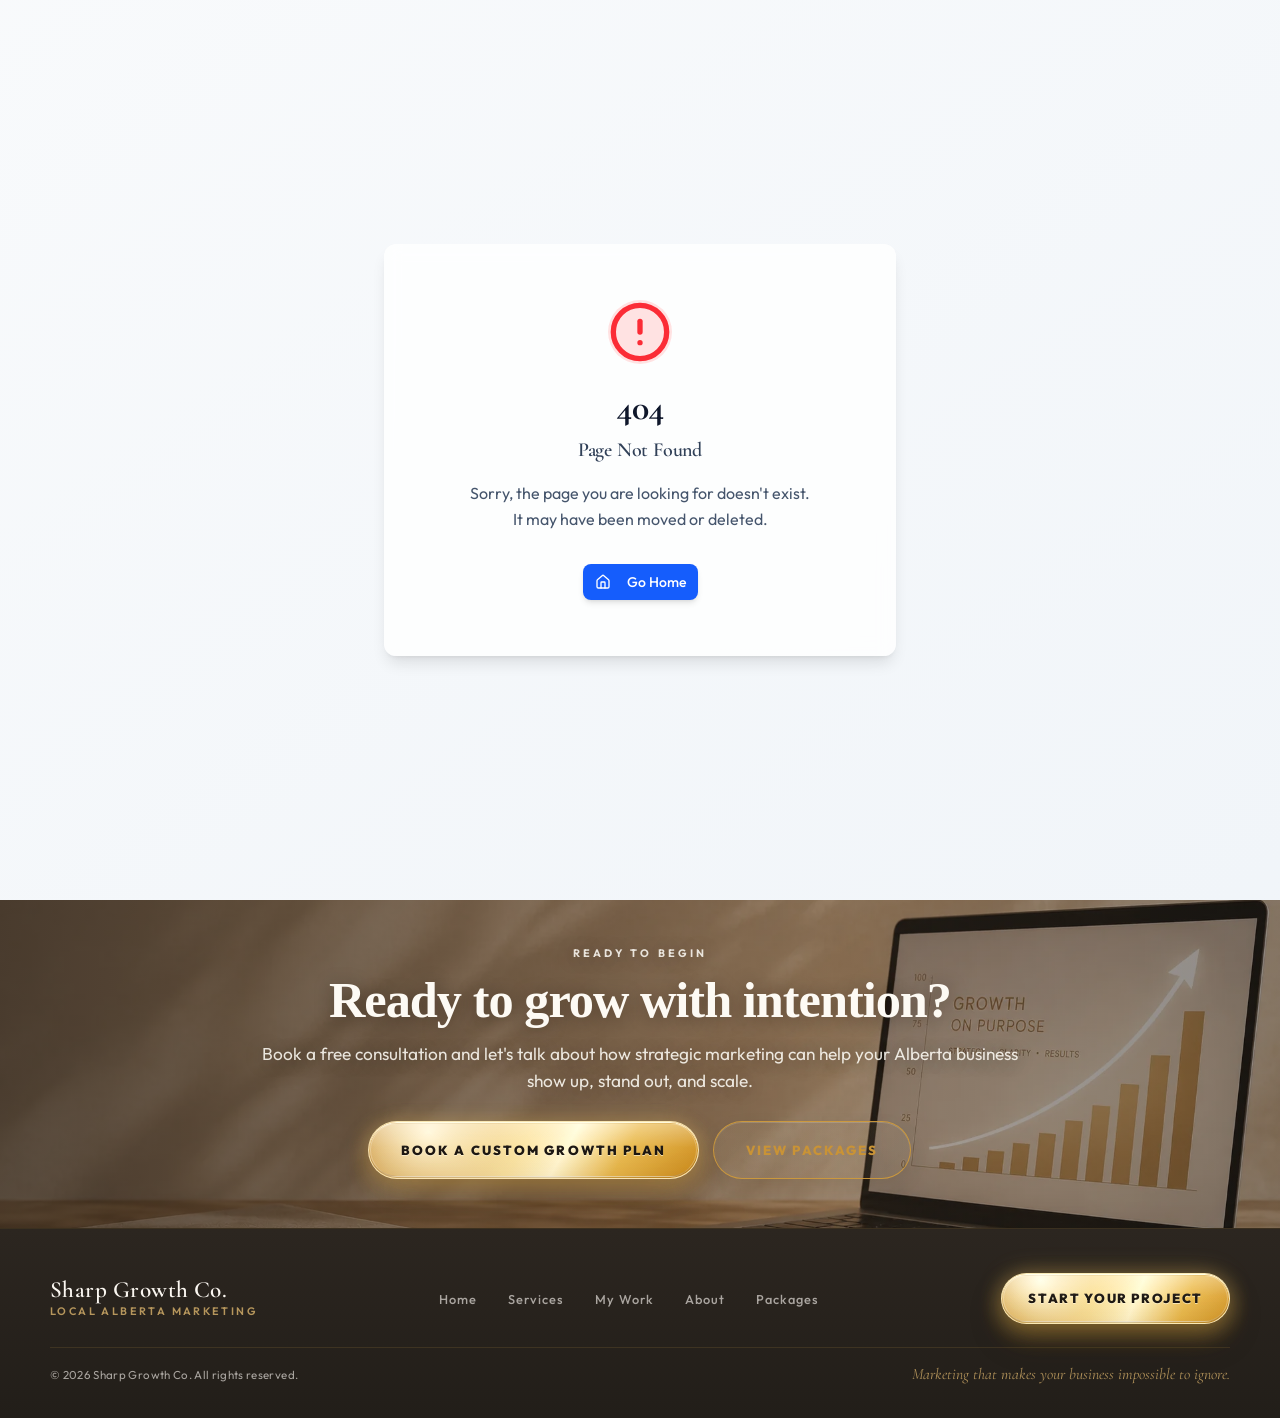
<file: index.html>
<!DOCTYPE html>

<html lang="en">
<head>
<meta charset="utf-8"/>
<meta content="width=device-width, initial-scale=1.0, maximum-scale=1" name="viewport"/>
<title>Sharp Growth Co. | Alberta Marketing Agency for Local Business Growth</title>
<meta content="Sharp Growth Co. helps Alberta businesses grow with strategic marketing, custom website design, social media management, content creation, branding, and local visibility campaigns." name="description"/>
<meta content="index, follow, max-image-preview:large, max-snippet:-1, max-video-preview:-1" name="robots"/>
<meta content="Sharp Growth Co." name="author"/>
<link href="https://www.sharpgrowthco.com/" rel="canonical"/>
<meta content="Sharp Growth Co." property="og:site_name"/>
<meta content="Sharp Growth Co. | Alberta Marketing Agency for Local Business Growth" property="og:title"/>
<meta content="Sharp Growth Co. helps Alberta businesses grow with strategic marketing, custom website design, social media management, content creation, branding, and local visibility campaigns." property="og:description"/>
<meta content="website" property="og:type"/>
<meta content="https://www.sharpgrowthco.com/" property="og:url"/>
<meta content="https://www.sharpgrowthco.com/assets/images/alberta-marketing-agency-homepage-hero-laptop-website-design.webp" property="og:image"/>
<meta content="en_CA" property="og:locale"/>
<meta content="summary_large_image" name="twitter:card"/>
<meta content="Sharp Growth Co. | Alberta Marketing Agency for Local Business Growth" name="twitter:title"/>
<meta content="Sharp Growth Co. helps Alberta businesses grow with strategic marketing, custom website design, social media management, content creation, branding, and local visibility campaigns." name="twitter:description"/>
<meta content="https://www.sharpgrowthco.com/assets/images/alberta-marketing-agency-homepage-hero-laptop-website-design.webp" name="twitter:image"/>
<link href="favicon.ico" rel="icon" type="image/x-icon"/>
<link href="favicon-32x32.png" rel="icon" sizes="32x32" type="image/png"/>
<link href="apple-touch-icon.png" rel="apple-touch-icon" sizes="180x180"/>
<link href="site.webmanifest" rel="manifest"/>
<link href="https://fonts.googleapis.com" rel="preconnect"/>
<link crossorigin="" href="https://fonts.gstatic.com" rel="preconnect"/>
<link href="https://fonts.googleapis.com/css2?family=Cormorant+Garamond:ital,wght@0,400;0,500;0,600;0,700;1,400;1,600&amp;family=Outfit:wght@300;400;500;600&amp;family=Playfair+Display:wght@600;700;800&amp;family=Raleway:wght@400;500;600&amp;display=swap" rel="stylesheet"/>
<script>
(() => {
  const heroPattern = /homepage-hero-laptop|Hero|hero/i;
  const tuneImage = (img) => {
    if (!img || img.dataset.sgcPerfTuned === 'true') return;
    const source = `${img.currentSrc || ''} ${img.src || ''} ${img.alt || ''}`;
    img.decoding = 'async';
    if (heroPattern.test(source)) {
      img.loading = 'eager';
      img.fetchPriority = 'high';
    } else {
      img.loading = 'lazy';
      img.fetchPriority = 'low';
    }
    img.dataset.sgcPerfTuned = 'true';
  };
  const tuneTree = (root) => {
    if (root?.tagName === 'IMG') tuneImage(root);
    root?.querySelectorAll?.('img')?.forEach(tuneImage);
  };
  tuneTree(document.documentElement);
  new MutationObserver((mutations) => {
    mutations.forEach((mutation) => mutation.addedNodes.forEach(tuneTree));
  }).observe(document.documentElement, { childList: true, subtree: true });
})();
</script>
<script crossorigin="" src="assets/index-CZJTsFxI.js?v=hero-shine-20260610" type="module"></script>
<link crossorigin="" href="assets/index-DOl1IfHH.css?v=hero-shine-20260610" rel="stylesheet"/>
<link as="image" fetchpriority="high" href="assets/images/alberta-marketing-agency-homepage-hero-laptop-website-design.webp" rel="preload" type="image/webp"/>
<link as="image" href="assets/images/alberta-marketing-agency-mountain-banner-local-business-growth.webp" rel="prefetch" type="image/webp">
<link href="assets/luxury-button-enhancements.css?v=live-pill-clean-20260611e" rel="stylesheet"/>
<link href="assets/mobile-hero-image.css?v=mobile-tight-no-button-20260611a" rel="stylesheet"/>
<link href="assets/services-enhancements.css?v=champagne-gradient-20260603" rel="preload" as="style" onload="this.onload=null;this.rel='stylesheet'"/>
<link href="assets/home-flow-sections.css?v=20260602-mobile-logo-workwithme-contact" rel="preload" as="style" onload="this.onload=null;this.rel='stylesheet'"/>
<link href="assets/home-pricing-teaser.css?v=home-pricing-button-20260602" rel="preload" as="style" onload="this.onload=null;this.rel='stylesheet'"/>
<link href="assets/ready-to-begin-banner.css?v=section-py-12-final-20260610" rel="preload" as="style" onload="this.onload=null;this.rel='stylesheet'"/>
<link href="assets/home-ticker-seamless-loop.css?v=loop-mobile-final-20260603" rel="stylesheet"/>
<link href="assets/home-hero-exact-reference.css?v=mobile-boundary-down-20260611" rel="stylesheet"/>
<link href="assets/mobile-header-hamburger.css?v=header-cta-right-20260611" rel="stylesheet"/>
<link href="assets/footer-update.css?v=compact-footer-home-pill-20260611" rel="preload" as="style" onload="this.onload=null;this.rel='stylesheet'"/>
<link href="assets/my-work-page-restructure.css?v=my-work-process-overlay-v2-20260602" rel="preload" as="style" onload="this.onload=null;this.rel='stylesheet'"/>
<noscript><link href="assets/services-enhancements.css?v=champagne-gradient-20260603" rel="stylesheet"/><link href="assets/home-flow-sections.css?v=20260602-mobile-logo-workwithme-contact" rel="stylesheet"/><link href="assets/home-pricing-teaser.css?v=home-pricing-button-20260602" rel="stylesheet"/><link href="assets/ready-to-begin-banner.css?v=section-py-12-final-20260610" rel="stylesheet"/><link href="assets/home-ticker-seamless-loop.css?v=loop-mobile-final-20260603" rel="stylesheet"/><link href="assets/home-hero-exact-reference.css?v=mobile-boundary-down-20260611" rel="stylesheet"/><link href="assets/mobile-header-hamburger.css?v=header-cta-right-20260611" rel="stylesheet"/><link href="assets/footer-update.css?v=compact-footer-home-pill-20260611" rel="stylesheet"/><link href="assets/my-work-page-restructure.css?v=my-work-process-overlay-v2-20260602" rel="stylesheet"/></noscript>
<meta content="Alberta marketing agency, Okotoks marketing agency, Calgary marketing consultant, website design Alberta, social media management Alberta, local business marketing" name="keywords"/>
<link href="assets/site-section-spacing.css?v=section-py-12-20260610" rel="stylesheet"/>
</head>
<body>
<script defer src="assets/home-hero-exact-reference.js?v=hero-ctas-work-with-me-explore-services-20260611"></script>
<script defer src="assets/mobile-header-hamburger.js?v=20260610-header-thin-logo"></script>
<script id="manus-runtime">window.__MANUS_HOST_DEV__ = false;
(function(){"use strict";var Mr={exports:{}},Kn={};/**
 * @license React
 * react-jsx-runtime.production.js
 *
 * Copyright (c) Meta Platforms, Inc. and affiliates.
 *
 * This source code is licensed under the MIT license found in the
 * LICENSE file in the root directory of this source tree.
 */var $c;function um(){if($c)return Kn;$c=1;var r=Symbol.for("react.transitional.element"),i=Symbol.for("react.fragment");function c(s,d,m){var x=null;if(m!==void 0&&(x=""+m),d.key!==void 0&&(x="[...]
 * @license React
 * scheduler.production.js
 *
 * Copyright (c) Meta Platforms, Inc. and affiliates.
 *
 * This source code is licensed under the MIT license found in the
 * LICENSE file in the root directory of this source tree.
 */var Ic;function fm(){return Ic||(Ic=1,function(r){function i(A,q){var B=A.length;A.push(q);t:for(;0<B;){var bt=B-1>>>1,p=A[bt];if(0<d(p,q))A[bt]=q,A[B]=p,B=bt;else break t}}function c(A){return[...]
 * @license React
 * react.production.js
 *
 * Copyright (c) Meta Platforms, Inc. and affiliates.
 *
 * This source code is licensed under the MIT license found in the
 * LICENSE file in the root directory of this source tree.
 */var eu;function mm(){if(eu)return ut;eu=1;var r=Symbol.for("react.transitional.element"),i=Symbol.for("react.portal"),c=Symbol.for("react.fragment"),s=Symbol.for("react.strict_mode"),d=Symbol.f[...]
 * @license React
 * react-dom.production.js
 *
 * Copyright (c) Meta Platforms, Inc. and affiliates.
 *
 * This source code is licensed under the MIT license found in the
 * LICENSE file in the root directory of this source tree.
 */var au;function gm(){if(au)return he;au=1;var r=_r();function i(C){var v="https://react.dev/errors/"+C;if(1<arguments.length){v+="?args[]="+encodeURIComponent(arguments[1]);for(var D=2;D<argume[...]
 * @license React
 * react-dom-client.production.js
 *
 * Copyright (c) Meta Platforms, Inc. and affiliates.
 *
 * This source code is licensed under the MIT license found in the
 * LICENSE file in the root directory of this source tree.
 */var ou;function ym(){if(ou)return Pn;ou=1;var r=hm(),i=_r(),c=pm();function s(t){var e="https://react.dev/errors/"+t;if(1<arguments.length){e+="?args[]="+encodeURIComponent(arguments[1]);for(va[...]
     at`)?" (<anonymous>)":-1<l.stack.indexOf("@")?"@unknown:0:0":""}return`
`+le+t+Ee}var Le=!1;function He(t,e){if(!t||Le)return"";Le=!0;var l=Error.prepareStackTrace;Error.prepareStackTrace=void 0;try{var a={DetermineComponentFrameRoot:function(){try{if(e){var k=functio[...]
`),S=f.split(`
`);for(n=a=0;a<g.length&&!g[a].includes("DetermineComponentFrameRoot");)a++;for(;n<S.length&&!S[n].includes("DetermineComponentFrameRoot");)n++;if(a===g.length||n===S.length)for(a=g.length-1,n=S.l[...]
`+g[a].replace(" at new "," at ");return t.displayName&&N.includes("<anonymous>")&&(N=N.replace("<anonymous>",t.displayName)),N}while(1<=a&&0<=n);break}}}finally{Le=!1,Error.prepareStackTrace=l}re[...]
Error generating stack: `+l.message+`
`+l.stack}}function Xt(t){switch(typeof t){case"bigint":case"boolean":case"number":case"string":case"undefined":return t;case"object":return t;default:return""}}function il(t){var e=t.type;return([...]
`).replace(K1,"")}function Lh(t,e){return e=Bh(e),Bh(t)===e}function hr(){}function zt(t,e,l,a,n,o){switch(l){case"children":typeof a=="string"?e==="body"||e==="textarea"&&a===""||Fe(t,a):(typeof [...]
`)?.slice(2).join(`
`);s.callStack=s.callStack||R,this.readySource.waitReady().then(()=>{this.eventEmitter.emit("caughtError",s)})}i(...c)},window.addEventListener("error",c=>{const s=this.parseWindowError(c),d=this.[...]
`).filter(c=>c.trim()).map(c=>{const s=c.match(/at\s+(?:(.+?)\s+\()?(.+?):(\d+):(\d+)\)?$/);if(s){const[,d,m,x,R]=s;return{raw:c,functionName:d?.trim(),fileName:m?.trim(),lineNumber:parseInt(x,10)[...]
`),c=i[0]||r,s=[];for(let d=1;d<i.length;d++){const m=i[d].trim();if(m.startsWith("at "))s.push(m);else if(s.length>0)break}return s.length>0?{mainMessage:c,stackFrames:Tu(s.join(`
`))}:{mainMessage:r,stackFrames:[]}}function hg(r){if(!r)return"";try{return new URL(r).pathname.split("/").pop()||r}catch{return r.split("/").pop()||r}}function mg({frames:r}){return h.jsx("div",[...]
      * { cursor: crosshair !important; }
      [contenteditable="true"], [contenteditable="plaintext-only"] { cursor: text !important; }
    `,document.head.appendChild(i),this.cursorStyleElement=i}removeCursorStyle(){this.cursorStyleElement&&(this.cursorStyleElement.remove(),this.cursorStyleElement=null)}handleUndoRedo=i=>{const c[...]
</script>
<form action="/api/contact" data-netlify="true" data-netlify-honeypot="bot-field" hidden="" method="POST" name="contact" netlify="">
<input name="form-name" type="hidden" value="contact"/>
<input name="bot-field" type="text"/>
<input name="name" type="text"/>
<input name="business_name" type="text"/>
<input name="email" type="email"/>
<input name="phone" type="text"/>
<input name="website_url" type="text"/>
<input name="instagram_handle" type="text"/>
<input name="services_interested_in" type="text"/>
<input name="budget" type="text"/>
<input name="timeline" type="text"/>
<textarea name="message"></textarea>
</form>
<div id="root"></div>
<script defer="" src="assets/services-enhancements.js?v=champagne-gradient-20260603"></script>
<script defer="" src="assets/banner-hero-update.js"></script>
<script defer="" src="assets/luxury-button-enhancements.js?v=contact-footer-fit-20260611"></script>
<script defer="" src="assets/seo-optimization.js?v=seo-image-tags-urgent-20260601"></script>
<script data-sgc-idle-script="true" data-src="https://manus-analytics.com/umami" data-website-id="4d4d5e03-577a-47ab-92f2-dfecc61f98e0"></script>
<script defer="" src="assets/my-work-page-restructure.js?v=seo-media-nav-20260602"></script>
<script data-sgc-idle-script="true" data-src="assets/contact-form-netlify.js?v=native-email-post-20260609c"></script>
<script data-sgc-idle-script="true" data-src="assets/image-seo-enhancements.js?v=seo-media-nav-20260602"></script>
<script defer="" src="assets/mobile-hero-image.js?v=mobile-tight-no-button-20260611a"></script>
<script defer="" src="assets/home-section-order.js?v=20260602-mobile-logo-workwithme-contact"></script>
<script defer="" src="assets/home-pricing-teaser.js?v=home-pricing-button-20260602"></script>
<script defer="" src="assets/ready-to-begin-banner.js?v=home-ticker-bottom-mobile-20260602"></script>
<script defer="" src="assets/home-ticker-seamless-loop.js?v=loop-transform-fix-20260603"></script>
<script defer="" src="assets/footer-update.js?v=compact-footer-home-pill-20260611"></script>
<script defer="" src="assets/navigation-scroll-top.js?v=route-hard-load-20260601"></script>
<script defer="" src="assets/priority-my-work-nav.js?v=priority-my-work-nav-20260602-safe1"></script>
<script defer="" src="assets/sgc-button-route-hotfix.js?v=20260602-mobile-logo-workwithme-contact"></script>
<script>
(() => {
  const loadIdleScripts = () => {
    document.querySelectorAll('script[data-sgc-idle-script][data-src]').forEach((placeholder) => {
      const script = document.createElement('script');
      Array.from(placeholder.attributes).forEach((attribute) => {
        if (attribute.name !== 'data-src' && attribute.name !== 'data-sgc-idle-script') {
          script.setAttribute(attribute.name, attribute.value);
        }
      });
      script.src = placeholder.getAttribute('data-src');
      script.defer = true;
      placeholder.replaceWith(script);
    });
  };

  window.addEventListener('load', () => {
    if ('requestIdleCallback' in window) {
      window.requestIdleCallback(loadIdleScripts, { timeout: 2500 });
      return;
    }
    window.setTimeout(loadIdleScripts, 1400);
  }, { once: true });
})();
</script>
<script id="sgc-emergency-final-link-fix">
(() => {
  const CALENDLY = 'https://calendly.com/sharpgrowthco';
  const ROUTES = {
    home: '/',
    services: '/services/',
    about: '/about/',
    packages: '/packages/',
    contact: '/contact/',
    work: '/work/'
  };

  const normalize = (text) => (text || '')
    .replace(/\s+/g, ' ')
    .replace(/\s*→\s*$/, '')
    .trim()
    .toLowerCase();

  const bookingLabels = new Set([
    'book a consultation',
    'book a free consultation',
    'book a call',
    'book a custom growth plan',
    'book a custom growth plan',
    'get a website quote',
    'start your growth journey',
    'schedule a consultation',
    'start your project today'
  ]);

  const contactLabels = new Set([
    'work with me',
    'start your project'
  ]);

  const servicesLabels = new Set([
    'services',
    'view services',
    'explore my services',
    'see all services'
  ]);

  const packagesLabels = new Set([
    'packages',
    'view packages',
    'view all packages'
  ]);

  const aboutLabels = new Set(['about']);
  const workLabels = new Set(['my work', 'work']);
  const homeLabels = new Set(['home']);

  function applyAnchor(a) {
    const label = normalize(a.textContent || a.innerText);
    const href = (a.getAttribute('href') || '').trim();

    if (bookingLabels.has(label)) {
      a.href = CALENDLY;
      a.target = '_blank';
      a.rel = 'noopener noreferrer';
      a.setAttribute('aria-label', 'Book a consultation with Sharp Growth Co.');
      return;
    }

    if (contactLabels.has(label) || href === '/contact' || href.endsWith('/contact')) {
      a.href = ROUTES.contact;
      a.removeAttribute('target');
      a.removeAttribute('rel');
      if (contactLabels.has(label)) {
        a.setAttribute('aria-label', 'Open the Sharp Growth Co. contact page');
      }
      return;
    }

    if (servicesLabels.has(label) || href === '/services' || href.endsWith('/services')) {
      a.href = ROUTES.services;
      a.removeAttribute('target');
      a.removeAttribute('rel');
      return;
    }

    if (packagesLabels.has(label) || href === '/packages' || href.endsWith('/packages')) {
      a.href = ROUTES.packages;
      a.removeAttribute('target');
      a.removeAttribute('rel');
      return;
    }

    if (aboutLabels.has(label) || href === '/about' || href.endsWith('/about')) {
      a.href = ROUTES.about;
      a.removeAttribute('target');
      a.removeAttribute('rel');
      return;
    }

    if (workLabels.has(label) || href === '/work' || href.endsWith('/work')) {
      a.href = ROUTES.work;
      a.removeAttribute('target');
      a.removeAttribute('rel');
      return;
    }

    if (homeLabels.has(label)) {
      a.href = ROUTES.home;
      a.removeAttribute('target');
      a.removeAttribute('rel');
    }
  }

  function applyButton(button) {
    const label = normalize(button.textContent || button.innerText);
    if (bookingLabels.has(label)) {
      button.type = 'button';
      button.style.cursor = 'pointer';
      button.setAttribute('aria-label', 'Book a consultation with Sharp Growth Co.');
      if (button.dataset.sgcCalendlyFinal !== 'true') {
        button.dataset.sgcCalendlyFinal = 'true';
        button.addEventListener('click', (event) => {
          event.preventDefault();
          event.stopImmediatePropagation();
          window.open(CALENDLY, '_blank', 'noopener,noreferrer');
        }, true);
      }
    }

    if (contactLabels.has(label)) {
      button.type = 'button';
      button.style.cursor = 'pointer';
      button.setAttribute('aria-label', 'Open the Sharp Growth Co. contact page');
      if (button.dataset.sgcContactFinal !== 'true') {
        button.dataset.sgcContactFinal = 'true';
        button.addEventListener('click', (event) => {
          event.preventDefault();
          event.stopImmediatePropagation();
          window.location.href = ROUTES.contact;
        }, true);
      }
    }
  }

  function fixEverything() {
    document.querySelectorAll('a').forEach(applyAnchor);
    document.querySelectorAll('button').forEach(applyButton);
  }

  document.addEventListener('click', (event) => {
    const target = event.target.closest && event.target.closest('a,button');
    if (!target) return;
    const label = normalize(target.textContent || target.innerText);
    if (bookingLabels.has(label)) {
      event.preventDefault();
      event.stopImmediatePropagation();
      window.open(CALENDLY, '_blank', 'noopener,noreferrer');
      return;
    }
    if (contactLabels.has(label)) {
      event.preventDefault();
      event.stopImmediatePropagation();
      window.location.href = ROUTES.contact;
    }
  }, true);

  if (document.readyState === 'loading') {
    document.addEventListener('DOMContentLoaded', fixEverything);
  } else {
    fixEverything();
  }
  window.addEventListener('load', fixEverything);
  setTimeout(fixEverything, 100);
  setTimeout(fixEverything, 500);
  setTimeout(fixEverything, 1500);
  new MutationObserver(fixEverything).observe(document.documentElement, { childList: true, subtree: true });
})();
</script>
<script src="./assets/testimonial-video-restore.js?v=seo-media-nav-20260602"></script>
</body>
</html>
</file>
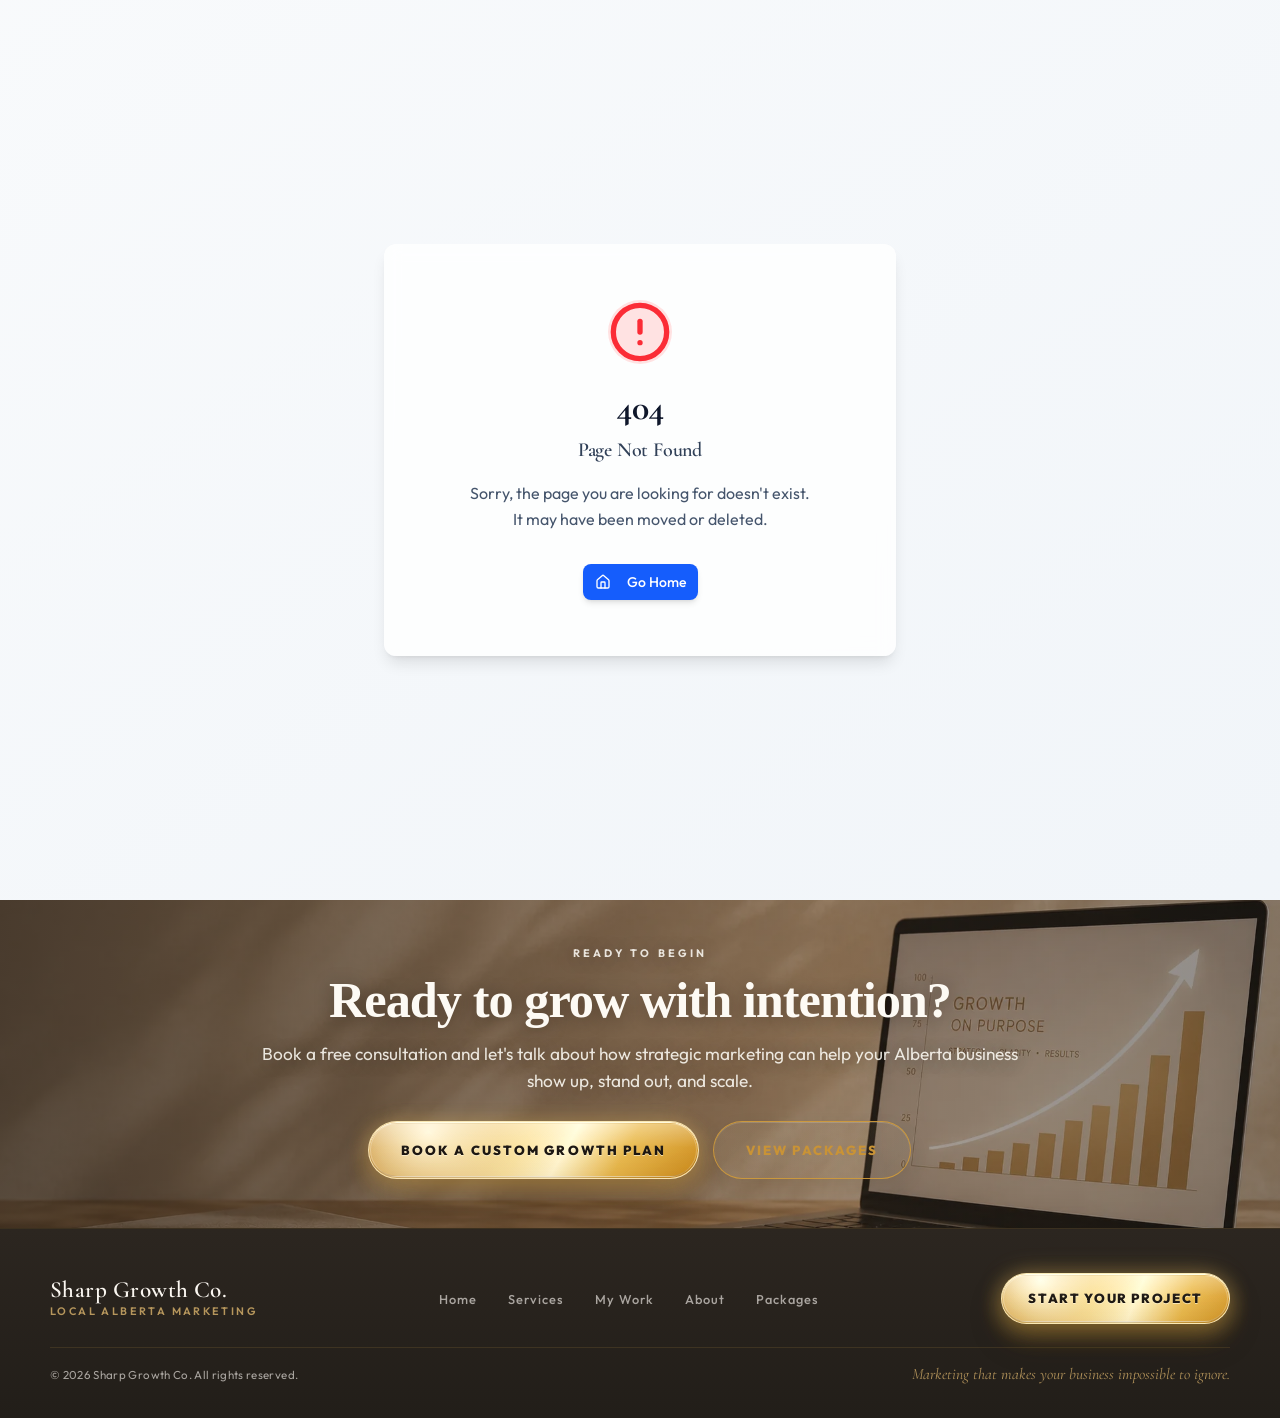
<file: about/index.html>
<!DOCTYPE html>

<html lang="en">
<head>
<meta charset="utf-8"/>
<meta content="width=device-width, initial-scale=1.0, maximum-scale=1" name="viewport"/>
<title>About Sharp Growth Co. | Alberta Marketing Strategist Jenna</title>
<meta content="Meet Jenna, the Alberta marketing strategist behind Sharp Growth Co., helping local businesses build stronger brands, better websites, and more consistent online visibility." name="description"/>
<meta content="index, follow, max-image-preview:large, max-snippet:-1, max-video-preview:-1" name="robots"/>
<meta content="Sharp Growth Co." name="author"/>
<link href="https://www.sharpgrowthco.com/about/" rel="canonical"/>
<meta content="Sharp Growth Co." property="og:site_name"/>
<meta content="About Sharp Growth Co. | Alberta Marketing Strategist Jenna" property="og:title"/>
<meta content="Meet Jenna, the Alberta marketing strategist behind Sharp Growth Co., helping local businesses build stronger brands, better websites, and more consistent online visibility." property="og:description"/>
<meta content="website" property="og:type"/>
<meta content="https://www.sharpgrowthco.com/about/" property="og:url"/>
<meta content="https://www.sharpgrowthco.com/assets/images/alberta-marketing-strategist-jenna-founder-headshot.webp" property="og:image"/>
<meta content="en_CA" property="og:locale"/>
<meta content="summary_large_image" name="twitter:card"/>
<meta content="About Sharp Growth Co. | Alberta Marketing Strategist Jenna" name="twitter:title"/>
<meta content="Meet Jenna, the Alberta marketing strategist behind Sharp Growth Co., helping local businesses build stronger brands, better websites, and more consistent online visibility." name="twitter:description"/>
<meta content="https://www.sharpgrowthco.com/assets/images/alberta-marketing-strategist-jenna-founder-headshot.webp" name="twitter:image"/>
<link href="../favicon.ico" rel="icon" type="image/x-icon"/>
<link href="../favicon-32x32.png" rel="icon" sizes="32x32" type="image/png"/>
<link href="../apple-touch-icon.png" rel="apple-touch-icon" sizes="180x180"/>
<link href="../site.webmanifest" rel="manifest"/>
<link href="https://fonts.googleapis.com" rel="preconnect"/>
<link crossorigin="" href="https://fonts.gstatic.com" rel="preconnect"/>
<link href="https://fonts.googleapis.com/css2?family=Cormorant+Garamond:ital,wght@0,400;0,500;0,600;0,700;1,400;1,600&amp;family=Outfit:wght@300;400;500;600&amp;family=Playfair+Display:wght@600;700;800&amp;family=Raleway:wght@400;500;600&amp;display=swap" rel="stylesheet"/>
<script crossorigin="" src="../assets/index-CZJTsFxI.js?v=image-speed-seo-20260602" type="module"></script>
<link crossorigin="" href="../assets/index-DOl1IfHH.css" rel="stylesheet"/>
<link as="image" fetchpriority="high" href="../assets/images/alberta-marketing-agency-homepage-hero-laptop-website-design.webp" rel="preload" type="image/webp"/>
<link as="image" href="../assets/images/alberta-marketing-agency-mountain-banner-local-business-growth.webp" rel="preload" type="image/webp">
<link href="../assets/my-work-page-restructure.css?v=image-speed-seo-20260602" rel="stylesheet"/>
<link href="../assets/luxury-button-enhancements.css?v=single-visual-layer-20260611c" rel="stylesheet"/>
<link href="../assets/services-enhancements.css?v=champagne-gradient-20260603" rel="stylesheet"/>
<link href="../assets/ready-to-begin-banner.css?v=section-py-12-final-20260610" rel="stylesheet"/>
<link href="../assets/mobile-hero-image.css?v=mobile-left-hero-logo-20260601" rel="stylesheet"/>
<meta content="Alberta marketing strategist, Okotoks marketing expert, Calgary marketing consultant, Sharp Growth Co founder, local business marketing Alberta" name="keywords"/><link href="../assets/footer-update.css?v=compact-footer-home-pill-20260611" rel="stylesheet"/>
<link href="../assets/mobile-header-hamburger.css?v=header-cta-right-20260611" rel="stylesheet"/>
</head>
<body>
<script id="manus-runtime">window.__MANUS_HOST_DEV__ = false;</script>
<form action="/api/contact" data-netlify="true" data-netlify-honeypot="bot-field" hidden="" method="POST" name="contact" netlify="">
<input name="form-name" type="hidden" value="contact"/>
<input name="bot-field" type="text"/>
<input name="name" type="text"/>
<input name="business_name" type="text"/>
<input name="email" type="email"/>
<input name="phone" type="text"/>
<input name="website_url" type="text"/>
<input name="instagram_handle" type="text"/>
<input name="services_interested_in" type="text"/>
<input name="budget" type="text"/>
<input name="timeline" type="text"/>
<textarea name="message"></textarea>
</form>
<div id="root"></div>
<script data-website-id="4d4d5e03-577a-47ab-92f2-dfecc61f98e0" defer="" src="https://manus-analytics.com/umami"></script>
<script defer="" src="../assets/my-work-page-restructure.js?v=image-speed-seo-20260602"></script>
<script defer="" src="../assets/services-enhancements.js?v=champagne-gradient-20260603"></script>
<script defer="" src="../assets/contact-form-netlify.js?v=native-email-post-20260609c"></script>
<script defer="" src="../assets/banner-hero-update.js?v=image-seo-20260517b"></script>
<script defer="" src="../assets/luxury-button-enhancements.js?v=contact-footer-fit-20260611"></script>
<script defer="" src="../assets/image-seo-enhancements.js?v=image-speed-seo-20260602"></script>
<script defer="" src="../assets/seo-optimization.js?v=seo-image-tags-urgent-20260601"></script>
<script defer="" src="../assets/mobile-hero-image.js?v=mobile-luxury-buttons-design-only-20260611"></script>
<script defer="" src="../assets/home-section-order.js?v=20260602-mobile-logo-workwithme-contact"></script>
<script defer="" src="../assets/ready-to-begin-banner.js?v=image-speed-seo-20260602"></script>
<script defer="" src="../assets/footer-update.js?v=compact-footer-home-pill-20260611"></script>
<script defer="" src="../assets/navigation-scroll-top.js?v=route-hard-load-20260601"></script>
<script defer="" src="../assets/sgc-button-route-hotfix.js?v=20260602-mobile-logo-workwithme-contact"></script>
<script defer src="../assets/mobile-header-hamburger.js?v=nonhome-header-scope-20260610"></script>
</body>
</html>
</file>
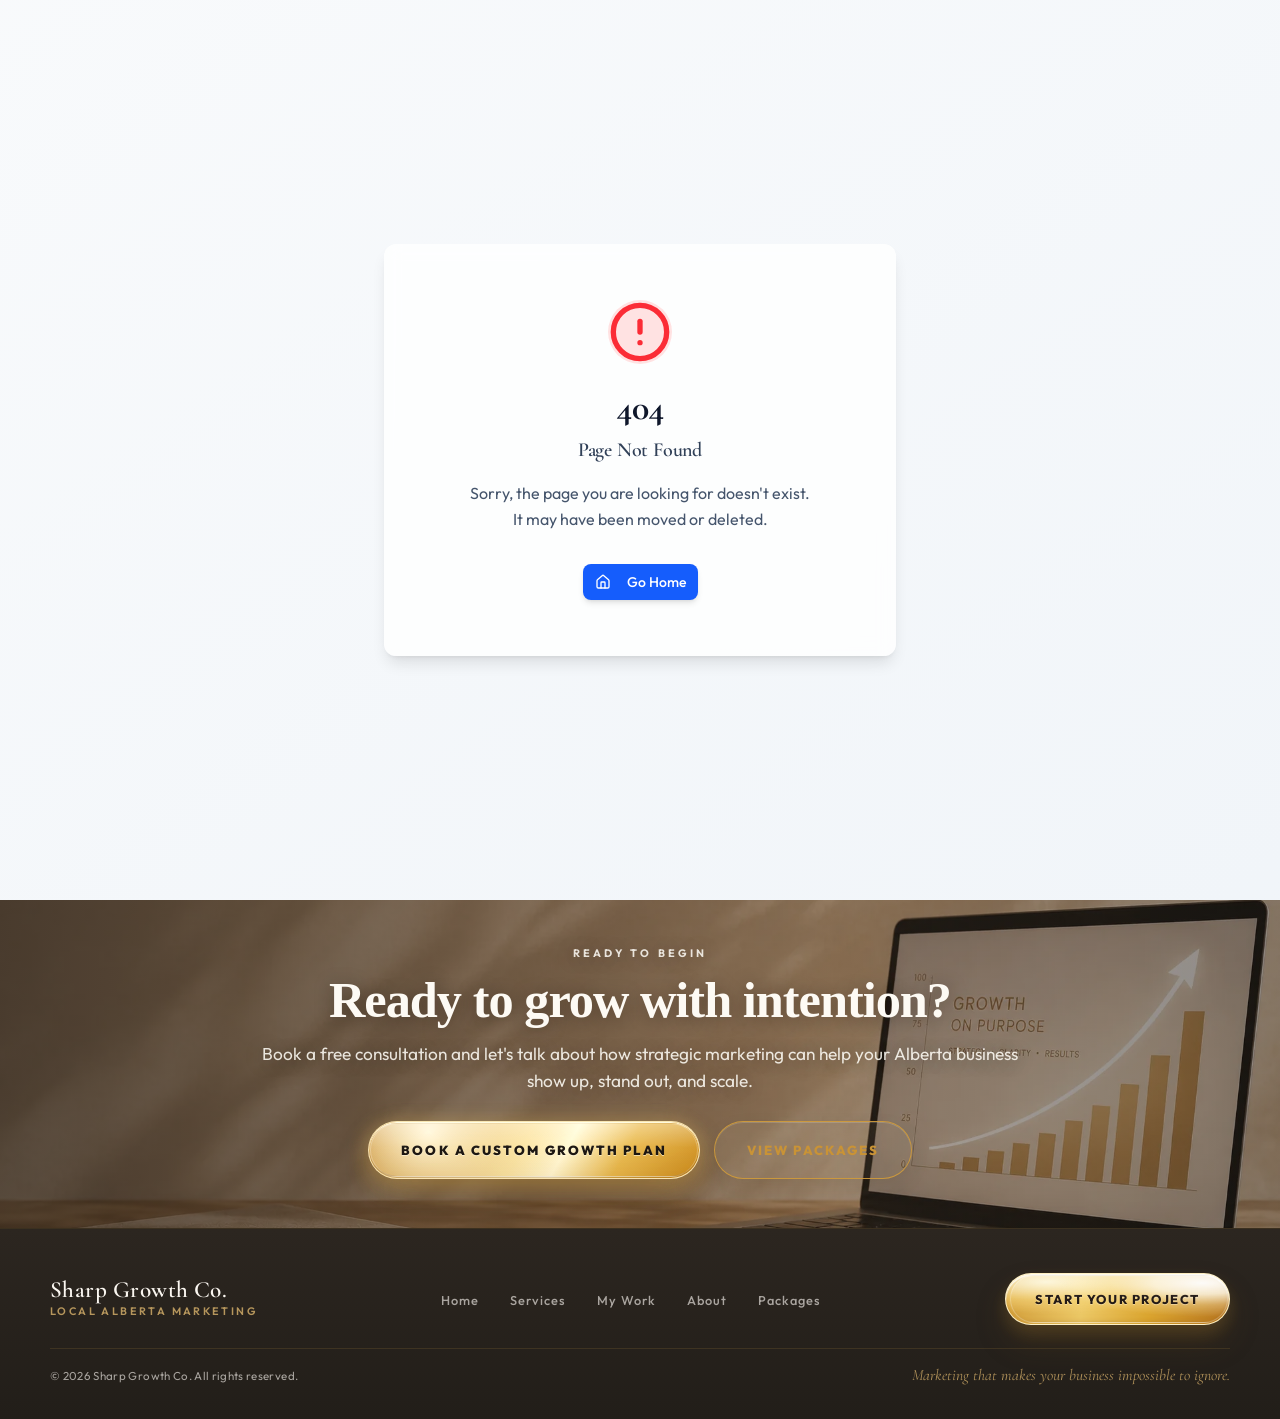
<file: contact/index.html>
<!DOCTYPE html>

<html lang="en">
<head>
<meta charset="utf-8"/>
<meta content="width=device-width, initial-scale=1.0, maximum-scale=1" name="viewport"/>
<title>Contact Sharp Growth Co. | Book an Alberta Marketing Consultation</title>
<meta content="Contact Sharp Growth Co. to book a marketing consultation for website design, social media, content creation, branding, and growth strategy across Alberta." name="description"/>
<meta content="index, follow, max-image-preview:large, max-snippet:-1, max-video-preview:-1" name="robots"/>
<meta content="Sharp Growth Co." name="author"/>
<link href="https://www.sharpgrowthco.com/contact/" rel="canonical"/>
<meta content="Sharp Growth Co." property="og:site_name"/>
<meta content="Contact Sharp Growth Co. | Book an Alberta Marketing Consultation" property="og:title"/>
<meta content="Contact Sharp Growth Co. to book a marketing consultation for website design, social media, content creation, branding, and growth strategy across Alberta." property="og:description"/>
<meta content="website" property="og:type"/>
<meta content="https://www.sharpgrowthco.com/contact/" property="og:url"/>
<meta content="https://www.sharpgrowthco.com/assets/images/alberta-marketing-agency-homepage-hero-laptop-website-design.webp" property="og:image"/>
<meta content="en_CA" property="og:locale"/>
<meta content="summary_large_image" name="twitter:card"/>
<meta content="Contact Sharp Growth Co. | Book an Alberta Marketing Consultation" name="twitter:title"/>
<meta content="Contact Sharp Growth Co. to book a marketing consultation for website design, social media, content creation, branding, and growth strategy across Alberta." name="twitter:description"/>
<meta content="https://www.sharpgrowthco.com/assets/images/alberta-marketing-agency-homepage-hero-laptop-website-design.webp" name="twitter:image"/>
<link href="../favicon.ico" rel="icon" type="image/x-icon"/>
<link href="../favicon-32x32.png" rel="icon" sizes="32x32" type="image/png"/>
<link href="../apple-touch-icon.png" rel="apple-touch-icon" sizes="180x180"/>
<link href="../site.webmanifest" rel="manifest"/>
<link href="https://fonts.googleapis.com" rel="preconnect"/>
<link crossorigin="" href="https://fonts.gstatic.com" rel="preconnect"/>
<link href="https://fonts.googleapis.com/css2?family=Cormorant+Garamond:ital,wght@0,400;0,500;0,600;0,700;1,400;1,600&amp;family=Outfit:wght@300;400;500;600&amp;family=Great+Vibes&amp;family=Playfair+Display:wght@600;700;800&amp;family=Raleway:wght@400;500;600&amp;display=swap" rel="stylesheet"/>
<script crossorigin="" src="../assets/index-CZJTsFxI.js?v=image-speed-seo-20260602" type="module"></script>
<link crossorigin="" href="../assets/index-DOl1IfHH.css" rel="stylesheet"/>
<link as="image" fetchpriority="high" href="../assets/images/alberta-marketing-agency-homepage-hero-laptop-website-design.webp" imagesrcset="../assets/images/alberta-marketing-agency-homepage-hero-laptop-website-design-mobile.webp 768w, ../assets/images/alberta-marketing-agency-homepage-hero-laptop-website-design.webp 1672w" imagesizes="100vw" rel="preload" type="image/webp"/>
<link as="image" href="../assets/images/alberta-marketing-agency-mountain-banner-local-business-growth.webp" rel="prefetch" type="image/webp"/>
<link href="../assets/my-work-page-restructure.css?v=image-speed-seo-20260602" rel="stylesheet"/>
<link href="../assets/luxury-button-enhancements.css?v=single-visual-layer-20260611c" rel="stylesheet"/>
<link href="../assets/contact-elevated-preview.css?v=metallic-service-pill-selected-20260612" rel="stylesheet"/>
<link href="../assets/services-enhancements.css?v=metallic-service-pill-selected-20260612" rel="stylesheet"/>
<link href="../assets/ready-to-begin-banner.css?v=section-py-12-final-20260610" rel="stylesheet"/>
<link href="../assets/mobile-hero-image.css?v=mobile-left-hero-logo-20260601" rel="stylesheet"/>
<meta content="book marketing consultation Alberta, contact marketing agency Okotoks, Calgary marketing consultation, Alberta website design consultation" name="keywords"/><link href="../assets/footer-update.css?v=compact-footer-home-pill-20260611" rel="stylesheet"/>
<link href="../assets/site-section-spacing.css?v=section-py-12-20260610" rel="stylesheet"/>
<link href="../assets/mobile-header-hamburger.css?v=header-cta-right-20260611" rel="stylesheet"/>
</head>
<body>
<script id="manus-runtime">window.__MANUS_HOST_DEV__ = false;</script>
<form action="/api/contact" data-netlify="true" data-netlify-honeypot="bot-field" hidden="" method="POST" name="contact" netlify="">
<input name="form-name" type="hidden" value="contact"/>
<input name="bot-field" type="text"/>
<input name="name" type="text"/>
<input name="business_name" type="text"/>
<input name="email" type="email"/>
<input name="phone" type="text"/>
<input name="website_url" type="text"/>
<input name="instagram_handle" type="text"/>
<input name="services_interested_in" type="text"/>
<input name="budget" type="text"/>
<input name="timeline" type="text"/>
<textarea name="message"></textarea>
</form>
<div id="root"></div>
<script data-website-id="4d4d5e03-577a-47ab-92f2-dfecc61f98e0" defer="" src="https://manus-analytics.com/umami"></script>
<script defer="" src="../assets/my-work-page-restructure.js?v=image-speed-seo-20260602"></script>
<script defer="" src="../assets/services-enhancements.js?v=metallic-service-pill-selected-20260612"></script>
<script defer="" src="../assets/contact-form-netlify.js?v=metallic-service-pill-selected-20260612"></script>
<script defer="" src="../assets/contact-elevated-preview.js?v=metallic-service-pill-selected-20260612"></script>
<script defer="" src="../assets/banner-hero-update.js?v=image-seo-20260517b"></script>
<script defer="" src="../assets/luxury-button-enhancements.js?v=contact-footer-fit-20260611"></script>
<script defer="" src="../assets/image-seo-enhancements.js?v=image-speed-seo-responsive-20260611"></script>
<script defer="" src="../assets/seo-optimization.js?v=seo-image-tags-urgent-20260601"></script>
<script defer="" src="../assets/mobile-hero-image.js?v=mobile-luxury-buttons-design-only-20260611"></script>
<script defer="" src="../assets/home-section-order.js?v=20260602-mobile-logo-workwithme-contact"></script>
<script defer="" src="../assets/ready-to-begin-banner.js?v=image-speed-seo-20260602"></script>
<script defer="" src="../assets/footer-update.js?v=compact-footer-home-pill-20260611"></script>
<script defer="" src="../assets/navigation-scroll-top.js?v=route-hard-load-20260601"></script>
<script defer="" src="../assets/sgc-button-route-hotfix.js?v=20260602-mobile-logo-workwithme-contact"></script>
<script defer src="../assets/mobile-header-hamburger.js?v=nonhome-header-scope-20260610"></script>
<script async src="../assets/contact-consultation-pill-final.js?v=metallic-service-pill-selected-20260612"></script>
</body>
</html>
</file>
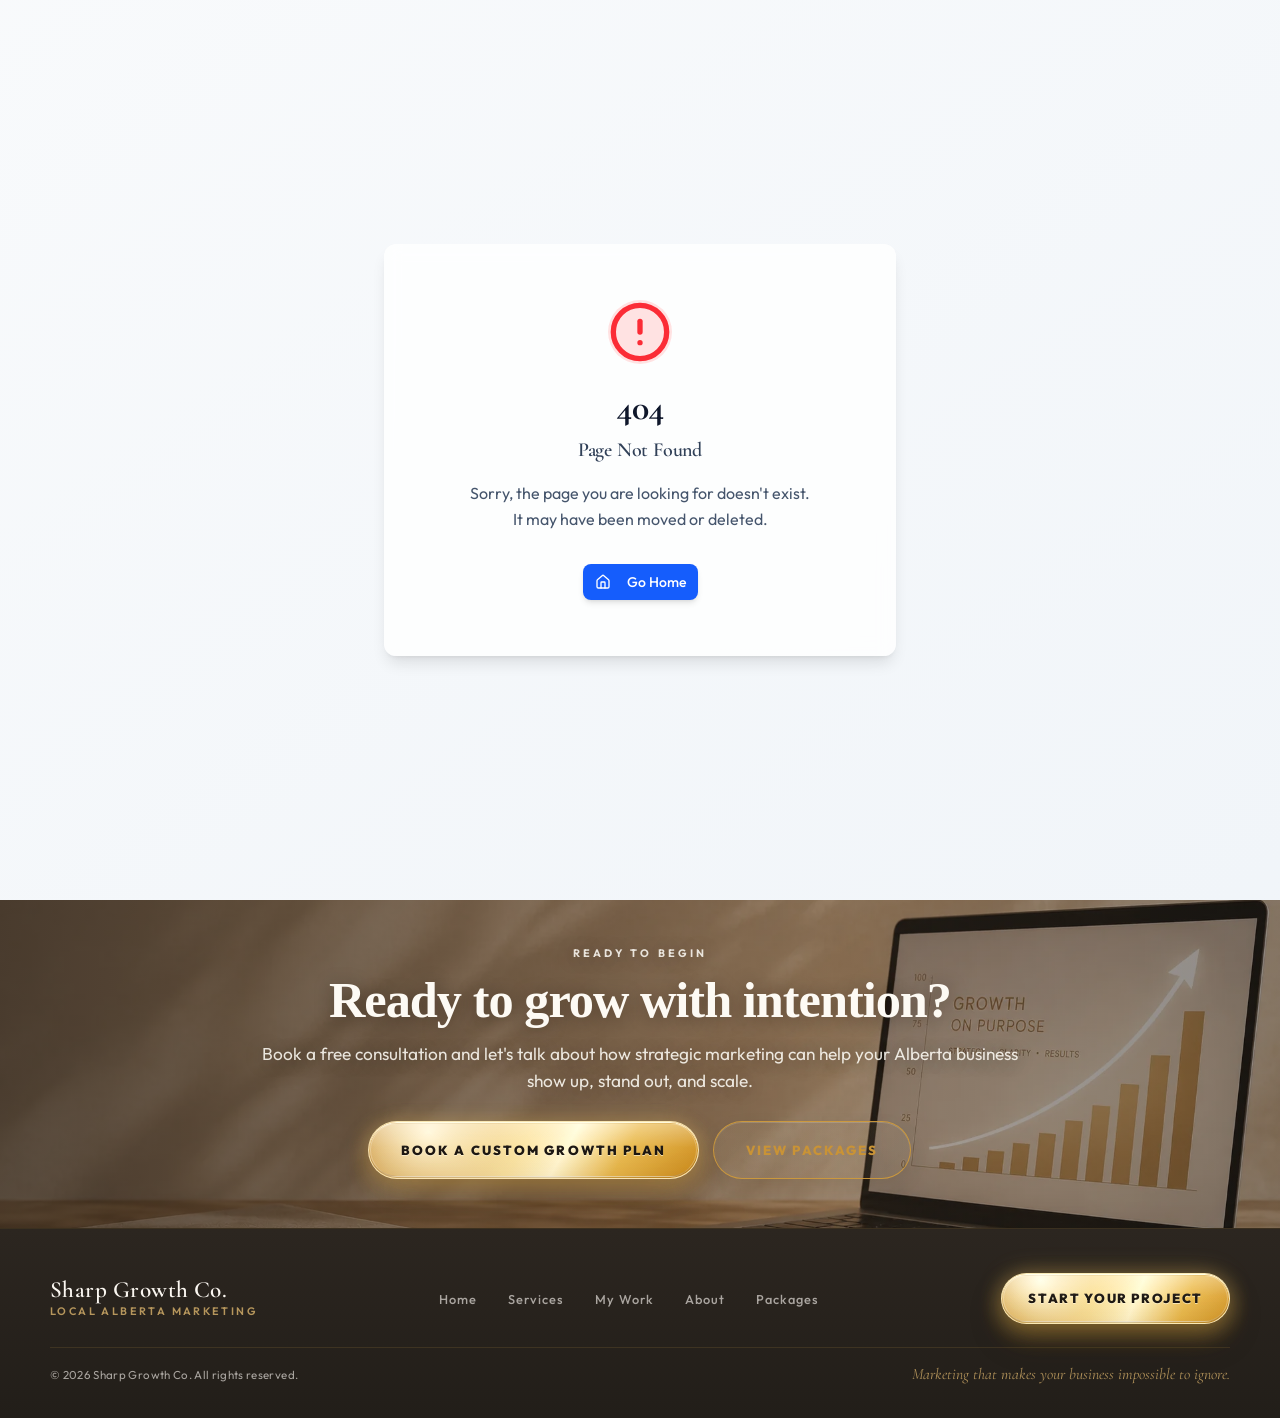
<file: packages/index.html>
<!DOCTYPE html>

<html lang="en">
<head>
<meta charset="utf-8"/>
<meta content="width=device-width, initial-scale=1.0, maximum-scale=1" name="viewport"/>
<title>Marketing Packages for Alberta Businesses | Sharp Growth Co.</title>
<meta content="Compare Sharp Growth Co. marketing packages for Alberta businesses, from website design and content creation to full-service local growth plans." name="description"/>
<meta content="index, follow, max-image-preview:large, max-snippet:-1, max-video-preview:-1" name="robots"/>
<meta content="Sharp Growth Co." name="author"/>
<link href="https://www.sharpgrowthco.com/packages/" rel="canonical"/>
<meta content="Sharp Growth Co." property="og:site_name"/>
<meta content="Marketing Packages for Alberta Businesses | Sharp Growth Co." property="og:title"/>
<meta content="Compare Sharp Growth Co. marketing packages for Alberta businesses, from website design and content creation to full-service local growth plans." property="og:description"/>
<meta content="website" property="og:type"/>
<meta content="https://www.sharpgrowthco.com/packages/" property="og:url"/>
<meta content="https://www.sharpgrowthco.com/assets/images/local-business-marketing-dashboard-alberta-growth-analytics.webp" property="og:image"/>
<meta content="en_CA" property="og:locale"/>
<meta content="summary_large_image" name="twitter:card"/>
<meta content="Marketing Packages for Alberta Businesses | Sharp Growth Co." name="twitter:title"/>
<meta content="Compare Sharp Growth Co. marketing packages for Alberta businesses, from website design and content creation to full-service local growth plans." name="twitter:description"/>
<meta content="https://www.sharpgrowthco.com/assets/images/local-business-marketing-dashboard-alberta-growth-analytics.webp" name="twitter:image"/>
<link href="../favicon.ico" rel="icon" type="image/x-icon"/>
<link href="../favicon-32x32.png" rel="icon" sizes="32x32" type="image/png"/>
<link href="../apple-touch-icon.png" rel="apple-touch-icon" sizes="180x180"/>
<link href="../site.webmanifest" rel="manifest"/>
<link href="https://fonts.googleapis.com" rel="preconnect"/>
<link crossorigin="" href="https://fonts.gstatic.com" rel="preconnect"/>
<link href="https://fonts.googleapis.com/css2?family=Cormorant+Garamond:ital,wght@0,400;0,500;0,600;0,700;1,400;1,600&amp;family=Outfit:wght@300;400;500;600&amp;family=Playfair+Display:wght@600;700;800&amp;family=Raleway:wght@400;500;600&amp;display=swap" rel="stylesheet"/>
<script crossorigin="" src="../assets/index-CZJTsFxI.js?v=image-speed-seo-20260602" type="module"></script>
<link crossorigin="" href="../assets/index-DOl1IfHH.css" rel="stylesheet"/>
<link as="image" fetchpriority="high" href="../assets/images/alberta-marketing-agency-homepage-hero-laptop-website-design.webp" rel="preload" type="image/webp"/>
<link as="image" href="../assets/images/alberta-marketing-agency-mountain-banner-local-business-growth.webp" rel="preload" type="image/webp">
<link href="../assets/my-work-page-restructure.css?v=image-speed-seo-20260602" rel="stylesheet"/>
<link href="../assets/luxury-button-enhancements.css?v=single-visual-layer-20260611c" rel="stylesheet"/>
<link href="../assets/services-enhancements.css?v=champagne-gradient-20260603" rel="stylesheet"/>
<link href="../assets/ready-to-begin-banner.css?v=section-py-12-final-20260610" rel="stylesheet"/>
<link href="../assets/mobile-hero-image.css?v=mobile-left-hero-logo-20260601" rel="stylesheet"/>
<meta content="marketing packages Alberta, website packages Alberta, social media packages Alberta, local business marketing packages, Okotoks marketing agency pricing" name="keywords"/><link href="../assets/footer-update.css?v=compact-footer-home-pill-20260611" rel="stylesheet"/>
<link href="../assets/site-section-spacing.css?v=section-py-12-20260610" rel="stylesheet"/>
<link href="../assets/mobile-header-hamburger.css?v=header-cta-right-20260611" rel="stylesheet"/>
</head>
<body>
<script id="manus-runtime">window.__MANUS_HOST_DEV__ = false;</script>
<form action="/api/contact" data-netlify="true" data-netlify-honeypot="bot-field" hidden="" method="POST" name="contact" netlify="">
<input name="form-name" type="hidden" value="contact"/>
<input name="bot-field" type="text"/>
<input name="name" type="text"/>
<input name="business_name" type="text"/>
<input name="email" type="email"/>
<input name="phone" type="text"/>
<input name="website_url" type="text"/>
<input name="instagram_handle" type="text"/>
<input name="services_interested_in" type="text"/>
<input name="budget" type="text"/>
<input name="timeline" type="text"/>
<textarea name="message"></textarea>
</form>
<div id="root"></div>
<script data-website-id="4d4d5e03-577a-47ab-92f2-dfecc61f98e0" defer="" src="https://manus-analytics.com/umami"></script>
<script defer="" src="../assets/my-work-page-restructure.js?v=image-speed-seo-20260602"></script>
<script defer="" src="../assets/services-enhancements.js?v=champagne-gradient-20260603"></script>
<script defer="" src="../assets/contact-form-netlify.js?v=native-email-post-20260609c"></script>
<script defer="" src="../assets/banner-hero-update.js?v=image-seo-20260517b"></script>
<script defer="" src="../assets/luxury-button-enhancements.js?v=contact-footer-fit-20260611"></script>
<script defer="" src="../assets/image-seo-enhancements.js?v=image-speed-seo-20260602"></script>
<script defer="" src="../assets/seo-optimization.js?v=seo-image-tags-urgent-20260601"></script>
<script defer="" src="../assets/mobile-hero-image.js?v=mobile-luxury-buttons-design-only-20260611"></script>
<script defer="" src="../assets/home-section-order.js?v=20260602-mobile-logo-workwithme-contact"></script>
<script defer="" src="../assets/ready-to-begin-banner.js?v=image-speed-seo-20260602"></script>
<script defer="" src="../assets/footer-update.js?v=compact-footer-home-pill-20260611"></script>
<script defer="" src="../assets/navigation-scroll-top.js?v=route-hard-load-20260601"></script>
<script defer="" src="../assets/sgc-button-route-hotfix.js?v=20260602-mobile-logo-workwithme-contact"></script>
<script defer src="../assets/mobile-header-hamburger.js?v=nonhome-header-scope-20260610"></script>
</body>
</html>
</file>
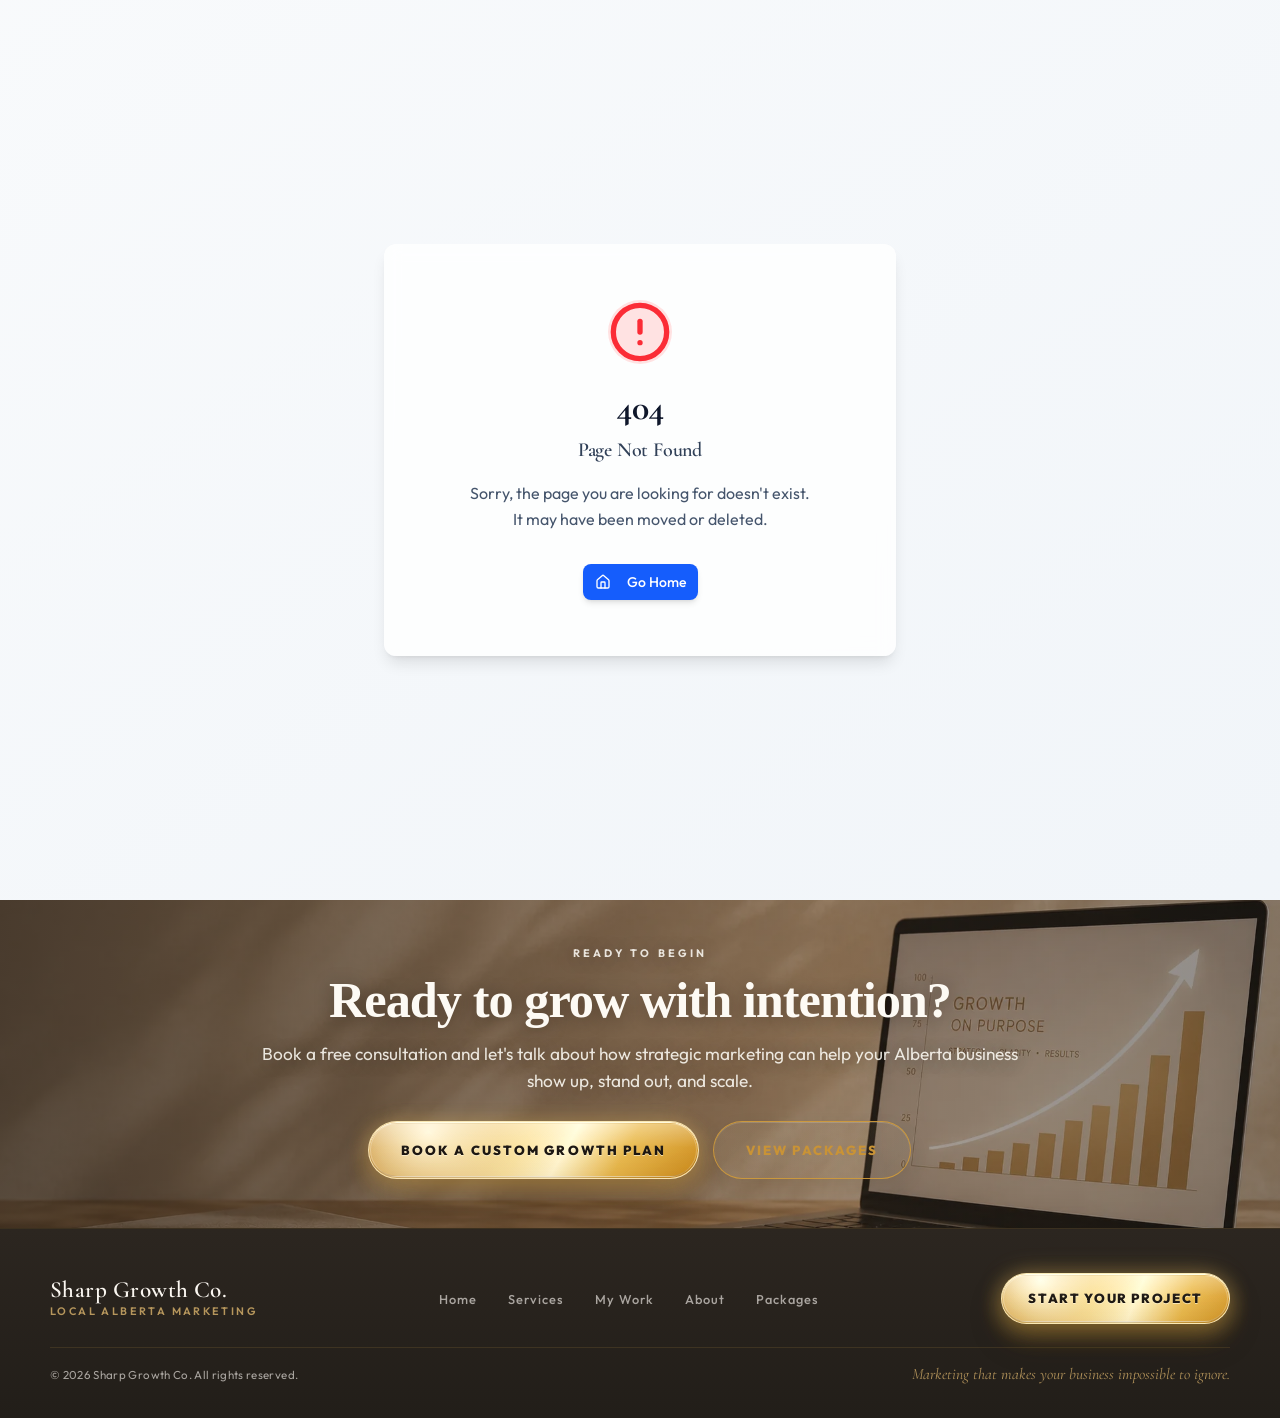
<file: services/index.html>
<!DOCTYPE html>

<html lang="en">
<head>
<meta charset="utf-8"/>
<meta content="width=device-width, initial-scale=1.0, maximum-scale=1" name="viewport"/>
<title>Marketing Services in Alberta | Web Design, Social Media &amp; Content</title>
<meta content="Explore Sharp Growth Co. marketing services for Alberta businesses, including custom website design, social media management, content creation, branding, events, and marketing strategy." name="description"/>
<meta content="index, follow, max-image-preview:large, max-snippet:-1, max-video-preview:-1" name="robots"/>
<meta content="Sharp Growth Co." name="author"/>
<link href="https://www.sharpgrowthco.com/services/" rel="canonical"/>
<meta content="Sharp Growth Co." property="og:site_name"/>
<meta content="Marketing Services in Alberta | Web Design, Social Media &amp; Content" property="og:title"/>
<meta content="Explore Sharp Growth Co. marketing services for Alberta businesses, including custom website design, social media management, content creation, branding, events, and marketing strategy." property="og:description"/>
<meta content="website" property="og:type"/>
<meta content="https://www.sharpgrowthco.com/services/" property="og:url"/>
<meta content="https://www.sharpgrowthco.com/assets/images/alberta-marketing-agency-services-brand-web-social-media.webp" property="og:image"/>
<meta content="en_CA" property="og:locale"/>
<meta content="summary_large_image" name="twitter:card"/>
<meta content="Marketing Services in Alberta | Web Design, Social Media &amp; Content" name="twitter:title"/>
<meta content="Explore Sharp Growth Co. marketing services for Alberta businesses, including custom website design, social media management, content creation, branding, events, and marketing strategy." name="twitter:description"/>
<meta content="https://www.sharpgrowthco.com/assets/images/alberta-marketing-agency-services-brand-web-social-media.webp" name="twitter:image"/>
<link href="../favicon.ico" rel="icon" type="image/x-icon"/>
<link href="../favicon-32x32.png" rel="icon" sizes="32x32" type="image/png"/>
<link href="../apple-touch-icon.png" rel="apple-touch-icon" sizes="180x180"/>
<link href="../site.webmanifest" rel="manifest"/>
<link href="https://fonts.googleapis.com" rel="preconnect"/>
<link crossorigin="" href="https://fonts.gstatic.com" rel="preconnect"/>
<link href="https://fonts.googleapis.com/css2?family=Cormorant+Garamond:ital,wght@0,400;0,500;0,600;0,700;1,400;1,600&amp;family=Outfit:wght@300;400;500;600&amp;family=Playfair+Display:wght@600;700;800&amp;family=Raleway:wght@400;500;600&amp;display=swap" rel="stylesheet"/>
<script crossorigin="" src="../assets/index-CZJTsFxI.js?v=image-speed-seo-20260602" type="module"></script>
<link crossorigin="" href="../assets/index-DOl1IfHH.css" rel="stylesheet"/>
<link as="image" fetchpriority="high" href="../assets/images/alberta-marketing-agency-homepage-hero-laptop-website-design.webp" rel="preload" type="image/webp"/>
<link as="image" href="../assets/images/alberta-marketing-agency-mountain-banner-local-business-growth.webp" rel="preload" type="image/webp">
<link href="../assets/my-work-page-restructure.css?v=image-speed-seo-20260602" rel="stylesheet"/>
<link href="../assets/luxury-button-enhancements.css?v=single-visual-layer-20260611c" rel="stylesheet"/>
<link href="../assets/services-enhancements.css?v=phone-left-vase-crop-20260611" rel="stylesheet"/>
<link href="../assets/ready-to-begin-banner.css?v=section-py-12-final-20260610" rel="stylesheet"/>
<link href="../assets/mobile-hero-image.css?v=hero-no-left-gradient-20260603" rel="stylesheet"/>
<meta content="marketing services Alberta, website design Calgary, web design Okotoks, social media management Alberta, content creation Alberta, branding agency Alberta" name="keywords"/><link href="../assets/footer-update.css?v=compact-footer-home-pill-20260611" rel="stylesheet"/>
<link href="../assets/site-section-spacing.css?v=section-py-12-20260610" rel="stylesheet"/>
<link href="../assets/mobile-header-hamburger.css?v=header-cta-right-20260611" rel="stylesheet"/>
</head>
<body>
<script id="manus-runtime">window.__MANUS_HOST_DEV__ = false;</script>
<form action="/api/contact" data-netlify="true" data-netlify-honeypot="bot-field" hidden="" method="POST" name="contact" netlify="">
<input name="form-name" type="hidden" value="contact"/>
<input name="bot-field" type="text"/>
<input name="name" type="text"/>
<input name="business_name" type="text"/>
<input name="email" type="email"/>
<input name="phone" type="text"/>
<input name="website_url" type="text"/>
<input name="instagram_handle" type="text"/>
<input name="services_interested_in" type="text"/>
<input name="budget" type="text"/>
<input name="timeline" type="text"/>
<textarea name="message"></textarea>
</form>
<div id="root"></div>
<script data-website-id="4d4d5e03-577a-47ab-92f2-dfecc61f98e0" defer="" src="https://manus-analytics.com/umami"></script>
<script defer="" src="../assets/my-work-page-restructure.js?v=image-speed-seo-20260602"></script>
<script defer="" src="../assets/services-enhancements.js?v=champagne-gradient-20260603"></script>
<script defer="" src="../assets/contact-form-netlify.js?v=native-email-post-20260609c"></script>
<script defer="" src="../assets/banner-hero-update.js?v=image-seo-20260517b"></script>
<script defer="" src="../assets/luxury-button-enhancements.js?v=contact-footer-fit-20260611"></script>
<script defer="" src="../assets/image-seo-enhancements.js?v=image-speed-seo-20260602"></script>
<script defer="" src="../assets/seo-optimization.js?v=seo-image-tags-urgent-20260601"></script>
<script defer="" src="../assets/mobile-hero-image.js?v=mobile-luxury-buttons-design-only-20260611"></script>
<script defer="" src="../assets/home-section-order.js?v=20260602-mobile-logo-workwithme-contact"></script>
<script defer="" src="../assets/ready-to-begin-banner.js?v=image-speed-seo-20260602"></script>
<script defer="" src="../assets/footer-update.js?v=compact-footer-home-pill-20260611"></script>
<script defer="" src="../assets/navigation-scroll-top.js?v=route-hard-load-20260601"></script>
<script defer="" src="../assets/sgc-button-route-hotfix.js?v=20260602-mobile-logo-workwithme-contact"></script>
<script defer src="../assets/mobile-header-hamburger.js?v=nonhome-header-scope-20260610"></script>
</body>
</html>
</file>
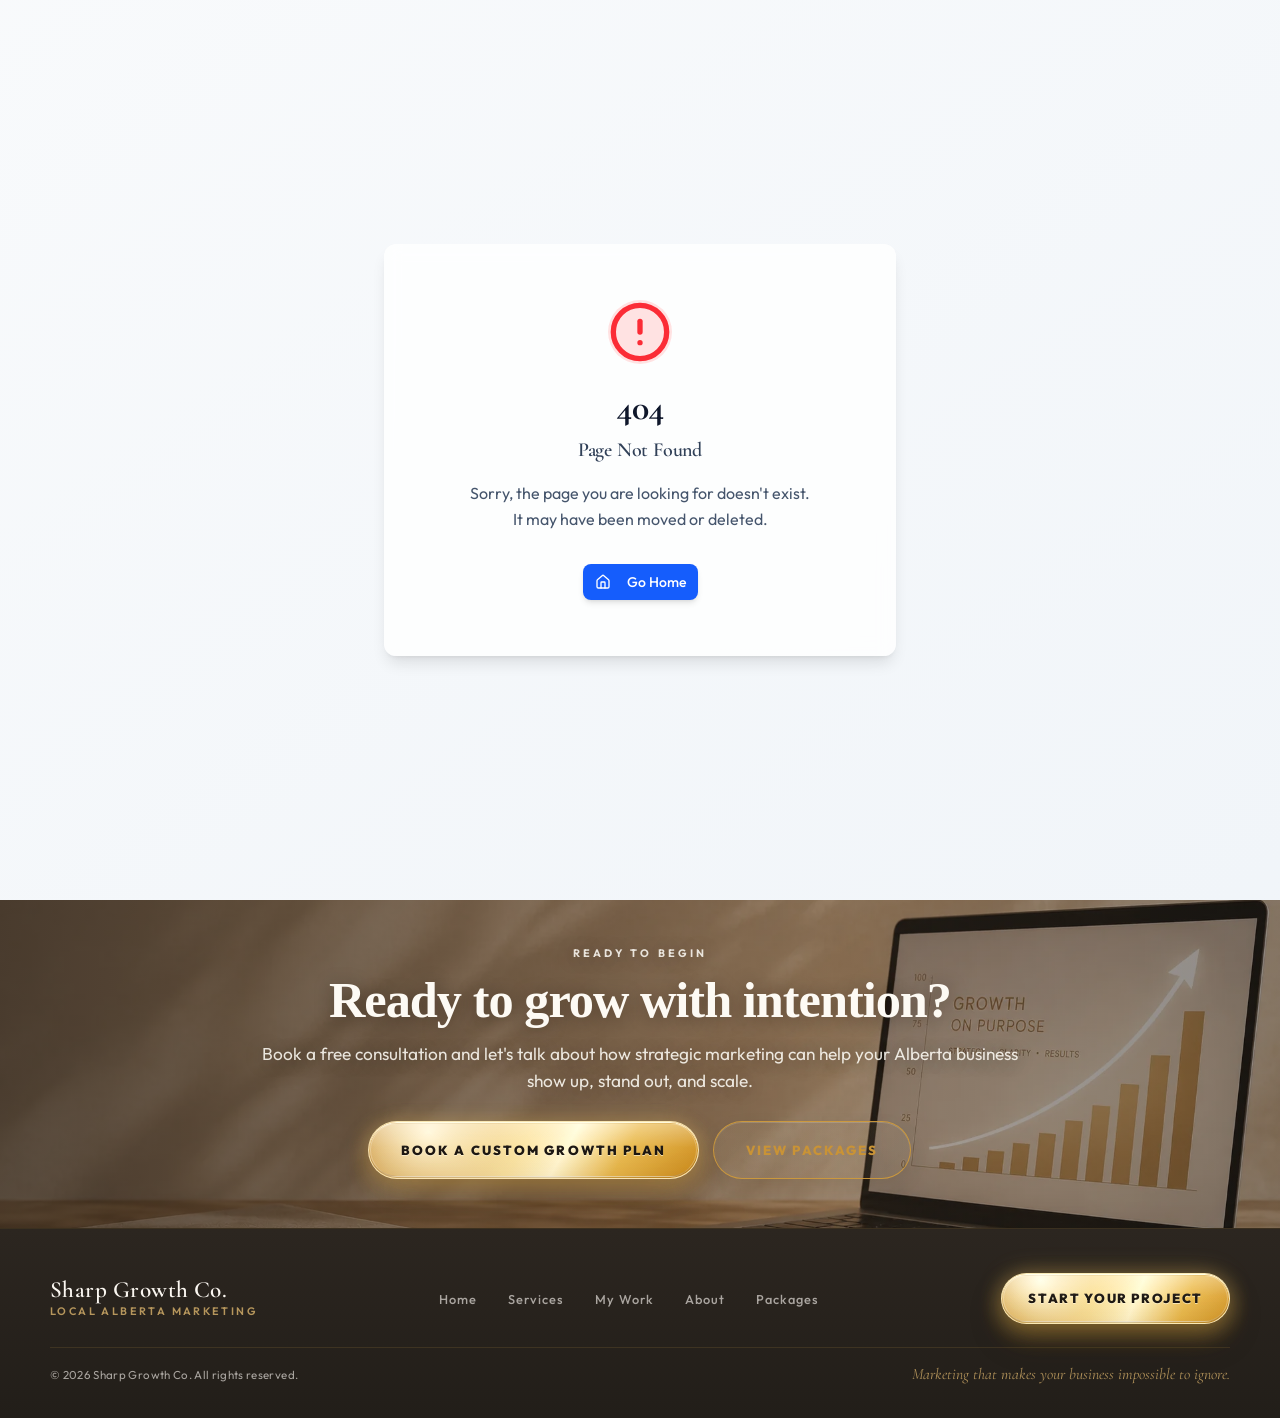
<file: work/index.html>
<!DOCTYPE html>

<html lang="en">
<head>
<meta charset="utf-8"/>
<meta content="width=device-width, initial-scale=1.0, maximum-scale=1" name="viewport"/>
<title>Marketing Portfolio | Alberta Web Design, Branding &amp; Content Work</title>
<meta content="View Sharp Growth Co. portfolio examples across website design, branding, content creation, social media campaigns, events, and local business marketing in Alberta." name="description"/>
<meta content="index, follow, max-image-preview:large, max-snippet:-1, max-video-preview:-1" name="robots"/>
<meta content="Sharp Growth Co." name="author"/>
<link href="https://www.sharpgrowthco.com/work/" rel="canonical"/>
<meta content="Sharp Growth Co." property="og:site_name"/>
<meta content="Marketing Portfolio | Alberta Web Design, Branding &amp; Content Work" property="og:title"/>
<meta content="View Sharp Growth Co. portfolio examples across website design, branding, content creation, social media campaigns, events, and local business marketing in Alberta." property="og:description"/>
<meta content="website" property="og:type"/>
<meta content="https://www.sharpgrowthco.com/work/" property="og:url"/>
<meta content="https://www.sharpgrowthco.com/assets/images/website-design-calgary-portfolio-modern-business-site.webp" property="og:image"/>
<meta content="en_CA" property="og:locale"/>
<meta content="summary_large_image" name="twitter:card"/>
<meta content="Marketing Portfolio | Alberta Web Design, Branding &amp; Content Work" name="twitter:title"/>
<meta content="View Sharp Growth Co. portfolio examples across website design, branding, content creation, social media campaigns, events, and local business marketing in Alberta." name="twitter:description"/>
<meta content="https://www.sharpgrowthco.com/assets/images/website-design-calgary-portfolio-modern-business-site.webp" name="twitter:image"/>
<link href="../favicon.ico" rel="icon" type="image/x-icon"/>
<link href="../favicon-32x32.png" rel="icon" sizes="32x32" type="image/png"/>
<link href="../apple-touch-icon.png" rel="apple-touch-icon" sizes="180x180"/>
<link href="../site.webmanifest" rel="manifest"/>
<link href="https://fonts.googleapis.com" rel="preconnect"/>
<link crossorigin="" href="https://fonts.gstatic.com" rel="preconnect"/>
<link href="https://fonts.googleapis.com/css2?family=Cormorant+Garamond:ital,wght@0,400;0,500;0,600;0,700;1,400;1,600&amp;family=Outfit:wght@300;400;500;600&amp;family=Playfair+Display:wght@600;700;800&amp;family=Raleway:wght@400;500;600&amp;display=swap" rel="stylesheet"/>
<script crossorigin="" src="../assets/index-CZJTsFxI.js?v=image-speed-seo-20260602" type="module"></script>
<link crossorigin="" href="../assets/index-DOl1IfHH.css" rel="stylesheet"/>
<link as="image" fetchpriority="high" href="../assets/images/alberta-marketing-agency-homepage-hero-laptop-website-design.webp" rel="preload" type="image/webp"/>
<link as="image" href="../assets/images/alberta-marketing-agency-mountain-banner-local-business-growth.webp" rel="preload" type="image/webp">
<link href="../assets/my-work-page-restructure.css?v=process-visible-hotfix-20260611" rel="stylesheet"/>
<link href="../assets/luxury-button-enhancements.css?v=single-visual-layer-20260611c" rel="stylesheet"/>
<link href="../assets/services-enhancements.css?v=champagne-gradient-20260603" rel="stylesheet"/>
<link href="../assets/ready-to-begin-banner.css?v=section-py-12-final-20260610" rel="stylesheet"/>
<link href="../assets/mobile-hero-image.css?v=mobile-left-hero-logo-20260601" rel="stylesheet"/>
<meta content="marketing portfolio Alberta, website design portfolio Calgary, branding portfolio Alberta, social media portfolio Alberta, Sharp Growth Co work" name="keywords"/><link href="../assets/footer-update.css?v=compact-footer-home-pill-20260611" rel="stylesheet"/>
<link href="../assets/site-section-spacing.css?v=section-py-12-20260610" rel="stylesheet"/>
<link href="../assets/mobile-header-hamburger.css?v=header-cta-right-20260611" rel="stylesheet"/>
</head>
<body>
<script id="manus-runtime">window.__MANUS_HOST_DEV__ = false;</script>
<form action="/api/contact" data-netlify="true" data-netlify-honeypot="bot-field" hidden="" method="POST" name="contact" netlify="">
<input name="form-name" type="hidden" value="contact"/>
<input name="bot-field" type="text"/>
<input name="name" type="text"/>
<input name="business_name" type="text"/>
<input name="email" type="email"/>
<input name="phone" type="text"/>
<input name="website_url" type="text"/>
<input name="instagram_handle" type="text"/>
<input name="services_interested_in" type="text"/>
<input name="budget" type="text"/>
<input name="timeline" type="text"/>
<textarea name="message"></textarea>
</form>
<div id="root"></div>
<script data-website-id="4d4d5e03-577a-47ab-92f2-dfecc61f98e0" defer="" src="https://manus-analytics.com/umami"></script>
<script defer="" src="../assets/my-work-page-restructure.js?v=gold-botanical-leaf-mobile-20260611"></script>
<script defer="" src="../assets/services-enhancements.js?v=champagne-gradient-20260603"></script>
<script defer="" src="../assets/contact-form-netlify.js?v=native-email-post-20260609c"></script>
<script defer="" src="../assets/banner-hero-update.js?v=image-seo-20260517b"></script>
<script defer="" src="../assets/luxury-button-enhancements.js?v=contact-footer-fit-20260611"></script>
<script defer="" src="../assets/image-seo-enhancements.js?v=image-speed-seo-20260602"></script>
<script defer="" src="../assets/seo-optimization.js?v=seo-image-tags-urgent-20260601"></script>
<script defer="" src="../assets/mobile-hero-image.js?v=mobile-luxury-buttons-design-only-20260611"></script>
<script defer="" src="../assets/home-section-order.js?v=20260602-mobile-logo-workwithme-contact"></script>
<script defer="" src="../assets/ready-to-begin-banner.js?v=image-speed-seo-20260602"></script>
<script defer="" src="../assets/footer-update.js?v=compact-footer-home-pill-20260611"></script>
<script defer="" src="../assets/navigation-scroll-top.js?v=route-hard-load-20260601"></script>
<script defer="" src="../assets/sgc-button-route-hotfix.js?v=20260602-mobile-logo-workwithme-contact"></script>
<script defer src="../assets/mobile-header-hamburger.js?v=nonhome-header-scope-20260610"></script>
</body>
</html>
</file>
<file: assets/luxury-button-enhancements.css>
/* Sharp Growth Co. luxury CTA button polish
   Production-safe single-layer treatment: clean gold, no overlay rectangles. */
:root {
  --sgc-luxury-gold: #b98a3b;
  --sgc-luxury-gold-light: #d6b06a;
  --sgc-luxury-gold-dark: #8b6428;
  --sgc-luxury-espresso: #23140d;
  --sgc-luxury-cream: #fffaf1;
}

.sgc-luxury-cta,
a.sgc-luxury-cta,
button.sgc-luxury-cta,
.btn-primary,
.btn-gold,
.btn-outline.sgc-luxury-cta,
a.btn-outline.sgc-luxury-cta,
button.btn-outline.sgc-luxury-cta {
  -webkit-appearance: none !important;
  appearance: none !important;
  position: relative !important;
  isolation: auto !important;
  display: inline-flex !important;
  align-items: center !important;
  justify-content: center !important;
  gap: 0.55rem !important;
  min-height: 3.25rem;
  padding: 0.95rem 1.65rem !important;
  border: 1px solid rgba(214, 176, 106, 0.72) !important;
  border-radius: 0 !important;
  background-color: var(--sgc-luxury-gold) !important;
  background-image: linear-gradient(135deg, var(--sgc-luxury-gold-light) 0%, var(--sgc-luxury-gold) 42%, var(--sgc-luxury-gold-dark) 100%) !important;
  background-clip: padding-box !important;
  color: var(--sgc-luxury-cream) !important;
  font-family: 'Outfit', system-ui, sans-serif !important;
  font-size: 0.82rem !important;
  font-weight: 700 !important;
  letter-spacing: 0.13em !important;
  line-height: 1.1 !important;
  text-transform: uppercase !important;
  text-decoration: none !important;
  text-shadow: 0 1px 1px rgba(35, 20, 13, 0.28) !important;
  box-shadow:
    0 12px 24px rgba(35, 20, 13, 0.15),
    0 6px 14px rgba(185, 138, 59, 0.21) !important;
  filter: none !important;
  transition: transform 180ms ease, box-shadow 180ms ease, filter 180ms ease, border-color 180ms ease !important;
  overflow: hidden !important;
}

/* Disable decorative pseudo-elements from both this layer and the compiled bundle.
   These overlays were rendering as a second/oversized rectangle on production buttons. */
.sgc-luxury-cta::before,
.sgc-luxury-cta::after,
.btn-primary::before,
.btn-primary::after,
.btn-gold::before,
.btn-gold::after,
.btn-outline.sgc-luxury-cta::before,
.btn-outline.sgc-luxury-cta::after {
  content: none !important;
  display: none !important;
  opacity: 0 !important;
  visibility: hidden !important;
  background: none !important;
  box-shadow: none !important;
  border: 0 !important;
  transform: none !important;
  pointer-events: none !important;
}

.sgc-luxury-cta:hover,
.sgc-luxury-cta:focus-visible,
.btn-primary:hover,
.btn-primary:focus-visible,
.btn-gold:hover,
.btn-gold:focus-visible,
.btn-outline.sgc-luxury-cta:hover,
.btn-outline.sgc-luxury-cta:focus-visible {
  transform: translateY(-2px) !important;
  filter: saturate(1.05) brightness(1.02) !important;
  border-color: rgba(255, 231, 184, 0.9) !important;
  color: var(--sgc-luxury-cream) !important;
  background-color: var(--sgc-luxury-gold) !important;
  background-image: linear-gradient(135deg, var(--sgc-luxury-gold-light) 0%, var(--sgc-luxury-gold) 44%, var(--sgc-luxury-gold-dark) 100%) !important;
  box-shadow:
    0 15px 28px rgba(35, 20, 13, 0.2),
    0 8px 18px rgba(185, 138, 59, 0.28) !important;
}

.sgc-luxury-cta:active,
.btn-primary:active,
.btn-gold:active,
.btn-outline.sgc-luxury-cta:active {
  transform: translateY(-1px) !important;
  box-shadow:
    0 10px 20px rgba(35, 20, 13, 0.17),
    0 5px 12px rgba(185, 138, 59, 0.23) !important;
}

.sgc-luxury-cta:focus-visible,
.btn-primary:focus-visible,
.btn-gold:focus-visible,
.btn-outline.sgc-luxury-cta:focus-visible {
  outline: 2px solid rgba(214, 176, 106, 0.55) !important;
  outline-offset: 3px !important;
}

/* Footer navigation must remain a plain linked list, never gold CTA blocks. */
footer a.sgc-luxury-cta[href$="/services/"],
footer a.sgc-luxury-cta[href$="/services"],
footer a.sgc-luxury-cta[href$="/packages/"],
footer a.sgc-luxury-cta[href$="/packages"],
footer a.sgc-luxury-cta[href$="/work/"],
footer a.sgc-luxury-cta[href$="/work"],
footer a.sgc-luxury-cta[href$="/about/"],
footer a.sgc-luxury-cta[href$="/about"],
footer a.sgc-luxury-cta[href="/"],
footer a.sgc-luxury-cta[href$="../"],
footer nav a.sgc-luxury-cta {
  display: inline !important;
  min-height: 0 !important;
  padding: 0 !important;
  border: 0 !important;
  border-radius: 0 !important;
  background: transparent !important;
  color: rgba(246, 238, 225, 0.78) !important;
  box-shadow: none !important;
  text-shadow: none !important;
  transform: none !important;
  letter-spacing: 0 !important;
  text-transform: none !important;
  overflow: visible !important;
}

footer a.sgc-luxury-cta[href$="/services/"]:hover,
footer a.sgc-luxury-cta[href$="/services"]:hover,
footer a.sgc-luxury-cta[href$="/packages/"]:hover,
footer a.sgc-luxury-cta[href$="/packages"]:hover,
footer nav a.sgc-luxury-cta:hover {
  color: rgba(214, 176, 106, 0.95) !important;
  background: transparent !important;
  box-shadow: none !important;
  transform: none !important;
}

@media (max-width: 640px) {
  .sgc-luxury-cta,
  a.sgc-luxury-cta,
  button.sgc-luxury-cta,
  .btn-primary,
  .btn-gold,
  .btn-outline.sgc-luxury-cta,
  a.btn-outline.sgc-luxury-cta,
  button.btn-outline.sgc-luxury-cta {
    width: min(100%, 22rem);
    min-height: 3.15rem;
    padding-inline: 1.2rem !important;
    font-size: 0.78rem !important;
    letter-spacing: 0.11em !important;
  }
}

/* About-page CTA correction: all real CTA spans must be one clean gold rectangle. */
main .btn-primary,
main .btn-outline,
main a .btn-primary,
main a .btn-outline,
#root .btn-primary,
#root .btn-outline {
  -webkit-appearance: none !important;
  appearance: none !important;
  position: relative !important;
  isolation: auto !important;
  display: inline-flex !important;
  align-items: center !important;
  justify-content: center !important;
  gap: 0.55rem !important;
  min-height: 3.25rem !important;
  padding: 0.95rem 1.65rem !important;
  border: 1px solid rgba(214, 176, 106, 0.72) !important;
  border-radius: 0 !important;
  background-color: var(--sgc-luxury-gold) !important;
  background-image: linear-gradient(135deg, var(--sgc-luxury-gold-light) 0%, var(--sgc-luxury-gold) 42%, var(--sgc-luxury-gold-dark) 100%) !important;
  color: var(--sgc-luxury-cream) !important;
  font-family: 'Outfit', system-ui, sans-serif !important;
  font-size: 0.82rem !important;
  font-weight: 700 !important;
  letter-spacing: 0.13em !important;
  line-height: 1.1 !important;
  text-transform: uppercase !important;
  text-decoration: none !important;
  text-shadow: 0 1px 1px rgba(35, 20, 13, 0.28) !important;
  outline: 0 !important;
  box-shadow:
    0 12px 24px rgba(35, 20, 13, 0.15),
    0 6px 14px rgba(185, 138, 59, 0.21) !important;
  filter: none !important;
  transition: transform 180ms ease, box-shadow 180ms ease, filter 180ms ease, border-color 180ms ease !important;
  overflow: hidden !important;
}

main .btn-primary::before,
main .btn-primary::after,
main .btn-outline::before,
main .btn-outline::after,
#root .btn-primary::before,
#root .btn-primary::after,
#root .btn-outline::before,
#root .btn-outline::after {
  content: none !important;
  display: none !important;
  border: 0 !important;
  background: none !important;
  box-shadow: none !important;
  opacity: 0 !important;
  visibility: hidden !important;
}

main .btn-primary:hover,
main .btn-primary:focus-visible,
main .btn-outline:hover,
main .btn-outline:focus-visible,
#root .btn-primary:hover,
#root .btn-primary:focus-visible,
#root .btn-outline:hover,
#root .btn-outline:focus-visible {
  transform: translateY(-2px) !important;
  filter: saturate(1.05) brightness(1.02) !important;
  border-color: rgba(255, 231, 184, 0.9) !important;
  color: var(--sgc-luxury-cream) !important;
  background-color: var(--sgc-luxury-gold) !important;
  background-image: linear-gradient(135deg, var(--sgc-luxury-gold-light) 0%, var(--sgc-luxury-gold) 44%, var(--sgc-luxury-gold-dark) 100%) !important;
  box-shadow:
    0 15px 28px rgba(35, 20, 13, 0.2),
    0 8px 18px rgba(185, 138, 59, 0.28) !important;
}

footer .btn-primary,
footer .btn-outline,
footer a .btn-primary,
footer a .btn-outline {
  display: inline !important;
  min-height: 0 !important;
  padding: 0 !important;
  border: 0 !important;
  background: transparent !important;
  color: rgba(246, 238, 225, 0.78) !important;
  box-shadow: none !important;
  text-shadow: none !important;
  transform: none !important;
  letter-spacing: 0 !important;
  text-transform: none !important;
  overflow: visible !important;
}

/* 2026-06-01 hard fix: remove the double-rectangle CTA treatment everywhere.
   Cause: many links are the actual CTA and wrap a child span/button with .btn-primary,
   .btn-gold, or .btn-outline. The outer link and inner child were both styled as gold
   blocks, creating the visible inset rectangle. Only the outer clickable CTA may draw
   the rectangle; direct children must render as text/icons only. */
.sgc-luxury-cta > .btn-primary,
.sgc-luxury-cta > .btn-gold,
.sgc-luxury-cta > .btn-outline,
.sgc-luxury-cta > span[class*="btn-"],
.sgc-luxury-cta > button[class*="btn-"],
.sgc-luxury-cta > a[class*="btn-"] {
  -webkit-appearance: none !important;
  appearance: none !important;
  display: inline-flex !important;
  align-items: center !important;
  justify-content: center !important;
  gap: 0.55rem !important;
  width: auto !important;
  min-width: 0 !important;
  max-width: none !important;
  height: auto !important;
  min-height: 0 !important;
  margin: 0 !important;
  padding: 0 !important;
  border: 0 !important;
  outline: 0 !important;
  outline-offset: 0 !important;
  border-radius: 0 !important;
  background: transparent !important;
  background-color: transparent !important;
  background-image: none !important;
  box-shadow: none !important;
  filter: none !important;
  color: inherit !important;
  font: inherit !important;
  font-family: inherit !important;
  font-size: inherit !important;
  font-weight: inherit !important;
  letter-spacing: inherit !important;
  line-height: inherit !important;
  text-transform: inherit !important;
  text-decoration: inherit !important;
  text-shadow: inherit !important;
  transform: none !important;
  transition: none !important;
  overflow: visible !important;
}

.sgc-luxury-cta > .btn-primary::before,
.sgc-luxury-cta > .btn-primary::after,
.sgc-luxury-cta > .btn-gold::before,
.sgc-luxury-cta > .btn-gold::after,
.sgc-luxury-cta > .btn-outline::before,
.sgc-luxury-cta > .btn-outline::after,
.sgc-luxury-cta > span[class*="btn-"]::before,
.sgc-luxury-cta > span[class*="btn-"]::after,
.sgc-luxury-cta > button[class*="btn-"]::before,
.sgc-luxury-cta > button[class*="btn-"]::after,
.sgc-luxury-cta > a[class*="btn-"]::before,
.sgc-luxury-cta > a[class*="btn-"]::after {
  content: none !important;
  display: none !important;
  border: 0 !important;
  outline: 0 !important;
  background: none !important;
  box-shadow: none !important;
  opacity: 0 !important;
  visibility: hidden !important;
}

.sgc-luxury-cta:hover > .btn-primary,
.sgc-luxury-cta:focus-visible > .btn-primary,
.sgc-luxury-cta:hover > .btn-gold,
.sgc-luxury-cta:focus-visible > .btn-gold,
.sgc-luxury-cta:hover > .btn-outline,
.sgc-luxury-cta:focus-visible > .btn-outline,
.sgc-luxury-cta:hover > span[class*="btn-"],
.sgc-luxury-cta:focus-visible > span[class*="btn-"] {
  border: 0 !important;
  outline: 0 !important;
  background: transparent !important;
  background-image: none !important;
  box-shadow: none !important;
  color: inherit !important;
  transform: none !important;
}

/* 2026-06-01 refined navigation: understated luxury, no bulky active underline.
   The header page titles should read as premium text links, not buttons or labels. */
header nav a,
header [role="navigation"] a,
header .nav a,
header a[href="/"],
header a[href="/services"],
header a[href="/services/"],
header a[href="/about"],
header a[href="/about/"],
header a[href="/packages"],
header a[href="/packages/"],
header a[href="/contact"],
header a[href="/contact/"] {
  position: relative !important;
  display: inline-flex !important;
  align-items: center !important;
  justify-content: center !important;
  padding: 0.18rem 0.04rem 0.26rem !important;
  border: 0 !important;
  border-radius: 0 !important;
  background: transparent !important;
  box-shadow: none !important;
  color: rgba(253, 250, 244, 0.9) !important;
  font-family: Outfit, sans-serif !important;
  font-size: clamp(0.95rem, 1vw, 1.08rem) !important;
  font-weight: 500 !important;
  letter-spacing: 0.075em !important;
  line-height: 1.15 !important;
  text-transform: none !important;
  text-decoration: none !important;
  text-shadow: 0 1px 8px rgba(27, 16, 8, 0.28) !important;
  transform: translateY(0) scale(1) !important;
  transition: color 190ms ease, opacity 190ms ease, transform 190ms ease, text-shadow 190ms ease !important;
}

header nav a::before,
header nav a::after,
header [role="navigation"] a::before,
header [role="navigation"] a::after,
header .nav a::before,
header .nav a::after,
header a[href="/"]::before,
header a[href="/"]::after,
header a[href="/services"]::before,
header a[href="/services"]::after,
header a[href="/services/"]::before,
header a[href="/services/"]::after,
header a[href="/about"]::before,
header a[href="/about"]::after,
header a[href="/about/"]::before,
header a[href="/about/"]::after,
header a[href="/packages"]::before,
header a[href="/packages"]::after,
header a[href="/packages/"]::before,
header a[href="/packages/"]::after,
header a[href="/contact"]::before,
header a[href="/contact"]::after,
header a[href="/contact/"]::before,
header a[href="/contact/"]::after {
  content: none !important;
  display: none !important;
  border: 0 !important;
  background: none !important;
  box-shadow: none !important;
}

header nav a:hover,
header nav a:focus-visible,
header [role="navigation"] a:hover,
header [role="navigation"] a:focus-visible,
header .nav a:hover,
header .nav a:focus-visible,
header a[href="/"]:hover,
header a[href="/"]:focus-visible,
header a[href="/services"]:hover,
header a[href="/services"]:focus-visible,
header a[href="/services/"]:hover,
header a[href="/services/"]:focus-visible,
header a[href="/about"]:hover,
header a[href="/about"]:focus-visible,
header a[href="/about/"]:hover,
header a[href="/about/"]:focus-visible,
header a[href="/packages"]:hover,
header a[href="/packages"]:focus-visible,
header a[href="/packages/"]:hover,
header a[href="/packages/"]:focus-visible,
header a[href="/contact"]:hover,
header a[href="/contact"]:focus-visible,
header a[href="/contact/"]:hover,
header a[href="/contact/"]:focus-visible {
  color: #e6c083 !important;
  text-shadow: 0 0 12px rgba(230, 192, 131, 0.24), 0 2px 10px rgba(27, 16, 8, 0.32) !important;
  transform: translateY(-2px) scale(1.018) !important;
}

header nav a:active,
header [role="navigation"] a:active,
header .nav a:active,
header a[href="/"]:active,
header a[href="/services"]:active,
header a[href="/services/"]:active,
header a[href="/about"]:active,
header a[href="/about/"]:active,
header a[href="/packages"]:active,
header a[href="/packages/"]:active,
header a[href="/contact"]:active,
header a[href="/contact/"]:active {
  color: #d3a45f !important;
  transform: translateY(0) scale(0.99) !important;
}

header nav a[aria-current="page"],
header [role="navigation"] a[aria-current="page"],
header .nav a[aria-current="page"] {
  color: #d8af72 !important;
  font-weight: 600 !important;
  text-shadow: 0 0 10px rgba(216, 175, 114, 0.2), 0 1px 8px rgba(27, 16, 8, 0.28) !important;
}

@media (max-width: 767px) {
  header nav a,
  header [role="navigation"] a,
  header .nav a {
    font-size: 1rem !important;
    letter-spacing: 0.045em !important;
    transform: none !important;
  }
}

/* 2026-06-01 definitive cleanup after visual review.
   Exact DOM fix: nav text lives inside header nav a > span, and the underline is a nested absolute span.
   CTA fix: #root .btn-primary was beating the earlier child-span override. */
#root .sgc-luxury-cta > .btn-primary,
#root .sgc-luxury-cta > .btn-gold,
#root .sgc-luxury-cta > .btn-outline,
#root .sgc-luxury-cta > span[class*="btn-"],
#root .sgc-luxury-cta > button[class*="btn-"],
#root .sgc-luxury-cta > a[class*="btn-"] {
  -webkit-appearance: none !important;
  appearance: none !important;
  display: inline-flex !important;
  align-items: center !important;
  justify-content: center !important;
  gap: 0.55rem !important;
  min-width: 0 !important;
  width: auto !important;
  min-height: 0 !important;
  height: auto !important;
  margin: 0 !important;
  padding: 0 !important;
  border: 0 !important;
  outline: 0 !important;
  border-radius: 0 !important;
  background: transparent !important;
  background-color: transparent !important;
  background-image: none !important;
  box-shadow: none !important;
  filter: none !important;
  color: inherit !important;
  font: inherit !important;
  font-family: inherit !important;
  font-size: inherit !important;
  font-weight: inherit !important;
  letter-spacing: inherit !important;
  line-height: inherit !important;
  text-transform: inherit !important;
  text-shadow: inherit !important;
  transform: none !important;
  transition: none !important;
  overflow: visible !important;
}

#root .sgc-luxury-cta > .btn-primary::before,
#root .sgc-luxury-cta > .btn-primary::after,
#root .sgc-luxury-cta > .btn-gold::before,
#root .sgc-luxury-cta > .btn-gold::after,
#root .sgc-luxury-cta > .btn-outline::before,
#root .sgc-luxury-cta > .btn-outline::after,
#root .sgc-luxury-cta > span[class*="btn-"]::before,
#root .sgc-luxury-cta > span[class*="btn-"]::after {
  content: none !important;
  display: none !important;
  border: 0 !important;
  background: none !important;
  box-shadow: none !important;
  opacity: 0 !important;
  visibility: hidden !important;
}

#root header nav a,
#root header nav a > span {
  position: relative !important;
  display: inline-flex !important;
  align-items: center !important;
  justify-content: center !important;
  padding: 0.12rem 0.02rem !important;
  border: 0 !important;
  background: transparent !important;
  box-shadow: none !important;
  color: rgba(253, 250, 244, 0.9) !important;
  font-family: Outfit, sans-serif !important;
  font-size: 0.98rem !important;
  font-weight: 500 !important;
  letter-spacing: 0.055em !important;
  line-height: 1.2 !important;
  text-transform: none !important;
  text-decoration: none !important;
  text-shadow: 0 1px 8px rgba(27, 16, 8, 0.28) !important;
  transform: translateY(0) scale(1) !important;
  transition: color 180ms ease, transform 180ms ease, text-shadow 180ms ease !important;
}

#root header nav a > span > span,
#root header nav a span.absolute,
#root header nav a span[class*="absolute"],
#root header nav a span[class*="bg-current"] {
  display: none !important;
  width: 0 !important;
  height: 0 !important;
  opacity: 0 !important;
  background: transparent !important;
  box-shadow: none !important;
  content: none !important;
}

#root header nav a:hover,
#root header nav a:focus-visible,
#root header nav a:hover > span,
#root header nav a:focus-visible > span {
  color: #e4bd7e !important;
  text-shadow: 0 0 10px rgba(228, 189, 126, 0.22), 0 2px 10px rgba(27, 16, 8, 0.32) !important;
  transform: translateY(-2px) scale(1.015) !important;
}

#root header nav a:active,
#root header nav a:active > span {
  color: #d2a35f !important;
  transform: translateY(0) scale(0.99) !important;
}

#root header nav a:first-child:not(nav a) {
  display: inline-flex !important;
  padding: 0 !important;
  background: transparent !important;
  box-shadow: none !important;
  text-shadow: none !important;
  transform: none !important;
}

/* 2026-06-02 header navigation visibility boost.
   Makes page titles larger and readable over pale hero areas while preserving the premium look. */
#root header nav a,
#root header nav a > span,
header nav a,
header [role="navigation"] a,
header .nav a {
  color: #2b1d13 !important;
  font-size: clamp(1.08rem, 1.16vw, 1.22rem) !important;
  font-weight: 700 !important;
  letter-spacing: 0.07em !important;
  line-height: 1.12 !important;
  text-shadow:
    0 1px 0 rgba(255, 255, 255, 0.86),
    0 2px 7px rgba(255, 255, 255, 0.74),
    0 6px 18px rgba(35, 24, 15, 0.42) !important;
  filter: drop-shadow(0 5px 9px rgba(35, 24, 15, 0.22)) !important;
  transform: translateY(0) scale(1) !important;
  transition: color 180ms ease, filter 180ms ease, transform 180ms ease, text-shadow 180ms ease !important;
}

#root header nav a[href="/work"],
#root header nav a[href="/work/"],
header nav a[href="/work"],
header nav a[href="/work/"] {
  color: #2b1d13 !important;
}

#root header nav a:hover,
#root header nav a:focus-visible,
#root header nav a:hover > span,
#root header nav a:focus-visible > span,
header nav a:hover,
header nav a:focus-visible,
header [role="navigation"] a:hover,
header [role="navigation"] a:focus-visible,
header .nav a:hover,
header .nav a:focus-visible {
  color: #8a6227 !important;
  text-shadow:
    0 1px 0 rgba(255, 255, 255, 0.92),
    0 3px 9px rgba(255, 255, 255, 0.78),
    0 8px 22px rgba(35, 24, 15, 0.48) !important;
  filter: drop-shadow(0 7px 12px rgba(35, 24, 15, 0.28)) !important;
  transform: translateY(-2px) scale(1.035) !important;
}

#root header nav a[aria-current="page"],
#root header nav a[aria-current="page"] > span,
header nav a[aria-current="page"],
header [role="navigation"] a[aria-current="page"],
header .nav a[aria-current="page"] {
  color: #7b5521 !important;
  font-weight: 800 !important;
  text-shadow:
    0 1px 0 rgba(255, 255, 255, 0.94),
    0 3px 10px rgba(255, 255, 255, 0.80),
    0 8px 22px rgba(35, 24, 15, 0.46) !important;
}

@media (max-width: 767px) {
  #root header nav a,
  #root header nav a > span,
  header nav a,
  header [role="navigation"] a,
  header .nav a {
    font-size: 1.05rem !important;
    font-weight: 700 !important;
    letter-spacing: 0.045em !important;
  }
}

/* 2026-06-02 decisive navigation contrast fix.
   The previous white glow was still washing out on pale hero imagery, so the top links now use a darker premium pill treatment. */
#root header nav a,
#root header nav a > span,
header nav a,
header nav a > span,
header [role="navigation"] a,
header [role="navigation"] a > span,
header .nav a,
header .nav a > span {
  color: #2a180d !important;
  -webkit-text-fill-color: #2a180d !important;
  font-family: Outfit, sans-serif !important;
  font-size: clamp(1.14rem, 1.2vw, 1.32rem) !important;
  font-weight: 800 !important;
  letter-spacing: 0.055em !important;
  line-height: 1.05 !important;
  text-decoration: none !important;
  text-shadow:
    0 1px 0 rgba(255, 255, 255, 0.96),
    0 2px 4px rgba(255, 255, 255, 0.82),
    0 5px 12px rgba(43, 24, 13, 0.38) !important;
}

#root header nav a,
header nav a,
header [role="navigation"] a,
header .nav a {
  position: relative !important;
  padding: 0.46rem 0.78rem !important;
  border-radius: 999px !important;
  background: rgba(255, 250, 242, 0.78) !important;
  border: 1px solid rgba(185, 133, 57, 0.30) !important;
  box-shadow:
    0 1px 0 rgba(255, 255, 255, 0.82) inset,
    0 10px 26px rgba(38, 24, 14, 0.16),
    0 2px 8px rgba(38, 24, 14, 0.14) !important;
  backdrop-filter: blur(10px) saturate(1.04) !important;
  -webkit-backdrop-filter: blur(10px) saturate(1.04) !important;
  transform: translateY(0) scale(1) !important;
  transition: color 180ms ease, background 180ms ease, border-color 180ms ease, box-shadow 180ms ease, transform 180ms ease !important;
}

#root header nav a:hover,
#root header nav a:focus-visible,
header nav a:hover,
header nav a:focus-visible,
header [role="navigation"] a:hover,
header [role="navigation"] a:focus-visible,
header .nav a:hover,
header .nav a:focus-visible {
  color: #7b4d12 !important;
  -webkit-text-fill-color: #7b4d12 !important;
  background: rgba(255, 247, 232, 0.94) !important;
  border-color: rgba(190, 139, 60, 0.58) !important;
  box-shadow:
    0 1px 0 rgba(255, 255, 255, 0.9) inset,
    0 13px 30px rgba(38, 24, 14, 0.22),
    0 0 0 2px rgba(190, 139, 60, 0.10) !important;
  transform: translateY(-2px) scale(1.035) !important;
}

#root header nav a:hover > span,
#root header nav a:focus-visible > span,
header nav a:hover > span,
header nav a:focus-visible > span,
header [role="navigation"] a:hover > span,
header [role="navigation"] a:focus-visible > span,
header .nav a:hover > span,
header .nav a:focus-visible > span {
  color: #7b4d12 !important;
  -webkit-text-fill-color: #7b4d12 !important;
}

#root header nav a[aria-current="page"],
header nav a[aria-current="page"],
header [role="navigation"] a[aria-current="page"],
header .nav a[aria-current="page"] {
  color: #6f430c !important;
  -webkit-text-fill-color: #6f430c !important;
  background: rgba(255, 244, 222, 0.96) !important;
  border-color: rgba(190, 139, 60, 0.66) !important;
  box-shadow:
    0 1px 0 rgba(255, 255, 255, 0.92) inset,
    0 14px 32px rgba(38, 24, 14, 0.24),
    0 0 0 2px rgba(190, 139, 60, 0.13) !important;
}

#root header nav a[aria-current="page"] > span,
header nav a[aria-current="page"] > span,
header [role="navigation"] a[aria-current="page"] > span,
header .nav a[aria-current="page"] > span {
  color: #6f430c !important;
  -webkit-text-fill-color: #6f430c !important;
}

/* 2026-06-02 About/Packages banner and header refinement.
   Keeps the Alberta mountain hero banners visually aligned with the Services page
   and reduces top navigation typography so labels no longer crowd the logo or CTA. */
@media (min-width: 768px) {
  #root .sg-alberta-page-banner {
    max-height: 491px !important;
    overflow: hidden !important;
  }

  #root header nav a,
  #root header nav a > span,
  header nav a,
  header nav a > span,
  header [role="navigation"] a,
  header [role="navigation"] a > span,
  header .nav a,
  header .nav a > span {
    font-size: clamp(0.88rem, 0.88vw, 1rem) !important;
    letter-spacing: 0.045em !important;
    line-height: 1.08 !important;
  }

  #root header nav a,
  header nav a,
  header [role="navigation"] a,
  header .nav a {
    padding: 0.38rem 0.62rem !important;
  }

  #root header button[aria-label*="consult" i],
  header button[aria-label*="consult" i] {
    font-size: 0.78rem !important;
    letter-spacing: 0.14em !important;
    padding-left: 1.35rem !important;
    padding-right: 1.35rem !important;
  }
}

/* 2026-06-02 About mission quote refinement.
   The About page mission block was visually too tall; this keeps the quote elegant
   while making the banner slimmer and less dominant. */
#root section:has(blockquote) {
  padding-top: clamp(3.5rem, 5vw, 5rem) !important;
  padding-bottom: clamp(3.5rem, 5vw, 5rem) !important;
}

#root section:has(blockquote) .container,
#root section:has(blockquote) .max-w-3xl {
  max-width: 42rem !important;
}

#root section:has(blockquote) blockquote {
  max-width: 38rem !important;
  margin-left: auto !important;
  margin-right: auto !important;
  font-size: clamp(1.85rem, 3vw, 2.35rem) !important;
  line-height: 1.26 !important;
}

@media (max-width: 767px) {
  #root section:has(blockquote) {
    padding-top: 3rem !important;
    padding-bottom: 3rem !important;
  }

  #root section:has(blockquote) blockquote {
    font-size: clamp(1.55rem, 7vw, 2rem) !important;
    line-height: 1.28 !important;
  }
}

/* 2026-06-02 final About mission slimming pass requested by client. */
#root section:has(blockquote) {
  padding-top: clamp(2.75rem, 4vw, 3.75rem) !important;
  padding-bottom: clamp(2.75rem, 4vw, 3.75rem) !important;
}

#root section:has(blockquote) .container,
#root section:has(blockquote) .max-w-3xl {
  max-width: 56rem !important;
}

#root section:has(blockquote) blockquote {
  max-width: 50rem !important;
  font-size: clamp(1.65rem, 2.35vw, 2rem) !important;
  line-height: 1.22 !important;
}

@media (max-width: 767px) {
  #root section:has(blockquote) {
    padding-top: 2.5rem !important;
    padding-bottom: 2.5rem !important;
  }

  #root section:has(blockquote) blockquote {
    max-width: 100% !important;
    font-size: clamp(1.35rem, 5.7vw, 1.7rem) !important;
    line-height: 1.25 !important;
  }
}

/* 2026-06-01 Home ticker banner: match luxury gold button gradient and italicize moving text. */
#root > .min-h-screen > section.sgc-mobile-home-hero + div.py-4.overflow-hidden {
  background-color: var(--sgc-luxury-gold) !important;
  background-image: linear-gradient(135deg, var(--sgc-luxury-gold-light) 0%, var(--sgc-luxury-gold) 42%, var(--sgc-luxury-gold-dark) 100%) !important;
  color: var(--sgc-luxury-espresso) !important;
}

#root > .min-h-screen > section.sgc-mobile-home-hero + div.py-4.overflow-hidden,
#root > .min-h-screen > section.sgc-mobile-home-hero + div.py-4.overflow-hidden * {
  font-style: italic !important;
}

/* Sharp Growth Co. checkpoint 2026-06-02: keep the Home hero ticker directly below the hero image without mobile horizontal bleed. */
[data-sgc-home-hero-ticker="true"],
.sgc-home-hero-ticker-strip {
  width: 100% !important;
  max-width: 100vw !important;
  box-sizing: border-box !important;
  overflow: hidden !important;
  margin-left: 0 !important;
  margin-right: 0 !important;
}

[data-sgc-home-hero-ticker="true"] *,
.sgc-home-hero-ticker-strip * {
  max-width: none;
}

@media (max-width: 767px) {
  [data-sgc-home-hero-ticker="true"],
  .sgc-home-hero-ticker-strip {
    border-radius: 0 !important;
    transform: none !important;
  }
}


/* 2026-06-02 mobile overflow safety for Home hero ticker placement.
   Keeps the ticker flush under the hero while preventing fixed header/container width
   or marquee transforms from widening the mobile document. */
@media (max-width: 767px) {
  html,
  body,
  #root,
  #root > .min-h-screen {
    max-width: 100% !important;
    overflow-x: clip !important;
  }

  #root header.fixed,
  #root header.fixed > .container {
    left: 0 !important;
    right: auto !important;
    width: 100% !important;
    max-width: 100% !important;
    box-sizing: border-box !important;
    overflow-x: clip !important;
  }

  #root header.fixed > .container {
    padding-left: clamp(0.875rem, 4vw, 1rem) !important;
    padding-right: clamp(0.875rem, 4vw, 1rem) !important;
  }

  #root .sgc-home-hero-ticker-strip,
  #root [data-sgc-home-hero-ticker="true"] {
    contain: paint !important;
    isolation: isolate !important;
    width: 100% !important;
    max-width: 100% !important;
  }

  #root .sgc-home-hero-ticker-strip > *,
  #root [data-sgc-home-hero-ticker="true"] > * {
    max-width: none !important;
    will-change: transform !important;
  }
}

/* 2026-06-02 mobile navigation layout safeguard.
   Keeps all page labels visible on phones by allowing the header navigation to wrap
   below the logo/CTA row instead of clipping or overlapping at narrow widths. */
@media (max-width: 767px) {
  #root header.fixed,
  header.fixed {
    max-width: 100vw !important;
    overflow: visible !important;
  }

  #root header.fixed > .container,
  header.fixed > .container {
    display: flex !important;
    flex-wrap: wrap !important;
    align-items: center !important;
    justify-content: space-between !important;
    row-gap: 0.55rem !important;
    width: 100% !important;
    max-width: 100% !important;
    min-height: 0 !important;
    height: auto !important;
    overflow: visible !important;
    padding-top: 0.55rem !important;
    padding-bottom: 0.6rem !important;
  }

  #root header nav,
  header nav,
  header [role="navigation"],
  header .nav {
    order: 3 !important;
    flex: 1 0 100% !important;
    display: flex !important;
    flex-wrap: wrap !important;
    align-items: center !important;
    justify-content: center !important;
    gap: 0.38rem !important;
    width: 100% !important;
    max-width: 100% !important;
    overflow: visible !important;
  }

  #root header nav a,
  #root header nav a > span,
  header nav a,
  header nav a > span,
  header [role="navigation"] a,
  header [role="navigation"] a > span,
  header .nav a,
  header .nav a > span {
    font-size: clamp(0.72rem, 3.25vw, 0.86rem) !important;
    letter-spacing: 0.025em !important;
    line-height: 1.05 !important;
    white-space: nowrap !important;
    min-width: 0 !important;
    max-width: calc(50vw - 1rem) !important;
    box-sizing: border-box !important;
    text-align: center !important;
  }

  #root header nav a,
  header nav a,
  header [role="navigation"] a,
  header .nav a {
    padding: 0.32rem 0.48rem !important;
    border-radius: 999px !important;
    flex: 0 1 auto !important;
  }

  #root header button[aria-label*="consult" i],
  header button[aria-label*="consult" i],
  #root header a[aria-label*="consult" i],
  header a[aria-label*="consult" i] {
    max-width: calc(100vw - 1.75rem) !important;
    padding-left: 0.78rem !important;
    padding-right: 0.78rem !important;
    font-size: clamp(0.62rem, 2.7vw, 0.76rem) !important;
    letter-spacing: 0.09em !important;
    white-space: nowrap !important;
  }
}

@media (max-width: 420px) {
  #root header nav,
  header nav,
  header [role="navigation"],
  header .nav {
    gap: 0.28rem !important;
  }

  #root header nav a,
  header nav a,
  header [role="navigation"] a,
  header .nav a {
    padding: 0.3rem 0.38rem !important;
  }
}

/* 2026-06-02 responsive audit overflow fixes.
   Targets the React header's inner h-16 row and injected work sections that still
   reported scroll-width overflow after the first mobile navigation pass. */
@media (max-width: 767px) {
  #root header.fixed .container > div[class*="items-center"][class*="justify-between"],
  header.fixed .container > div[class*="items-center"][class*="justify-between"] {
    display: flex !important;
    flex-wrap: wrap !important;
    align-items: center !important;
    justify-content: space-between !important;
    row-gap: 0.55rem !important;
    column-gap: 0.5rem !important;
    width: 100% !important;
    max-width: 100% !important;
    min-width: 0 !important;
    height: auto !important;
    min-height: 0 !important;
    overflow: visible !important;
  }

  #root header.fixed .container > div[class*="items-center"][class*="justify-between"] > * {
    min-width: 0 !important;
  }

  #root header.fixed .container > div[class*="items-center"][class*="justify-between"] > nav,
  header.fixed .container > div[class*="items-center"][class*="justify-between"] > nav {
    order: 3 !important;
    flex: 1 0 100% !important;
    max-width: 100% !important;
  }

  #root header.fixed .container > div[class*="items-center"][class*="justify-between"] > a:first-child,
  header.fixed .container > div[class*="items-center"][class*="justify-between"] > a:first-child {
    flex: 1 1 10rem !important;
    max-width: min(56vw, 14rem) !important;
  }

  #root header.fixed .container > div[class*="items-center"][class*="justify-between"] > a:last-child,
  header.fixed .container > div[class*="items-center"][class*="justify-between"] > a:last-child,
  #root header.fixed .container > div[class*="items-center"][class*="justify-between"] > button:last-child,
  header.fixed .container > div[class*="items-center"][class*="justify-between"] > button:last-child {
    flex: 0 1 auto !important;
    max-width: min(40vw, 10.75rem) !important;
  }
}

#root .sgc-work-alberta,
#root .sgc-work-process,
#root .sgc-work-testimonial,
#root .sgc-full-story-section,
#root .sgc-mobile-home-hero {
  max-width: 100vw !important;
  overflow-x: clip !important;
  box-sizing: border-box !important;
}

#root .sgc-work-alberta *,
#root .sgc-work-process *,
#root .sgc-work-testimonial *,
#root .sgc-full-story-section * {
  box-sizing: border-box !important;
}

#root .sgc-sr-only {
  position: absolute !important;
  width: 1px !important;
  height: 1px !important;
  padding: 0 !important;
  margin: -1px !important;
  overflow: hidden !important;
  clip: rect(0, 0, 0, 0) !important;
  white-space: nowrap !important;
  border: 0 !important;
}

/* 2026-06-02 mobile hero header correction.
   User-confirmed mobile design should show the brand mark and hamburger only;
   the desktop navigation title buttons must not overlay the hero image on phones. */
@media (max-width: 767px) {
  #root header nav[class*="hidden"][class*="md:flex"],
  header nav[class*="hidden"][class*="md:flex"],
  #root header.fixed .container > div[class*="items-center"][class*="justify-between"] > nav[class*="hidden"][class*="md:flex"],
  header.fixed .container > div[class*="items-center"][class*="justify-between"] > nav[class*="hidden"][class*="md:flex"] {
    display: none !important;
    visibility: hidden !important;
    pointer-events: none !important;
    width: 0 !important;
    max-width: 0 !important;
    height: 0 !important;
    overflow: hidden !important;
  }

  #root header button[class*="md:hidden"],
  header button[class*="md:hidden"] {
    display: inline-flex !important;
    align-items: center !important;
    justify-content: center !important;
    flex: 0 0 auto !important;
    visibility: visible !important;
    pointer-events: auto !important;
  }
}

/* Contact success state: gold check mark and shimmering luxury border */
.sgc-contact-success-card {
  position: relative !important;
  isolation: isolate !important;
  overflow: hidden !important;
  border: 1px solid rgba(177, 134, 79, 0.46) !important;
  box-shadow:
    0 30px 80px rgba(59, 45, 29, 0.10),
    0 12px 34px rgba(177, 134, 79, 0.10),
    inset 0 0 0 1px rgba(255, 247, 224, 0.56) !important;
}

.sgc-contact-success-card::before {
  content: '' !important;
  position: absolute !important;
  inset: 14px !important;
  z-index: 0 !important;
  pointer-events: none !important;
  border: 1px solid transparent !important;
  background:
    linear-gradient(115deg,
      rgba(151, 105, 40, 0.34) 0%,
      rgba(255, 246, 202, 0.94) 18%,
      rgba(184, 134, 63, 0.58) 34%,
      rgba(255, 255, 255, 0.86) 48%,
      rgba(177, 134, 79, 0.42) 64%,
      rgba(255, 236, 174, 0.82) 82%,
      rgba(151, 105, 40, 0.34) 100%) border-box !important;
  background-size: 260% 100% !important;
  -webkit-mask:
    linear-gradient(#fff 0 0) padding-box,
    linear-gradient(#fff 0 0) border-box !important;
  -webkit-mask-composite: xor !important;
  mask-composite: exclude !important;
  animation: sgcLuxuryBorderShine 5.8s ease-in-out infinite !important;
  filter: drop-shadow(0 0 12px rgba(177, 134, 79, 0.30)) !important;
}

.sgc-contact-success-card::after {
  content: '' !important;
  position: absolute !important;
  inset: -35% auto auto -45% !important;
  width: 42% !important;
  height: 170% !important;
  z-index: 0 !important;
  pointer-events: none !important;
  background: linear-gradient(100deg,
    transparent 0%,
    rgba(255, 247, 218, 0.00) 32%,
    rgba(255, 247, 218, 0.38) 48%,
    rgba(177, 134, 79, 0.22) 54%,
    rgba(255, 247, 218, 0.00) 70%,
    transparent 100%) !important;
  transform: rotate(12deg) translateX(-15%) !important;
  animation: sgcLuxuryCardSweep 7.5s ease-in-out infinite !important;
}

.sgc-contact-success-card > * {
  position: relative !important;
  z-index: 1 !important;
}

.sgc-contact-success-card svg {
  width: 58px !important;
  height: 58px !important;
  padding: 12px !important;
  color: rgb(177, 134, 79) !important;
  stroke: rgb(177, 134, 79) !important;
  stroke-width: 2.75 !important;
  border: 1px solid rgba(177, 134, 79, 0.44) !important;
  border-radius: 999px !important;
  background:
    radial-gradient(circle at 35% 28%, rgba(255, 249, 224, 0.98), rgba(239, 224, 193, 0.72) 58%, rgba(177, 134, 79, 0.12) 100%) !important;
  box-shadow:
    0 12px 28px rgba(177, 134, 79, 0.22),
    inset 0 0 0 1px rgba(255, 255, 255, 0.64) !important;
}

@keyframes sgcLuxuryBorderShine {
  0%, 100% { background-position: 0% 50%; opacity: 0.76; }
  45% { background-position: 100% 50%; opacity: 1; }
  60% { background-position: 100% 50%; opacity: 0.92; }
}

@keyframes sgcLuxuryCardSweep {
  0%, 42% { transform: rotate(12deg) translateX(-18%); opacity: 0; }
  54% { opacity: 0.86; }
  72% { transform: rotate(12deg) translateX(355%); opacity: 0; }
  100% { transform: rotate(12deg) translateX(355%); opacity: 0; }
}

@media (max-width: 640px) {
  .sgc-contact-success-card::before {
    inset: 10px !important;
  }

  .sgc-contact-success-card svg {
    width: 52px !important;
    height: 52px !important;
    padding: 10px !important;
  }
}

/* === 2026-06-03 header CTA single-rectangle correction ===
   Prevents Book a Consultation from rendering as a nested/double rectangle. */
header .sgc-luxury-cta,
.site-header .sgc-luxury-cta,
.sgc-header .sgc-luxury-cta,
nav .sgc-luxury-cta,
header a[href*="contact"].sgc-luxury-cta,
header a[href*="book"].sgc-luxury-cta,
header a[href*="consultation"].sgc-luxury-cta,
header a[href*="calendly"].sgc-luxury-cta {
  position: relative !important;
  display: inline-flex !important;
  align-items: center !important;
  justify-content: center !important;
  min-height: 64px !important;
  padding: 0 2.45rem !important;
  border: 1px solid rgba(211, 162, 72, 0.64) !important;
  border-radius: 0 !important;
  outline: 0 !important;
  outline-offset: 0 !important;
  background: linear-gradient(135deg, #d7aa4c 0%, #c7963f 52%, #a8752a 100%) !important;
  box-shadow: 0 14px 28px rgba(62, 36, 14, 0.18) !important;
  overflow: hidden !important;
  color: #fff8ee !important;
  text-decoration: none !important;
  isolation: isolate !important;
}

header .sgc-luxury-cta::before,
header .sgc-luxury-cta::after,
.site-header .sgc-luxury-cta::before,
.site-header .sgc-luxury-cta::after,
.sgc-header .sgc-luxury-cta::before,
.sgc-header .sgc-luxury-cta::after,
nav .sgc-luxury-cta::before,
nav .sgc-luxury-cta::after {
  content: none !important;
  display: none !important;
}

header .sgc-luxury-cta > *,
.site-header .sgc-luxury-cta > *,
.sgc-header .sgc-luxury-cta > *,
nav .sgc-luxury-cta > * {
  display: inline !important;
  min-width: 0 !important;
  min-height: 0 !important;
  width: auto !important;
  height: auto !important;
  margin: 0 !important;
  padding: 0 !important;
  border: 0 !important;
  border-radius: 0 !important;
  outline: 0 !important;
  outline-offset: 0 !important;
  background: transparent !important;
  box-shadow: none !important;
  color: inherit !important;
  transform: none !important;
}

header .sgc-luxury-cta > *::before,
header .sgc-luxury-cta > *::after,
.site-header .sgc-luxury-cta > *::before,
.site-header .sgc-luxury-cta > *::after,
.sgc-header .sgc-luxury-cta > *::before,
.sgc-header .sgc-luxury-cta > *::after,
nav .sgc-luxury-cta > *::before,
nav .sgc-luxury-cta > *::after {
  content: none !important;
  display: none !important;
}

header .sgc-luxury-cta:focus-visible,
.site-header .sgc-luxury-cta:focus-visible,
.sgc-header .sgc-luxury-cta:focus-visible,
nav .sgc-luxury-cta:focus-visible {
  outline: 0 !important;
  box-shadow: 0 14px 28px rgba(62, 36, 14, 0.18), 0 0 0 2px rgba(255, 248, 238, 0.72) !important;
}

/* Keep non-CTA header navigation links plain after the CTA-specific correction above. */
header nav a:not(.sgc-luxury-cta),
header [role="navigation"] a:not(.sgc-luxury-cta) {
  min-height: 0 !important;
  padding: 0 !important;
  border: 0 !important;
  background: transparent !important;
  box-shadow: none !important;
}


/* 2026-06-03 — Header logo, My Work nowrap, and single-rectangle CTA correction */
header a[href="/"] {
  flex: 0 0 auto !important;
  width: auto !important;
  max-width: 13rem !important;
  min-width: 0 !important;
  padding: 0 !important;
  margin: 0 !important;
  gap: 0.12rem !important;
  white-space: normal !important;
  line-height: 1 !important;
  transform: none !important;
}

header a[href="/"] span:first-child {
  font-size: clamp(1.05rem, 1.28vw, 1.32rem) !important;
  line-height: 0.92 !important;
  letter-spacing: -0.035em !important;
  max-width: 10.8rem !important;
}

header a[href="/"] span:last-child {
  font-size: clamp(0.42rem, 0.55vw, 0.54rem) !important;
  line-height: 1.05 !important;
  letter-spacing: 0.18em !important;
  white-space: nowrap !important;
}

header nav a,
header [role="navigation"] a {
  white-space: nowrap !important;
  word-break: keep-all !important;
  overflow-wrap: normal !important;
  flex: 0 0 auto !important;
  min-width: max-content !important;
  line-height: 1 !important;
}

header nav a[href="/work/"],
header nav a[href="/work"],
header [role="navigation"] a[href="/work/"],
header [role="navigation"] a[href="/work"] {
  white-space: nowrap !important;
  min-width: 4.5rem !important;
}

header button.hidden.md\:block,
header button[aria-label*="consultation"],
header button:has(.btn-primary) {
  background: transparent !important;
  background-image: none !important;
  border: 0 !important;
  box-shadow: none !important;
  padding: 0 !important;
  width: auto !important;
  min-width: 0 !important;
  height: auto !important;
  min-height: 0 !important;
  display: inline-flex !important;
  align-items: center !important;
  justify-content: center !important;
}

header button.hidden.md\:block > .btn-primary,
header button[aria-label*="consultation"] > .btn-primary,
header button:has(.btn-primary) > .btn-primary {
  width: auto !important;
  min-width: 16.2rem !important;
  height: 4.25rem !important;
  min-height: 4.25rem !important;
  padding: 0 2.9rem !important;
  display: inline-flex !important;
  align-items: center !important;
  justify-content: center !important;
  border-radius: 0 !important;
  border: 1px solid rgba(222,177,91,0.46) !important;
  background: linear-gradient(135deg, #dfb556 0%, #c9953a 46%, #a87524 100%) !important;
  box-shadow: 0 16px 30px rgba(92, 54, 20, 0.18), inset 0 1px 0 rgba(255, 239, 196, 0.24) !important;
  color: #fffaf2 !important;
  font-family: 'Outfit', 'Raleway', sans-serif !important;
  font-size: 0.82rem !important;
  font-weight: 700 !important;
  letter-spacing: 0.17em !important;
  line-height: 1 !important;
  text-transform: uppercase !important;
  white-space: nowrap !important;
  transform: none !important;
}

header button.hidden.md\:block > .btn-primary::before,
header button.hidden.md\:block > .btn-primary::after,
header button[aria-label*="consultation"] > .btn-primary::before,
header button[aria-label*="consultation"] > .btn-primary::after,
header button:has(.btn-primary) > .btn-primary::before,
header button:has(.btn-primary) > .btn-primary::after {
  content: none !important;
  display: none !important;
}

@media (max-width: 1024px) {
  header a[href="/"] span:first-child {
    font-size: clamp(0.98rem, 2.2vw, 1.18rem) !important;
  }

  header nav,
  header [role="navigation"] {
    gap: clamp(1rem, 2.4vw, 2rem) !important;
  }
}

/* 2026-06-03 — Final header logo scale and true single-rectangle consultation CTA */
header a[href="/"] {
  flex: 0 0 auto !important;
  width: auto !important;
  max-width: 14rem !important;
  min-width: 10.5rem !important;
  padding: 0 !important;
  margin: 0 !important;
  line-height: 1 !important;
  transform: none !important;
}

header a[href="/"] > div,
header a[href="/"] .flex.flex-col {
  gap: 0.22rem !important;
  align-items: flex-start !important;
}

header a[href="/"] span:first-child {
  display: block !important;
  white-space: nowrap !important;
  max-width: none !important;
  font-size: clamp(1.38rem, 1.72vw, 1.62rem) !important;
  line-height: 0.9 !important;
  letter-spacing: -0.045em !important;
  color: #21140e !important;
}

header a[href="/"] span:last-child {
  display: block !important;
  white-space: nowrap !important;
  max-width: none !important;
  font-size: clamp(0.48rem, 0.64vw, 0.62rem) !important;
  line-height: 1 !important;
  letter-spacing: 0.18em !important;
  color: rgba(104, 73, 50, 0.7) !important;
}

header nav a,
header [role="navigation"] a,
header nav a[href="/work/"],
header nav a[href="/work"],
header [role="navigation"] a[href="/work/"],
header [role="navigation"] a[href="/work"] {
  white-space: nowrap !important;
  word-break: keep-all !important;
  overflow-wrap: normal !important;
  min-width: max-content !important;
}

header button[aria-label*="consultation"],
header button.hidden.md\:block:has(.btn-primary),
header button:has(> .btn-primary) {
  width: auto !important;
  min-width: 17.25rem !important;
  height: 4.25rem !important;
  min-height: 4.25rem !important;
  padding: 0 3rem !important;
  display: inline-flex !important;
  align-items: center !important;
  justify-content: center !important;
  border-radius: 0 !important;
  border: 1px solid rgba(218, 171, 76, 0.38) !important;
  background: linear-gradient(135deg, #ddb24f 0%, #c89539 48%, #a87524 100%) !important;
  background-image: linear-gradient(135deg, #ddb24f 0%, #c89539 48%, #a87524 100%) !important;
  box-shadow: 0 14px 26px rgba(86, 52, 21, 0.18) !important;
  color: #fffaf2 !important;
  cursor: pointer !important;
}

header button[aria-label*="consultation"] > .btn-primary,
header button.hidden.md\:block > .btn-primary,
header button:has(> .btn-primary) > .btn-primary {
  width: auto !important;
  min-width: 0 !important;
  height: auto !important;
  min-height: 0 !important;
  padding: 0 !important;
  display: inline !important;
  border: 0 !important;
  border-radius: 0 !important;
  background: transparent !important;
  background-image: none !important;
  box-shadow: none !important;
  color: #fffaf2 !important;
  font-family: 'Outfit', 'Raleway', sans-serif !important;
  font-size: 0.84rem !important;
  font-weight: 700 !important;
  letter-spacing: 0.18em !important;
  line-height: 1 !important;
  text-transform: uppercase !important;
  white-space: nowrap !important;
  transform: none !important;
}

header button[aria-label*="consultation"]::before,
header button[aria-label*="consultation"]::after,
header button[aria-label*="consultation"] > .btn-primary::before,
header button[aria-label*="consultation"] > .btn-primary::after,
header button.hidden.md\:block > .btn-primary::before,
header button.hidden.md\:block > .btn-primary::after,
header button:has(> .btn-primary)::before,
header button:has(> .btn-primary)::after,
header button:has(> .btn-primary) > .btn-primary::before,
header button:has(> .btn-primary) > .btn-primary::after {
  content: none !important;
  display: none !important;
}

@media (max-width: 1100px) {
  header a[href="/"] {
    min-width: 9.2rem !important;
    max-width: 11rem !important;
  }

  header a[href="/"] span:first-child {
    font-size: clamp(1.08rem, 2vw, 1.32rem) !important;
  }

  header a[href="/"] span:last-child {
    font-size: clamp(0.42rem, 0.78vw, 0.52rem) !important;
  }

  header button[aria-label*="consultation"],
  header button.hidden.md\:block:has(.btn-primary),
  header button:has(> .btn-primary) {
    min-width: 14.6rem !important;
    height: 3.75rem !important;
    min-height: 3.75rem !important;
    padding: 0 2rem !important;
  }
}

/* 2026-06-03 — consistent white top banner and gold nav title interaction polish.
   Shared across Services, Work, About, Packages, and Contact; the exact-reference Home hero still hides the React header. */
#root header.fixed,
header.fixed,
#root header[class*="fixed"],
header[class*="fixed"] {
  background: linear-gradient(180deg, rgba(255, 252, 246, 0.98) 0%, rgba(255, 249, 239, 0.94) 100%) !important;
  border-bottom: 1px solid rgba(185, 138, 59, 0.18) !important;
  box-shadow:
    0 1px 0 rgba(255, 255, 255, 0.88) inset,
    0 14px 32px rgba(41, 27, 15, 0.08) !important;
  backdrop-filter: blur(14px) saturate(1.08) !important;
  -webkit-backdrop-filter: blur(14px) saturate(1.08) !important;
}

#root header.fixed > .container,
header.fixed > .container,
#root header[class*="fixed"] > .container,
header[class*="fixed"] > .container {
  background: transparent !important;
  box-shadow: none !important;
}

#root header nav,
header nav,
header [role="navigation"],
header .nav {
  align-items: center !important;
  gap: clamp(0.82rem, 1.45vw, 1.28rem) !important;
}

#root header nav a:not(.sgc-luxury-cta),
header nav a:not(.sgc-luxury-cta),
header [role="navigation"] a:not(.sgc-luxury-cta),
header .nav a:not(.sgc-luxury-cta) {
  position: relative !important;
  display: inline-flex !important;
  align-items: center !important;
  justify-content: center !important;
  min-width: max-content !important;
  padding: 0.28rem 0.08rem 0.42rem !important;
  border: 0 !important;
  border-radius: 0 !important;
  background: transparent !important;
  box-shadow: inset 0 -2px 0 rgba(185, 138, 59, 0) !important;
  color: #2a180d !important;
  -webkit-text-fill-color: #2a180d !important;
  font-family: 'Outfit', system-ui, sans-serif !important;
  font-size: clamp(0.9rem, 0.88vw, 1rem) !important;
  font-weight: 750 !important;
  letter-spacing: 0.045em !important;
  line-height: 1.05 !important;
  white-space: nowrap !important;
  word-break: keep-all !important;
  overflow-wrap: normal !important;
  text-decoration: none !important;
  text-shadow: 0 1px 0 rgba(255, 255, 255, 0.9), 0 5px 13px rgba(43, 24, 13, 0.18) !important;
  transform: translateY(0) scale(1) !important;
  transition: color 180ms ease, box-shadow 180ms ease, transform 180ms ease, text-shadow 180ms ease !important;
}

#root header nav a:not(.sgc-luxury-cta) > span,
header nav a:not(.sgc-luxury-cta) > span,
header [role="navigation"] a:not(.sgc-luxury-cta) > span,
header .nav a:not(.sgc-luxury-cta) > span {
  color: inherit !important;
  -webkit-text-fill-color: inherit !important;
  white-space: nowrap !important;
  transform: none !important;
}

#root header nav a:not(.sgc-luxury-cta):hover,
#root header nav a:not(.sgc-luxury-cta):focus-visible,
header nav a:not(.sgc-luxury-cta):hover,
header nav a:not(.sgc-luxury-cta):focus-visible,
header [role="navigation"] a:not(.sgc-luxury-cta):hover,
header [role="navigation"] a:not(.sgc-luxury-cta):focus-visible,
header .nav a:not(.sgc-luxury-cta):hover,
header .nav a:not(.sgc-luxury-cta):focus-visible {
  color: #7b4d12 !important;
  -webkit-text-fill-color: #7b4d12 !important;
  box-shadow: inset 0 -3px 0 var(--sgc-luxury-gold) !important;
  text-shadow: 0 1px 0 rgba(255, 255, 255, 0.96), 0 8px 18px rgba(123, 77, 18, 0.22) !important;
  transform: translateY(-3px) scale(1.045) !important;
}

#root header nav a:not(.sgc-luxury-cta):active,
header nav a:not(.sgc-luxury-cta):active,
header [role="navigation"] a:not(.sgc-luxury-cta):active,
header .nav a:not(.sgc-luxury-cta):active {
  color: #8b6428 !important;
  -webkit-text-fill-color: #8b6428 !important;
  box-shadow: inset 0 -3px 0 var(--sgc-luxury-gold-dark) !important;
  transform: translateY(-1px) scale(1.018) !important;
}

#root header nav a:not(.sgc-luxury-cta)[aria-current="page"],
header nav a:not(.sgc-luxury-cta)[aria-current="page"],
header [role="navigation"] a:not(.sgc-luxury-cta)[aria-current="page"],
header .nav a:not(.sgc-luxury-cta)[aria-current="page"] {
  color: #6f430c !important;
  -webkit-text-fill-color: #6f430c !important;
  box-shadow: inset 0 -3px 0 var(--sgc-luxury-gold) !important;
}

#root header nav a[href="/work/"],
#root header nav a[href="/work"],
header nav a[href="/work/"],
header nav a[href="/work"],
header [role="navigation"] a[href="/work/"],
header [role="navigation"] a[href="/work"] {
  white-space: nowrap !important;
  min-width: max-content !important;
}

@media (max-width: 767px) {
  #root header.fixed,
  header.fixed,
  #root header[class*="fixed"],
  header[class*="fixed"] {
    background: rgba(255, 252, 246, 0.98) !important;
  }

  #root header nav a:not(.sgc-luxury-cta),
  header nav a:not(.sgc-luxury-cta),
  header [role="navigation"] a:not(.sgc-luxury-cta),
  header .nav a:not(.sgc-luxury-cta) {
    font-size: clamp(0.72rem, 3.2vw, 0.86rem) !important;
    letter-spacing: 0.025em !important;
    padding: 0.25rem 0.05rem 0.34rem !important;
    max-width: none !important;
  }
}

/* 2026-06-03 — requested no-underline nav title interaction.
   Titles now turn gold, pop up slightly, and gain a soft drop shadow on hover/focus/click instead of drawing a gold line. */
#root header nav a:not(.sgc-luxury-cta),
header nav a:not(.sgc-luxury-cta),
header [role="navigation"] a:not(.sgc-luxury-cta),
header .nav a:not(.sgc-luxury-cta) {
  box-shadow: none !important;
  border-bottom: 0 !important;
  text-decoration: none !important;
  filter: drop-shadow(0 0 0 rgba(0, 0, 0, 0)) !important;
}

#root header nav a:not(.sgc-luxury-cta):hover,
#root header nav a:not(.sgc-luxury-cta):focus-visible,
header nav a:not(.sgc-luxury-cta):hover,
header nav a:not(.sgc-luxury-cta):focus-visible,
header [role="navigation"] a:not(.sgc-luxury-cta):hover,
header [role="navigation"] a:not(.sgc-luxury-cta):focus-visible,
header .nav a:not(.sgc-luxury-cta):hover,
header .nav a:not(.sgc-luxury-cta):focus-visible {
  color: var(--sgc-luxury-gold) !important;
  -webkit-text-fill-color: var(--sgc-luxury-gold) !important;
  box-shadow: none !important;
  border-bottom: 0 !important;
  text-decoration: none !important;
  text-shadow: 0 1px 0 rgba(255, 255, 255, 0.96), 0 8px 18px rgba(123, 77, 18, 0.28) !important;
  filter: drop-shadow(0 8px 10px rgba(70, 39, 15, 0.18)) !important;
  transform: translateY(-3px) scale(1.045) !important;
}

#root header nav a:not(.sgc-luxury-cta):active,
header nav a:not(.sgc-luxury-cta):active,
header [role="navigation"] a:not(.sgc-luxury-cta):active,
header .nav a:not(.sgc-luxury-cta):active {
  color: var(--sgc-luxury-gold-dark) !important;
  -webkit-text-fill-color: var(--sgc-luxury-gold-dark) !important;
  box-shadow: none !important;
  border-bottom: 0 !important;
  text-decoration: none !important;
  text-shadow: 0 1px 0 rgba(255, 255, 255, 0.95), 0 7px 16px rgba(123, 77, 18, 0.24) !important;
  filter: drop-shadow(0 6px 8px rgba(70, 39, 15, 0.16)) !important;
  transform: translateY(-2px) scale(1.03) !important;
}

#root header nav a:not(.sgc-luxury-cta)[aria-current="page"],
header nav a:not(.sgc-luxury-cta)[aria-current="page"],
header [role="navigation"] a:not(.sgc-luxury-cta)[aria-current="page"],
header .nav a:not(.sgc-luxury-cta)[aria-current="page"] {
  box-shadow: none !important;
  border-bottom: 0 !important;
  text-decoration: none !important;
}

/* 2026-06-03 — final desktop/mobile title interaction: no underline, gold pop, soft shadow. */
.nav a,
header a,
footer a,
.sgc-site-header a,
.sgc-header-nav a,
.sgc-footer-nav a {
  text-decoration: none !important;
}
.nav a::before,
.nav a::after,
header nav a::before,
header nav a::after,
.sgc-site-header a::before,
.sgc-site-header a::after,
.sgc-header-nav a::before,
.sgc-header-nav a::after {
  border: 0 !important;
  border-bottom: 0 !important;
  box-shadow: none !important;
  height: 0 !important;
  opacity: 0 !important;
  transform: none !important;
}
header nav a,
.sgc-site-header a,
.sgc-header-nav a,
footer nav a,
.sgc-footer-nav a {
  border-bottom: 0 !important;
  box-shadow: none !important;
  transition: color 180ms ease, transform 180ms ease, text-shadow 180ms ease, filter 180ms ease !important;
}
header nav a:hover,
header nav a:focus-visible,
header nav a:active,
.sgc-site-header a:hover,
.sgc-site-header a:focus-visible,
.sgc-site-header a:active,
.sgc-header-nav a:hover,
.sgc-header-nav a:focus-visible,
.sgc-header-nav a:active,
footer nav a:hover,
footer nav a:focus-visible,
footer nav a:active,
.sgc-footer-nav a:hover,
.sgc-footer-nav a:focus-visible,
.sgc-footer-nav a:active {
  color: #b98a3b !important;
  border-bottom: 0 !important;
  box-shadow: none !important;
  text-shadow: 0 1px 0 rgba(255, 255, 255, 0.98), 0 10px 20px rgba(146, 107, 50, 0.26) !important;
  filter: drop-shadow(0 8px 10px rgba(73, 42, 16, 0.18)) !important;
  transform: translate3d(0, -3px, 0) scale(1.035) !important;
}
@media (max-width: 767px) {
  header nav a:hover,
  header nav a:focus-visible,
  header nav a:active,
  .sgc-site-header a:hover,
  .sgc-site-header a:focus-visible,
  .sgc-site-header a:active,
  .sgc-header-nav a:hover,
  .sgc-header-nav a:focus-visible,
  .sgc-header-nav a:active,
  footer nav a:hover,
  footer nav a:focus-visible,
  footer nav a:active,
  .sgc-footer-nav a:hover,
  .sgc-footer-nav a:focus-visible,
  .sgc-footer-nav a:active {
    color: #b98a3b !important;
    text-shadow: 0 1px 0 rgba(255, 255, 255, 0.98), 0 8px 16px rgba(146, 107, 50, 0.24) !important;
    filter: drop-shadow(0 6px 8px rgba(73, 42, 16, 0.16)) !important;
    transform: translate3d(0, -2px, 0) scale(1.025) !important;
  }
}

/* 2026-06-11 design-only luxury CTA update.
   Link destinations, href values, routes, anchors, labels, and form actions are intentionally untouched. */
:root {
  --sgc-button-deep-gold: #9f6b1f;
  --sgc-button-classic-gold: #c8963f;
  --sgc-button-champagne: #ead09a;
  --sgc-button-ivory-gold: #fff3cf;
  --sgc-button-charcoal: #1d1712;
  --sgc-button-gold-glow: rgba(213, 164, 76, 0.34);
  --sgc-button-gold-border: rgba(203, 151, 62, 0.88);
}

@keyframes sgc-contained-gold-shine {
  0%, 46% {
    transform: translateX(-145%) skewX(-18deg);
    opacity: 0;
  }
  52% {
    opacity: 0.72;
  }
  68% {
    transform: translateX(145%) skewX(-18deg);
    opacity: 0;
  }
  100% {
    transform: translateX(145%) skewX(-18deg);
    opacity: 0;
  }
}

.sgc-luxury-cta.btn-primary-gold,
a.sgc-luxury-cta.btn-primary-gold,
button.sgc-luxury-cta.btn-primary-gold,
input.sgc-luxury-cta.btn-primary-gold,
main .sgc-luxury-cta.btn-primary-gold,
#root .sgc-luxury-cta.btn-primary-gold,
.btn-primary-gold {
  -webkit-appearance: none !important;
  appearance: none !important;
  position: relative !important;
  isolation: isolate !important;
  display: inline-flex !important;
  align-items: center !important;
  justify-content: center !important;
  width: auto;
  min-height: 3.22rem !important;
  padding: 0.92rem 1.72rem !important;
  border: 1px solid rgba(255, 232, 182, 0.76) !important;
  border-radius: 999px !important;
  background-color: var(--sgc-button-classic-gold) !important;
  background-image:
    linear-gradient(115deg,
      var(--sgc-button-deep-gold) 0%,
      var(--sgc-button-classic-gold) 26%,
      var(--sgc-button-champagne) 48%,
      var(--sgc-button-ivory-gold) 56%,
      var(--sgc-button-classic-gold) 72%,
      var(--sgc-button-deep-gold) 100%) !important;
  background-size: 145% 145% !important;
  color: var(--sgc-button-charcoal) !important;
  font-family: 'Outfit', system-ui, sans-serif !important;
  font-size: 0.8rem !important;
  font-weight: 800 !important;
  letter-spacing: 0.125em !important;
  line-height: 1.12 !important;
  text-align: center !important;
  text-transform: uppercase !important;
  text-decoration: none !important;
  text-shadow: 0 1px 0 rgba(255, 250, 235, 0.38) !important;
  box-shadow:
    0 14px 30px rgba(39, 24, 11, 0.17),
    0 8px 18px var(--sgc-button-gold-glow),
    inset 0 1px 0 rgba(255, 250, 235, 0.7),
    inset 0 -1px 0 rgba(116, 75, 24, 0.28) !important;
  filter: saturate(1.04) !important;
  transform: translateY(0) !important;
  transition:
    transform 220ms ease,
    box-shadow 220ms ease,
    filter 220ms ease,
    border-color 220ms ease,
    background-position 220ms ease !important;
  overflow: hidden !important;
  contain: paint;
}

.sgc-luxury-cta.btn-primary-gold::before,
a.sgc-luxury-cta.btn-primary-gold::before,
button.sgc-luxury-cta.btn-primary-gold::before,
input.sgc-luxury-cta.btn-primary-gold::before,
main .sgc-luxury-cta.btn-primary-gold::before,
#root .sgc-luxury-cta.btn-primary-gold::before,
.btn-primary-gold::before {
  content: '' !important;
  position: absolute !important;
  inset: -24% auto -24% -38% !important;
  display: block !important;
  width: 34% !important;
  height: 148% !important;
  border: 0 !important;
  border-radius: 999px !important;
  background:
    linear-gradient(90deg,
      rgba(255, 255, 255, 0) 0%,
      rgba(255, 252, 238, 0.2) 25%,
      rgba(255, 255, 255, 0.7) 50%,
      rgba(255, 246, 218, 0.24) 73%,
      rgba(255, 255, 255, 0) 100%) !important;
  box-shadow: none !important;
  opacity: 0 !important;
  pointer-events: none !important;
  visibility: visible !important;
  transform: translateX(-145%) skewX(-18deg) !important;
  animation: sgc-contained-gold-shine 2.85s cubic-bezier(0.22, 1, 0.36, 1) infinite !important;
  z-index: 0 !important;
}

.sgc-luxury-cta.btn-primary-gold::after,
a.sgc-luxury-cta.btn-primary-gold::after,
button.sgc-luxury-cta.btn-primary-gold::after,
input.sgc-luxury-cta.btn-primary-gold::after,
main .sgc-luxury-cta.btn-primary-gold::after,
#root .sgc-luxury-cta.btn-primary-gold::after,
.btn-primary-gold::after {
  content: '' !important;
  position: absolute !important;
  inset: 1px !important;
  display: block !important;
  border-radius: inherit !important;
  border: 1px solid rgba(255, 255, 255, 0.2) !important;
  background: linear-gradient(180deg, rgba(255, 255, 255, 0.22), rgba(255, 255, 255, 0) 42%) !important;
  box-shadow: none !important;
  opacity: 1 !important;
  pointer-events: none !important;
  visibility: visible !important;
  transform: none !important;
  z-index: 0 !important;
}

.sgc-luxury-cta.btn-primary-gold:hover,
.sgc-luxury-cta.btn-primary-gold:focus-visible,
a.sgc-luxury-cta.btn-primary-gold:hover,
a.sgc-luxury-cta.btn-primary-gold:focus-visible,
button.sgc-luxury-cta.btn-primary-gold:hover,
button.sgc-luxury-cta.btn-primary-gold:focus-visible,
input.sgc-luxury-cta.btn-primary-gold:hover,
input.sgc-luxury-cta.btn-primary-gold:focus-visible,
main .sgc-luxury-cta.btn-primary-gold:hover,
main .sgc-luxury-cta.btn-primary-gold:focus-visible,
#root .sgc-luxury-cta.btn-primary-gold:hover,
#root .sgc-luxury-cta.btn-primary-gold:focus-visible,
.btn-primary-gold:hover,
.btn-primary-gold:focus-visible {
  transform: translateY(-2px) !important;
  filter: saturate(1.1) brightness(1.02) !important;
  border-color: rgba(255, 240, 204, 0.96) !important;
  color: var(--sgc-button-charcoal) !important;
  background-position: 64% 40% !important;
  box-shadow:
    0 18px 34px rgba(39, 24, 11, 0.2),
    0 10px 26px rgba(218, 171, 87, 0.43),
    0 0 26px rgba(232, 202, 143, 0.22),
    inset 0 1px 0 rgba(255, 250, 235, 0.78),
    inset 0 -1px 0 rgba(116, 75, 24, 0.24) !important;
}

.sgc-luxury-cta.btn-primary-gold:active,
a.sgc-luxury-cta.btn-primary-gold:active,
button.sgc-luxury-cta.btn-primary-gold:active,
input.sgc-luxury-cta.btn-primary-gold:active,
.btn-primary-gold:active {
  transform: translateY(-1px) !important;
}

.sgc-luxury-cta.btn-secondary-gold-outline,
a.sgc-luxury-cta.btn-secondary-gold-outline,
button.sgc-luxury-cta.btn-secondary-gold-outline,
input.sgc-luxury-cta.btn-secondary-gold-outline,
main .sgc-luxury-cta.btn-secondary-gold-outline,
#root .sgc-luxury-cta.btn-secondary-gold-outline,
.btn-secondary-gold-outline {
  -webkit-appearance: none !important;
  appearance: none !important;
  position: relative !important;
  isolation: isolate !important;
  display: inline-flex !important;
  align-items: center !important;
  justify-content: center !important;
  width: auto;
  min-height: 3.18rem !important;
  padding: 0.9rem 1.65rem !important;
  border: 1px solid var(--sgc-button-gold-border) !important;
  border-radius: 999px !important;
  background-color: rgba(255, 250, 241, 0.02) !important;
  background-image: linear-gradient(135deg, rgba(255, 244, 215, 0.05), rgba(203, 151, 62, 0.02)) !important;
  color: var(--sgc-button-classic-gold) !important;
  font-family: 'Outfit', system-ui, sans-serif !important;
  font-size: 0.8rem !important;
  font-weight: 750 !important;
  letter-spacing: 0.12em !important;
  line-height: 1.12 !important;
  text-align: center !important;
  text-transform: uppercase !important;
  text-decoration: none !important;
  text-shadow: none !important;
  box-shadow:
    0 8px 18px rgba(39, 24, 11, 0.08),
    inset 0 1px 0 rgba(255, 250, 235, 0.18) !important;
  filter: none !important;
  transform: translateY(0) !important;
  transition:
    transform 220ms ease,
    color 220ms ease,
    background-color 220ms ease,
    background-image 220ms ease,
    border-color 220ms ease,
    box-shadow 220ms ease !important;
  overflow: hidden !important;
  contain: paint;
}

.sgc-luxury-cta.btn-secondary-gold-outline::before,
.sgc-luxury-cta.btn-secondary-gold-outline::after,
a.sgc-luxury-cta.btn-secondary-gold-outline::before,
a.sgc-luxury-cta.btn-secondary-gold-outline::after,
button.sgc-luxury-cta.btn-secondary-gold-outline::before,
button.sgc-luxury-cta.btn-secondary-gold-outline::after,
input.sgc-luxury-cta.btn-secondary-gold-outline::before,
input.sgc-luxury-cta.btn-secondary-gold-outline::after,
main .sgc-luxury-cta.btn-secondary-gold-outline::before,
main .sgc-luxury-cta.btn-secondary-gold-outline::after,
#root .sgc-luxury-cta.btn-secondary-gold-outline::before,
#root .sgc-luxury-cta.btn-secondary-gold-outline::after,
.btn-secondary-gold-outline::before,
.btn-secondary-gold-outline::after {
  content: none !important;
  display: none !important;
  border: 0 !important;
  background: none !important;
  box-shadow: none !important;
  opacity: 0 !important;
  visibility: hidden !important;
}

.sgc-luxury-cta.btn-secondary-gold-outline:hover,
.sgc-luxury-cta.btn-secondary-gold-outline:focus-visible,
a.sgc-luxury-cta.btn-secondary-gold-outline:hover,
a.sgc-luxury-cta.btn-secondary-gold-outline:focus-visible,
button.sgc-luxury-cta.btn-secondary-gold-outline:hover,
button.sgc-luxury-cta.btn-secondary-gold-outline:focus-visible,
input.sgc-luxury-cta.btn-secondary-gold-outline:hover,
input.sgc-luxury-cta.btn-secondary-gold-outline:focus-visible,
main .sgc-luxury-cta.btn-secondary-gold-outline:hover,
main .sgc-luxury-cta.btn-secondary-gold-outline:focus-visible,
#root .sgc-luxury-cta.btn-secondary-gold-outline:hover,
#root .sgc-luxury-cta.btn-secondary-gold-outline:focus-visible,
.btn-secondary-gold-outline:hover,
.btn-secondary-gold-outline:focus-visible {
  transform: translateY(-2px) !important;
  border-color: rgba(255, 231, 184, 0.94) !important;
  background-color: var(--sgc-button-classic-gold) !important;
  background-image:
    linear-gradient(115deg,
      var(--sgc-button-deep-gold) 0%,
      var(--sgc-button-classic-gold) 38%,
      var(--sgc-button-champagne) 72%,
      var(--sgc-button-classic-gold) 100%) !important;
  color: var(--sgc-button-charcoal) !important;
  box-shadow:
    0 14px 26px rgba(39, 24, 11, 0.15),
    0 8px 22px rgba(218, 171, 87, 0.28),
    inset 0 1px 0 rgba(255, 250, 235, 0.58) !important;
}

.sgc-luxury-cta.btn-primary-gold:focus-visible,
.sgc-luxury-cta.btn-secondary-gold-outline:focus-visible,
.btn-primary-gold:focus-visible,
.btn-secondary-gold-outline:focus-visible {
  outline: 2px solid rgba(232, 202, 143, 0.72) !important;
  outline-offset: 3px !important;
}

.sgc-luxury-cta.btn-primary-gold > .btn-primary,
.sgc-luxury-cta.btn-primary-gold > .btn-gold,
.sgc-luxury-cta.btn-primary-gold > .btn-outline,
.sgc-luxury-cta.btn-secondary-gold-outline > .btn-primary,
.sgc-luxury-cta.btn-secondary-gold-outline > .btn-gold,
.sgc-luxury-cta.btn-secondary-gold-outline > .btn-outline,
.sgc-luxury-cta.btn-primary-gold > span[class*="btn-"],
.sgc-luxury-cta.btn-secondary-gold-outline > span[class*="btn-"] {
  display: inline-flex !important;
  align-items: center !important;
  justify-content: center !important;
  min-width: 0 !important;
  min-height: 0 !important;
  padding: 0 !important;
  border: 0 !important;
  border-radius: 0 !important;
  background: transparent !important;
  box-shadow: none !important;
  color: inherit !important;
  font: inherit !important;
  letter-spacing: inherit !important;
  line-height: inherit !important;
  text-transform: inherit !important;
  text-shadow: inherit !important;
  transform: none !important;
  transition: none !important;
  overflow: visible !important;
}

@media (max-width: 640px) {
  .sgc-luxury-cta.btn-primary-gold,
  .sgc-luxury-cta.btn-secondary-gold-outline,
  a.sgc-luxury-cta.btn-primary-gold,
  a.sgc-luxury-cta.btn-secondary-gold-outline,
  button.sgc-luxury-cta.btn-primary-gold,
  button.sgc-luxury-cta.btn-secondary-gold-outline,
  input.sgc-luxury-cta.btn-primary-gold,
  input.sgc-luxury-cta.btn-secondary-gold-outline {
    width: min(100%, 22rem) !important;
    min-height: 3.1rem !important;
    padding: 0.86rem 1.18rem !important;
    font-size: 0.74rem !important;
    letter-spacing: 0.095em !important;
    white-space: normal !important;
  }
}

@media (prefers-reduced-motion: reduce) {
  .sgc-luxury-cta.btn-primary-gold::before,
  .btn-primary-gold::before {
    animation: none !important;
    opacity: 0 !important;
  }
  .sgc-luxury-cta.btn-primary-gold,
  .sgc-luxury-cta.btn-secondary-gold-outline,
  .btn-primary-gold,
  .btn-secondary-gold-outline {
    transition-duration: 1ms !important;
  }
}

/* 2026-06-11 FINAL single-layer luxury CTA treatment — design-only.
   Styles only managed listed CTAs. No hrefs, text, routes, anchors, actions, or destinations are changed. */
@keyframes sgc-final-gold-shine-sweep {
  0%, 38% {
    transform: translate3d(-160%, 0, 0) skewX(-18deg);
    opacity: 0;
  }
  45% {
    opacity: 0.92;
  }
  62% {
    transform: translate3d(245%, 0, 0) skewX(-18deg);
    opacity: 0;
  }
  100% {
    transform: translate3d(245%, 0, 0) skewX(-18deg);
    opacity: 0;
  }
}

.sgc-luxury-cta.btn-primary-gold,
a.sgc-luxury-cta.btn-primary-gold,
button.sgc-luxury-cta.btn-primary-gold,
input.sgc-luxury-cta.btn-primary-gold,
[role="button"].sgc-luxury-cta.btn-primary-gold {
  -webkit-appearance: none !important;
  appearance: none !important;
  position: relative !important;
  isolation: isolate !important;
  display: inline-flex !important;
  align-items: center !important;
  justify-content: center !important;
  gap: 0.45rem !important;
  box-sizing: border-box !important;
  width: auto !important;
  max-width: 100% !important;
  min-height: 3.25rem !important;
  padding: 0.92rem 1.82rem !important;
  border: 1px solid rgba(255, 236, 190, 0.92) !important;
  border-radius: 999px !important;
  background-color: #d8aa4b !important;
  background-image:
    radial-gradient(circle at 18% 18%, rgba(255, 248, 222, 0.95) 0%, rgba(255, 248, 222, 0.34) 19%, rgba(255, 248, 222, 0) 36%),
    linear-gradient(120deg,
      #8f5b16 0%,
      #b77d24 16%,
      #d6a64a 31%,
      #f4dc9a 45%,
      #fff7d5 53%,
      #e2b859 64%,
      #c8912f 78%,
      #9a641b 100%) !important;
  background-size: 135% 135%, 155% 155% !important;
  background-position: 18% 18%, 42% 50% !important;
  color: #17120e !important;
  -webkit-text-fill-color: #17120e !important;
  font-family: 'Outfit', 'Raleway', system-ui, sans-serif !important;
  font-size: 0.8rem !important;
  font-weight: 850 !important;
  letter-spacing: 0.125em !important;
  line-height: 1.12 !important;
  text-align: center !important;
  text-transform: uppercase !important;
  text-decoration: none !important;
  white-space: normal !important;
  text-shadow: 0 1px 0 rgba(255, 251, 232, 0.58) !important;
  box-shadow:
    0 16px 34px rgba(55, 34, 13, 0.22),
    0 8px 24px rgba(214, 166, 74, 0.46),
    0 0 22px rgba(244, 220, 154, 0.24),
    inset 0 1px 0 rgba(255, 252, 235, 0.92),
    inset 0 -2px 0 rgba(83, 48, 12, 0.22) !important;
  filter: saturate(1.12) contrast(1.03) !important;
  transform: translateY(0) !important;
  transition: transform 210ms ease, box-shadow 210ms ease, filter 210ms ease, border-color 210ms ease, background-position 210ms ease !important;
  overflow: hidden !important;
  contain: paint !important;
  cursor: pointer !important;
}

.sgc-luxury-cta.btn-primary-gold::before,
a.sgc-luxury-cta.btn-primary-gold::before,
button.sgc-luxury-cta.btn-primary-gold::before,
[role="button"].sgc-luxury-cta.btn-primary-gold::before {
  content: '' !important;
  position: absolute !important;
  top: -35% !important;
  bottom: -35% !important;
  left: -46% !important;
  width: 32% !important;
  display: block !important;
  border: 0 !important;
  border-radius: 999px !important;
  background: linear-gradient(90deg,
    rgba(255,255,255,0) 0%,
    rgba(255,255,255,0.20) 22%,
    rgba(255,255,255,0.92) 48%,
    rgba(255,244,204,0.34) 70%,
    rgba(255,255,255,0) 100%) !important;
  box-shadow: 0 0 16px rgba(255, 251, 232, 0.42) !important;
  opacity: 0 !important;
  pointer-events: none !important;
  visibility: visible !important;
  transform: translate3d(-160%, 0, 0) skewX(-18deg) !important;
  animation: sgc-final-gold-shine-sweep 2.7s cubic-bezier(0.22, 1, 0.36, 1) infinite !important;
  z-index: 1 !important;
}

.sgc-luxury-cta.btn-primary-gold::after,
a.sgc-luxury-cta.btn-primary-gold::after,
button.sgc-luxury-cta.btn-primary-gold::after,
[role="button"].sgc-luxury-cta.btn-primary-gold::after {
  content: '' !important;
  position: absolute !important;
  inset: 1px !important;
  display: block !important;
  border-radius: inherit !important;
  border: 1px solid rgba(255, 255, 255, 0.24) !important;
  background: linear-gradient(180deg, rgba(255, 255, 255, 0.32), rgba(255, 255, 255, 0.04) 45%, rgba(98, 56, 12, 0.07) 100%) !important;
  box-shadow: none !important;
  opacity: 1 !important;
  pointer-events: none !important;
  visibility: visible !important;
  transform: none !important;
  z-index: 0 !important;
}

.sgc-luxury-cta.btn-primary-gold:hover,
.sgc-luxury-cta.btn-primary-gold:focus-visible,
a.sgc-luxury-cta.btn-primary-gold:hover,
a.sgc-luxury-cta.btn-primary-gold:focus-visible,
button.sgc-luxury-cta.btn-primary-gold:hover,
button.sgc-luxury-cta.btn-primary-gold:focus-visible,
[role="button"].sgc-luxury-cta.btn-primary-gold:hover,
[role="button"].sgc-luxury-cta.btn-primary-gold:focus-visible {
  transform: translateY(-2px) !important;
  color: #17120e !important;
  -webkit-text-fill-color: #17120e !important;
  border-color: rgba(255, 243, 210, 0.98) !important;
  background-position: 12% 14%, 58% 50% !important;
  filter: saturate(1.2) brightness(1.04) contrast(1.04) !important;
  box-shadow:
    0 20px 40px rgba(55, 34, 13, 0.26),
    0 11px 30px rgba(214, 166, 74, 0.56),
    0 0 30px rgba(244, 220, 154, 0.34),
    inset 0 1px 0 rgba(255, 252, 235, 0.96),
    inset 0 -2px 0 rgba(83, 48, 12, 0.2) !important;
}

.sgc-luxury-cta.btn-secondary-gold-outline,
a.sgc-luxury-cta.btn-secondary-gold-outline,
button.sgc-luxury-cta.btn-secondary-gold-outline,
input.sgc-luxury-cta.btn-secondary-gold-outline,
[role="button"].sgc-luxury-cta.btn-secondary-gold-outline {
  -webkit-appearance: none !important;
  appearance: none !important;
  position: relative !important;
  isolation: isolate !important;
  display: inline-flex !important;
  align-items: center !important;
  justify-content: center !important;
  box-sizing: border-box !important;
  width: auto !important;
  max-width: 100% !important;
  min-height: 3.2rem !important;
  padding: 0.9rem 1.74rem !important;
  border: 1.35px solid rgba(207, 155, 60, 0.94) !important;
  border-radius: 999px !important;
  background-color: rgba(255, 250, 239, 0.015) !important;
  background-image: linear-gradient(135deg, rgba(255, 244, 210, 0.07), rgba(207, 155, 60, 0.025)) !important;
  color: #c99336 !important;
  -webkit-text-fill-color: #c99336 !important;
  font-family: 'Outfit', 'Raleway', system-ui, sans-serif !important;
  font-size: 0.8rem !important;
  font-weight: 800 !important;
  letter-spacing: 0.12em !important;
  line-height: 1.12 !important;
  text-align: center !important;
  text-transform: uppercase !important;
  text-decoration: none !important;
  white-space: normal !important;
  text-shadow: none !important;
  box-shadow: 0 8px 20px rgba(55, 34, 13, 0.08), inset 0 1px 0 rgba(255, 250, 235, 0.16) !important;
  filter: none !important;
  transform: translateY(0) !important;
  transition: transform 210ms ease, color 210ms ease, background-color 210ms ease, background-image 210ms ease, border-color 210ms ease, box-shadow 210ms ease !important;
  overflow: hidden !important;
  contain: paint !important;
  cursor: pointer !important;
}

.sgc-luxury-cta.btn-secondary-gold-outline::before,
.sgc-luxury-cta.btn-secondary-gold-outline::after,
a.sgc-luxury-cta.btn-secondary-gold-outline::before,
a.sgc-luxury-cta.btn-secondary-gold-outline::after,
button.sgc-luxury-cta.btn-secondary-gold-outline::before,
button.sgc-luxury-cta.btn-secondary-gold-outline::after,
[role="button"].sgc-luxury-cta.btn-secondary-gold-outline::before,
[role="button"].sgc-luxury-cta.btn-secondary-gold-outline::after {
  content: none !important;
  display: none !important;
  background: none !important;
  border: 0 !important;
  box-shadow: none !important;
  opacity: 0 !important;
  visibility: hidden !important;
}

.sgc-luxury-cta.btn-secondary-gold-outline:hover,
.sgc-luxury-cta.btn-secondary-gold-outline:focus-visible,
a.sgc-luxury-cta.btn-secondary-gold-outline:hover,
a.sgc-luxury-cta.btn-secondary-gold-outline:focus-visible,
button.sgc-luxury-cta.btn-secondary-gold-outline:hover,
button.sgc-luxury-cta.btn-secondary-gold-outline:focus-visible,
[role="button"].sgc-luxury-cta.btn-secondary-gold-outline:hover,
[role="button"].sgc-luxury-cta.btn-secondary-gold-outline:focus-visible {
  transform: translateY(-2px) !important;
  border-color: rgba(255, 232, 184, 0.98) !important;
  background-color: #d8aa4b !important;
  background-image: linear-gradient(120deg, #9a641b 0%, #c8912f 26%, #f4dc9a 62%, #d6a64a 100%) !important;
  color: #17120e !important;
  -webkit-text-fill-color: #17120e !important;
  box-shadow: 0 16px 32px rgba(55, 34, 13, 0.17), 0 8px 24px rgba(214, 166, 74, 0.32), inset 0 1px 0 rgba(255, 252, 235, 0.62) !important;
}

.sgc-luxury-cta.btn-primary-gold:focus-visible,
.sgc-luxury-cta.btn-secondary-gold-outline:focus-visible {
  outline: 2px solid rgba(232, 202, 143, 0.86) !important;
  outline-offset: 3px !important;
}

.sgc-luxury-cta .sgc-luxury-cta-nested-neutral,
.sgc-luxury-cta [data-sgc-nested-button-neutralized="true"],
.sgc-luxury-cta [class*="btn"],
.sgc-luxury-cta [class*="button"],
.sgc-luxury-cta [class*="cta"] {
  min-width: 0 !important;
  min-height: 0 !important;
  padding: 0 !important;
  margin: 0 !important;
  border: 0 !important;
  border-radius: 0 !important;
  background: transparent !important;
  background-image: none !important;
  box-shadow: none !important;
  color: inherit !important;
  -webkit-text-fill-color: inherit !important;
  font: inherit !important;
  letter-spacing: inherit !important;
  line-height: inherit !important;
  text-transform: inherit !important;
  text-shadow: inherit !important;
  transform: none !important;
  filter: none !important;
  transition: none !important;
  overflow: visible !important;
}

.sgc-luxury-cta .sgc-luxury-cta-nested-neutral::before,
.sgc-luxury-cta .sgc-luxury-cta-nested-neutral::after,
.sgc-luxury-cta [class*="btn"]::before,
.sgc-luxury-cta [class*="btn"]::after,
.sgc-luxury-cta [class*="button"]::before,
.sgc-luxury-cta [class*="button"]::after,
.sgc-luxury-cta [class*="cta"]::before,
.sgc-luxury-cta [class*="cta"]::after {
  content: none !important;
  display: none !important;
  background: none !important;
  box-shadow: none !important;
  border: 0 !important;
}

@media (max-width: 640px) {
  .sgc-luxury-cta.btn-primary-gold,
  .sgc-luxury-cta.btn-secondary-gold-outline,
  a.sgc-luxury-cta.btn-primary-gold,
  a.sgc-luxury-cta.btn-secondary-gold-outline,
  button.sgc-luxury-cta.btn-primary-gold,
  button.sgc-luxury-cta.btn-secondary-gold-outline,
  [role="button"].sgc-luxury-cta.btn-primary-gold,
  [role="button"].sgc-luxury-cta.btn-secondary-gold-outline {
    width: min(100%, 22rem) !important;
    min-height: 3.05rem !important;
    padding: 0.84rem 1.18rem !important;
    font-size: 0.74rem !important;
    letter-spacing: 0.09em !important;
    line-height: 1.16 !important;
  }
}

@media (prefers-reduced-motion: reduce) {
  .sgc-luxury-cta.btn-primary-gold::before {
    animation: none !important;
    opacity: 0 !important;
  }
}

/* 2026-06-11 FINAL site-wide original CTA styling.
   Design-only: this layer only repaints existing CTA elements classified by
   luxury-button-enhancements.js. It does not alter hrefs, routes, labels,
   anchors, form actions, Calendly links, or click behavior. */
@keyframes sgc-luxury-final-shine-sweep {
  0%, 37% {
    transform: translate3d(-165%, 0, 0) skewX(-18deg);
    opacity: 0;
  }
  45% {
    opacity: 0.96;
  }
  63% {
    transform: translate3d(270%, 0, 0) skewX(-18deg);
    opacity: 0;
  }
  100% {
    transform: translate3d(270%, 0, 0) skewX(-18deg);
    opacity: 0;
  }
}

#root a.sgc-luxury-cta.btn-primary-gold:not(.sgc-exact-reference-hotspot),
#root button.sgc-luxury-cta.btn-primary-gold:not(.sgc-exact-reference-hotspot),
#root [role="button"].sgc-luxury-cta.btn-primary-gold:not(.sgc-exact-reference-hotspot),
main a.sgc-luxury-cta.btn-primary-gold:not(.sgc-exact-reference-hotspot),
main button.sgc-luxury-cta.btn-primary-gold:not(.sgc-exact-reference-hotspot) {
  -webkit-appearance: none !important;
  appearance: none !important;
  position: relative !important;
  isolation: isolate !important;
  display: inline-flex !important;
  align-items: center !important;
  justify-content: center !important;
  gap: 0.55rem !important;
  min-height: 3.18rem !important;
  padding: 0.88rem 1.65rem !important;
  border: 1px solid rgba(255, 236, 190, 0.96) !important;
  border-radius: 999px !important;
  background-color: #d9ad4f !important;
  background-image:
    radial-gradient(circle at 18% 14%, rgba(255, 251, 229, 0.98) 0%, rgba(255, 247, 213, 0.40) 18%, rgba(255, 247, 213, 0) 38%),
    linear-gradient(112deg, #7c4c12 0%, #a86f1d 13%, #ce9b38 27%, #efd184 41%, #fff7d2 50%, #e2b95c 61%, #bf8628 77%, #845216 100%) !important;
  background-size: 145% 145%, 190% 190% !important;
  background-position: 20% 16%, 40% 50% !important;
  color: #17120e !important;
  -webkit-text-fill-color: #17120e !important;
  font-family: 'Outfit', 'Raleway', system-ui, sans-serif !important;
  font-size: 0.82rem !important;
  font-weight: 850 !important;
  letter-spacing: 0.125em !important;
  line-height: 1.05 !important;
  text-align: center !important;
  text-transform: uppercase !important;
  text-decoration: none !important;
  white-space: nowrap !important;
  text-shadow: 0 1px 0 rgba(255, 250, 225, 0.64) !important;
  box-shadow:
    0 16px 34px rgba(52, 31, 11, 0.24),
    0 9px 24px rgba(217, 173, 79, 0.48),
    0 0 24px rgba(255, 225, 144, 0.28),
    inset 0 1px 0 rgba(255, 253, 236, 0.96),
    inset 0 -2px 0 rgba(70, 38, 8, 0.24) !important;
  filter: saturate(1.14) contrast(1.04) !important;
  overflow: hidden !important;
  transform: translate3d(0, 0, 0) !important;
  transition: transform 210ms ease, box-shadow 210ms ease, filter 210ms ease, border-color 210ms ease, background-position 260ms ease !important;
}

#root a.sgc-luxury-cta.btn-primary-gold:not(.sgc-exact-reference-hotspot)::before,
#root button.sgc-luxury-cta.btn-primary-gold:not(.sgc-exact-reference-hotspot)::before,
#root [role="button"].sgc-luxury-cta.btn-primary-gold:not(.sgc-exact-reference-hotspot)::before,
main a.sgc-luxury-cta.btn-primary-gold:not(.sgc-exact-reference-hotspot)::before,
main button.sgc-luxury-cta.btn-primary-gold:not(.sgc-exact-reference-hotspot)::before {
  content: '' !important;
  position: absolute !important;
  top: -36% !important;
  bottom: -36% !important;
  left: -44% !important;
  width: 34% !important;
  display: block !important;
  border: 0 !important;
  border-radius: 999px !important;
  background: linear-gradient(90deg, rgba(255,255,255,0) 0%, rgba(255,255,255,0.22) 18%, rgba(255,255,255,0.98) 46%, rgba(255,242,196,0.54) 65%, rgba(255,255,255,0) 100%) !important;
  box-shadow: 0 0 18px rgba(255, 250, 226, 0.52) !important;
  opacity: 0 !important;
  pointer-events: none !important;
  transform: translate3d(-165%, 0, 0) skewX(-18deg) !important;
  animation: sgc-luxury-final-shine-sweep 2.75s cubic-bezier(0.22, 1, 0.36, 1) infinite !important;
  z-index: 1 !important;
}

#root a.sgc-luxury-cta.btn-primary-gold:not(.sgc-exact-reference-hotspot)::after,
#root button.sgc-luxury-cta.btn-primary-gold:not(.sgc-exact-reference-hotspot)::after,
#root [role="button"].sgc-luxury-cta.btn-primary-gold:not(.sgc-exact-reference-hotspot)::after,
main a.sgc-luxury-cta.btn-primary-gold:not(.sgc-exact-reference-hotspot)::after,
main button.sgc-luxury-cta.btn-primary-gold:not(.sgc-exact-reference-hotspot)::after {
  content: '' !important;
  position: absolute !important;
  inset: 1px !important;
  display: block !important;
  border-radius: inherit !important;
  border: 1px solid rgba(255, 255, 255, 0.24) !important;
  background: linear-gradient(180deg, rgba(255,255,255,0.30), rgba(255,255,255,0.05) 45%, rgba(88,48,10,0.08) 100%) !important;
  pointer-events: none !important;
  z-index: 0 !important;
}

#root a.sgc-luxury-cta.btn-secondary-gold-outline:not(.sgc-exact-reference-hotspot),
#root button.sgc-luxury-cta.btn-secondary-gold-outline:not(.sgc-exact-reference-hotspot),
#root [role="button"].sgc-luxury-cta.btn-secondary-gold-outline:not(.sgc-exact-reference-hotspot),
main a.sgc-luxury-cta.btn-secondary-gold-outline:not(.sgc-exact-reference-hotspot),
main button.sgc-luxury-cta.btn-secondary-gold-outline:not(.sgc-exact-reference-hotspot) {
  -webkit-appearance: none !important;
  appearance: none !important;
  position: relative !important;
  isolation: isolate !important;
  display: inline-flex !important;
  align-items: center !important;
  justify-content: center !important;
  gap: 0.55rem !important;
  min-height: 3.18rem !important;
  padding: 0.88rem 1.65rem !important;
  border: 1.5px solid rgba(201, 151, 55, 0.98) !important;
  border-radius: 999px !important;
  background-color: rgba(255, 250, 241, 0.72) !important;
  background-image: linear-gradient(135deg, rgba(255, 246, 219, 0.38), rgba(255, 250, 241, 0.08)) !important;
  color: #a36f22 !important;
  -webkit-text-fill-color: #a36f22 !important;
  font-family: 'Outfit', 'Raleway', system-ui, sans-serif !important;
  font-size: 0.82rem !important;
  font-weight: 825 !important;
  letter-spacing: 0.12em !important;
  line-height: 1.05 !important;
  text-align: center !important;
  text-transform: uppercase !important;
  text-decoration: none !important;
  white-space: nowrap !important;
  text-shadow: none !important;
  box-shadow:
    0 10px 22px rgba(52, 31, 11, 0.08),
    inset 0 1px 0 rgba(255, 255, 255, 0.44) !important;
  overflow: hidden !important;
  transform: translate3d(0, 0, 0) !important;
  transition: transform 210ms ease, color 210ms ease, background-color 210ms ease, background-image 210ms ease, border-color 210ms ease, box-shadow 210ms ease !important;
}

#root a.sgc-luxury-cta.btn-secondary-gold-outline:not(.sgc-exact-reference-hotspot)::before,
#root a.sgc-luxury-cta.btn-secondary-gold-outline:not(.sgc-exact-reference-hotspot)::after,
#root button.sgc-luxury-cta.btn-secondary-gold-outline:not(.sgc-exact-reference-hotspot)::before,
#root button.sgc-luxury-cta.btn-secondary-gold-outline:not(.sgc-exact-reference-hotspot)::after,
main a.sgc-luxury-cta.btn-secondary-gold-outline:not(.sgc-exact-reference-hotspot)::before,
main a.sgc-luxury-cta.btn-secondary-gold-outline:not(.sgc-exact-reference-hotspot)::after,
main button.sgc-luxury-cta.btn-secondary-gold-outline:not(.sgc-exact-reference-hotspot)::before,
main button.sgc-luxury-cta.btn-secondary-gold-outline:not(.sgc-exact-reference-hotspot)::after {
  content: none !important;
  display: none !important;
}

#root a.sgc-luxury-cta.btn-primary-gold:not(.sgc-exact-reference-hotspot):hover,
#root a.sgc-luxury-cta.btn-primary-gold:not(.sgc-exact-reference-hotspot):focus-visible,
#root button.sgc-luxury-cta.btn-primary-gold:not(.sgc-exact-reference-hotspot):hover,
#root button.sgc-luxury-cta.btn-primary-gold:not(.sgc-exact-reference-hotspot):focus-visible,
main a.sgc-luxury-cta.btn-primary-gold:not(.sgc-exact-reference-hotspot):hover,
main a.sgc-luxury-cta.btn-primary-gold:not(.sgc-exact-reference-hotspot):focus-visible,
main button.sgc-luxury-cta.btn-primary-gold:not(.sgc-exact-reference-hotspot):hover,
main button.sgc-luxury-cta.btn-primary-gold:not(.sgc-exact-reference-hotspot):focus-visible {
  transform: translate3d(0, -2px, 0) !important;
  background-position: 14% 12%, 62% 50% !important;
  border-color: rgba(255, 246, 214, 1) !important;
  filter: saturate(1.23) brightness(1.04) contrast(1.05) !important;
  color: #17120e !important;
  -webkit-text-fill-color: #17120e !important;
  box-shadow:
    0 20px 42px rgba(52, 31, 11, 0.29),
    0 12px 32px rgba(217, 173, 79, 0.58),
    0 0 30px rgba(255, 225, 144, 0.36),
    inset 0 1px 0 rgba(255, 253, 236, 1),
    inset 0 -2px 0 rgba(70, 38, 8, 0.22) !important;
}

#root a.sgc-luxury-cta.btn-secondary-gold-outline:not(.sgc-exact-reference-hotspot):hover,
#root a.sgc-luxury-cta.btn-secondary-gold-outline:not(.sgc-exact-reference-hotspot):focus-visible,
#root button.sgc-luxury-cta.btn-secondary-gold-outline:not(.sgc-exact-reference-hotspot):hover,
#root button.sgc-luxury-cta.btn-secondary-gold-outline:not(.sgc-exact-reference-hotspot):focus-visible,
main a.sgc-luxury-cta.btn-secondary-gold-outline:not(.sgc-exact-reference-hotspot):hover,
main a.sgc-luxury-cta.btn-secondary-gold-outline:not(.sgc-exact-reference-hotspot):focus-visible,
main button.sgc-luxury-cta.btn-secondary-gold-outline:not(.sgc-exact-reference-hotspot):hover,
main button.sgc-luxury-cta.btn-secondary-gold-outline:not(.sgc-exact-reference-hotspot):focus-visible {
  transform: translate3d(0, -2px, 0) !important;
  border-color: rgba(255, 232, 184, 1) !important;
  background-color: #d9ad4f !important;
  background-image: linear-gradient(112deg, #8b5718 0%, #c88f2c 28%, #f0d489 62%, #d9ad4f 100%) !important;
  color: #17120e !important;
  -webkit-text-fill-color: #17120e !important;
  box-shadow:
    0 16px 32px rgba(52, 31, 11, 0.18),
    0 8px 24px rgba(217, 173, 79, 0.34),
    inset 0 1px 0 rgba(255, 253, 236, 0.68) !important;
}

#root .sgc-luxury-cta.btn-primary-gold > .btn-primary,
#root .sgc-luxury-cta.btn-primary-gold > .btn-gold,
#root .sgc-luxury-cta.btn-primary-gold > .btn-outline,
#root .sgc-luxury-cta.btn-secondary-gold-outline > .btn-primary,
#root .sgc-luxury-cta.btn-secondary-gold-outline > .btn-gold,
#root .sgc-luxury-cta.btn-secondary-gold-outline > .btn-outline {
  border: 0 !important;
  border-radius: 0 !important;
  background: transparent !important;
  box-shadow: none !important;
  color: inherit !important;
  -webkit-text-fill-color: inherit !important;
  font: inherit !important;
  letter-spacing: inherit !important;
  text-shadow: inherit !important;
  padding: 0 !important;
  min-height: 0 !important;
  transform: none !important;
}

@media (max-width: 768px) {
  #root a.sgc-luxury-cta.btn-primary-gold:not(.sgc-exact-reference-hotspot),
  #root button.sgc-luxury-cta.btn-primary-gold:not(.sgc-exact-reference-hotspot),
  #root a.sgc-luxury-cta.btn-secondary-gold-outline:not(.sgc-exact-reference-hotspot),
  #root button.sgc-luxury-cta.btn-secondary-gold-outline:not(.sgc-exact-reference-hotspot),
  main a.sgc-luxury-cta.btn-primary-gold:not(.sgc-exact-reference-hotspot),
  main button.sgc-luxury-cta.btn-primary-gold:not(.sgc-exact-reference-hotspot),
  main a.sgc-luxury-cta.btn-secondary-gold-outline:not(.sgc-exact-reference-hotspot),
  main button.sgc-luxury-cta.btn-secondary-gold-outline:not(.sgc-exact-reference-hotspot) {
    min-height: 44px !important;
    padding: 0.75rem 1.5rem !important;
    font-size: max(0.8rem, 13px) !important;
    white-space: normal !important;
  }
}
</file>
<file: assets/mobile-hero-image.css>
@media (max-width: 767px) {
  img[data-sgc-home-hero="true"],
  .sgc-mobile-home-hero img[src*="homepage-hero-laptop"],
  .sgc-mobile-home-hero img[src*="HomepageHero"],
  .sgc-mobile-home-hero img[src*="laptop"] {
    width: 100% !important;
    height: auto !important;
    max-height: 58vh !important;
    object-fit: cover !important;
    object-position: left center !important;
  }

  .sgc-mobile-home-hero {
    overflow: visible !important;
  }

  .sgc-mobile-home-hero [class*="overflow-hidden"] {
    overflow: visible !important;
  }

  .sgc-mobile-home-hero [class*="h-"] {
    min-height: auto !important;
  }

  header {
    overflow: visible !important;
  }

  header .container {
    max-width: 100% !important;
    width: 100% !important;
    padding-left: 1rem !important;
    padding-right: 1rem !important;
  }

  header a[href="/"].flex.flex-col,
  header a[href="/"][class*="flex-col"] {
    flex-shrink: 0 !important;
    max-width: calc(100vw - 6.25rem) !important;
    min-width: 0 !important;
    overflow: visible !important;
  }

  header a[href="/"].flex.flex-col span,
  header a[href="/"][class*="flex-col"] span {
    display: block !important;
    white-space: nowrap !important;
    overflow: visible !important;
    text-overflow: clip !important;
  }

  header a[href="/"].flex.flex-col span:first-child,
  header a[href="/"][class*="flex-col"] span:first-child {
    font-size: clamp(1rem, 5vw, 1.18rem) !important;
    line-height: 1.08 !important;
    letter-spacing: -0.02em !important;
  }

  header a[href="/"].flex.flex-col span:last-child,
  header a[href="/"][class*="flex-col"] span:last-child {
    font-size: clamp(0.42rem, 2.2vw, 0.52rem) !important;
    line-height: 1.15 !important;
    letter-spacing: 0.14em !important;
  }
}

@media (max-width: 480px) {
  img[data-sgc-home-hero="true"],
  .sgc-mobile-home-hero img[src*="homepage-hero-laptop"],
  .sgc-mobile-home-hero img[src*="HomepageHero"],
  .sgc-mobile-home-hero img[src*="laptop"] {
    max-height: 52vh !important;
    object-position: left center !important;
  }

  header .container {
    padding-left: 0.875rem !important;
    padding-right: 0.875rem !important;
  }

  header a[href="/"].flex.flex-col,
  header a[href="/"][class*="flex-col"] {
    max-width: calc(100vw - 5.5rem) !important;
  }
}

/* Home hero premium luxury refinements — June 2026 */
body.sgc-home-luxury-hero header,
body:has(.sgc-mobile-home-hero) header {
  background: linear-gradient(
    180deg,
    rgba(255, 248, 240, 0.98) 0%,
    rgba(255, 248, 240, 0.94) 64%,
    rgba(255, 248, 240, 0.72) 82%,
    rgba(255, 248, 240, 0) 100%
  ) !important;
  box-shadow: 0 10px 30px rgba(55, 35, 23, 0.045) !important;
  backdrop-filter: saturate(115%) blur(2px) !important;
}

body.sgc-home-luxury-hero .sgc-mobile-home-hero,
body:has(.sgc-mobile-home-hero) .sgc-mobile-home-hero {
  background: #2f251c !important;
  isolation: isolate !important;
}

body.sgc-home-luxury-hero .sgc-mobile-home-hero::before,
body:has(.sgc-mobile-home-hero) .sgc-mobile-home-hero::before {
  content: "" !important;
  position: absolute !important;
  inset: 0 0 auto 0 !important;
  height: clamp(8.5rem, 17vw, 15.5rem) !important;
  pointer-events: none !important;
  z-index: 3 !important;
  background: linear-gradient(
    180deg,
    rgba(255, 248, 240, 0.92) 0%,
    rgba(255, 248, 240, 0.68) 28%,
    rgba(255, 248, 240, 0.28) 58%,
    rgba(255, 248, 240, 0) 100%
  ) !important;
}

body.sgc-home-luxury-hero .sgc-mobile-home-hero img[data-sgc-home-hero="true"],
body:has(.sgc-mobile-home-hero) .sgc-mobile-home-hero img[data-sgc-home-hero="true"],
body.sgc-home-luxury-hero .sgc-mobile-home-hero img[src*="homepage-hero-laptop"],
body:has(.sgc-mobile-home-hero) .sgc-mobile-home-hero img[src*="homepage-hero-laptop"] {
  opacity: 0.94 !important;
  filter: saturate(1.08) contrast(0.96) brightness(1.13) sepia(0.035) !important;
}

body.sgc-home-luxury-hero .sgc-mobile-home-hero img[data-sgc-home-hero="true"] + .absolute.inset-0,
body:has(.sgc-mobile-home-hero) .sgc-mobile-home-hero img[data-sgc-home-hero="true"] + .absolute.inset-0,
body.sgc-home-luxury-hero .sgc-mobile-home-hero img[src*="homepage-hero-laptop"] + .absolute.inset-0,
body:has(.sgc-mobile-home-hero) .sgc-mobile-home-hero img[src*="homepage-hero-laptop"] + .absolute.inset-0 {
  background: linear-gradient(
    90deg,
    rgba(39, 28, 20, 0.38) 0%,
    rgba(67, 47, 31, 0.18) 38%,
    rgba(255, 248, 240, 0.06) 70%,
    rgba(255, 248, 240, 0) 100%
  ), linear-gradient(
    0deg,
    rgba(39, 28, 20, 0.26) 0%,
    rgba(39, 28, 20, 0.09) 42%,
    rgba(255, 248, 240, 0) 100%
  ) !important;
}

body.sgc-home-luxury-hero .sgc-mobile-home-hero .container.relative.z-10,
body:has(.sgc-mobile-home-hero) .sgc-mobile-home-hero .container.relative.z-10 {
  z-index: 4 !important;
}

body.sgc-home-luxury-hero .sgc-mobile-home-hero .max-w-3xl,
body:has(.sgc-mobile-home-hero) .sgc-mobile-home-hero .max-w-3xl {
  position: relative !important;
}

body.sgc-home-luxury-hero .sgc-mobile-home-hero .max-w-3xl::before,
body:has(.sgc-mobile-home-hero) .sgc-mobile-home-hero .max-w-3xl::before {
  content: "" !important;
  position: absolute !important;
  inset: -4rem -4.5rem -3rem -5rem !important;
  z-index: -1 !important;
  pointer-events: none !important;
  background: radial-gradient(
    circle at left center,
    rgba(255, 248, 240, 0.18),
    rgba(255, 248, 240, 0.07) 34%,
    transparent 62%
  ) !important;
  filter: blur(0.5px) !important;
}

body.sgc-home-luxury-hero .sgc-mobile-home-hero h1,
body:has(.sgc-mobile-home-hero) .sgc-mobile-home-hero h1 {
  color: #F7F1EA !important;
  text-shadow: 0 2px 18px rgba(42, 26, 17, 0.16) !important;
}

body.sgc-home-luxury-hero .sgc-mobile-home-hero h1 em,
body:has(.sgc-mobile-home-hero) .sgc-mobile-home-hero h1 em {
  color: #D6B06A !important;
  text-shadow: 0 1px 14px rgba(70, 44, 22, 0.14) !important;
}

body.sgc-home-luxury-hero .sgc-mobile-home-hero p,
body:has(.sgc-mobile-home-hero) .sgc-mobile-home-hero p {
  color: #E8DED2 !important;
  text-shadow: 0 1px 14px rgba(42, 26, 17, 0.13) !important;
}

body.sgc-home-luxury-hero .sgc-mobile-home-hero .sgc-luxury-cta,
body:has(.sgc-mobile-home-hero) .sgc-mobile-home-hero .sgc-luxury-cta {
  box-shadow: 0 10px 22px rgba(35, 20, 13, 0.10), 0 4px 10px rgba(185, 138, 59, 0.12) !important;
}

body.sgc-home-luxury-hero .sgc-mobile-home-hero .sgc-luxury-cta:hover,
body:has(.sgc-mobile-home-hero) .sgc-mobile-home-hero .sgc-luxury-cta:hover {
  box-shadow: 0 12px 24px rgba(35, 20, 13, 0.13), 0 5px 12px rgba(185, 138, 59, 0.15) !important;
}

@media (max-width: 767px) {
  body.sgc-home-luxury-hero header,
  body:has(.sgc-mobile-home-hero) header {
    background: linear-gradient(
      180deg,
      rgba(255, 248, 240, 0.985) 0%,
      rgba(255, 248, 240, 0.95) 70%,
      rgba(255, 248, 240, 0.72) 88%,
      rgba(255, 248, 240, 0) 100%
    ) !important;
  }

  body.sgc-home-luxury-hero .sgc-mobile-home-hero::before,
  body:has(.sgc-mobile-home-hero) .sgc-mobile-home-hero::before {
    height: 9.75rem !important;
  }

  body.sgc-home-luxury-hero .sgc-mobile-home-hero img[data-sgc-home-hero="true"],
  body:has(.sgc-mobile-home-hero) .sgc-mobile-home-hero img[data-sgc-home-hero="true"] {
    opacity: 0.96 !important;
    filter: saturate(1.06) contrast(0.96) brightness(1.11) sepia(0.035) !important;
  }

  body.sgc-home-luxury-hero .sgc-mobile-home-hero img[data-sgc-home-hero="true"] + .absolute.inset-0,
  body:has(.sgc-mobile-home-hero) .sgc-mobile-home-hero img[data-sgc-home-hero="true"] + .absolute.inset-0 {
    background: linear-gradient(
      180deg,
      rgba(255, 248, 240, 0.08) 0%,
      rgba(49, 34, 24, 0.12) 30%,
      rgba(38, 26, 18, 0.32) 100%
    ), linear-gradient(
      90deg,
      rgba(38, 26, 18, 0.30) 0%,
      rgba(38, 26, 18, 0.13) 58%,
      rgba(255, 248, 240, 0) 100%
    ) !important;
  }

  body.sgc-home-luxury-hero .sgc-mobile-home-hero .max-w-3xl::before,
  body:has(.sgc-mobile-home-hero) .sgc-mobile-home-hero .max-w-3xl::before {
    inset: -2.75rem -1.25rem -2.4rem -1.7rem !important;
    background: radial-gradient(
      circle at left center,
      rgba(255, 248, 240, 0.20),
      rgba(255, 248, 240, 0.08) 38%,
      transparent 66%
    ) !important;
  }
}

/* Home hero luxury refinement pass 2: prevent overflow and soften mobile darkness */
body.sgc-home-luxury-hero,
body:has(.sgc-mobile-home-hero) {
  overflow-x: hidden !important;
}

body.sgc-home-luxury-hero header a[href="/"] span,
body:has(.sgc-mobile-home-hero) header a[href="/"] span {
  color: #4f3827 !important;
  text-shadow: 0 1px 10px rgba(255, 248, 240, 0.34) !important;
}

body.sgc-home-luxury-hero header a[href="/"] span:last-child,
body:has(.sgc-mobile-home-hero) header a[href="/"] span:last-child {
  color: rgba(79, 56, 39, 0.72) !important;
}

body.sgc-home-luxury-hero .sgc-mobile-home-hero,
body:has(.sgc-mobile-home-hero) .sgc-mobile-home-hero {
  overflow: hidden !important;
}

body.sgc-home-luxury-hero .sgc-mobile-home-hero .max-w-3xl::before,
body:has(.sgc-mobile-home-hero) .sgc-mobile-home-hero .max-w-3xl::before {
  inset: -4rem -2.25rem -3rem -3.25rem !important;
}

@media (max-width: 767px) {
  body.sgc-home-luxury-hero .sgc-mobile-home-hero,
  body:has(.sgc-mobile-home-hero) .sgc-mobile-home-hero {
    background: linear-gradient(
      180deg,
      rgba(91, 70, 50, 0.96) 0%,
      rgba(74, 52, 36, 0.97) 42%,
      rgba(54, 38, 28, 0.98) 100%
    ) !important;
  }

  body.sgc-home-luxury-hero .sgc-mobile-home-hero .max-w-3xl::before,
  body:has(.sgc-mobile-home-hero) .sgc-mobile-home-hero .max-w-3xl::before {
    inset: -2.55rem -0.55rem -2.25rem -0.8rem !important;
    background: radial-gradient(
      circle at left center,
      rgba(255, 248, 240, 0.24),
      rgba(214, 176, 106, 0.10) 34%,
      transparent 68%
    ) !important;
  }

  body.sgc-home-luxury-hero .sgc-mobile-home-hero p,
  body:has(.sgc-mobile-home-hero) .sgc-mobile-home-hero p {
    color: #F0E6DA !important;
  }
}

/* Home hero luxury refinement pass 3: contain desktop ticker animation overflow */
html:has(body.sgc-home-luxury-hero),
html:has(body:has(.sgc-mobile-home-hero)) {
  overflow-x: hidden !important;
  max-width: 100% !important;
}

body.sgc-home-luxury-hero .sgc-home-hero-ticker-strip > div,
body:has(.sgc-mobile-home-hero) .sgc-home-hero-ticker-strip > div {
  width: 100vw !important;
  max-width: 100vw !important;
  overflow: hidden !important;
}

/* Home hero luxury refinement pass 4: clamp the document element on the Home page asset */
html {
  overflow-x: hidden !important;
  max-width: 100% !important;
}

/* Home hero luxury refinement pass 5: darker warm cinematic reference treatment */
body.sgc-home-luxury-hero .sgc-mobile-home-hero,
body:has(.sgc-mobile-home-hero) .sgc-mobile-home-hero {
  background: linear-gradient(
    180deg,
    #3a281c 0%,
    #2f231a 42%,
    #241a14 100%
  ) !important;
}

body.sgc-home-luxury-hero .sgc-mobile-home-hero::before,
body:has(.sgc-mobile-home-hero) .sgc-mobile-home-hero::before {
  height: clamp(8.25rem, 14vw, 13.25rem) !important;
  background: linear-gradient(
    180deg,
    rgba(255, 248, 240, 0.94) 0%,
    rgba(255, 248, 240, 0.72) 34%,
    rgba(121, 87, 55, 0.30) 68%,
    rgba(55, 36, 24, 0) 100%
  ) !important;
}

body.sgc-home-luxury-hero .sgc-mobile-home-hero img[data-sgc-home-hero="true"],
body:has(.sgc-mobile-home-hero) .sgc-mobile-home-hero img[data-sgc-home-hero="true"],
body.sgc-home-luxury-hero .sgc-mobile-home-hero img[src*="homepage-hero-laptop"],
body:has(.sgc-mobile-home-hero) .sgc-mobile-home-hero img[src*="homepage-hero-laptop"] {
  opacity: 0.99 !important;
  filter: saturate(0.92) contrast(1.08) brightness(0.72) sepia(0.12) !important;
}

body.sgc-home-luxury-hero .sgc-mobile-home-hero img[data-sgc-home-hero="true"] + .absolute.inset-0,
body:has(.sgc-mobile-home-hero) .sgc-mobile-home-hero img[data-sgc-home-hero="true"] + .absolute.inset-0,
body.sgc-home-luxury-hero .sgc-mobile-home-hero img[src*="homepage-hero-laptop"] + .absolute.inset-0,
body:has(.sgc-mobile-home-hero) .sgc-mobile-home-hero img[src*="homepage-hero-laptop"] + .absolute.inset-0 {
  background: linear-gradient(
    90deg,
    rgba(34, 24, 17, 0.68) 0%,
    rgba(56, 38, 25, 0.52) 34%,
    rgba(78, 54, 35, 0.34) 58%,
    rgba(34, 24, 17, 0.30) 100%
  ), linear-gradient(
    180deg,
    rgba(36, 25, 17, 0.28) 0%,
    rgba(36, 25, 17, 0.18) 28%,
    rgba(30, 22, 16, 0.48) 100%
  ), radial-gradient(
    circle at 14% 47%,
    rgba(214, 176, 106, 0.16) 0%,
    rgba(102, 70, 43, 0.20) 30%,
    rgba(28, 20, 15, 0.38) 74%,
    rgba(22, 16, 12, 0.50) 100%
  ) !important;
}

body.sgc-home-luxury-hero .sgc-mobile-home-hero .max-w-3xl::before,
body:has(.sgc-mobile-home-hero) .sgc-mobile-home-hero .max-w-3xl::before {
  inset: -3.8rem -2.25rem -2.8rem -3.15rem !important;
  background: radial-gradient(
    circle at left center,
    rgba(255, 248, 240, 0.11),
    rgba(214, 176, 106, 0.08) 34%,
    rgba(0, 0, 0, 0) 66%
  ) !important;
}

body.sgc-home-luxury-hero .sgc-mobile-home-hero h1,
body:has(.sgc-mobile-home-hero) .sgc-mobile-home-hero h1 {
  text-shadow: 0 3px 22px rgba(24, 15, 10, 0.34) !important;
}

body.sgc-home-luxury-hero .sgc-mobile-home-hero h1 em,
body:has(.sgc-mobile-home-hero) .sgc-mobile-home-hero h1 em {
  color: #E0BB75 !important;
  text-shadow: 0 2px 16px rgba(30, 18, 10, 0.30) !important;
}

body.sgc-home-luxury-hero .sgc-mobile-home-hero p,
body:has(.sgc-mobile-home-hero) .sgc-mobile-home-hero p {
  color: #F0E6DA !important;
  text-shadow: 0 2px 16px rgba(24, 15, 10, 0.28) !important;
}

@media (max-width: 767px) {
  body.sgc-home-luxury-hero .sgc-mobile-home-hero::before,
  body:has(.sgc-mobile-home-hero) .sgc-mobile-home-hero::before {
    height: 9.5rem !important;
    background: linear-gradient(
      180deg,
      rgba(255, 248, 240, 0.96) 0%,
      rgba(255, 248, 240, 0.75) 56%,
      rgba(73, 50, 32, 0.24) 82%,
      rgba(42, 29, 20, 0) 100%
    ) !important;
  }

  body.sgc-home-luxury-hero .sgc-mobile-home-hero img[data-sgc-home-hero="true"],
  body:has(.sgc-mobile-home-hero) .sgc-mobile-home-hero img[data-sgc-home-hero="true"] {
    opacity: 0.99 !important;
    filter: saturate(0.94) contrast(1.07) brightness(0.70) sepia(0.12) !important;
  }

  body.sgc-home-luxury-hero .sgc-mobile-home-hero img[data-sgc-home-hero="true"] + .absolute.inset-0,
  body:has(.sgc-mobile-home-hero) .sgc-mobile-home-hero img[data-sgc-home-hero="true"] + .absolute.inset-0 {
    background: linear-gradient(
      180deg,
      rgba(40, 27, 18, 0.18) 0%,
      rgba(39, 27, 19, 0.42) 46%,
      rgba(27, 19, 14, 0.66) 100%
    ), linear-gradient(
      90deg,
      rgba(34, 24, 17, 0.62) 0%,
      rgba(56, 38, 25, 0.42) 58%,
      rgba(34, 24, 17, 0.28) 100%
    ) !important;
  }
}

/* === 2026-06-03 reference screenshot match: flat cream title bar + cinematic Home hero === */
body.sgc-home-luxury-hero header,
body:has(.sgc-mobile-home-hero) header {
  background: linear-gradient(
    180deg,
    rgba(255, 248, 240, 0.985) 0%,
    rgba(255, 248, 240, 0.965) 78%,
    rgba(255, 248, 240, 0.92) 100%
  ) !important;
  border-bottom: 1px solid rgba(214, 176, 106, 0.16) !important;
  box-shadow: none !important;
  backdrop-filter: saturate(108%) blur(1.5px) !important;
}

body.sgc-home-luxury-hero header .container,
body:has(.sgc-mobile-home-hero) header .container {
  min-height: 7.15rem !important;
  max-width: 1240px !important;
  padding-left: clamp(1.35rem, 5.8vw, 4.8rem) !important;
  padding-right: clamp(1.35rem, 5.8vw, 4.8rem) !important;
}

body.sgc-home-luxury-hero header nav,
body:has(.sgc-mobile-home-hero) header nav {
  gap: clamp(1.8rem, 4vw, 3.65rem) !important;
}

body.sgc-home-luxury-hero header nav a,
body:has(.sgc-mobile-home-hero) header nav a {
  background: transparent !important;
  border: 0 !important;
  border-radius: 0 !important;
  box-shadow: none !important;
  color: #2b1b12 !important;
  font-family: 'Outfit', 'Raleway', sans-serif !important;
  font-size: 0.94rem !important;
  font-weight: 500 !important;
  letter-spacing: 0.025em !important;
  padding: 0.2rem 0 !important;
  text-shadow: none !important;
}

body.sgc-home-luxury-hero header a[href="/"] span,
body:has(.sgc-mobile-home-hero) header a[href="/"] span {
  color: #24150e !important;
  text-shadow: none !important;
}

body.sgc-home-luxury-hero header a[href="/"] span:first-child,
body:has(.sgc-mobile-home-hero) header a[href="/"] span:first-child {
  font-family: 'Playfair Display', 'Cormorant Garamond', Georgia, serif !important;
  font-size: clamp(1.12rem, 1.7vw, 1.45rem) !important;
  font-weight: 800 !important;
  letter-spacing: -0.035em !important;
}

body.sgc-home-luxury-hero header a[href="/"] span:last-child,
body:has(.sgc-mobile-home-hero) header a[href="/"] span:last-child {
  color: rgba(74, 48, 31, 0.64) !important;
  font-size: clamp(0.46rem, 0.7vw, 0.58rem) !important;
  font-weight: 600 !important;
  letter-spacing: 0.18em !important;
}

body.sgc-home-luxury-hero header button,
body:has(.sgc-mobile-home-hero) header button,
body.sgc-home-luxury-hero header a[href*="calendly"],
body:has(.sgc-mobile-home-hero) header a[href*="calendly"] {
  min-height: 4rem !important;
  padding: 0 2.45rem !important;
  border-radius: 0 !important;
  border: 1px solid rgba(224, 184, 108, 0.58) !important;
  background: linear-gradient(135deg, #d9ad52 0%, #c99736 52%, #a87423 100%) !important;
  color: #fff8ee !important;
  box-shadow: 0 12px 24px rgba(132, 86, 31, 0.16), inset 0 1px 0 rgba(255, 237, 194, 0.28) !important;
  font-family: 'Outfit', 'Raleway', sans-serif !important;
  font-size: 0.79rem !important;
  font-weight: 700 !important;
  letter-spacing: 0.18em !important;
  text-transform: uppercase !important;
}

body.sgc-home-luxury-hero .sgc-mobile-home-hero,
body:has(.sgc-mobile-home-hero) .sgc-mobile-home-hero {
  background: #211710 !important;
}

body.sgc-home-luxury-hero .sgc-mobile-home-hero::before,
body:has(.sgc-mobile-home-hero) .sgc-mobile-home-hero::before {
  height: clamp(5.5rem, 10vw, 8.3rem) !important;
  background: linear-gradient(
    180deg,
    rgba(255, 248, 240, 0.80) 0%,
    rgba(255, 248, 240, 0.30) 34%,
    rgba(78, 52, 32, 0.12) 60%,
    rgba(32, 21, 14, 0) 100%
  ) !important;
}

body.sgc-home-luxury-hero .sgc-mobile-home-hero img[data-sgc-home-hero="true"],
body:has(.sgc-mobile-home-hero) .sgc-mobile-home-hero img[data-sgc-home-hero="true"],
body.sgc-home-luxury-hero .sgc-mobile-home-hero img[src*="homepage-hero-laptop"],
body:has(.sgc-mobile-home-hero) .sgc-mobile-home-hero img[src*="homepage-hero-laptop"] {
  opacity: 1 !important;
  filter: saturate(0.9) contrast(1.08) brightness(0.62) sepia(0.16) !important;
}

body.sgc-home-luxury-hero .sgc-mobile-home-hero img[data-sgc-home-hero="true"] + .absolute.inset-0,
body:has(.sgc-mobile-home-hero) .sgc-mobile-home-hero img[data-sgc-home-hero="true"] + .absolute.inset-0,
body.sgc-home-luxury-hero .sgc-mobile-home-hero img[src*="homepage-hero-laptop"] + .absolute.inset-0,
body:has(.sgc-mobile-home-hero) .sgc-mobile-home-hero img[src*="homepage-hero-laptop"] + .absolute.inset-0 {
  background: linear-gradient(
    90deg,
    rgba(32, 22, 15, 0.74) 0%,
    rgba(48, 33, 22, 0.56) 34%,
    rgba(58, 39, 25, 0.36) 62%,
    rgba(28, 19, 13, 0.24) 100%
  ), linear-gradient(
    180deg,
    rgba(48, 33, 22, 0.16) 0%,
    rgba(27, 19, 13, 0.36) 54%,
    rgba(18, 13, 9, 0.58) 100%
  ), radial-gradient(
    circle at 17% 48%,
    rgba(214, 176, 106, 0.14) 0%,
    rgba(95, 65, 39, 0.22) 34%,
    rgba(22, 15, 10, 0.46) 78%
  ) !important;
}

@media (max-width: 767px) {
  body.sgc-home-luxury-hero header .container,
  body:has(.sgc-mobile-home-hero) header .container {
    min-height: 5.5rem !important;
  }

  body.sgc-home-luxury-hero header button,
  body:has(.sgc-mobile-home-hero) header button,
  body.sgc-home-luxury-hero header a[href*="calendly"],
  body:has(.sgc-mobile-home-hero) header a[href*="calendly"] {
    min-height: 3.15rem !important;
    padding: 0 1.2rem !important;
  }
}

/* === 2026-06-03 exact reference title bar + hero background correction === */
body.sgc-home-luxury-hero header,
body:has(.sgc-mobile-home-hero) header,
body.sgc-home-luxury-hero .sticky.top-0,
body:has(.sgc-mobile-home-hero) .sticky.top-0 {
  background: rgba(255, 248, 240, 0.94) !important;
  background-image: linear-gradient(180deg, rgba(255, 248, 240, 0.98) 0%, rgba(250, 240, 225, 0.94) 100%) !important;
  border: 0 !important;
  border-bottom: 0 !important;
  border-radius: 0 !important;
  box-shadow: 0 8px 32px rgba(64, 42, 26, 0.10), inset 0 -1px 0 rgba(255, 255, 255, 0.38) !important;
  backdrop-filter: blur(14px) saturate(1.04) !important;
  -webkit-backdrop-filter: blur(14px) saturate(1.04) !important;
}

body.sgc-home-luxury-hero header .container,
body:has(.sgc-mobile-home-hero) header .container,
body.sgc-home-luxury-hero header > div,
body:has(.sgc-mobile-home-hero) header > div {
  min-height: 7.2rem !important;
  padding-top: 0 !important;
  padding-bottom: 0 !important;
  border: 0 !important;
  border-radius: 0 !important;
  background: transparent !important;
  box-shadow: none !important;
}

body.sgc-home-luxury-hero header nav,
body:has(.sgc-mobile-home-hero) header nav {
  display: flex !important;
  align-items: center !important;
  gap: clamp(2rem, 4vw, 4.1rem) !important;
  background: transparent !important;
  border: 0 !important;
  box-shadow: none !important;
}

body.sgc-home-luxury-hero header nav a,
body:has(.sgc-mobile-home-hero) header nav a,
body.sgc-home-luxury-hero header nav a:hover,
body:has(.sgc-mobile-home-hero) header nav a:hover,
body.sgc-home-luxury-hero header nav a:focus-visible,
body:has(.sgc-mobile-home-hero) header nav a:focus-visible,
body.sgc-home-luxury-hero header nav a[aria-current],
body:has(.sgc-mobile-home-hero) header nav a[aria-current] {
  display: inline-flex !important;
  align-items: center !important;
  justify-content: center !important;
  min-width: 0 !important;
  min-height: 0 !important;
  width: auto !important;
  height: auto !important;
  padding: 0 !important;
  margin: 0 !important;
  border: 0 !important;
  border-radius: 0 !important;
  outline-offset: 0.35rem !important;
  background: transparent !important;
  background-image: none !important;
  box-shadow: none !important;
  filter: none !important;
  transform: none !important;
  color: #2d2118 !important;
  text-shadow: none !important;
  font-family: 'Outfit', 'Raleway', sans-serif !important;
  font-size: clamp(0.88rem, 1.05vw, 1.02rem) !important;
  font-weight: 500 !important;
  line-height: 1 !important;
  letter-spacing: 0.02em !important;
  text-transform: none !important;
}

body.sgc-home-luxury-hero header nav a::before,
body.sgc-home-luxury-hero header nav a::after,
body:has(.sgc-mobile-home-hero) header nav a::before,
body:has(.sgc-mobile-home-hero) header nav a::after {
  display: none !important;
  content: none !important;
}

body.sgc-home-luxury-hero header nav a[href="/work/"],
body.sgc-home-luxury-hero header nav a[href="/work"],
body:has(.sgc-mobile-home-hero) header nav a[href="/work/"],
body:has(.sgc-mobile-home-hero) header nav a[href="/work"] {
  order: 3 !important;
}

body.sgc-home-luxury-hero header nav a[href="/about/"],
body.sgc-home-luxury-hero header nav a[href="/about"],
body:has(.sgc-mobile-home-hero) header nav a[href="/about/"],
body:has(.sgc-mobile-home-hero) header nav a[href="/about"] {
  order: 4 !important;
}

body.sgc-home-luxury-hero header nav a[href="/packages/"],
body.sgc-home-luxury-hero header nav a[href="/packages"],
body:has(.sgc-mobile-home-hero) header nav a[href="/packages/"],
body:has(.sgc-mobile-home-hero) header nav a[href="/packages"] {
  order: 5 !important;
}

body.sgc-home-luxury-hero header nav a[href="/contact/"],
body.sgc-home-luxury-hero header nav a[href="/contact"],
body:has(.sgc-mobile-home-hero) header nav a[href="/contact/"],
body:has(.sgc-mobile-home-hero) header nav a[href="/contact"] {
  order: 6 !important;
}

body.sgc-home-luxury-hero header a[href="/"] span:first-child,
body:has(.sgc-mobile-home-hero) header a[href="/"] span:first-child {
  font-size: clamp(1.12rem, 1.6vw, 1.45rem) !important;
  line-height: 0.95 !important;
  color: #23140d !important;
}

body.sgc-home-luxury-hero header a[href="/"] span:last-child,
body:has(.sgc-mobile-home-hero) header a[href="/"] span:last-child {
  color: rgba(105, 72, 46, 0.66) !important;
  font-size: clamp(0.46rem, 0.72vw, 0.58rem) !important;
  line-height: 1.1 !important;
  letter-spacing: 0.19em !important;
}

body.sgc-home-luxury-hero header button,
body:has(.sgc-mobile-home-hero) header button,
body.sgc-home-luxury-hero header a[href*="calendly"],
body:has(.sgc-mobile-home-hero) header a[href*="calendly"] {
  min-height: 4.25rem !important;
  padding: 0 2.9rem !important;
  border-radius: 0 !important;
  border: 1px solid rgba(222, 177, 91, 0.48) !important;
  background: linear-gradient(135deg, #e0b453 0%, #cb9938 47%, #a87423 100%) !important;
  color: #fffaf2 !important;
  box-shadow: 0 14px 26px rgba(132, 86, 31, 0.17), inset 0 1px 0 rgba(255, 238, 196, 0.24) !important;
  font-family: 'Outfit', 'Raleway', sans-serif !important;
  font-size: 0.82rem !important;
  font-weight: 700 !important;
  letter-spacing: 0.17em !important;
  text-transform: uppercase !important;
}

body.sgc-home-luxury-hero .sgc-mobile-home-hero,
body:has(.sgc-mobile-home-hero) .sgc-mobile-home-hero {
  background: #211710 !important;
}

body.sgc-home-luxury-hero .sgc-mobile-home-hero img[data-sgc-home-hero="true"],
body:has(.sgc-mobile-home-hero) .sgc-mobile-home-hero img[data-sgc-home-hero="true"],
body.sgc-home-luxury-hero .sgc-mobile-home-hero img[src*="homepage-hero-laptop"],
body:has(.sgc-mobile-home-hero) .sgc-mobile-home-hero img[src*="homepage-hero-laptop"] {
  opacity: 1 !important;
  filter: saturate(0.88) contrast(1.06) brightness(0.66) sepia(0.17) !important;
}

body.sgc-home-luxury-hero .sgc-mobile-home-hero img[data-sgc-home-hero="true"] + .absolute.inset-0,
body:has(.sgc-mobile-home-hero) .sgc-mobile-home-hero img[data-sgc-home-hero="true"] + .absolute.inset-0,
body.sgc-home-luxury-hero .sgc-mobile-home-hero img[src*="homepage-hero-laptop"] + .absolute.inset-0,
body:has(.sgc-mobile-home-hero) .sgc-mobile-home-hero img[src*="homepage-hero-laptop"] + .absolute.inset-0 {
  background: linear-gradient(
    90deg,
    rgba(30, 21, 15, 0.70) 0%,
    rgba(49, 34, 23, 0.52) 35%,
    rgba(60, 41, 27, 0.34) 64%,
    rgba(28, 19, 13, 0.22) 100%
  ), linear-gradient(
    180deg,
    rgba(255, 248, 240, 0.05) 0%,
    rgba(32, 22, 15, 0.22) 45%,
    rgba(19, 13, 9, 0.54) 100%
  ) !important;
}

@media (max-width: 767px) {
  body.sgc-home-luxury-hero header .container,
  body:has(.sgc-mobile-home-hero) header .container,
  body.sgc-home-luxury-hero header > div,
  body:has(.sgc-mobile-home-hero) header > div {
    min-height: 5.5rem !important;
  }

  body.sgc-home-luxury-hero header nav,
  body:has(.sgc-mobile-home-hero) header nav {
    gap: 1.2rem !important;
  }
}

/* Remove the visible left gradient edge on the Home hero image while keeping the darker cinematic mood. */
body.sgc-home-luxury-hero .sgc-mobile-home-hero img[data-sgc-home-hero="true"] + .absolute.inset-0,
body:has(.sgc-mobile-home-hero) .sgc-mobile-home-hero img[data-sgc-home-hero="true"] + .absolute.inset-0,
body.sgc-home-luxury-hero .sgc-mobile-home-hero img[src*="homepage-hero-laptop"] + .absolute.inset-0,
body:has(.sgc-mobile-home-hero) .sgc-mobile-home-hero img[src*="homepage-hero-laptop"] + .absolute.inset-0 {
  background: linear-gradient(
    180deg,
    rgba(255, 248, 240, 0.035) 0%,
    rgba(38, 27, 19, 0.24) 43%,
    rgba(18, 13, 9, 0.58) 100%
  ), rgba(32, 22, 15, 0.30) !important;
}

@media (max-width: 767px) {
  body.sgc-home-luxury-hero .sgc-mobile-home-hero img[data-sgc-home-hero="true"] + .absolute.inset-0,
  body:has(.sgc-mobile-home-hero) .sgc-mobile-home-hero img[data-sgc-home-hero="true"] + .absolute.inset-0,
  body.sgc-home-luxury-hero .sgc-mobile-home-hero img[src*="homepage-hero-laptop"] + .absolute.inset-0,
  body:has(.sgc-mobile-home-hero) .sgc-mobile-home-hero img[src*="homepage-hero-laptop"] + .absolute.inset-0 {
    background: linear-gradient(
      180deg,
      rgba(255, 248, 240, 0.04) 0%,
      rgba(38, 27, 19, 0.34) 48%,
      rgba(18, 13, 9, 0.66) 100%
    ), rgba(32, 22, 15, 0.34) !important;
  }
}

/* === 2026-06-03 exact luxury editorial hero specification === */
body.sgc-home-luxury-hero header,
body:has(.sgc-mobile-home-hero) header {
  height: 110px !important;
  min-height: 110px !important;
  background: linear-gradient(
    180deg,
    rgba(250,246,240,0.98) 0%,
    rgba(248,243,236,0.95) 70%,
    rgba(248,243,236,0.82) 100%
  ) !important;
  border: 0 !important;
  border-radius: 0 !important;
  box-shadow: 0 4px 30px rgba(0,0,0,0.06) !important;
  backdrop-filter: blur(8px) saturate(1.02) !important;
  -webkit-backdrop-filter: blur(8px) saturate(1.02) !important;
}

body.sgc-home-luxury-hero header .container,
body:has(.sgc-mobile-home-hero) header .container,
body.sgc-home-luxury-hero header > div,
body:has(.sgc-mobile-home-hero) header > div {
  min-height: 110px !important;
  height: 110px !important;
  max-width: 1240px !important;
  padding: 0 76px !important;
  background: transparent !important;
  border: 0 !important;
  border-radius: 0 !important;
  box-shadow: none !important;
}

body.sgc-home-luxury-hero header a[href="/"] span:first-child,
body:has(.sgc-mobile-home-hero) header a[href="/"] span:first-child {
  font-family: 'Cormorant Garamond', Georgia, serif !important;
  font-size: clamp(1.35rem, 1.55vw, 1.62rem) !important;
  font-weight: 700 !important;
  line-height: 0.95 !important;
  color: #24160f !important;
  letter-spacing: -0.025em !important;
}

body.sgc-home-luxury-hero header a[href="/"] span:last-child,
body:has(.sgc-mobile-home-hero) header a[href="/"] span:last-child {
  color: rgba(178, 132, 70, 0.78) !important;
  font-family: 'Outfit', 'Raleway', sans-serif !important;
  font-size: 0.58rem !important;
  font-weight: 600 !important;
  line-height: 1.15 !important;
  letter-spacing: 0.26em !important;
  text-transform: uppercase !important;
}

body.sgc-home-luxury-hero header nav,
body:has(.sgc-mobile-home-hero) header nav {
  display: flex !important;
  align-items: center !important;
  justify-content: center !important;
  gap: clamp(3rem, 4.2vw, 3.75rem) !important;
  background: transparent !important;
  border: 0 !important;
  box-shadow: none !important;
}

body.sgc-home-luxury-hero header nav a,
body:has(.sgc-mobile-home-hero) header nav a {
  position: relative !important;
  display: inline-flex !important;
  align-items: center !important;
  justify-content: center !important;
  padding: 0 !important;
  min-width: 0 !important;
  min-height: 0 !important;
  width: auto !important;
  height: auto !important;
  background: transparent !important;
  background-image: none !important;
  border: 0 !important;
  border-radius: 0 !important;
  box-shadow: none !important;
  filter: none !important;
  transform: none !important;
  color: #2f241b !important;
  font-family: 'Outfit', 'Raleway', sans-serif !important;
  font-size: 0.98rem !important;
  font-weight: 500 !important;
  line-height: 1 !important;
  letter-spacing: 0.025em !important;
  text-transform: none !important;
  text-shadow: none !important;
  transition: color 420ms ease !important;
}

body.sgc-home-luxury-hero header nav a::before,
body:has(.sgc-mobile-home-hero) header nav a::before {
  display: none !important;
  content: none !important;
}

body.sgc-home-luxury-hero header nav a::after,
body:has(.sgc-mobile-home-hero) header nav a::after {
  content: '' !important;
  position: absolute !important;
  left: 0 !important;
  right: 0 !important;
  bottom: -0.55rem !important;
  display: block !important;
  height: 1px !important;
  background: rgba(184, 137, 53, 0.58) !important;
  opacity: 0 !important;
  transform: scaleX(0.55) !important;
  transform-origin: center !important;
  transition: opacity 420ms ease, transform 420ms ease !important;
}

body.sgc-home-luxury-hero header nav a:hover::after,
body:has(.sgc-mobile-home-hero) header nav a:hover::after,
body.sgc-home-luxury-hero header nav a:focus-visible::after,
body:has(.sgc-mobile-home-hero) header nav a:focus-visible::after {
  opacity: 1 !important;
  transform: scaleX(1) !important;
}

body.sgc-home-luxury-hero header nav a[href="/"] { order: 1 !important; }
body.sgc-home-luxury-hero header nav a[href="/services/"],
body.sgc-home-luxury-hero header nav a[href="/services"] { order: 2 !important; }
body.sgc-home-luxury-hero header nav a[href="/work/"],
body.sgc-home-luxury-hero header nav a[href="/work"] { order: 3 !important; }
body.sgc-home-luxury-hero header nav a[href="/about/"],
body.sgc-home-luxury-hero header nav a[href="/about"] { order: 4 !important; }
body.sgc-home-luxury-hero header nav a[href="/packages/"],
body.sgc-home-luxury-hero header nav a[href="/packages"] { order: 5 !important; }
body.sgc-home-luxury-hero header nav a[href="/contact/"],
body.sgc-home-luxury-hero header nav a[href="/contact"] { order: 6 !important; }

body.sgc-home-luxury-hero header button,
body:has(.sgc-mobile-home-hero) header button,
body.sgc-home-luxury-hero header a[href*="calendly"],
body:has(.sgc-mobile-home-hero) header a[href*="calendly"] {
  min-height: 64px !important;
  padding: 0 3.25rem !important;
  border-radius: 0 !important;
  border: 1px solid rgba(207, 162, 79, 0.42) !important;
  background: linear-gradient(135deg, #CFA24F 0%, #B88935 100%) !important;
  color: #fff8ee !important;
  box-shadow: 0 10px 22px rgba(91, 60, 28, 0.10), inset 0 1px 0 rgba(255, 241, 205, 0.20) !important;
  font-family: 'Outfit', 'Raleway', sans-serif !important;
  font-size: 0.82rem !important;
  font-weight: 600 !important;
  letter-spacing: 0.16em !important;
  text-transform: uppercase !important;
  transition: filter 520ms ease, transform 520ms ease, box-shadow 520ms ease !important;
}

body.sgc-home-luxury-hero header button:hover,
body:has(.sgc-mobile-home-hero) header button:hover,
body.sgc-home-luxury-hero header a[href*="calendly"]:hover,
body:has(.sgc-mobile-home-hero) header a[href*="calendly"]:hover {
  filter: brightness(1.06) !important;
  transform: translateY(-1px) !important;
  box-shadow: 0 12px 24px rgba(91, 60, 28, 0.12), inset 0 1px 0 rgba(255, 241, 205, 0.24) !important;
}

body.sgc-home-luxury-hero .sgc-mobile-home-hero,
body:has(.sgc-mobile-home-hero) .sgc-mobile-home-hero {
  min-height: 100vh !important;
  align-items: center !important;
  padding-top: 110px !important;
  background: #2b1d14 !important;
}

body.sgc-home-luxury-hero .sgc-mobile-home-hero img[data-sgc-home-hero="true"],
body:has(.sgc-mobile-home-hero) .sgc-mobile-home-hero img[data-sgc-home-hero="true"],
body.sgc-home-luxury-hero .sgc-mobile-home-hero img[src*="homepage-hero-laptop"],
body:has(.sgc-mobile-home-hero) .sgc-mobile-home-hero img[src*="homepage-hero-laptop"] {
  opacity: 1 !important;
  filter: saturate(1.04) contrast(1.02) brightness(0.94) sepia(0.08) !important;
  object-fit: cover !important;
  object-position: center center !important;
}

body.sgc-home-luxury-hero .sgc-mobile-home-hero img[data-sgc-home-hero="true"] + .absolute.inset-0,
body:has(.sgc-mobile-home-hero) .sgc-mobile-home-hero img[data-sgc-home-hero="true"] + .absolute.inset-0,
body.sgc-home-luxury-hero .sgc-mobile-home-hero img[src*="homepage-hero-laptop"] + .absolute.inset-0,
body:has(.sgc-mobile-home-hero) .sgc-mobile-home-hero img[src*="homepage-hero-laptop"] + .absolute.inset-0 {
  background: linear-gradient(
    90deg,
    rgba(35,24,18,0.42) 0%,
    rgba(35,24,18,0.22) 40%,
    rgba(35,24,18,0.10) 70%,
    rgba(35,24,18,0.06) 100%
  ) !important;
  opacity: 1 !important;
}

body.sgc-home-luxury-hero .sgc-mobile-home-hero .container,
body:has(.sgc-mobile-home-hero) .sgc-mobile-home-hero .container {
  max-width: none !important;
  width: 100% !important;
  padding-left: clamp(90px, 7.4vw, 110px) !important;
  padding-right: 4rem !important;
  padding-bottom: clamp(5rem, 8vh, 7rem) !important;
  align-self: center !important;
}

body.sgc-home-luxury-hero .sgc-mobile-home-hero .max-w-3xl,
body:has(.sgc-mobile-home-hero) .sgc-mobile-home-hero .max-w-3xl {
  position: relative !important;
  max-width: 650px !important;
  padding: 2rem 1.5rem 2rem 0 !important;
  background: radial-gradient(
    circle at left center,
    rgba(255,248,240,0.18),
    transparent 65%
  ) !important;
}

body.sgc-home-luxury-hero .sgc-mobile-home-hero .section-label,
body:has(.sgc-mobile-home-hero) .sgc-mobile-home-hero .section-label {
  color: #D8B06A !important;
  font-family: 'Outfit', 'Raleway', sans-serif !important;
  font-size: clamp(1rem, 1.25vw, 1.12rem) !important;
  font-weight: 500 !important;
  letter-spacing: 0.27em !important;
  text-transform: uppercase !important;
  margin-bottom: 1.85rem !important;
}

body.sgc-home-luxury-hero .sgc-mobile-home-hero h1,
body:has(.sgc-mobile-home-hero) .sgc-mobile-home-hero h1 {
  max-width: 650px !important;
  color: #F7F1EA !important;
  font-family: 'Cormorant Garamond', Georgia, serif !important;
  font-size: clamp(5.6rem, 7.6vw, 6.875rem) !important;
  font-weight: 600 !important;
  line-height: 0.88 !important;
  letter-spacing: -0.055em !important;
  text-shadow: 0 2px 18px rgba(26, 17, 11, 0.16) !important;
}

body.sgc-home-luxury-hero .sgc-mobile-home-hero h1 em,
body:has(.sgc-mobile-home-hero) .sgc-mobile-home-hero h1 em,
body.sgc-home-luxury-hero .sgc-mobile-home-hero h1 i,
body:has(.sgc-mobile-home-hero) .sgc-mobile-home-hero h1 i {
  display: block !important;
  color: #D8B06A !important;
  font-style: italic !important;
  font-weight: 500 !important;
  letter-spacing: -0.045em !important;
}

body.sgc-home-luxury-hero .sgc-mobile-home-hero p,
body:has(.sgc-mobile-home-hero) .sgc-mobile-home-hero p {
  max-width: 500px !important;
  color: #E8DED2 !important;
  font-family: 'Outfit', 'Raleway', sans-serif !important;
  font-size: clamp(1.35rem, 1.65vw, 1.6rem) !important;
  font-weight: 400 !important;
  line-height: 1.35 !important;
  letter-spacing: 0.005em !important;
  margin-top: 1.75rem !important;
  text-shadow: 0 2px 14px rgba(25, 16, 10, 0.16) !important;
}

body.sgc-home-luxury-hero .sgc-mobile-home-hero p + p,
body:has(.sgc-mobile-home-hero) .sgc-mobile-home-hero p + p {
  display: none !important;
}

body.sgc-home-luxury-hero .sgc-mobile-home-hero a.sgc-luxury-cta,
body:has(.sgc-mobile-home-hero) .sgc-mobile-home-hero a.sgc-luxury-cta {
  min-height: 58px !important;
  padding: 0 2.1rem !important;
  border-radius: 0 !important;
  border: 1px solid rgba(216,176,106,0.34) !important;
  background: linear-gradient(135deg, rgba(207,162,79,0.96) 0%, rgba(184,137,53,0.96) 100%) !important;
  color: #fff8ee !important;
  box-shadow: 0 12px 26px rgba(65, 41, 20, 0.12), inset 0 1px 0 rgba(255,241,205,0.20) !important;
  font-family: 'Outfit', 'Raleway', sans-serif !important;
  font-size: 0.83rem !important;
  font-weight: 600 !important;
  letter-spacing: 0.16em !important;
  text-transform: uppercase !important;
  transition: filter 520ms ease, transform 520ms ease, box-shadow 520ms ease !important;
}

body.sgc-home-luxury-hero .sgc-mobile-home-hero a.sgc-luxury-cta:hover,
body:has(.sgc-mobile-home-hero) .sgc-mobile-home-hero a.sgc-luxury-cta:hover {
  filter: brightness(1.06) !important;
  transform: translateY(-1px) !important;
  box-shadow: 0 14px 28px rgba(65, 41, 20, 0.14), inset 0 1px 0 rgba(255,241,205,0.24) !important;
}

@media (max-width: 1024px) {
  body.sgc-home-luxury-hero header .container,
  body:has(.sgc-mobile-home-hero) header .container,
  body.sgc-home-luxury-hero header > div,
  body:has(.sgc-mobile-home-hero) header > div {
    padding: 0 32px !important;
  }

  body.sgc-home-luxury-hero header nav,
  body:has(.sgc-mobile-home-hero) header nav {
    gap: 1.8rem !important;
  }

  body.sgc-home-luxury-hero .sgc-mobile-home-hero .container,
  body:has(.sgc-mobile-home-hero) .sgc-mobile-home-hero .container {
    padding-left: 48px !important;
  }
}

@media (max-width: 767px) {
  body.sgc-home-luxury-hero header,
  body:has(.sgc-mobile-home-hero) header,
  body.sgc-home-luxury-hero header .container,
  body:has(.sgc-mobile-home-hero) header .container,
  body.sgc-home-luxury-hero header > div,
  body:has(.sgc-mobile-home-hero) header > div {
    height: auto !important;
    min-height: 88px !important;
  }

  body.sgc-home-luxury-hero header button,
  body:has(.sgc-mobile-home-hero) header button,
  body.sgc-home-luxury-hero header a[href*="calendly"],
  body:has(.sgc-mobile-home-hero) header a[href*="calendly"] {
    min-height: 46px !important;
    padding: 0 1rem !important;
    font-size: 0.7rem !important;
  }

  body.sgc-home-luxury-hero .sgc-mobile-home-hero,
  body:has(.sgc-mobile-home-hero) .sgc-mobile-home-hero {
    padding-top: 88px !important;
    align-items: flex-end !important;
  }

  body.sgc-home-luxury-hero .sgc-mobile-home-hero .container,
  body:has(.sgc-mobile-home-hero) .sgc-mobile-home-hero .container {
    padding-left: 24px !important;
    padding-right: 24px !important;
    padding-bottom: 4rem !important;
  }

  body.sgc-home-luxury-hero .sgc-mobile-home-hero h1,
  body:has(.sgc-mobile-home-hero) .sgc-mobile-home-hero h1 {
    font-size: clamp(3.7rem, 16vw, 5.2rem) !important;
    line-height: 0.9 !important;
  }

  body.sgc-home-luxury-hero .sgc-mobile-home-hero p,
  body:has(.sgc-mobile-home-hero) .sgc-mobile-home-hero p {
    font-size: 1.1rem !important;
  }
}
</file>
<file: assets/services-enhancements.css>
/* Sharp Growth Co. Services tab enhancements */
.sgc-web-feature-card,
.sgc-main-service-box {
  transition: transform 260ms cubic-bezier(0.23, 1, 0.32, 1), box-shadow 260ms ease, border-color 260ms ease !important;
  will-change: transform, box-shadow;
}

.sgc-main-service-box {
  border-radius: 18px !important;
  cursor: pointer;
}

.sgc-main-service-box:hover,
.sgc-main-service-box:focus,
.sgc-main-service-box:focus-within,
.sgc-main-service-box.sgc-service-is-active {
  transform: translateY(-6px) scale(1.018) !important;
  box-shadow: 0 24px 52px rgba(32, 18, 10, 0.22), 0 8px 22px rgba(32, 18, 10, 0.14) !important;
  border-color: oklch(0.65 0.09 72 / 0.45) !important;
  z-index: 3;
}

.sgc-web-feature-card {
  position: relative !important;
  isolation: isolate;
  overflow: hidden !important;
  border-radius: 16px !important;
  min-height: 190px;
  cursor: pointer;
  background-color: #1a0f09 !important;
  background-image: none !important;
  background-size: cover !important;
  background-position: center center !important;
  background-repeat: no-repeat !important;
  box-shadow: inset 0 0 0 1px rgba(198, 150, 77, 0.2);
}

.sgc-web-feature-card .sgc-web-card-bg {
  position: absolute;
  inset: 0;
  z-index: 0;
  pointer-events: none;
  background-image: var(--sgc-card-bg);
  background-size: cover;
  background-position: center center;
  background-repeat: no-repeat;
  opacity: 0.68;
  transform: scale(1);
  transition: transform 420ms cubic-bezier(0.23, 1, 0.32, 1), filter 420ms ease, opacity 260ms ease;
}

.sgc-web-feature-card .sgc-web-card-overlay {
  position: absolute;
  inset: 0;
  z-index: 1;
  pointer-events: none;
  background:
    linear-gradient(90deg, rgba(26, 15, 9, 0.92) 0%, rgba(26, 15, 9, 0.76) 48%, rgba(26, 15, 9, 0.64) 100%),
    radial-gradient(circle at 12% 16%, rgba(198, 150, 77, 0.18), transparent 34%);
  transition: background 260ms ease;
}

.sgc-web-feature-card > :not(.sgc-web-card-bg):not(.sgc-web-card-overlay) {
  position: relative;
  z-index: 2;
}

.sgc-web-feature-card h3,
.sgc-web-feature-card p,
.sgc-web-feature-card svg,
.sgc-web-feature-card [data-lucide],
.sgc-web-feature-card .lucide {
  position: relative;
  z-index: 2;
  opacity: 1 !important;
  visibility: visible !important;
}

.sgc-web-feature-card h3 {
  color: rgba(246, 238, 225, 0.96) !important;
  text-shadow: 0 2px 14px rgba(0, 0, 0, 0.42);
}

.sgc-web-feature-card p {
  color: rgba(238, 225, 207, 0.82) !important;
  text-shadow: 0 2px 12px rgba(0, 0, 0, 0.36);
}

.sgc-web-feature-card:hover,
.sgc-web-feature-card:focus,
.sgc-web-feature-card:focus-within,
.sgc-web-feature-card.sgc-service-is-active {
  transform: translateY(-5px) scale(1.022) !important;
  box-shadow: 0 22px 46px rgba(0, 0, 0, 0.28), 0 8px 18px rgba(32, 18, 10, 0.2) !important;
  border-color: oklch(0.65 0.09 72 / 0.58) !important;
}

.sgc-web-feature-card:hover .sgc-web-card-bg,
.sgc-web-feature-card:focus .sgc-web-card-bg,
.sgc-web-feature-card:focus-within .sgc-web-card-bg,
.sgc-web-feature-card.sgc-service-is-active .sgc-web-card-bg {
  transform: scale(1.075);
  filter: saturate(1.08) contrast(1.05);
  opacity: 0.72;
}

.sgc-web-feature-card:hover .sgc-web-card-overlay,
.sgc-web-feature-card:focus .sgc-web-card-overlay,
.sgc-web-feature-card:focus-within .sgc-web-card-overlay,
.sgc-web-feature-card.sgc-service-is-active .sgc-web-card-overlay {
  background:
    linear-gradient(90deg, rgba(26, 15, 9, 0.9) 0%, rgba(26, 15, 9, 0.72) 48%, rgba(26, 15, 9, 0.58) 100%),
    radial-gradient(circle at 12% 16%, rgba(198, 150, 77, 0.2), transparent 34%);
}

@media (max-width: 640px) {
  .sgc-main-service-box:hover,
  .sgc-main-service-box:focus,
  .sgc-main-service-box:focus-within,
  .sgc-main-service-box.sgc-service-is-active,
  .sgc-web-feature-card:hover,
  .sgc-web-feature-card:focus,
  .sgc-web-feature-card:focus-within,
  .sgc-web-feature-card.sgc-service-is-active {
    transform: translateY(-3px) scale(1.01) !important;
  }

  .sgc-web-feature-card {
    min-height: 178px;
  }

  .sgc-web-feature-card .sgc-web-card-overlay {
    background: linear-gradient(90deg, rgba(26, 15, 9, 0.94) 0%, rgba(26, 15, 9, 0.8) 55%, rgba(26, 15, 9, 0.68) 100%);
  }
}

/* Animated Website Design & Development banner background */
.sgc-website-design-hero {
  position: relative !important;
  isolation: isolate;
  overflow: hidden !important;
  background: #180d07 !important;
}

.sgc-website-design-hero > :not(.sgc-website-hero-image-layer):not(.sgc-website-hero-gradient-layer):not(.sgc-website-hero-shimmer-layer):not(.sgc-website-hero-streak-layer) {
  position: relative;
  z-index: 3;
}

.sgc-website-hero-image-layer,
.sgc-website-hero-gradient-layer,
.sgc-website-hero-shimmer-layer,
.sgc-website-hero-streak-layer {
  position: absolute;
  inset: -8%;
  display: block;
  pointer-events: none;
  z-index: 0;
}

.sgc-website-hero-image-layer {
  background-image: var(--sgc-website-hero-image);
  background-size: cover;
  background-position: 44% 50%;
  background-repeat: no-repeat;
  opacity: 0.4;
  filter: saturate(0.98) contrast(1.04) brightness(0.86);
  transform: translate3d(-1.5%, 0, 0) scale(1.045);
  animation: sgcLuxuryBannerDrift 30s ease-in-out infinite alternate;
  will-change: transform, background-position;
}

.sgc-website-hero-gradient-layer {
  z-index: 1;
  inset: 0;
  background:
    linear-gradient(90deg, rgba(24, 13, 7, 0.94) 0%, rgba(24, 13, 7, 0.78) 33%, rgba(24, 13, 7, 0.66) 62%, rgba(24, 13, 7, 0.9) 100%),
    radial-gradient(circle at 22% 30%, rgba(198, 150, 77, 0.2), transparent 34%),
    radial-gradient(circle at 78% 62%, rgba(238, 204, 151, 0.14), transparent 32%);
  backdrop-filter: blur(0.3px);
}

.sgc-website-hero-shimmer-layer {
  z-index: 2;
  inset: -18% -34%;
  background:
    linear-gradient(104deg, transparent 0%, transparent 37%, rgba(214, 169, 91, 0.06) 45%, rgba(255, 229, 181, 0.22) 50%, rgba(214, 169, 91, 0.08) 55%, transparent 64%, transparent 100%),
    radial-gradient(ellipse at 50% 50%, rgba(255, 224, 168, 0.16), transparent 48%);
  mix-blend-mode: screen;
  opacity: 0.72;
  filter: blur(10px);
  transform: translate3d(-28%, 0, 0) rotate(0.001deg);
  animation: sgcGoldShimmerSweep 18s cubic-bezier(0.37, 0, 0.63, 1) infinite;
  will-change: transform, opacity;
}

.sgc-website-hero-streak-layer {
  z-index: 2;
  inset: -22% -26%;
  background:
    linear-gradient(112deg, transparent 13%, rgba(191, 139, 63, 0.1) 28%, rgba(255, 230, 184, 0.24) 31%, rgba(191, 139, 63, 0.08) 35%, transparent 52%),
    linear-gradient(108deg, transparent 46%, rgba(255, 221, 158, 0.14) 58%, rgba(181, 127, 55, 0.07) 63%, transparent 76%);
  mix-blend-mode: screen;
  opacity: 0.42;
  filter: blur(16px);
  transform: translate3d(-10%, 1.5%, 0) scale(1.04);
  animation: sgcGoldLightStreaks 24s ease-in-out infinite alternate;
  will-change: transform, opacity;
}

@keyframes sgcLuxuryBannerDrift {
  0% {
    background-position: 41% 50%;
    transform: translate3d(-1.8%, 0, 0) scale(1.045);
  }
  50% {
    background-position: 50% 48%;
    transform: translate3d(1.1%, -0.4%, 0) scale(1.075);
  }
  100% {
    background-position: 58% 51%;
    transform: translate3d(2.2%, 0.35%, 0) scale(1.06);
  }
}

@keyframes sgcGoldShimmerSweep {
  0% {
    opacity: 0;
    transform: translate3d(-36%, 1%, 0) scale(1.02);
  }
  20% {
    opacity: 0.48;
  }
  55% {
    opacity: 0.78;
  }
  100% {
    opacity: 0;
    transform: translate3d(34%, -1%, 0) scale(1.08);
  }
}

@keyframes sgcGoldLightStreaks {
  0% {
    opacity: 0.26;
    transform: translate3d(-14%, 2%, 0) scale(1.03);
  }
  45% {
    opacity: 0.48;
  }
  100% {
    opacity: 0.36;
    transform: translate3d(12%, -1%, 0) scale(1.09);
  }
}

@media (max-width: 760px) {
  .sgc-website-hero-image-layer,
  .sgc-website-hero-shimmer-layer,
  .sgc-website-hero-streak-layer {
    inset: -12%;
  }

  .sgc-website-hero-image-layer {
    opacity: 0.34;
    background-position: 50% 50%;
    animation-duration: 34s;
  }

  .sgc-website-hero-gradient-layer {
    background:
      linear-gradient(180deg, rgba(24, 13, 7, 0.96) 0%, rgba(24, 13, 7, 0.82) 48%, rgba(24, 13, 7, 0.94) 100%),
      radial-gradient(circle at 35% 22%, rgba(198, 150, 77, 0.16), transparent 36%);
  }

  .sgc-website-hero-shimmer-layer {
    opacity: 0.44;
    filter: blur(14px);
    animation-duration: 22s;
  }

  .sgc-website-hero-streak-layer {
    opacity: 0.3;
    filter: blur(18px);
    animation-duration: 28s;
  }
}

@media (prefers-reduced-motion: reduce) {
  .sgc-website-hero-image-layer,
  .sgc-website-hero-shimmer-layer,
  .sgc-website-hero-streak-layer {
    animation: none !important;
    transform: none !important;
  }
}

/* Home page My Services image-fill correction: keeps every service-card image covering the full tile. */
.sgc-home-services-section .sgc-home-service-card {
  position: relative !important;
  overflow: hidden !important;
  background-color: #b8b0a7;
  min-height: 280px;
  isolation: isolate;
  border: 1px solid rgba(185, 138, 59, 0.18) !important;
  transition: transform 240ms ease, border-color 240ms ease, box-shadow 240ms ease !important;
}

.sgc-home-services-section .sgc-home-service-card-clickable {
  cursor: pointer;
}

.sgc-home-services-section .sgc-home-service-card-clickable::after {
  content: "";
  position: absolute;
  inset: 0;
  z-index: 3;
  pointer-events: none;
  border: 1px solid rgba(214, 176, 106, 0);
  box-shadow: inset 0 0 0 1px rgba(255, 250, 241, 0.05);
  transition: border-color 240ms ease, box-shadow 240ms ease;
}

.sgc-home-services-section .sgc-home-service-card .sgc-home-service-card-image,
.sgc-home-services-section .sgc-home-service-card > img {
  position: absolute !important;
  inset: 0 !important;
  display: block !important;
  width: 100% !important;
  height: 100% !important;
  min-width: 100% !important;
  min-height: 100% !important;
  max-width: none !important;
  object-fit: cover !important;
  object-position: center center !important;
  opacity: 0.45 !important;
  transform: none !important;
}

.sgc-home-services-section .sgc-home-service-card h3,
.sgc-home-services-section .sgc-home-service-card p,
.sgc-home-services-section .sgc-home-service-card div:not(:has(img)) {
  position: relative;
  z-index: 2;
}

.sgc-home-services-section .sgc-home-service-card-link {
  position: absolute;
  inset: 0;
  z-index: 4;
  display: block;
  text-indent: -9999px;
  overflow: hidden;
}

.sgc-home-services-section .sgc-home-service-card-clickable:hover,
.sgc-home-services-section .sgc-home-service-card-clickable:focus-within {
  transform: translateY(-3px) !important;
  border-color: rgba(214, 176, 106, 0.78) !important;
  box-shadow: 0 18px 38px rgba(35, 20, 13, 0.15), 0 7px 18px rgba(185, 138, 59, 0.16) !important;
}

.sgc-home-services-section .sgc-home-service-card-clickable:hover::after,
.sgc-home-services-section .sgc-home-service-card-clickable:focus-within::after {
  border-color: rgba(214, 176, 106, 0.88);
  box-shadow: inset 0 0 0 1px rgba(255, 250, 241, 0.22), 0 0 0 1px rgba(214, 176, 106, 0.18);
}

.sgc-home-services-section .sgc-home-service-card-clickable:hover .sgc-home-service-card-image,
.sgc-home-services-section .sgc-home-service-card-clickable:focus-within .sgc-home-service-card-image,
.sgc-home-services-section .sgc-home-service-card-clickable:hover > img,
.sgc-home-services-section .sgc-home-service-card-clickable:focus-within > img {
  transform: scale(1.045) !important;
  opacity: 0.52 !important;
}

.sgc-home-services-section .sgc-home-services-cta {
  margin-top: 0.75rem !important;
  display: inline-flex !important;
  align-items: center !important;
  justify-content: center !important;
  min-height: 48px !important;
  padding: 0.95rem 1.85rem !important;
  border: 1px solid var(--sgc-home-service-gold) !important;
  background: var(--sgc-home-service-gold) !important;
  color: #fff8ea !important;
  font-family: 'Outfit', 'Raleway', sans-serif !important;
  font-weight: 600 !important;
  font-size: 13px !important;
  letter-spacing: 3px !important;
  line-height: 1 !important;
  text-transform: uppercase !important;
  text-decoration: none !important;
  box-shadow: 0 16px 34px rgba(198, 150, 77, 0.26) !important;
  transition: transform 0.3s ease, box-shadow 0.3s ease, background-color 0.3s ease, border-color 0.3s ease !important;
}

.sgc-home-services-section .sgc-home-services-cta:hover,
.sgc-home-services-section .sgc-home-services-cta:focus-visible {
  background: oklch(0.58 0.10 72) !important;
  border-color: oklch(0.58 0.10 72) !important;
  color: #fff8ea !important;
  box-shadow: 0 20px 42px rgba(198, 150, 77, 0.34) !important;
  transform: translateY(-3px) !important;
}

.sgc-sr-only {
  position: absolute !important;
  width: 1px !important;
  height: 1px !important;
  padding: 0 !important;
  margin: -1px !important;
  overflow: hidden !important;
  clip: rect(0, 0, 0, 0) !important;
  white-space: nowrap !important;
  border: 0 !important;
}

@media (max-width: 767px) {
  .sgc-home-services-section .sgc-home-service-card {
    min-height: 260px;
  }
}

/* Production restoration: restrained luxury lift and Contact service selection states. */
.sgc-main-service-box:hover,
.sgc-main-service-box:focus,
.sgc-main-service-box:focus-within,
.sgc-main-service-box.sgc-service-is-active {
  transform: translateY(-4px) !important;
  box-shadow: 0 18px 42px rgba(32, 18, 10, 0.18), 0 7px 18px rgba(32, 18, 10, 0.12) !important;
}

.sgc-web-feature-card:hover,
.sgc-web-feature-card:focus,
.sgc-web-feature-card:focus-within,
.sgc-web-feature-card.sgc-service-is-active {
  transform: translateY(-4px) !important;
}

.sgc-contact-form-restored .sgc-contact-service-option,
form .sgc-contact-service-option,
.service-pill {
  position: relative !important;
  isolation: isolate;
  border: 1px solid rgba(185, 138, 59, 0.42) !important;
  background: rgba(255, 250, 241, 0.72) !important;
  color: #23140d !important;
  box-shadow: 0 8px 20px rgba(35, 20, 13, 0.06), inset 0 1px 0 rgba(255, 255, 255, 0.5) !important;
  transition: all 0.3s ease !important;
  cursor: pointer;
}

.service-pill:hover,
.service-pill.selected,
.sgc-contact-form-restored .sgc-contact-service-option.service-pill:hover,
.sgc-contact-form-restored .sgc-contact-service-option.service-pill.selected,
.sgc-contact-form-restored .sgc-contact-service-option.service-pill[aria-pressed="true"],
form .sgc-contact-service-option.service-pill:hover,
form .sgc-contact-service-option.service-pill.selected,
form .sgc-contact-service-option.service-pill[aria-pressed="true"] {
  transform: translateY(-3px) !important;
  background: linear-gradient(135deg, #C79D5B 0%, #E8C988 45%, #F5E3BC 50%, #E8C988 55%, #C79D5B 100%) !important;
  color: #111111 !important;
  -webkit-text-fill-color: #111111 !important;
  border-color: #C79D5B !important;
  box-shadow: 0 6px 18px rgba(199, 157, 91, 0.45) !important;
  text-shadow: none !important;
}

.sgc-contact-service-feedback {
  display: block !important;
  width: 100% !important;
  clear: both !important;
  margin: 1.85rem 0 2rem !important;
  padding-top: 0.2rem !important;
  color: #8b6428;
  font-family: 'Outfit', system-ui, sans-serif;
  font-size: clamp(1.16rem, 1.65vw, 1.35rem) !important;
  line-height: 1.55 !important;
  font-weight: 700;
  letter-spacing: 0.01em;
}

@media (max-width: 640px) {
  .sgc-main-service-box:hover,
  .sgc-main-service-box:focus,
  .sgc-main-service-box:focus-within,
  .sgc-main-service-box.sgc-service-is-active,
  .sgc-web-feature-card:hover,
  .sgc-web-feature-card:focus,
  .sgc-web-feature-card:focus-within,
  .sgc-web-feature-card.sgc-service-is-active {
    transform: translateY(-2px) !important;
  }

  .service-pill:hover,
  .service-pill.selected,
  .sgc-contact-form-restored .sgc-contact-service-option.service-pill:hover,
  .sgc-contact-form-restored .sgc-contact-service-option.service-pill.selected,
  .sgc-contact-form-restored .sgc-contact-service-option.service-pill[aria-pressed="true"] {
    transform: translateY(-3px) !important;
  }
}

/* === 2026-06-01 Services image-card restoration and consultation-button luxury polish === */
.sgc-main-service-image-card {
  position: relative !important;
  isolation: isolate;
  overflow: hidden !important;
  grid-template-columns: minmax(260px, 0.92fr) minmax(0, 1.08fr) !important;
  align-items: stretch !important;
  gap: 0 !important;
  min-height: 440px;
  padding: 0 !important;
  border: 1px solid rgba(185, 138, 59, 0.24) !important;
  background: #fffaf4 !important;
  box-shadow: 0 18px 42px rgba(35, 20, 13, 0.075) !important;
  transition: transform 260ms ease, box-shadow 260ms ease, border-color 260ms ease, filter 260ms ease !important;
}

.sgc-main-service-image-card::before {
  content: '';
  position: absolute;
  inset: 0;
  z-index: -1;
  pointer-events: none;
  background: linear-gradient(110deg, rgba(255, 250, 241, 0.02) 0%, rgba(255, 250, 241, 0.88) 46%, rgba(255, 250, 241, 0.98) 100%);
}

.sgc-main-service-image-card:hover,
.sgc-main-service-image-card:focus-visible,
.sgc-main-service-image-card.sgc-service-is-active {
  transform: translateY(-5px) !important;
  border-color: rgba(185, 138, 59, 0.54) !important;
  box-shadow: 0 24px 54px rgba(35, 20, 13, 0.13), 0 10px 24px rgba(185, 138, 59, 0.16) !important;
}

.sgc-main-service-image-panel {
  position: relative;
  z-index: 0;
  grid-column: span 1 !important;
  min-height: 100%;
  overflow: hidden;
  background-image: var(--sgc-main-service-image);
  background-size: cover;
  background-position: center center;
}

.sgc-main-service-image-panel::after {
  content: '';
  position: absolute;
  inset: 0;
  pointer-events: none;
  background: linear-gradient(180deg, rgba(35, 20, 13, 0.04), rgba(35, 20, 13, 0.2)), linear-gradient(90deg, transparent 0%, rgba(255, 250, 241, 0.08) 100%);
}

.sgc-main-service-card-image {
  display: block !important;
  width: 100% !important;
  height: 100% !important;
  min-height: 440px;
  object-fit: cover !important;
  object-position: center center !important;
  transform: scale(1.012);
  transition: transform 520ms ease, filter 320ms ease !important;
  filter: saturate(0.94) contrast(0.98) brightness(0.96);
}

.sgc-main-service-image-card:hover .sgc-main-service-card-image,
.sgc-main-service-image-card:focus-visible .sgc-main-service-card-image,
.sgc-main-service-image-card.sgc-service-is-active .sgc-main-service-card-image {
  transform: scale(1.055);
  filter: saturate(1.04) contrast(1.02) brightness(1);
}

.sgc-main-service-image-card > :not(.sgc-main-service-image-panel) {
  position: relative;
  z-index: 1;
}

.sgc-main-service-image-card > div:not(.sgc-main-service-image-panel),
.sgc-main-service-image-card > ul,
.sgc-main-service-image-card > ol {
  padding: clamp(1.35rem, 3vw, 3rem) !important;
}

.sgc-main-service-image-card h2 {
  color: #23140d !important;
}

.sgc-main-service-image-card p,
.sgc-main-service-image-card li {
  color: rgba(35, 20, 13, 0.78) !important;
}

.sgc-main-service-image-card li::marker {
  color: #b98a3b !important;
}

.sgc-main-service-image-card .text-gold,
.sgc-main-service-image-card [class*='text-gold'],
.sgc-main-service-image-card [class*='text-amber'] {
  color: #b98a3b !important;
}

.sgc-main-service-image-card a,
.sgc-main-service-image-card button,
.sgc-web-feature-card a,
.sgc-web-feature-card button,
.sgc-contact-service-option,
button.sgc-contact-service-option {
  transition: transform 220ms ease, box-shadow 220ms ease, border-color 220ms ease, background 220ms ease, color 220ms ease !important;
}

.sgc-main-service-image-card a.btn-primary,
.sgc-main-service-image-card a.btn-gold,
.sgc-main-service-image-card button.btn-primary,
.sgc-main-service-image-card button.btn-gold,
.sgc-web-feature-card a.btn-primary,
.sgc-web-feature-card a.btn-gold,
.sgc-web-feature-card button.btn-primary,
.sgc-web-feature-card button.btn-gold,
.sgc-contact-service-option.sgc-contact-service-selected,
.sgc-contact-service-option.selected,
.sgc-contact-service-option[aria-pressed='true'],
button.sgc-contact-service-option.sgc-contact-service-selected,
button.sgc-contact-service-option.selected,
button.sgc-contact-service-option[aria-pressed='true'] {
  border: 1px solid rgba(214, 176, 106, 0.78) !important;
  background: linear-gradient(135deg, #d6b06a 0%, #b98a3b 44%, #8b6428 100%) !important;
  color: #fffaf1 !important;
  text-shadow: 0 1px 1px rgba(35, 20, 13, 0.28) !important;
  box-shadow: 0 14px 28px rgba(35, 20, 13, 0.14), 0 7px 18px rgba(185, 138, 59, 0.24), inset 0 1px 0 rgba(255, 250, 241, 0.34) !important;
}

.sgc-contact-service-option:hover,
.sgc-contact-service-option:focus-visible,
.sgc-contact-service-option.sgc-contact-service-selected,
.sgc-contact-service-option.selected,
.sgc-contact-service-option[aria-pressed='true'] {
  transform: translateY(-3px) !important;
}

.sgc-main-service-image-card a:hover,
.sgc-main-service-image-card a:focus-visible,
.sgc-main-service-image-card button:hover,
.sgc-main-service-image-card button:focus-visible,
.sgc-web-feature-card a:hover,
.sgc-web-feature-card a:focus-visible,
.sgc-web-feature-card button:hover,
.sgc-web-feature-card button:focus-visible {
  transform: translateY(-3px) !important;
}

@media (max-width: 1023px) {
  .sgc-main-service-image-card {
    display: grid !important;
    grid-template-columns: 1fr !important;
    min-height: 0;
  }

  .sgc-main-service-image-panel,
  .sgc-main-service-card-image {
    min-height: clamp(240px, 52vw, 380px);
  }

  .sgc-main-service-image-card > div:not(.sgc-main-service-image-panel),
  .sgc-main-service-image-card > ul,
  .sgc-main-service-image-card > ol {
    padding: clamp(1.35rem, 6vw, 2.5rem) !important;
  }
}

@media (max-width: 640px) {
  .sgc-main-service-image-card {
    box-shadow: 0 14px 30px rgba(35, 20, 13, 0.09) !important;
  }

  .sgc-main-service-image-panel,
  .sgc-main-service-card-image {
    min-height: 225px;
  }
}

/* Final refinement: make restored service images fill the full main service card. */
.sgc-main-service-image-card > .absolute.inset-y-0.right-0,
.sgc-main-service-image-card > .absolute.inset-y-0.right-0.w-1\/2,
.sgc-main-service-image-card > [class*='absolute'][class*='inset-y-0'][class*='right-0'] {
  display: none !important;
}

@media (min-width: 1024px) {
  .sgc-main-service-image-card {
    grid-template-columns: repeat(12, minmax(0, 1fr)) !important;
    grid-auto-rows: auto !important;
  }

  .sgc-main-service-image-panel {
    grid-column: 1 / span 3 !important;
    grid-row: 1 / span 2 !important;
    align-self: stretch !important;
    height: 100% !important;
    min-height: 100% !important;
  }

  .sgc-main-service-card-image {
    height: 100% !important;
    min-height: 100% !important;
  }

  .sgc-main-service-image-card > .lg\:col-span-1 {
    grid-column: 4 / span 1 !important;
  }

  .sgc-main-service-image-card > .lg\:col-span-5:not(.lg\:col-start-8) {
    grid-column: 5 / span 4 !important;
  }

  .sgc-main-service-image-card > .lg\:col-span-5.lg\:col-start-8 {
    grid-column: 9 / span 4 !important;
    grid-row: 1 / span 2 !important;
    align-self: center !important;
  }
}

/* === 2026-06-01 final visual corrections: business tags + Services split cards === */
.sgc-business-tags-section .sgc-business-gold-tag {
  display: inline-flex !important;
  align-items: center !important;
  justify-content: center !important;
  min-height: 3.35rem !important;
  padding: 0.9rem 1.55rem !important;
  border: 1px solid rgba(224, 184, 108, 0.72) !important;
  border-radius: 0 !important;
  background: linear-gradient(135deg, #d6b06a 0%, #bd8e42 46%, #986e2d 100%) !important;
  color: #20120b !important;
  font-family: 'Outfit', system-ui, sans-serif !important;
  font-size: clamp(0.9rem, 1.35vw, 1.05rem) !important;
  font-weight: 700 !important;
  line-height: 1.15 !important;
  text-align: center !important;
  text-decoration: none !important;
  text-shadow: none !important;
  box-shadow: 0 12px 26px rgba(15, 8, 4, 0.22), 0 6px 14px rgba(185, 138, 59, 0.22) !important;
  transition: transform 220ms cubic-bezier(0.23, 1, 0.32, 1), box-shadow 220ms ease, filter 220ms ease, border-color 220ms ease !important;
  cursor: default;
  will-change: transform, box-shadow;
}

.sgc-business-tags-section .sgc-business-gold-tag:hover,
.sgc-business-tags-section .sgc-business-gold-tag:focus-visible {
  transform: translateY(-5px) !important;
  border-color: rgba(255, 231, 184, 0.9) !important;
  filter: saturate(1.06) brightness(1.02) !important;
  box-shadow: 0 18px 36px rgba(15, 8, 4, 0.28), 0 9px 20px rgba(185, 138, 59, 0.28) !important;
  outline: none !important;
}

.sgc-main-service-image-card {
  border-radius: 18px !important;
  border: 1px solid rgba(35, 20, 13, 0.11) !important;
  background: #fffaf3 !important;
  box-shadow: 0 16px 34px rgba(35, 20, 13, 0.09), 0 4px 12px rgba(35, 20, 13, 0.055) !important;
}

.sgc-main-service-image-card:hover,
.sgc-main-service-image-card:focus-within,
.sgc-main-service-image-card:focus-visible,
.sgc-main-service-image-card.sgc-service-is-active {
  transform: translateY(-7px) !important;
  border-color: rgba(185, 138, 59, 0.36) !important;
  box-shadow: 0 28px 58px rgba(35, 20, 13, 0.16), 0 12px 26px rgba(185, 138, 59, 0.12) !important;
}

.sgc-main-service-image-card::before {
  display: none !important;
  content: none !important;
}

.sgc-main-service-image-panel {
  opacity: 1 !important;
  background-color: #efe6d8 !important;
}

.sgc-main-service-image-panel::before {
  content: '';
  position: absolute;
  inset: 0;
  z-index: 1;
  pointer-events: none;
  background: rgba(255, 250, 241, 0.48);
}

.sgc-main-service-image-panel::after {
  z-index: 2 !important;
  background:
    linear-gradient(90deg, rgba(255, 250, 241, 0.62) 0%, rgba(255, 250, 241, 0.32) 42%, rgba(255, 250, 241, 0.54) 100%),
    linear-gradient(180deg, rgba(255, 250, 241, 0.26), rgba(35, 20, 13, 0.08)) !important;
}

.sgc-main-service-card-image {
  filter: saturate(0.72) contrast(0.9) brightness(1.12) opacity(0.72) !important;
  transform: scale(1.01) !important;
}

.sgc-main-service-image-card:hover .sgc-main-service-card-image,
.sgc-main-service-image-card:focus-within .sgc-main-service-card-image,
.sgc-main-service-image-card:focus-visible .sgc-main-service-card-image,
.sgc-main-service-image-card.sgc-service-is-active .sgc-main-service-card-image {
  transform: scale(1.045) !important;
  filter: saturate(0.82) contrast(0.94) brightness(1.08) opacity(0.78) !important;
}

.sgc-main-service-image-card h2 {
  font-size: clamp(1.85rem, 2.5vw, 2.35rem) !important;
  line-height: 1.05 !important;
}

.sgc-main-service-image-card p,
.sgc-main-service-image-card li {
  font-size: clamp(1rem, 1.22vw, 1.12rem) !important;
  line-height: 1.7 !important;
}

@media (min-width: 1024px) {
  .sgc-main-service-image-card {
    min-height: 360px !important;
    grid-template-columns: repeat(12, minmax(0, 1fr)) !important;
  }

  .sgc-main-service-image-panel {
    grid-column: 7 / 13 !important;
    grid-row: 1 / span 2 !important;
    min-height: 100% !important;
    height: 100% !important;
    border-left: 1px solid rgba(35, 20, 13, 0.1) !important;
  }

  .sgc-main-service-card-image {
    min-height: 100% !important;
    height: 100% !important;
  }

  .sgc-main-service-image-card > .lg\:col-span-1 {
    grid-column: 1 / span 1 !important;
    grid-row: 1 / span 2 !important;
    align-self: start !important;
    padding-top: clamp(2rem, 3vw, 3rem) !important;
  }

  .sgc-main-service-image-card > .lg\:col-span-5:not(.lg\:col-start-8) {
    grid-column: 2 / span 5 !important;
    grid-row: 1 / span 2 !important;
    align-self: center !important;
  }

  .sgc-main-service-image-card > .lg\:col-span-5.lg\:col-start-8 {
    grid-column: 8 / span 4 !important;
    grid-row: 1 / span 2 !important;
    align-self: center !important;
    z-index: 3 !important;
  }
}

@media (max-width: 1023px) {
  .sgc-main-service-image-panel::before {
    background: rgba(255, 250, 241, 0.58);
  }
}

@media (max-width: 640px) {
  .sgc-business-tags-section .sgc-business-gold-tag {
    width: min(100%, 20rem) !important;
    min-height: 3rem !important;
    padding: 0.78rem 1rem !important;
  }

  .sgc-business-tags-section .sgc-business-gold-tag:hover,
  .sgc-business-tags-section .sgc-business-gold-tag:focus-visible {
    transform: translateY(-3px) !important;
  }

  .sgc-main-service-image-card:hover,
  .sgc-main-service-image-card:focus-within,
  .sgc-main-service-image-card:focus-visible,
  .sgc-main-service-image-card.sgc-service-is-active {
    transform: translateY(-4px) !important;
  }
}

/* === 2026-06-01 final Services card height correction === */
@media (min-width: 1024px) {
  .sgc-main-service-image-card {
    display: grid !important;
    grid-template-columns: repeat(12, minmax(0, 1fr)) !important;
    grid-auto-rows: auto !important;
    align-items: center !important;
    min-height: 360px !important;
    height: auto !important;
    position: relative !important;
  }

  .sgc-main-service-image-panel {
    position: absolute !important;
    inset: 0 0 0 50% !important;
    width: auto !important;
    height: auto !important;
    min-height: 0 !important;
    grid-column: auto !important;
    grid-row: auto !important;
    border-left: 1px solid rgba(35, 20, 13, 0.1) !important;
    z-index: 0 !important;
  }

  .sgc-main-service-card-image {
    position: absolute !important;
    inset: 0 !important;
    width: 100% !important;
    height: 100% !important;
    min-height: 0 !important;
    max-width: none !important;
    object-fit: cover !important;
  }

  .sgc-main-service-image-card > .lg\:col-span-1 {
    grid-column: 1 / span 1 !important;
    grid-row: 1 !important;
    align-self: start !important;
    z-index: 3 !important;
    padding-top: clamp(2rem, 3vw, 3rem) !important;
  }

  .sgc-main-service-image-card > .lg\:col-span-5:not(.lg\:col-start-8) {
    grid-column: 2 / span 5 !important;
    grid-row: 1 !important;
    align-self: center !important;
    z-index: 3 !important;
  }

  .sgc-main-service-image-card > .lg\:col-span-5.lg\:col-start-8 {
    grid-column: 8 / span 4 !important;
    grid-row: 1 !important;
    align-self: center !important;
    z-index: 3 !important;
  }
}

/* === 2026-06-01 Services card alternating tones + feathered image transition === */
.sgc-main-service-image-card.sgc-service-tone-cream {
  --sgc-service-panel-bg: #fffaf3;
  --sgc-service-panel-rgb: 255, 250, 243;
  background: var(--sgc-service-panel-bg) !important;
}

.sgc-main-service-image-card.sgc-service-tone-sand {
  --sgc-service-panel-bg: #efe6d8;
  --sgc-service-panel-rgb: 239, 230, 216;
  background: var(--sgc-service-panel-bg) !important;
}

.sgc-main-service-image-card .sgc-main-service-image-panel {
  border-left: 0 !important;
  background-color: var(--sgc-service-panel-bg, #fffaf3) !important;
}

.sgc-main-service-image-card .sgc-main-service-image-panel::before {
  z-index: 2 !important;
  background:
    linear-gradient(90deg,
      rgba(var(--sgc-service-panel-rgb, 255, 250, 243), 1) 0%,
      rgba(var(--sgc-service-panel-rgb, 255, 250, 243), 0.94) 8%,
      rgba(var(--sgc-service-panel-rgb, 255, 250, 243), 0.76) 18%,
      rgba(var(--sgc-service-panel-rgb, 255, 250, 243), 0.38) 32%,
      rgba(var(--sgc-service-panel-rgb, 255, 250, 243), 0.08) 48%,
      rgba(var(--sgc-service-panel-rgb, 255, 250, 243), 0) 66%
    ) !important;
}

.sgc-main-service-image-card .sgc-main-service-image-panel::after {
  z-index: 1 !important;
  background:
    linear-gradient(90deg, rgba(255, 250, 241, 0.34) 0%, rgba(255, 250, 241, 0.18) 48%, rgba(255, 250, 241, 0.42) 100%),
    linear-gradient(180deg, rgba(255, 250, 241, 0.2), rgba(35, 20, 13, 0.08)) !important;
}

@media (max-width: 1023px) {
  .sgc-main-service-image-card .sgc-main-service-image-panel::before {
    background: linear-gradient(180deg,
      rgba(var(--sgc-service-panel-rgb, 255, 250, 243), 0.92) 0%,
      rgba(var(--sgc-service-panel-rgb, 255, 250, 243), 0.54) 38%,
      rgba(var(--sgc-service-panel-rgb, 255, 250, 243), 0.08) 72%,
      rgba(var(--sgc-service-panel-rgb, 255, 250, 243), 0) 100%
    ) !important;
  }
}

/* === 2026-06-02 Home services clickable four-card grid === */
.sgc-home-services-section {
  --sgc-home-service-gold: #b98a3b;
  --sgc-home-service-espresso: #23140d;
}

.sgc-home-services-section .sgc-home-service-card-hidden {
  display: none !important;
}

.sgc-home-services-section .sgc-home-services-grid {
  display: grid !important;
  grid-template-columns: minmax(0, 1fr) !important;
  gap: clamp(1.1rem, 2.4vw, 1.8rem) !important;
}

.sgc-home-services-section .sgc-home-service-card-clickable {
  border: 1px solid rgba(185, 138, 59, 0.28) !important;
  box-shadow: 0 16px 38px rgba(35, 20, 13, 0.12) !important;
  cursor: pointer;
  transition: transform 260ms cubic-bezier(0.23, 1, 0.32, 1), box-shadow 260ms ease, border-color 260ms ease !important;
}

.sgc-home-services-section .sgc-home-service-card-clickable::after {
  content: '';
  position: absolute;
  inset: 0;
  z-index: 1;
  pointer-events: none;
  background: linear-gradient(180deg, rgba(35, 20, 13, 0.18) 0%, rgba(35, 20, 13, 0.58) 100%);
  transition: background 260ms ease;
}

.sgc-home-services-section .sgc-home-service-card-clickable:hover,
.sgc-home-services-section .sgc-home-service-card-clickable:focus-within {
  transform: translateY(-4px) !important;
  border-color: rgba(185, 138, 59, 0.78) !important;
  box-shadow: 0 22px 48px rgba(35, 20, 13, 0.18), 0 8px 22px rgba(185, 138, 59, 0.18) !important;
}

.sgc-home-services-section .sgc-home-service-card-clickable:hover::after,
.sgc-home-services-section .sgc-home-service-card-clickable:focus-within::after {
  background: linear-gradient(180deg, rgba(35, 20, 13, 0.12) 0%, rgba(35, 20, 13, 0.5) 100%);
}

.sgc-home-services-section .sgc-home-service-card-clickable .sgc-home-service-card-image,
.sgc-home-services-section .sgc-home-service-card-clickable > img {
  opacity: 0.52 !important;
  filter: saturate(0.96) contrast(1.02) brightness(0.94);
  transform: scale(1.01) !important;
  transition: transform 520ms cubic-bezier(0.23, 1, 0.32, 1), filter 320ms ease, opacity 320ms ease !important;
}

.sgc-home-services-section .sgc-home-service-card-clickable:hover .sgc-home-service-card-image,
.sgc-home-services-section .sgc-home-service-card-clickable:focus-within .sgc-home-service-card-image,
.sgc-home-services-section .sgc-home-service-card-clickable:hover > img,
.sgc-home-services-section .sgc-home-service-card-clickable:focus-within > img {
  opacity: 0.58 !important;
  filter: saturate(1.04) contrast(1.06) brightness(0.98);
  transform: scale(1.06) !important;
}

.sgc-home-services-section .sgc-home-service-card-clickable h3,
.sgc-home-services-section .sgc-home-service-card-clickable p,
.sgc-home-services-section .sgc-home-service-card-clickable div:not(:has(img)) {
  z-index: 2;
}

.sgc-home-services-section .sgc-home-service-card-description {
  max-width: 42rem;
  line-height: 1.45 !important;
}

.sgc-home-services-section .sgc-home-service-card-link {
  position: absolute;
  inset: 0;
  z-index: 4;
  display: block;
  border-radius: inherit;
  text-decoration: none;
  outline: none;
}

.sgc-home-services-section .sgc-home-service-card-link:focus-visible {
  outline: 2px solid rgba(255, 232, 180, 0.95);
  outline-offset: -6px;
}

.sgc-sr-only {
  position: absolute;
  width: 1px;
  height: 1px;
  padding: 0;
  margin: -1px;
  overflow: hidden;
  clip: rect(0, 0, 0, 0);
  white-space: nowrap;
  border: 0;
}

.sgc-home-services-view-all-wrap {
  text-align: center;
  margin-top: clamp(2.4rem, 5vw, 3.75rem);
}

.sgc-home-services-view-all {
  font-family: 'Outfit', 'Raleway', sans-serif;
  font-weight: 600;
  font-size: 13px;
  letter-spacing: 3px;
  text-transform: uppercase;
  color: #fff8ea;
  text-decoration: none;
  display: inline-flex;
  align-items: center;
  justify-content: center;
  gap: 10px;
  min-height: 48px;
  padding: 0.95rem 1.85rem;
  border: 1px solid var(--sgc-home-service-gold);
  border-radius: 0;
  background: var(--sgc-home-service-gold);
  box-shadow: 0 16px 34px rgba(198, 150, 77, 0.26);
  transition: transform 0.3s ease, box-shadow 0.3s ease, background-color 0.3s ease, border-color 0.3s ease, gap 0.3s ease;
}

.sgc-home-services-view-all:hover,
.sgc-home-services-view-all:focus-visible {
  color: #fff8ea;
  background: oklch(0.58 0.10 72);
  border-color: oklch(0.58 0.10 72);
  box-shadow: 0 20px 42px rgba(198, 150, 77, 0.34);
  transform: translateY(-3px);
  gap: 14px;
}

@media (min-width: 768px) {
  .sgc-home-services-section .sgc-home-services-grid {
    grid-template-columns: repeat(2, minmax(0, 1fr)) !important;
  }
}

@media (min-width: 1024px) {
  .sgc-home-services-section .sgc-home-service-card-clickable {
    min-height: 300px;
  }
}

@media (max-width: 767px) {
  .sgc-home-services-section .sgc-home-service-card-clickable {
    min-height: 235px;
  }

  .sgc-home-services-section .sgc-home-service-card-description {
    font-size: 0.96rem !important;
  }
}


/* === 2026-06-02 Home Who I Work With five-item single-row update === */
.sgc-business-tags-section .sgc-business-tags-row {
  display: flex !important;
  flex-wrap: nowrap !important;
  align-items: stretch !important;
  justify-content: center !important;
  gap: clamp(0.55rem, 1.1vw, 0.9rem) !important;
  width: min(100%, 1180px) !important;
  margin: clamp(2.1rem, 4vw, 3.2rem) auto 0 !important;
  overflow-x: auto !important;
  overscroll-behavior-inline: contain !important;
  scrollbar-width: none !important;
  -webkit-overflow-scrolling: touch !important;
}

.sgc-business-tags-section .sgc-business-tags-row::-webkit-scrollbar {
  display: none !important;
}

.sgc-business-tags-section .sgc-business-tags-row .sgc-business-gold-tag {
  flex: 0 0 auto !important;
  width: clamp(10.4rem, 17.1vw, 13.4rem) !important;
  min-height: 3.45rem !important;
  padding-left: clamp(0.65rem, 1vw, 1rem) !important;
  padding-right: clamp(0.65rem, 1vw, 1rem) !important;
  white-space: normal !important;
}

.sgc-business-tags-section .sgc-business-tags-followup {
  display: flex !important;
  flex-direction: column !important;
  align-items: center !important;
  gap: 1.05rem !important;
  margin: clamp(1.6rem, 3vw, 2.25rem) auto 0 !important;
  text-align: center !important;
}

.sgc-business-tags-section .sgc-business-tags-followup p {
  margin: 0 !important;
  color: rgba(255, 250, 241, 0.86) !important;
  font-family: 'Cormorant Garamond', Georgia, serif !important;
  font-size: clamp(1.05rem, 1.45vw, 1.28rem) !important;
  font-style: italic !important;
  font-weight: 400 !important;
  line-height: 1.45 !important;
}

.sgc-business-tags-section .sgc-business-contact-button {
  display: inline-flex !important;
  align-items: center !important;
  justify-content: center !important;
  min-height: 3.2rem !important;
  padding: 0.88rem 1.8rem !important;
  border: 1px solid rgba(255, 231, 184, 0.8) !important;
  border-radius: 0 !important;
  background: linear-gradient(135deg, #d6b06a 0%, #bd8e42 48%, #986e2d 100%) !important;
  color: #20120b !important;
  font-family: 'Outfit', system-ui, sans-serif !important;
  font-size: 0.82rem !important;
  font-weight: 800 !important;
  letter-spacing: 0.16em !important;
  line-height: 1 !important;
  text-decoration: none !important;
  text-transform: uppercase !important;
  box-shadow: 0 12px 26px rgba(15, 8, 4, 0.24), 0 6px 14px rgba(185, 138, 59, 0.24) !important;
  transition: transform 220ms cubic-bezier(0.23, 1, 0.32, 1), box-shadow 220ms ease, filter 220ms ease !important;
}

.sgc-business-tags-section .sgc-business-contact-button:hover,
.sgc-business-tags-section .sgc-business-contact-button:focus-visible {
  transform: translateY(-4px) !important;
  filter: saturate(1.08) brightness(1.03) !important;
  box-shadow: 0 18px 36px rgba(15, 8, 4, 0.3), 0 9px 20px rgba(185, 138, 59, 0.3) !important;
  outline: none !important;
}

@media (max-width: 760px) {
  .sgc-business-tags-section .sgc-business-tags-row {
    justify-content: flex-start !important;
    width: calc(100% - 1.5rem) !important;
    padding: 0 0.25rem 0.3rem !important;
  }

  .sgc-business-tags-section .sgc-business-tags-row .sgc-business-gold-tag {
    width: 12.25rem !important;
    min-height: 3.1rem !important;
    font-size: 0.86rem !important;
  }
}

/* Ordered Services page restructure: gold laptop hero, focused visual service sections, CTA, and FAQ. */
.sgc-services-ordered-shell {
  width: min(1180px, calc(100% - 40px));
  margin: 0 auto;
}

.sgc-services-kicker {
  margin: 0 0 0.85rem !important;
  color: #b98a3b !important;
  font-family: 'Outfit', 'Raleway', sans-serif !important;
  font-size: 0.78rem !important;
  font-weight: 700 !important;
  letter-spacing: 0.22em !important;
  line-height: 1.2 !important;
  text-transform: uppercase !important;
}

.sgc-services-gold-laptop-hero {
  position: relative;
  overflow: hidden;
  isolation: isolate;
  width: 100%;
  padding: clamp(3.5rem, 7vw, 7rem) 0 clamp(3rem, 6vw, 6rem);
  background:
    radial-gradient(circle at 50% 0%, rgba(255, 225, 168, 0.22), transparent 34%),
    linear-gradient(180deg, #170d07 0%, #25150c 48%, #f6efe4 100%);
}

.sgc-services-gold-laptop-hero::before,
.sgc-services-gold-laptop-hero::after {
  content: "";
  position: absolute;
  pointer-events: none;
  z-index: -1;
}

.sgc-services-gold-laptop-hero::before {
  inset: 0;
  background:
    linear-gradient(115deg, transparent 9%, rgba(214, 169, 91, 0.12) 28%, rgba(255, 235, 189, 0.22) 31%, transparent 47%),
    radial-gradient(circle at 78% 20%, rgba(185, 138, 59, 0.18), transparent 28%);
  opacity: 0.78;
}

.sgc-services-gold-laptop-hero::after {
  width: min(820px, 86vw);
  height: min(820px, 86vw);
  left: 50%;
  top: 43%;
  transform: translate(-50%, -50%);
  border-radius: 999px;
  background: radial-gradient(circle, rgba(214, 176, 106, 0.22), transparent 64%);
  filter: blur(18px);
}

.sgc-services-laptop-copy {
  position: relative;
  z-index: 2;
  text-align: center;
  color: #fff7e8;
  margin-bottom: clamp(1.75rem, 4vw, 3.5rem);
}

.sgc-services-laptop-copy h2 {
  margin: 0 auto 1rem !important;
  max-width: 900px;
  color: #fff7e8 !important;
  font-family: 'Playfair Display', Georgia, serif !important;
  font-size: clamp(2.35rem, 6vw, 5.5rem) !important;
  line-height: 0.95 !important;
  letter-spacing: -0.055em !important;
}

.sgc-services-laptop-copy p:not(.sgc-services-kicker) {
  max-width: 720px;
  margin: 0 auto !important;
  color: rgba(255, 247, 232, 0.82) !important;
  font-size: clamp(1rem, 1.45vw, 1.18rem) !important;
  line-height: 1.75 !important;
}

.sgc-gold-laptop-scene {
  position: relative;
  z-index: 2;
  width: min(1260px, calc(100% - 24px));
  margin: 0 auto;
  perspective: 1600px;
}

.sgc-gold-laptop {
  position: relative;
  transform: rotateX(3deg);
  transform-style: preserve-3d;
}

.sgc-gold-laptop-lid {
  position: relative;
  width: min(1140px, 100%);
  margin: 0 auto;
  padding: clamp(0.8rem, 1.4vw, 1.25rem);
  border-radius: clamp(1.25rem, 2vw, 2rem);
  background:
    linear-gradient(135deg, rgba(255, 234, 181, 0.98), rgba(178, 120, 45, 0.98) 38%, rgba(96, 54, 18, 0.98) 100%);
  box-shadow:
    0 50px 95px rgba(17, 9, 4, 0.34),
    inset 0 1px 0 rgba(255, 255, 255, 0.42),
    inset 0 -18px 38px rgba(83, 45, 17, 0.34);
}

.sgc-gold-laptop-shine {
  position: absolute;
  inset: 0;
  overflow: hidden;
  border-radius: inherit;
  pointer-events: none;
}

.sgc-gold-laptop-shine::before {
  content: "";
  position: absolute;
  inset: -40% -25%;
  background: linear-gradient(108deg, transparent 35%, rgba(255, 255, 255, 0.36) 45%, rgba(255, 238, 191, 0.18) 51%, transparent 62%);
  transform: translateX(-30%);
  animation: sgcGoldLaptopSweep 12s ease-in-out infinite;
}

.sgc-gold-laptop-screen {
  position: relative;
  overflow: hidden;
  min-height: clamp(560px, 58vw, 720px);
  padding: clamp(1rem, 2vw, 1.65rem);
  border-radius: clamp(0.8rem, 1.4vw, 1.25rem);
  background:
    radial-gradient(circle at 24% 10%, rgba(214, 176, 106, 0.17), transparent 28%),
    linear-gradient(135deg, rgba(27, 15, 8, 0.98), rgba(12, 8, 6, 0.98));
  box-shadow: inset 0 0 0 1px rgba(255, 232, 182, 0.16), inset 0 0 52px rgba(0, 0, 0, 0.55);
}

.sgc-gold-laptop-topbar {
  display: flex;
  align-items: center;
  gap: 0.48rem;
  margin-bottom: clamp(1rem, 2vw, 1.6rem);
  color: rgba(255, 247, 232, 0.48);
  font-family: 'Outfit', sans-serif;
  font-size: clamp(0.62rem, 1vw, 0.78rem);
  letter-spacing: 0.08em;
}

.sgc-gold-laptop-topbar span {
  width: 0.58rem;
  height: 0.58rem;
  border-radius: 999px;
  background: rgba(214, 176, 106, 0.72);
  box-shadow: 0 0 18px rgba(214, 176, 106, 0.35);
}

.sgc-gold-laptop-topbar em {
  margin-left: 0.5rem;
  font-style: normal;
}

.sgc-gold-laptop-heading {
  display: flex;
  align-items: end;
  justify-content: space-between;
  gap: 1.25rem;
  margin-bottom: clamp(1rem, 2vw, 1.6rem);
}

.sgc-gold-laptop-heading h3 {
  margin: 0 !important;
  color: #fff7e8 !important;
  font-family: 'Playfair Display', Georgia, serif !important;
  font-size: clamp(1.55rem, 3.1vw, 3rem) !important;
  line-height: 1 !important;
  letter-spacing: -0.045em !important;
}

.sgc-gold-laptop-heading p {
  margin: 0 !important;
  color: rgba(214, 176, 106, 0.92) !important;
  font-family: 'Outfit', sans-serif !important;
  font-size: 0.78rem !important;
  font-weight: 700 !important;
  letter-spacing: 0.18em !important;
  text-transform: uppercase !important;
}

.sgc-gold-laptop-grid {
  display: grid;
  grid-template-columns: repeat(3, minmax(0, 1fr));
  gap: clamp(0.8rem, 1.35vw, 1.15rem);
}

.sgc-gold-laptop-card {
  position: relative;
  overflow: hidden;
  min-height: clamp(170px, 16vw, 220px);
  border-radius: clamp(0.78rem, 1.25vw, 1.1rem);
  border: 1px solid rgba(255, 232, 182, 0.18);
  background: #211208;
  isolation: isolate;
  box-shadow: 0 18px 38px rgba(0, 0, 0, 0.28);
  cursor: pointer;
  transition: transform 240ms ease, border-color 240ms ease, box-shadow 240ms ease;
}

.sgc-gold-laptop-card img {
  position: absolute;
  inset: 0;
  width: 100%;
  height: 100%;
  object-fit: cover;
  opacity: 0.58;
  transform: scale(1.01);
  transition: transform 420ms ease, opacity 240ms ease;
}

.sgc-gold-laptop-card-overlay {
  position: absolute;
  inset: 0;
  background: linear-gradient(180deg, rgba(20, 10, 5, 0.24), rgba(14, 8, 5, 0.9));
  z-index: 1;
}

.sgc-gold-laptop-card div {
  position: absolute;
  left: clamp(0.9rem, 1.4vw, 1.25rem);
  right: clamp(0.9rem, 1.4vw, 1.25rem);
  bottom: clamp(0.9rem, 1.4vw, 1.25rem);
  z-index: 2;
}

.sgc-gold-laptop-card h4 {
  margin: 0 0 0.45rem !important;
  color: #fff7e8 !important;
  font-family: 'Outfit', sans-serif !important;
  font-size: clamp(0.95rem, 1.25vw, 1.15rem) !important;
  line-height: 1.1 !important;
}

.sgc-gold-laptop-card p {
  margin: 0 !important;
  color: rgba(255, 247, 232, 0.74) !important;
  font-size: clamp(0.76rem, 0.95vw, 0.9rem) !important;
  line-height: 1.45 !important;
}

.sgc-gold-laptop-card:hover,
.sgc-gold-laptop-card:focus-visible {
  transform: translateY(-5px);
  border-color: rgba(255, 232, 182, 0.48);
  box-shadow: 0 26px 52px rgba(0, 0, 0, 0.34), 0 0 0 1px rgba(214, 176, 106, 0.13);
  outline: none;
}

.sgc-gold-laptop-card:hover img,
.sgc-gold-laptop-card:focus-visible img {
  opacity: 0.68;
  transform: scale(1.075);
}

.sgc-gold-laptop-hinge {
  width: min(980px, 82%);
  height: clamp(10px, 1.25vw, 16px);
  margin: -2px auto 0;
  border-radius: 0 0 999px 999px;
  background: linear-gradient(90deg, rgba(102, 59, 22, 0.72), rgba(255, 228, 172, 0.92), rgba(102, 59, 22, 0.72));
  box-shadow: 0 12px 20px rgba(0, 0, 0, 0.22);
}

.sgc-gold-laptop-base {
  position: relative;
  width: min(1220px, 96%);
  height: clamp(42px, 5vw, 74px);
  margin: 0 auto;
  border-radius: 0 0 44% 44% / 0 0 78% 78%;
  background: linear-gradient(180deg, #f5d796 0%, #b87a2a 42%, #5c3211 100%);
  box-shadow: 0 34px 48px rgba(21, 12, 6, 0.34), inset 0 1px 0 rgba(255, 255, 255, 0.34);
}

.sgc-gold-laptop-base span {
  position: absolute;
  left: 50%;
  top: 10px;
  width: min(220px, 25%);
  height: 12px;
  transform: translateX(-50%);
  border-radius: 999px;
  background: rgba(74, 41, 15, 0.34);
  box-shadow: inset 0 1px 5px rgba(0, 0, 0, 0.38);
}

.sgc-gold-laptop-shadow {
  width: min(980px, 72vw);
  height: 48px;
  margin: -18px auto 0;
  border-radius: 999px;
  background: rgba(31, 17, 8, 0.28);
  filter: blur(18px);
}

.sgc-services-visual-section {
  padding: clamp(3.5rem, 7vw, 7rem) 0;
  background: #f6efe4;
}

.sgc-services-visual-section:nth-of-type(even) {
  background: #fffaf1;
}

.sgc-services-visual-inner {
  width: min(1180px, calc(100% - 40px));
  margin: 0 auto;
  display: grid;
  grid-template-columns: minmax(0, 0.95fr) minmax(0, 1.05fr);
  gap: clamp(2rem, 5vw, 5rem);
  align-items: center;
}

.sgc-services-visual-reverse .sgc-services-visual-media {
  order: 2;
}

.sgc-services-visual-media {
  position: relative;
}

.sgc-services-device-frame {
  position: relative;
  overflow: hidden;
  min-height: clamp(360px, 44vw, 520px);
  border-radius: clamp(1.2rem, 2vw, 2rem);
  background: #211208;
  box-shadow: 0 28px 70px rgba(35, 20, 13, 0.18), inset 0 0 0 1px rgba(185, 138, 59, 0.18);
  isolation: isolate;
  transform: translateY(0);
  transition: transform 260ms ease, box-shadow 260ms ease;
  will-change: transform;
}

.sgc-services-visual-media:hover .sgc-services-device-frame,
.sgc-services-device-frame:focus-within {
  transform: translateY(-8px) !important;
  box-shadow: 0 34px 82px rgba(35, 20, 13, 0.22), 0 0 34px rgba(190, 145, 67, 0.22), inset 0 0 0 1px rgba(235, 188, 96, 0.34);
}

.sgc-services-device-frame::before {
  content: "";
  position: absolute;
  inset: 0;
  z-index: 3;
  padding: 2px;
  border-radius: inherit;
  background: linear-gradient(120deg, rgba(178, 125, 35, 0.2), rgba(255, 228, 158, 0.92), rgba(178, 125, 35, 0.28), rgba(255, 242, 203, 0.74), rgba(178, 125, 35, 0.2));
  background-size: 260% 260%;
  opacity: 0.7;
  pointer-events: none;
  -webkit-mask: linear-gradient(#000 0 0) content-box, linear-gradient(#000 0 0);
  -webkit-mask-composite: xor;
  mask-composite: exclude;
  animation: sgcServicesImageShimmer 5.5s linear infinite;
}

.sgc-services-device-frame::after {
  content: "";
  position: absolute;
  inset: 0;
  background:
    linear-gradient(180deg, rgba(20, 10, 5, 0.08), rgba(20, 10, 5, 0.56)),
    radial-gradient(circle at 18% 12%, rgba(255, 238, 191, 0.2), transparent 26%);
  z-index: 1;
}

.sgc-services-device-frame img {
  width: 100%;
  height: 100%;
  min-height: inherit;
  object-fit: cover;
  object-position: var(--sgc-services-image-position, center center);
  display: block;
  transform: scale(1.015);
}

.sgc-services-visual-social-content .sgc-services-device-frame img {
  --sgc-services-image-position: 0% center;
}

@keyframes sgcServicesImageShimmer {
  0% {
    background-position: 0% 50%;
  }
  100% {
    background-position: 260% 50%;
  }
}

.sgc-services-device-frame span {
  position: absolute;
  left: 1.25rem;
  bottom: 1.25rem;
  z-index: 2;
  padding: 0.7rem 0.95rem;
  border: 1px solid rgba(255, 238, 191, 0.28);
  border-radius: 999px;
  background: rgba(26, 15, 9, 0.72);
  color: #fff7e8;
  font-family: 'Outfit', sans-serif;
  font-size: 0.72rem;
  font-weight: 700;
  letter-spacing: 0.14em;
  text-transform: uppercase;
  backdrop-filter: blur(10px);
}

.sgc-services-visual-copy h2 {
  max-width: 720px;
  margin: 0 0 1rem !important;
  color: #23140d !important;
  font-family: 'Playfair Display', Georgia, serif !important;
  font-size: clamp(2rem, 4.2vw, 4.25rem) !important;
  line-height: 0.98 !important;
  letter-spacing: -0.055em !important;
}

.sgc-services-visual-copy > p:not(.sgc-services-kicker) {
  max-width: 660px;
  margin: 0 0 1.35rem !important;
  color: rgba(35, 20, 13, 0.72) !important;
  font-size: clamp(0.98rem, 1.35vw, 1.12rem) !important;
  line-height: 1.75 !important;
}

.sgc-services-visual-copy ul {
  display: grid;
  gap: 0.85rem;
  padding: 0 !important;
  margin: 0 !important;
  list-style: none !important;
}

.sgc-services-visual-copy li {
  position: relative;
  padding: 0.95rem 1rem 0.95rem 2.75rem;
  border: 1px solid rgba(185, 138, 59, 0.16);
  border-radius: 1rem;
  background: rgba(255, 250, 241, 0.72);
  color: rgba(35, 20, 13, 0.78) !important;
  box-shadow: 0 12px 28px rgba(35, 20, 13, 0.055);
}

.sgc-services-visual-copy li::before {
  content: "";
  position: absolute;
  left: 1rem;
  top: 1.18rem;
  width: 0.72rem;
  height: 0.72rem;
  border-radius: 999px;
  background: linear-gradient(135deg, #d6b06a, #8a5c1e);
  box-shadow: 0 0 0 4px rgba(214, 176, 106, 0.13);
}

.sgc-services-ordered-ready {
  margin-top: 0 !important;
}

.sgc-services-ordered-faq {
  padding: clamp(3.5rem, 7vw, 6.5rem) 0 clamp(4rem, 8vw, 7rem);
  background: linear-gradient(180deg, #fffaf1 0%, #f6efe4 100%);
}

.sgc-services-ordered-faq h2 {
  margin: 0 0 clamp(1.5rem, 3vw, 2.25rem) !important;
  color: #23140d !important;
  font-family: 'Playfair Display', Georgia, serif !important;
  font-size: clamp(2rem, 4.5vw, 4.35rem) !important;
  line-height: 0.98 !important;
  letter-spacing: -0.055em !important;
}

.sgc-services-faq-list {
  display: grid;
  gap: 0.85rem;
}

.sgc-services-faq-item {
  border: 1px solid rgba(185, 138, 59, 0.16);
  border-radius: 1rem;
  background: rgba(255, 255, 255, 0.62);
  overflow: hidden;
  box-shadow: 0 14px 34px rgba(35, 20, 13, 0.06);
}

.sgc-services-faq-question {
  display: flex;
  width: 100%;
  align-items: center;
  justify-content: space-between;
  gap: 1rem;
  padding: 1.1rem 1.2rem;
  border: 0;
  background: transparent;
  color: #23140d;
  font-family: 'Outfit', sans-serif;
  font-size: clamp(0.98rem, 1.4vw, 1.12rem);
  font-weight: 700;
  text-align: left;
  cursor: pointer;
}

.sgc-services-faq-icon {
  position: relative;
  flex: 0 0 auto;
  width: 1rem;
  height: 1rem;
}

.sgc-services-faq-icon::before,
.sgc-services-faq-icon::after {
  content: "";
  position: absolute;
  left: 50%;
  top: 50%;
  width: 100%;
  height: 2px;
  background: #b98a3b;
  transform: translate(-50%, -50%);
  transition: transform 200ms ease;
}

.sgc-services-faq-icon::after {
  transform: translate(-50%, -50%) rotate(90deg);
}

.sgc-services-faq-question[aria-expanded="true"] .sgc-services-faq-icon::after {
  transform: translate(-50%, -50%) rotate(0deg);
}

.sgc-services-faq-answer {
  padding: 0 1.2rem 1.2rem;
}

.sgc-services-faq-answer p {
  max-width: 850px;
  margin: 0 !important;
  color: rgba(35, 20, 13, 0.7) !important;
  line-height: 1.7 !important;
}

@keyframes sgcGoldLaptopSweep {
  0%, 72% { transform: translateX(-42%); opacity: 0; }
  82% { opacity: 0.78; }
  100% { transform: translateX(42%); opacity: 0; }
}

@media (max-width: 900px) {
  .sgc-gold-laptop-screen {
    min-height: auto;
  }

  .sgc-gold-laptop-grid {
    grid-template-columns: repeat(2, minmax(0, 1fr));
  }

  .sgc-services-visual-inner,
  .sgc-services-visual-inner.sgc-services-visual-reverse {
    grid-template-columns: 1fr;
  }

  .sgc-services-visual-reverse .sgc-services-visual-media {
    order: 0;
  }
}

@media (max-width: 640px) {
  .sgc-services-ordered-shell,
  .sgc-services-visual-inner {
    width: min(100% - 28px, 1180px);
  }

  .sgc-services-gold-laptop-hero {
    padding-top: 3rem;
  }

  .sgc-gold-laptop-scene {
    width: calc(100% - 10px);
  }

  .sgc-gold-laptop-lid {
    padding: 0.58rem;
    border-radius: 1.1rem;
  }

  .sgc-gold-laptop-screen {
    padding: 0.85rem;
    border-radius: 0.75rem;
  }

  .sgc-gold-laptop-heading {
    display: block;
  }

  .sgc-gold-laptop-heading p {
    margin-top: 0.45rem !important;
  }

  .sgc-gold-laptop-grid {
    grid-template-columns: 1fr;
  }

  .sgc-gold-laptop-card {
    min-height: 168px;
  }

  .sgc-gold-laptop-topbar em {
    display: none;
  }

  .sgc-services-device-frame {
    min-height: 320px;
  }

  .sgc-services-visual-section,
  .sgc-services-ordered-faq {
    padding-top: 3rem;
    padding-bottom: 3rem;
  }
}

@media (prefers-reduced-motion: reduce) {
  .sgc-gold-laptop-shine::before {
    animation: none !important;
  }

  .sgc-gold-laptop-card,
  .sgc-gold-laptop-card img {
    transition: none !important;
  }
}

/* === 2026-06-03 uploaded gold laptop reference match + lighter Website section gradient === */
.sgc-services-gold-laptop-hero {
  padding: clamp(3.35rem, 6.4vw, 6.2rem) 0 clamp(3.25rem, 6vw, 5.8rem) !important;
  background:
    radial-gradient(circle at 50% 0%, rgba(255, 236, 198, 0.46), rgba(255, 248, 236, 0.18) 32%, transparent 56%),
    linear-gradient(180deg, #f7efe2 0%, #ead8bb 20%, #d1ad77 44%, #b4874b 68%, #f8f1e7 100%) !important;
}

.sgc-services-gold-laptop-hero::before {
  background:
    linear-gradient(115deg, transparent 7%, rgba(255, 255, 255, 0.18) 24%, rgba(255, 239, 203, 0.42) 31%, transparent 48%),
    radial-gradient(circle at 78% 20%, rgba(214, 176, 106, 0.25), transparent 31%),
    radial-gradient(circle at 18% 52%, rgba(255, 248, 240, 0.35), transparent 38%) !important;
  opacity: 0.74 !important;
}

.sgc-services-gold-laptop-hero::after {
  background: radial-gradient(circle, rgba(255, 238, 198, 0.42), rgba(214, 176, 106, 0.18) 42%, transparent 68%) !important;
  filter: blur(22px) !important;
  opacity: 0.9 !important;
}

.sgc-services-laptop-copy h2 { color: #3b2416 !important; text-shadow: 0 1px 0 rgba(255,255,255,0.34) !important; }
.sgc-services-laptop-copy p:not(.sgc-services-kicker) { color: rgba(49,31,20,0.78) !important; }
.sgc-services-gold-laptop-hero .sgc-services-kicker { color: #9b6c2e !important; }

.sgc-gold-laptop-scene {
  max-width: 880px !important;
  width: min(100% - 24px, 880px) !important;
  perspective: 1800px !important;
  display: flex !important;
  flex-direction: column !important;
  align-items: center !important;
}

.sgc-gold-laptop {
  width: min(100%, 840px) !important;
  transform: rotateX(8deg) !important;
  transform-style: preserve-3d !important;
  transition: transform 0.6s cubic-bezier(0.22, 1, 0.36, 1) !important;
  animation: sgcUploadedLaptopLiftIn 1s cubic-bezier(0.22, 1, 0.36, 1) 0.2s both !important;
}
.sgc-gold-laptop:hover { transform: rotateX(4deg) !important; }

.sgc-gold-laptop-lid {
  width: min(760px, 90.5vw) !important;
  margin: 0 auto !important;
  padding: 14px !important;
  border-radius: 14px 14px 0 0 !important;
  background: linear-gradient(160deg,#D4AD6E,#C79D5B 15%,#B08A45 30%,#C79D5B 50%,#D4AD6E 65%,#E8D5B0 78%,#C79D5B 90%,#A8843D) !important;
  box-shadow: 0 -2px 30px rgba(199,157,91,.15), inset 0 1px 0 rgba(255,255,255,.25) !important;
}
.sgc-gold-laptop-lid::before {
  content: "" !important; position: absolute !important; top: 6px !important; left: 50% !important; transform: translateX(-50%) !important;
  width: 5px !important; height: 5px !important; border-radius: 50% !important; background: rgba(0,0,0,.3) !important; z-index: 5 !important;
}

.sgc-gold-laptop-shine { inset: -2px !important; border-radius: 16px 16px 0 0 !important; z-index: 3 !important; }
.sgc-gold-laptop-shine::before {
  inset: auto !important; width: 100px !important; height: 100px !important;
  background: radial-gradient(circle,rgba(255,255,255,.6),rgba(232,213,176,.3) 40%,transparent 70%) !important;
  filter: blur(8px) !important; transform: none !important; animation: sgcUploadedLaptopShineGo 5s linear infinite !important;
}

.sgc-gold-laptop-screen {
  min-height: 0 !important; padding: 0 !important; border-radius: 5px !important;
  background: #151210 !important; box-shadow: inset 0 0 20px rgba(0,0,0,.3) !important;
}
.sgc-gold-laptop-topbar { margin: 0 !important; padding: 7px 12px !important; gap: 5px !important; background: rgba(255,255,255,.03) !important; border-bottom: 1px solid rgba(255,255,255,.04) !important; font-size: 8px !important; letter-spacing: 0 !important; color: rgba(255,255,255,.2) !important; }
.sgc-gold-laptop-topbar span { width: 5px !important; height: 5px !important; min-width: 5px !important; min-height: 5px !important; box-shadow: none !important; }
.sgc-gold-laptop-topbar span:nth-child(1){background:#E5736A !important}.sgc-gold-laptop-topbar span:nth-child(2){background:#E5C86A !important}.sgc-gold-laptop-topbar span:nth-child(3){background:#6ABF7B !important}
.sgc-gold-laptop-topbar em { margin-left: 8px !important; padding: 2px 10px !important; border-radius: 3px !important; background: rgba(255,255,255,.04) !important; color: rgba(255,255,255,.2) !important; font-size: 8px !important; }

.sgc-gold-laptop-heading { display: block !important; margin: 0 !important; padding: 16px 24px 4px !important; text-align: center !important; }
.sgc-gold-laptop-heading h3 { color: #FAF6F0 !important; font-family: 'Cormorant Garamond','Playfair Display',Georgia,serif !important; font-weight: 500 !important; font-size: 18px !important; line-height: 1.12 !important; letter-spacing: 0 !important; margin-bottom: 2px !important; }
.sgc-gold-laptop-heading p { color: #A8843D !important; font-size: 7px !important; font-weight: 500 !important; letter-spacing: 2.5px !important; }

.sgc-gold-laptop-grid { grid-template-columns: 1fr 1fr 1fr !important; grid-template-rows: 130px 130px !important; gap: 6px !important; padding: 10px 16px 16px !important; }
.sgc-gold-laptop-card { min-height: 0 !important; border: 0 !important; border-radius: 5px !important; background: #151210 !important; box-shadow: none !important; display: flex !important; flex-direction: column !important; justify-content: flex-end !important; transform: translateZ(0) !important; transition: all .4s cubic-bezier(.22,1,.36,1) !important; }
.sgc-gold-laptop-card:hover,.sgc-gold-laptop-card:focus-visible { transform: translateZ(35px) scale(1.05) !important; z-index: 10 !important; box-shadow: 0 20px 44px rgba(0,0,0,.5),0 0 20px rgba(199,157,91,.12) !important; }
.sgc-gold-laptop-card::after { content: "" !important; position: absolute !important; top: 0 !important; left: 0 !important; right: 0 !important; height: 2px !important; z-index: 3 !important; background: linear-gradient(90deg,transparent,#C79D5B,transparent) !important; opacity: 0 !important; transition: opacity .4s !important; }
.sgc-gold-laptop-card:hover::after,.sgc-gold-laptop-card:focus-visible::after { opacity: 1 !important; }
.sgc-gold-laptop-card img { opacity: 1 !important; transform: none !important; transition: transform .5s ease !important; }
.sgc-gold-laptop-card:hover img,.sgc-gold-laptop-card:focus-visible img { transform: scale(1.1) !important; opacity: 1 !important; }
.sgc-gold-laptop-card-overlay { background: linear-gradient(0deg,rgba(17,17,17,.88),rgba(17,17,17,.4) 55%,rgba(17,17,17,.08)) !important; }
.sgc-gold-laptop-card div { position: relative !important; left: auto !important; right: auto !important; bottom: auto !important; z-index: 2 !important; padding: 10px !important; }
.sgc-gold-laptop-card h4 { margin: 0 0 3px !important; color: #FAF6F0 !important; font-family: 'Cormorant Garamond','Playfair Display',Georgia,serif !important; font-weight: 600 !important; font-size: 13px !important; line-height: 1.2 !important; letter-spacing: 0 !important; }
.sgc-gold-laptop-card p { color: rgba(250,246,240,.45) !important; font-size: 8px !important; line-height: 1.5 !important; }
.sgc-gold-laptop-card:hover h4,.sgc-gold-laptop-card:focus-visible h4 { color: #D4AD6E !important; }
.sgc-gold-laptop-card:hover p,.sgc-gold-laptop-card:focus-visible p { color: rgba(250,246,240,.65) !important; }

.sgc-gold-laptop-hinge { width: min(760px,90.5vw) !important; height: 3px !important; margin: 0 auto !important; border-radius: 0 !important; background: linear-gradient(90deg,#A8843D,#D4AD6E,#E8D5B0,#D4AD6E,#A8843D) !important; box-shadow: none !important; }
.sgc-gold-laptop-base { width: min(840px,calc(90.5vw + 80px)) !important; height: 18px !important; margin: 0 auto !important; border-radius: 0 0 10px 10px !important; background: linear-gradient(180deg,#D4AD6E,#C79D5B 30%,#B08A45 60%,#9A7A38) !important; box-shadow: 0 6px 24px rgba(0,0,0,.35),inset 0 1px 0 rgba(255,255,255,.15) !important; }
.sgc-gold-laptop-base span { top: 0 !important; width: 100px !important; height: 4px !important; border-radius: 0 0 6px 6px !important; background: linear-gradient(90deg,transparent,rgba(255,255,255,.12),transparent) !important; box-shadow: none !important; }
.sgc-gold-laptop-shadow { width: min(700px,75vw) !important; height: 30px !important; margin-top: 8px !important; background: radial-gradient(ellipse,rgba(199,157,91,.16),rgba(0,0,0,.12) 30%,transparent 70%) !important; filter: none !important; }

@keyframes sgcUploadedLaptopLiftIn { from { opacity: 0; transform: rotateX(20deg) translateY(40px); } to { opacity: 1; transform: rotateX(8deg); } }
@keyframes sgcUploadedLaptopShineGo { 0%{top:-50px;left:-50px}25%{top:-50px;left:calc(100% - 50px)}50%{top:calc(100% - 50px);left:calc(100% - 50px)}75%{top:calc(100% - 50px);left:-50px}100%{top:-50px;left:-50px} }

@media(max-width:640px){
  .sgc-services-gold-laptop-hero{background:radial-gradient(circle at 50% 0%,rgba(255,236,198,.44),rgba(255,248,236,.18) 32%,transparent 56%),linear-gradient(180deg,#f8f0e5 0%,#e5cda9 30%,#c09455 66%,#f8f1e7 100%) !important;}
  .sgc-gold-laptop-lid{padding:10px !important}.sgc-gold-laptop-grid{grid-template-columns:1fr 1fr !important;grid-template-rows:repeat(3,110px) !important;gap:5px !important;padding:8px 12px 12px !important}.sgc-gold-laptop-card h4{font-size:12px !important}.sgc-gold-laptop-card p{font-size:7.5px !important}
}

/* === 2026-06-03 Services gold laptop outside shadow refinement === */
.sgc-gold-laptop {
  filter:
    drop-shadow(0 34px 44px rgba(35, 20, 13, 0.30))
    drop-shadow(0 16px 24px rgba(112, 70, 28, 0.18))
    drop-shadow(0 0 18px rgba(214, 176, 106, 0.10)) !important;
  transition: transform 0.6s cubic-bezier(0.22, 1, 0.36, 1), filter 0.35s ease !important;
}

.sgc-gold-laptop:hover {
  filter:
    drop-shadow(0 42px 56px rgba(35, 20, 13, 0.34))
    drop-shadow(0 20px 32px rgba(112, 70, 28, 0.22))
    drop-shadow(0 0 24px rgba(214, 176, 106, 0.14)) !important;
}

.sgc-gold-laptop-lid {
  box-shadow:
    0 28px 54px rgba(35, 20, 13, 0.24),
    0 10px 22px rgba(112, 70, 28, 0.18),
    0 -2px 30px rgba(199, 157, 91, 0.15),
    inset 0 1px 0 rgba(255, 255, 255, 0.25) !important;
}

.sgc-gold-laptop-shadow {
  width: min(760px, 78vw) !important;
  height: 42px !important;
  margin-top: 10px !important;
  background: radial-gradient(ellipse, rgba(61, 35, 14, 0.28), rgba(199, 157, 91, 0.13) 42%, transparent 72%) !important;
  filter: blur(10px) !important;
  opacity: 0.9 !important;
}

@media (max-width: 640px) {
  .sgc-gold-laptop {
    filter:
      drop-shadow(0 22px 30px rgba(35, 20, 13, 0.28))
      drop-shadow(0 10px 16px rgba(112, 70, 28, 0.16)) !important;
  }

  .sgc-gold-laptop-shadow {
    height: 30px !important;
    filter: blur(8px) !important;
  }
}

/* === 2026-06-03 requested champagne luxury gradient for Website Design & Development section === */
.sgc-services-gold-laptop-hero.luxury-gradient-section {
  position: relative !important;
  overflow: hidden !important;
  isolation: isolate !important;
  min-height: 100vh !important;
  background: linear-gradient(
    135deg,
    #fbf6ee 0%,
    #f4e6d2 22%,
    #ead8bd 45%,
    #f8efe3 68%,
    #d7b578 100%
  ) !important;
  background-size: 280% 280% !important;
  animation: sgcLuxuryGradientMove 44s ease-in-out infinite !important;
}

.sgc-services-gold-laptop-hero.luxury-gradient-section::before {
  content: "" !important;
  position: absolute !important;
  inset: 0 !important;
  background:
    radial-gradient(circle at 18% 20%, rgba(255, 255, 255, 0.68), transparent 34%),
    radial-gradient(circle at 82% 78%, rgba(255, 232, 190, 0.24), transparent 40%),
    radial-gradient(circle at 50% 45%, rgba(255, 255, 255, 0.24), transparent 50%) !important;
  pointer-events: none !important;
  z-index: 1 !important;
  opacity: 0.88 !important;
}

.sgc-services-gold-laptop-hero.luxury-gradient-section::after {
  content: "" !important;
  position: absolute !important;
  inset: 0 !important;
  width: auto !important;
  height: auto !important;
  left: 0 !important;
  top: 0 !important;
  transform: none !important;
  background-image: url("data:image/svg+xml,%3Csvg viewBox='0 0 200 200' xmlns='http://www.w3.org/2000/svg'%3E%3Cfilter id='noiseFilter'%3E%3CfeTurbulence type='fractalNoise' baseFrequency='0.8' numOctaves='3' stitchTiles='stitch'/%3E%3C/filter%3E%3Crect width='100%25' height='100%25' filter='url(%23noiseFilter)' opacity='0.08'/%3E%3C/svg%3E") !important;
  opacity: 0.14 !important;
  mix-blend-mode: soft-light !important;
  filter: none !important;
  border-radius: 0 !important;
  pointer-events: none !important;
  z-index: 2 !important;
}

.sgc-services-gold-laptop-hero.luxury-gradient-section > .luxury-overlay {
  position: absolute !important;
  inset: 0 !important;
  background:
    radial-gradient(circle at top left, rgba(255, 255, 255, 0.56), transparent 42%),
    radial-gradient(circle at bottom right, rgba(255, 238, 210, 0.20), transparent 48%) !important;
  z-index: 3 !important;
  pointer-events: none !important;
}

.sgc-services-gold-laptop-hero.luxury-gradient-section > .content-wrapper {
  position: relative !important;
  z-index: 4 !important;
  width: 100% !important;
}

.sgc-services-gold-laptop-hero.luxury-gradient-section .sgc-services-laptop-copy h2 {
  color: #3a2518 !important;
  text-shadow: 0 1px 0 rgba(255, 255, 255, 0.58), 0 12px 28px rgba(87, 57, 30, 0.08) !important;
}

.sgc-services-gold-laptop-hero.luxury-gradient-section .sgc-services-laptop-copy p:not(.sgc-services-kicker) {
  color: rgba(58, 37, 24, 0.76) !important;
}

.sgc-services-gold-laptop-hero.luxury-gradient-section .sgc-services-kicker {
  color: #9a7139 !important;
}

@keyframes sgcLuxuryGradientMove {
  0% { background-position: 0% 50%; }
  25% { background-position: 38% 36%; }
  50% { background-position: 100% 50%; }
  75% { background-position: 58% 68%; }
  100% { background-position: 0% 50%; }
}

@media (prefers-reduced-motion: reduce) {
  .sgc-services-gold-laptop-hero.luxury-gradient-section {
    animation: none !important;
    background-position: 50% 50% !important;
  }
}

@media (max-width: 640px) {
  .sgc-services-gold-laptop-hero.luxury-gradient-section {
    min-height: 100svh !important;
    background: linear-gradient(135deg, #fbf6ee 0%, #f4e8d8 30%, #ead8bd 58%, #f8efe3 100%) !important;
    background-size: 240% 240% !important;
  }
}

/* 2026-06-03 — final mobile champagne gradient safeguard for Website Design & Development. */
@media (max-width: 767px) {
  .sgc-services-gold-laptop-hero.luxury-gradient-section {
    min-height: auto !important;
    background: linear-gradient(135deg, #fbf6ee 0%, #f4e6d2 28%, #ead8bd 58%, #f8efe3 100%) !important;
    background-size: 240% 240% !important;
    animation: sgcLuxuryGradientMove 52s ease-in-out infinite !important;
  }
}
</file>
<file: assets/home-flow-sections.css>
:root {
  --sgc-home-flow-gold: #B8923E;
  --sgc-home-flow-gold-light: #C9A54E;
  --sgc-home-flow-gold-dark: #9A7A30;
  --sgc-home-flow-gold-muted: rgba(184, 146, 62, 0.12);
  --sgc-home-flow-cream: #FAF6F0;
  --sgc-home-flow-cream-warm: #F5EDE0;
  --sgc-home-flow-white: #FEFCF9;
  --sgc-home-flow-charcoal: #2C2620;
  --sgc-home-flow-charcoal-soft: #3D352D;
  --sgc-home-flow-text-mid: #6B5E50;
  --sgc-home-flow-text-light: #9B8E80;
  --sgc-home-flow-green: #5A8F65;
  --sgc-home-flow-border: rgba(184, 146, 62, 0.18);
}

.sgc-home-what-offer,
.sgc-home-results-section,
.sgc-home-testimonial-section,
.sgc-home-what-offer *,
.sgc-home-results-section *,
.sgc-home-testimonial-section * {
  box-sizing: border-box;
}

.sgc-home-what-offer,
.sgc-home-results-section,
.sgc-home-testimonial-section {
  color: var(--sgc-home-flow-charcoal);
}

.sgc-home-flow-container {
  width: min(1280px, calc(100% - 80px));
  margin: 0 auto;
}

.sgc-home-flow-label,
.testimonial-label {
  font-family: 'Outfit', 'Jost', sans-serif;
  font-weight: 500;
  font-size: 13px;
  letter-spacing: 4px;
  line-height: 1.4;
  text-transform: uppercase;
  color: var(--sgc-home-flow-gold);
  margin: 0 0 16px;
}

.sgc-home-flow-label::after,
.testimonial-label::after {
  content: '';
  display: block;
  width: 40px;
  height: 2px;
  background: var(--sgc-home-flow-gold);
  margin-top: 18px;
}

.sgc-home-results-section .sgc-home-flow-label,
.sgc-home-testimonial-section .testimonial-label,
.sgc-home-results-section .sgc-home-flow-label::after,
.sgc-home-testimonial-section .testimonial-label::after {
  text-align: center;
  margin-left: auto;
  margin-right: auto;
}

.sgc-home-flow-heading,
.testimonial-heading {
  font-family: 'Playfair Display', 'Cormorant Garamond', serif;
  font-weight: 500;
  font-size: clamp(32px, 4.5vw, 52px);
  line-height: 1.12;
  color: var(--sgc-home-flow-charcoal);
  margin: 0;
}

.sgc-home-flow-intro {
  font-family: 'Outfit', 'Raleway', sans-serif;
  font-size: clamp(17px, 1.55vw, 20px);
  font-weight: 300;
  line-height: 1.75;
  color: var(--sgc-home-flow-text-mid);
  margin: 22px 0 0;
}

.sgc-home-what-offer {
  padding: clamp(64px, 8vw, 104px) 0;
  background: linear-gradient(180deg, var(--sgc-home-flow-cream) 0%, var(--sgc-home-flow-cream-warm) 100%);
}

.sgc-home-what-offer-grid {
  display: grid;
  grid-template-columns: minmax(0, 1.15fr) minmax(320px, 0.85fr);
  gap: clamp(34px, 5vw, 72px);
  align-items: center;
}

.sgc-home-offer-callout {
  position: relative;
  background: var(--sgc-home-flow-white);
  border: 1px solid var(--sgc-home-flow-border);
  border-radius: 6px;
  padding: clamp(30px, 4vw, 46px);
  box-shadow: 0 18px 50px rgba(44, 38, 32, 0.07);
  overflow: hidden;
}

.sgc-home-offer-callout::before {
  content: '';
  position: absolute;
  inset: 0 auto 0 0;
  width: 4px;
  background: linear-gradient(180deg, var(--sgc-home-flow-gold) 0%, var(--sgc-home-flow-gold-light) 55%, transparent 100%);
}

.sgc-home-offer-callout p {
  font-family: 'Cormorant Garamond', serif;
  font-style: italic;
  font-size: clamp(22px, 2.2vw, 30px);
  line-height: 1.35;
  color: var(--sgc-home-flow-charcoal);
  margin: 0 0 30px;
}

.sgc-home-flow-cta {
  display: inline-flex;
  align-items: center;
  justify-content: center;
  min-height: 48px;
  padding: 14px 24px;
  background: linear-gradient(135deg, var(--sgc-home-flow-gold) 0%, var(--sgc-home-flow-gold-light) 100%);
  color: var(--sgc-home-flow-white);
  border: 1px solid transparent;
  border-radius: 2px;
  box-shadow: 0 5px 18px rgba(184, 146, 62, 0.24);
  font-family: 'Outfit', 'Raleway', sans-serif;
  font-size: 12px;
  font-weight: 600;
  letter-spacing: 2.5px;
  text-decoration: none;
  text-transform: uppercase;
  transition: transform 0.3s ease, box-shadow 0.3s ease, background 0.3s ease;
}

.sgc-home-flow-cta:hover,
.sgc-home-flow-cta:focus-visible {
  background: linear-gradient(135deg, var(--sgc-home-flow-gold-dark) 0%, var(--sgc-home-flow-gold) 100%);
  box-shadow: 0 8px 28px rgba(184, 146, 62, 0.34);
  transform: translateY(-2px);
}

.sgc-home-results-section {
  padding: clamp(70px, 8vw, 108px) 0;
  background: var(--sgc-home-flow-cream);
}

.sgc-home-results-heading,
.sgc-home-results-intro {
  text-align: center;
  margin-left: auto;
  margin-right: auto;
}

.sgc-home-results-intro {
  max-width: 720px;
  margin-bottom: 48px;
}

.results-dashboard {
  width: min(100%, 880px);
  margin: 0 auto;
  background: var(--sgc-home-flow-white);
  border: 1px solid var(--sgc-home-flow-border);
  border-radius: 6px;
  overflow: hidden;
  box-shadow: 0 8px 40px rgba(44, 38, 32, 0.06), 0 1px 3px rgba(44, 38, 32, 0.04);
}

.dash-header {
  background: var(--sgc-home-flow-charcoal);
  padding: 20px 32px;
  display: flex;
  align-items: center;
  justify-content: space-between;
  gap: 18px;
}

.dash-title {
  font-family: 'Playfair Display', 'Cormorant Garamond', serif;
  font-weight: 500;
  font-size: 18px;
  color: var(--sgc-home-flow-cream);
  letter-spacing: 0.3px;
}

.dash-period {
  font-family: 'Outfit', 'Jost', sans-serif;
  font-size: 12px;
  letter-spacing: 1px;
  color: var(--sgc-home-flow-gold);
  background: rgba(184, 146, 62, 0.1);
  padding: 5px 14px;
  border-radius: 2px;
}

.metrics-row {
  display: grid;
  grid-template-columns: repeat(4, minmax(0, 1fr));
  border-bottom: 1px solid var(--sgc-home-flow-border);
}

.metric-card {
  padding: 28px 24px 24px;
  display: flex;
  flex-direction: column;
  gap: 4px;
  position: relative;
}

.metric-card:not(:last-child)::after {
  content: '';
  position: absolute;
  top: 20px;
  right: 0;
  bottom: 20px;
  width: 1px;
  background: var(--sgc-home-flow-border);
}

.metric-label,
.chart-label {
  font-family: 'Outfit', 'Jost', sans-serif;
  font-size: 11px;
  font-weight: 400;
  letter-spacing: 1.5px;
  text-transform: uppercase;
  color: var(--sgc-home-flow-text-light);
}

.metric-value {
  font-family: 'Playfair Display', 'Cormorant Garamond', serif;
  font-weight: 500;
  font-size: 32px;
  line-height: 1.1;
  color: var(--sgc-home-flow-charcoal);
}

.metric-change {
  display: inline-flex;
  align-items: center;
  gap: 4px;
  font-family: 'Outfit', 'Jost', sans-serif;
  font-size: 12px;
  font-weight: 500;
  color: var(--sgc-home-flow-green);
  margin-top: 4px;
}

.metric-change svg {
  width: 12px;
  height: 12px;
}

.chart-area {
  padding: 28px 32px 24px;
  display: grid;
  grid-template-columns: minmax(0, 1fr) 240px;
  gap: 32px;
  align-items: end;
}

.chart-label {
  display: block;
  margin-bottom: 16px;
}

.bar-chart {
  display: flex;
  align-items: flex-end;
  gap: 10px;
  height: 140px;
  padding-bottom: 24px;
  border-bottom: 1px solid rgba(184, 146, 62, 0.08);
}

.bar-group {
  flex: 1;
  display: flex;
  flex-direction: column;
  align-items: center;
  gap: 8px;
  position: relative;
}

.bar {
  width: 100%;
  max-width: 48px;
  border-radius: 3px 3px 0 0;
  transform-origin: bottom;
  animation: sgcGrowBar 1s cubic-bezier(0.22, 1, 0.36, 1) forwards;
}

.bar.gold {
  background: linear-gradient(180deg, var(--sgc-home-flow-gold-light) 0%, var(--sgc-home-flow-gold) 100%);
}

.bar.charcoal {
  background: linear-gradient(180deg, var(--sgc-home-flow-charcoal-soft) 0%, var(--sgc-home-flow-charcoal) 100%);
  opacity: 0.22;
}

.bar-month {
  position: absolute;
  bottom: -22px;
  font-family: 'Outfit', 'Jost', sans-serif;
  font-size: 11px;
  letter-spacing: 0.5px;
  color: var(--sgc-home-flow-text-light);
}

.chart-legend {
  display: flex;
  flex-wrap: wrap;
  gap: 20px;
  margin-top: 14px;
}

.legend-item {
  display: flex;
  align-items: center;
  gap: 6px;
  font-family: 'Outfit', 'Jost', sans-serif;
  font-size: 11px;
  color: var(--sgc-home-flow-text-mid);
}

.legend-dot {
  width: 8px;
  height: 8px;
  border-radius: 1px;
}

.legend-dot.gold { background: var(--sgc-home-flow-gold); }
.legend-dot.charcoal { background: var(--sgc-home-flow-charcoal); opacity: 0.22; }

.chart-sidebar {
  display: flex;
  flex-direction: column;
  gap: 12px;
}

.highlight-card {
  display: flex;
  align-items: flex-start;
  gap: 12px;
  background: var(--sgc-home-flow-cream);
  border-radius: 4px;
  padding: 16px 18px;
}

.highlight-icon {
  width: 32px;
  height: 32px;
  border-radius: 50%;
  display: flex;
  align-items: center;
  justify-content: center;
  flex-shrink: 0;
  margin-top: 2px;
  background: var(--sgc-home-flow-gold-muted);
}

.highlight-icon svg {
  width: 15px;
  height: 15px;
  color: var(--sgc-home-flow-gold);
}

.highlight-value {
  display: block;
  font-family: 'Playfair Display', 'Cormorant Garamond', serif;
  font-size: 20px;
  font-weight: 500;
  line-height: 1.1;
  color: var(--sgc-home-flow-charcoal);
}

.highlight-label {
  display: block;
  margin-top: 3px;
  font-family: 'Outfit', 'Jost', sans-serif;
  font-size: 11px;
  line-height: 1.4;
  letter-spacing: 0.5px;
  color: var(--sgc-home-flow-text-light);
}

.dash-footer {
  border-top: 1px solid var(--sgc-home-flow-border);
  padding: 14px 32px;
  display: flex;
  align-items: center;
  justify-content: space-between;
  gap: 14px;
}

.dash-logo-text {
  font-family: 'Playfair Display', 'Cormorant Garamond', serif;
  font-size: 13px;
  font-weight: 500;
  color: var(--sgc-home-flow-charcoal);
}

.dash-tagline,
.sgc-results-disclaimer {
  font-family: 'Cormorant Garamond', serif;
  font-style: italic;
  font-size: 13px;
  font-weight: 400;
  color: var(--sgc-home-flow-text-light);
}

.sgc-results-disclaimer {
  width: min(100%, 880px);
  margin: 16px auto 0;
  text-align: center;
}

.sgc-home-testimonial-section {
  max-width: 1280px;
  margin: 0 auto;
  padding: clamp(72px, 8vw, 104px) 40px clamp(78px, 8vw, 112px);
  background: transparent;
}

.testimonial-label,
.testimonial-heading {
  text-align: center;
}

.testimonial-heading {
  font-size: clamp(30px, 4vw, 46px);
  margin-bottom: 56px;
}

.testimonial-card {
  position: relative;
  max-width: 900px;
  margin: 0 auto;
  padding: 56px 60px 52px;
  background: var(--sgc-home-flow-white);
  border: 1px solid var(--sgc-home-flow-border);
  border-left: 4px solid #C6A86A;
  border-radius: 4px;
  box-shadow: 0 14px 42px rgba(44, 38, 32, 0.05);
}

.quote-mark {
  position: absolute;
  top: 32px;
  left: 48px;
  font-family: 'Playfair Display', serif;
  font-size: 5rem;
  line-height: 1;
  color: #C6A86A;
  opacity: 1;
  pointer-events: none;
  user-select: none;
}

.testimonial-card::before {
  content: none;
}

.quote-text {
  position: relative;
  z-index: 1;
  padding-top: 72px;
  margin-bottom: 36px;
  font-family: 'Cormorant Garamond', serif;
  font-size: 20px;
  font-style: italic;
  font-weight: 400;
  line-height: 1.7;
  color: var(--sgc-home-flow-charcoal);
}

.quote-text p {
  margin: 0 0 16px;
}

.quote-text p:last-child {
  margin-bottom: 0;
}

.quote-divider {
  width: 50px;
  height: 1px;
  margin-bottom: 28px;
  background: linear-gradient(90deg, var(--sgc-home-flow-gold), transparent);
}

.attribution {
  display: flex;
  align-items: center;
  justify-content: space-between;
  flex-wrap: wrap;
  gap: 20px;
}

.attribution-info {
  display: flex;
  flex-direction: column;
  gap: 4px;
}

.gather-grow-testimonial-logo {
  display: block;
  width: min(320px, 72vw);
  height: auto;
  max-height: 92px;
  object-fit: cover;
  margin: 9px 0 6px;
  border-radius: 10px;
  filter: drop-shadow(0 8px 18px rgba(44, 38, 32, 0.08));
}

.attribution-name {
  font-family: 'Outfit', 'Jost', sans-serif;
  font-size: 15px;
  font-weight: 600;
  letter-spacing: 0.5px;
  color: var(--sgc-home-flow-charcoal);
}

.attribution-role {
  font-family: 'Cormorant Garamond', serif;
  font-size: 15px;
  font-style: italic;
  color: var(--sgc-home-flow-text-mid);
}

.project-tags {
  display: flex;
  flex-wrap: wrap;
  gap: 8px;
}

.project-tag {
  padding: 6px 14px;
  background: rgba(184, 146, 62, 0.08);
  border: 1px solid rgba(184, 146, 62, 0.15);
  border-radius: 2px;
  font-family: 'Outfit', 'Jost', sans-serif;
  font-size: 11px;
  font-weight: 400;
  letter-spacing: 1.5px;
  text-transform: uppercase;
  color: var(--sgc-home-flow-gold-dark);
}

@keyframes sgcGrowBar {
  from { transform: scaleY(0); }
  to { transform: scaleY(1); }
}

@media (max-width: 900px) {
  .sgc-home-flow-container {
    width: min(100% - 40px, 760px);
  }

  .sgc-home-what-offer-grid,
  .chart-area {
    grid-template-columns: 1fr;
  }

  .chart-sidebar {
    flex-direction: row;
  }

  .highlight-card {
    flex: 1;
  }
}

@media (max-width: 768px) {
  body.sgc-home-client-success-active.sgc-home-client-success-active #root header.sgc-mobile-menu-ready .sgc-mobile-brand-logo,
  body.sgc-home-client-success-active.sgc-home-client-success-active header.sgc-mobile-menu-ready .sgc-mobile-brand-logo {
    opacity: 0 !important;
    visibility: hidden !important;
    pointer-events: none !important;
  }

  .metrics-row {
    grid-template-columns: repeat(2, minmax(0, 1fr));
  }

  .metric-card:nth-child(2)::after {
    display: none;
  }

  .metric-card:nth-child(1),
  .metric-card:nth-child(2) {
    border-bottom: 1px solid var(--sgc-home-flow-border);
  }

  .dash-header,
  .dash-footer {
    flex-direction: column;
    text-align: center;
  }

  .sgc-home-testimonial-section {
    padding-left: 20px;
    padding-right: 20px;
  }

  .testimonial-card {
    padding: 44px 32px 40px;
  }

  .quote-mark {
    top: 20px;
    left: 24px;
    font-size: 4rem;
  }

  .quote-text {
    padding-top: 58px;
    font-size: 18px;
  }

  .attribution {
    flex-direction: column;
    align-items: flex-start;
  }

  .gather-grow-testimonial-logo {
    width: min(300px, 78vw);
    max-height: 86px;
  }
}

@media (max-width: 560px) {
  .chart-sidebar {
    flex-direction: column;
  }

  .bar-chart {
    gap: 6px;
  }

  .metric-card {
    padding: 22px 18px 20px;
  }

  .chart-area {
    padding: 24px 20px 22px;
  }
}

/* Home performance: defer below-fold rendering work while preserving layout and scroll flow. */
@supports (content-visibility: auto) {
  body:has(.sgc-home-results-section) .sgc-home-what-offer,
  body:has(.sgc-home-results-section) .sgc-home-results-section,
  body:has(.sgc-home-results-section) .sgc-home-services-section,
  body:has(.sgc-home-results-section) .sgc-home-testimonial-section,
  body:has(.sgc-home-results-section) .sgc-home-pricing-teaser,
  body:has(.sgc-home-results-section) .sgc-ready-to-begin {
    content-visibility: auto;
    contain-intrinsic-size: auto 760px;
  }
}

.testimonial-footer {
  text-align: center;
  margin-top: 44px;
}

.testimonial-link {
  font-family: 'Outfit', 'Jost', sans-serif;
  font-weight: 600;
  font-size: 13px;
  letter-spacing: 3px;
  text-transform: uppercase;
  color: var(--sgc-home-flow-charcoal);
  text-decoration: none;
  display: inline-flex;
  align-items: center;
  justify-content: center;
  gap: 10px;
  padding-bottom: 3px;
  border-bottom: 1px solid var(--sgc-home-flow-charcoal);
  transition: all 0.3s ease;
}

.testimonial-link:hover,
.testimonial-link:focus-visible {
  color: var(--sgc-home-flow-gold);
  border-color: var(--sgc-home-flow-gold);
  gap: 14px;
}

.testimonial-link svg {
  width: 16px;
  height: 16px;
  transition: transform 0.3s ease;
}

.testimonial-link:hover svg,
.testimonial-link:focus-visible svg {
  transform: translateX(3px);
}

.testimonial-link-button {
  min-height: 50px;
  padding: 15px 26px;
  border: 1px solid #C6A86A;
  border-radius: 2px;
  background: #C6A86A;
  color: #1a1814;
  box-shadow: 0 8px 24px rgba(44, 38, 32, 0.12);
}

.testimonial-link-button:hover,
.testimonial-link-button:focus-visible {
  border-color: #C6A86A;
  background: #C6A86A;
  color: #1a1814;
  box-shadow: 0 10px 30px rgba(184, 146, 62, 0.25);
}

/* What I Offer right-side orbit visual update — 2026-06-02 */
.sgc-home-offer-copy-stack {
  display: flex;
  flex-direction: column;
  align-items: flex-start;
}

.sgc-home-offer-copy-stack .sgc-home-offer-callout {
  width: min(100%, 680px);
  margin-top: clamp(24px, 3vw, 36px);
}

.sgc-home-offer-copy-stack .sgc-home-offer-callout p {
  margin-bottom: 0;
}

.sgc-home-offer-copy-stack .sgc-home-flow-cta-inline {
  margin-top: clamp(20px, 2.6vw, 30px);
}

.sgc-offer-orbit-visual {
  --sgc-offer-dark: #111111;
  --sgc-offer-gold: #C79D5B;
  --sgc-offer-gold-light: #D4AD6E;
  --sgc-offer-cream: #FAF6F0;
  --sgc-offer-cream-warm: #F0E8DA;
  --sgc-offer-text-mid: #6B5E50;
  --sgc-offer-text-light: #9B8E80;
  --sgc-offer-white: #FEFCF9;
  --sgc-offer-border: rgba(199, 157, 91, 0.15);
  --sgc-offer-border-strong: rgba(199, 157, 91, 0.25);
  width: min(100%, 620px);
  aspect-ratio: 1 / 1;
  position: relative;
  display: flex;
  align-items: center;
  justify-content: center;
  justify-self: center;
  isolation: isolate;
}

.sgc-offer-deco-ring {
  position: absolute;
  border-radius: 50%;
  top: 50%;
  left: 50%;
  transform: translate(-50%, -50%);
  pointer-events: none;
  animation: sgcOfferRingReveal 1.2s cubic-bezier(0.22, 1, 0.36, 1) 0.4s both;
}

.sgc-offer-outer {
  width: 93.5%;
  height: 93.5%;
  border: 1px solid var(--sgc-offer-border);
}

.sgc-offer-mid {
  width: 77.5%;
  height: 77.5%;
  border: 1px solid rgba(199, 157, 91, 0.08);
}

.sgc-offer-glow {
  width: 35.5%;
  height: 35.5%;
  background: radial-gradient(circle, rgba(199, 157, 91, 0.08) 0%, transparent 70%);
  border: none;
}

.sgc-offer-ring-dot {
  position: absolute;
  width: 5px;
  height: 5px;
  border-radius: 50%;
  background: var(--sgc-offer-gold);
  opacity: 0.3;
}

.sgc-offer-ring-dot:nth-child(1) { top: 0; left: 50%; transform: translateX(-50%); }
.sgc-offer-ring-dot:nth-child(2) { bottom: 0; left: 50%; transform: translateX(-50%); }
.sgc-offer-ring-dot:nth-child(3) { top: 50%; left: 0; transform: translateY(-50%); }
.sgc-offer-ring-dot:nth-child(4) { top: 50%; right: 0; transform: translateY(-50%); }

.sgc-offer-center-logo {
  position: absolute;
  top: 50%;
  left: 50%;
  transform: translate(-50%, -50%);
  z-index: 10;
  width: 25.8%;
  height: 25.8%;
  min-width: 126px;
  min-height: 126px;
  border-radius: 50%;
  background: var(--sgc-offer-dark);
  display: flex;
  flex-direction: column;
  align-items: center;
  justify-content: center;
  text-align: center;
  padding: 0 14px;
  overflow: hidden;
  box-shadow: 0 16px 48px rgba(17, 17, 17, 0.25), 0 0 0 1px rgba(199, 157, 91, 0.15);
  animation: sgcOfferLogoReveal 1s cubic-bezier(0.22, 1, 0.36, 1) 0.2s both;
}

.sgc-offer-center-logo::after {
  content: '';
  position: absolute;
  inset: -6px;
  border-radius: 50%;
  border: 1px solid rgba(199, 157, 91, 0.12);
  pointer-events: none;
}

.sgc-offer-logo-name {
  display: block;
  width: 100%;
  font-family: 'Cormorant Garamond', serif;
  font-weight: 500;
  font-size: clamp(13px, 2.5vw, 16px);
  color: var(--sgc-offer-white);
  letter-spacing: 0.5px;
  line-height: 1.1;
  text-align: center;
  white-space: nowrap;
}

.sgc-offer-logo-dot {
  color: var(--sgc-offer-gold);
}

.sgc-offer-logo-divider {
  width: 24px;
  height: 1px;
  background: var(--sgc-offer-gold);
  margin: 7px 0 6px;
  opacity: 0.5;
}

.sgc-offer-logo-tagline {
  display: flex;
  width: 100%;
  flex-direction: column;
  align-items: center;
  justify-content: center;
  gap: 2px;
  font-family: 'Outfit', 'Jost', sans-serif;
  font-weight: 600;
  font-size: clamp(4.6px, 0.9vw, 5.5px);
  letter-spacing: 3px;
  line-height: 1.22;
  text-align: center;
  text-transform: uppercase;
  color: var(--sgc-offer-gold);
}

.sgc-offer-logo-tagline span {
  display: block;
  width: 100%;
  text-align: center;
  text-indent: 3px;
  white-space: nowrap;
}

.sgc-offer-orbit-track {
  position: absolute;
  width: 83.8%;
  height: 83.8%;
  top: 50%;
  left: 50%;
  transform: translate(-50%, -50%);
  animation: sgcOfferOrbitSpin 60s linear infinite, sgcOfferOrbitReveal 1.5s cubic-bezier(0.22, 1, 0.36, 1) 0.6s both;
}

.sgc-offer-orbit-card {
  position: absolute;
  animation: sgcOfferCounterSpin 60s linear infinite;
  filter: drop-shadow(0 8px 24px rgba(17, 17, 17, 0.06));
}

.sgc-offer-card-inner {
  background: var(--sgc-offer-white);
  border: 1px solid var(--sgc-offer-border-strong);
  border-radius: 6px;
  overflow: hidden;
  box-shadow: 0 20px 60px rgba(17, 17, 17, 0.10), 0 4px 16px rgba(17, 17, 17, 0.04);
}

.sgc-offer-card-website { top: -3.8%; left: 50%; margin-left: -110px; }
.sgc-offer-card-social { top: 50%; right: -5.8%; margin-top: -80px; }
.sgc-offer-card-brand { bottom: -3.8%; left: 50%; margin-left: -90px; }
.sgc-offer-card-strategy { top: 50%; left: -3.8%; margin-top: -80px; }

.sgc-offer-card-website .sgc-offer-card-inner { width: 210px; }
.sgc-offer-card-social .sgc-offer-card-inner { width: 190px; }
.sgc-offer-card-brand .sgc-offer-card-inner { width: 180px; }
.sgc-offer-card-strategy .sgc-offer-card-inner { width: 190px; }

.sgc-offer-website-bar {
  background: var(--sgc-offer-dark);
  padding: 7px 10px;
  display: flex;
  align-items: center;
  gap: 4px;
}

.sgc-offer-wdot { width: 5px; height: 5px; border-radius: 50%; }
.sgc-offer-wdot.sgc-offer-r { background: #E5736A; }
.sgc-offer-wdot.sgc-offer-y { background: #E5C86A; }
.sgc-offer-wdot.sgc-offer-g { background: #6ABF7B; }

.sgc-offer-wurl {
  margin-left: 6px;
  font-family: 'Outfit', 'Jost', sans-serif;
  font-size: 6px;
  color: rgba(255,255,255,0.3);
  background: rgba(255,255,255,0.06);
  padding: 2px 6px;
  border-radius: 2px;
  letter-spacing: 0.5px;
}

.sgc-offer-website-body { padding: 12px; }
.sgc-offer-web-hero {
  width: 100%;
  height: 36px;
  background: linear-gradient(135deg, var(--sgc-offer-cream-warm), var(--sgc-offer-cream));
  border-radius: 3px;
  display: flex;
  align-items: center;
  padding: 0 10px;
  margin-bottom: 8px;
}

.sgc-offer-web-hero span {
  font-family: 'Cormorant Garamond', serif;
  font-size: 9px;
  font-weight: 600;
  color: var(--sgc-offer-dark);
}

.sgc-offer-web-lines { display: flex; flex-direction: column; gap: 4px; }
.sgc-offer-web-line { height: 3px; border-radius: 2px; background: var(--sgc-offer-cream-warm); }
.sgc-offer-web-line:nth-child(1) { width: 80%; }
.sgc-offer-web-line:nth-child(2) { width: 60%; }
.sgc-offer-web-line:nth-child(3) { width: 70%; }

.sgc-offer-web-btn {
  margin-top: 8px;
  width: 60px;
  height: 14px;
  background: linear-gradient(135deg, var(--sgc-offer-gold), var(--sgc-offer-gold-light));
  border-radius: 2px;
  display: flex;
  align-items: center;
  justify-content: center;
}

.sgc-offer-web-btn span {
  font-family: 'Outfit', 'Jost', sans-serif;
  font-size: 4.5px;
  letter-spacing: 1px;
  text-transform: uppercase;
  color: white;
  font-weight: 600;
}

.sgc-offer-social-inner,
.sgc-offer-strategy-inner { padding: 16px; }

.sgc-offer-social-top {
  display: flex;
  align-items: center;
  justify-content: space-between;
  margin-bottom: 10px;
}

.sgc-offer-social-lbl,
.sgc-offer-brand-lbl,
.sgc-offer-strat-lbl {
  font-family: 'Outfit', 'Jost', sans-serif;
  font-weight: 600;
  font-size: 7px;
  letter-spacing: 2px;
  text-transform: uppercase;
  color: var(--sgc-offer-text-light);
}

.sgc-offer-social-up {
  font-family: 'Outfit', 'Jost', sans-serif;
  font-weight: 600;
  font-size: 7px;
  color: #5A8F65;
  background: rgba(90,143,101,0.08);
  padding: 2px 7px;
  border-radius: 8px;
}

.sgc-offer-social-big {
  font-family: 'Cormorant Garamond', serif;
  font-weight: 600;
  font-size: 30px;
  color: var(--sgc-offer-dark);
  line-height: 1;
  margin-bottom: 2px;
}

.sgc-offer-social-sub {
  font-family: 'Outfit', 'Jost', sans-serif;
  font-weight: 400;
  font-size: 8px;
  color: var(--sgc-offer-text-light);
  margin-bottom: 12px;
  letter-spacing: 0.5px;
}

.sgc-offer-s-chart {
  display: flex;
  align-items: flex-end;
  gap: 3px;
  height: 32px;
}

.sgc-offer-s-bar { flex: 1; border-radius: 2px 2px 0 0; }
.sgc-offer-s-bar.sgc-offer-gld { background: linear-gradient(180deg, var(--sgc-offer-gold-light), var(--sgc-offer-gold)); }
.sgc-offer-s-bar.sgc-offer-mut { background: var(--sgc-offer-cream-warm); }

.sgc-offer-brand-inner { padding: 14px; }
.sgc-offer-brand-lbl { display: block; margin-bottom: 12px; }
.sgc-offer-swatches { display: flex; gap: 6px; margin-bottom: 12px; }
.sgc-offer-sw {
  width: 26px;
  height: 26px;
  border-radius: 50%;
  box-shadow: 0 2px 8px rgba(17,17,17,0.08);
  border: 2px solid var(--sgc-offer-white);
}
.sgc-offer-sw.sgc-offer-a { background: var(--sgc-offer-dark); }
.sgc-offer-sw.sgc-offer-b { background: var(--sgc-offer-gold); }
.sgc-offer-sw.sgc-offer-c { background: var(--sgc-offer-cream-warm); }
.sgc-offer-sw.sgc-offer-d { background: var(--sgc-offer-white); border-color: var(--sgc-offer-cream-warm); }

.sgc-offer-font-section {
  border-top: 1px solid var(--sgc-offer-border);
  padding-top: 10px;
  display: flex;
  flex-direction: column;
  gap: 6px;
}

.sgc-offer-font-row {
  display: flex;
  align-items: baseline;
  justify-content: space-between;
}

.sgc-offer-font-lbl {
  font-family: 'Outfit', 'Jost', sans-serif;
  font-size: 7px;
  color: var(--sgc-offer-text-light);
  letter-spacing: 0.5px;
}

.sgc-offer-font-aa-serif {
  font-family: 'Cormorant Garamond', serif;
  font-size: 16px;
  font-weight: 500;
  color: var(--sgc-offer-dark);
}

.sgc-offer-font-aa-sans {
  font-family: 'Outfit', 'Jost', sans-serif;
  font-size: 12px;
  font-weight: 300;
  color: var(--sgc-offer-text-mid);
}

.sgc-offer-strat-lbl { display: block; margin-bottom: 12px; }
.sgc-offer-strat-list { display: flex; flex-direction: column; gap: 9px; }
.sgc-offer-strat-item { display: flex; align-items: center; gap: 8px; }
.sgc-offer-chk {
  width: 16px;
  height: 16px;
  border-radius: 50%;
  flex-shrink: 0;
  display: flex;
  align-items: center;
  justify-content: center;
}
.sgc-offer-chk.sgc-offer-done {
  background: linear-gradient(135deg, var(--sgc-offer-gold), var(--sgc-offer-gold-light));
  box-shadow: 0 2px 6px rgba(199, 157, 91, 0.25);
}
.sgc-offer-chk.sgc-offer-done svg { width: 9px; height: 9px; color: white; }
.sgc-offer-chk.sgc-offer-pending { border: 1.5px solid var(--sgc-offer-border-strong); }
.sgc-offer-strat-txt {
  font-family: 'Outfit', 'Jost', sans-serif;
  font-weight: 400;
  font-size: 10px;
  color: var(--sgc-offer-text-mid);
}
.sgc-offer-strat-txt.sgc-offer-done { color: var(--sgc-offer-dark); font-weight: 500; }

@keyframes sgcOfferOrbitSpin {
  from { transform: translate(-50%, -50%) rotate(0deg); }
  to { transform: translate(-50%, -50%) rotate(360deg); }
}

@keyframes sgcOfferCounterSpin {
  from { transform: rotate(0deg); }
  to { transform: rotate(-360deg); }
}

@keyframes sgcOfferLogoReveal {
  from { opacity: 0; transform: translate(-50%, -50%) scale(0.8); }
  to { opacity: 1; transform: translate(-50%, -50%) scale(1); }
}

@keyframes sgcOfferRingReveal {
  from { opacity: 0; transform: translate(-50%, -50%) scale(0.9); }
  to { opacity: 1; transform: translate(-50%, -50%) scale(1); }
}

@keyframes sgcOfferOrbitReveal {
  from { opacity: 0; }
  to { opacity: 1; }
}

@media (prefers-reduced-motion: reduce) {
  .sgc-offer-orbit-track,
  .sgc-offer-orbit-card,
  .sgc-offer-center-logo,
  .sgc-offer-deco-ring {
    animation: none !important;
  }
}

@media (max-width: 1180px) {
  .sgc-offer-orbit-visual {
    width: min(100%, 540px);
  }

  .sgc-offer-orbit-track {
    transform: translate(-50%, -50%) scale(0.9);
  }
}

@media (max-width: 900px) {
  .sgc-offer-orbit-visual {
    order: 2;
    width: min(100%, 560px);
    margin-top: 10px;
  }

  .sgc-home-offer-copy-stack {
    order: 1;
  }
}

@media (max-width: 680px) {
  .sgc-offer-orbit-visual {
    width: min(100%, 420px);
  }

  .sgc-offer-orbit-track {
    transform: translate(-50%, -50%) scale(0.72);
  }

  .sgc-offer-center-logo {
    min-width: 104px;
    min-height: 104px;
  }
}

@media (max-width: 480px) {
  .sgc-offer-orbit-visual {
    width: min(100%, 340px);
  }

  .sgc-offer-orbit-track {
    transform: translate(-50%, -50%) scale(0.58);
  }

  .sgc-offer-center-logo {
    min-width: 92px;
    min-height: 92px;
  }

  .sgc-offer-logo-tagline {
    letter-spacing: 2px;
  }

  .sgc-offer-logo-tagline span {
    text-indent: 2px;
  }
}

/* === 2026-06-02 Home mobile, spacing, and visual polish optimization === */
body:has(.sgc-home-what-offer) .sgc-home-what-offer {
  padding-top: clamp(3.6rem, 6vw, 5.25rem) !important;
  padding-bottom: clamp(2.4rem, 4.5vw, 3.7rem) !important;
}

body:has(.sgc-home-what-offer) .sgc-home-what-offer + .sgc-home-services-section,
body:has(.sgc-home-what-offer) .sgc-home-services-section {
  padding-top: clamp(2.35rem, 4vw, 3.75rem) !important;
}

body:has(.sgc-home-what-offer) .sgc-home-services-section .sgc-section-header,
body:has(.sgc-home-what-offer) .sgc-home-services-section [class*="section-header"] {
  margin-top: 0 !important;
  margin-bottom: clamp(1.55rem, 2.8vw, 2.3rem) !important;
}

.sgc-home-what-offer-grid {
  align-items: center !important;
  gap: clamp(2rem, 4.5vw, 4.8rem) !important;
}

.sgc-home-offer-copy-stack {
  gap: clamp(1rem, 2vw, 1.45rem) !important;
}

.sgc-home-offer-callout {
  margin-top: clamp(0.2rem, 0.8vw, 0.65rem) !important;
  margin-bottom: clamp(0.15rem, 0.7vw, 0.55rem) !important;
}

.sgc-home-flow-cta-inline {
  width: fit-content;
  margin-top: clamp(0.2rem, 0.9vw, 0.7rem) !important;
}

@media (max-width: 900px) {
  body:has(.sgc-home-what-offer) .sgc-home-what-offer {
    padding-top: clamp(2.8rem, 9vw, 4.1rem) !important;
    padding-bottom: clamp(1.65rem, 6vw, 2.45rem) !important;
  }

  body:has(.sgc-home-what-offer) .sgc-home-services-section {
    padding-top: clamp(1.85rem, 6.5vw, 2.75rem) !important;
  }

  .sgc-home-what-offer-grid {
    grid-template-columns: 1fr !important;
    gap: clamp(1.45rem, 5.5vw, 2.2rem) !important;
  }

  .sgc-offer-orbit-visual {
    width: min(100%, 430px) !important;
    margin: 0 auto !important;
  }

  .sgc-home-flow-cta-inline {
    width: 100%;
    max-width: 22rem;
    justify-content: center;
  }
}

@media (max-width: 640px) {
  body:has(.sgc-home-what-offer) .sgc-home-what-offer {
    padding-top: 2.45rem !important;
    padding-bottom: 1.35rem !important;
  }

  body:has(.sgc-home-what-offer) .sgc-home-services-section {
    padding-top: 1.55rem !important;
    padding-bottom: clamp(2.75rem, 10vw, 4rem) !important;
  }

  body:has(.sgc-home-what-offer) .sgc-home-services-section .sgc-home-services-grid {
    gap: 1rem !important;
  }

  .sgc-home-offer-copy-stack {
    gap: 0.9rem !important;
  }

  .sgc-home-offer-callout {
    padding: 1.05rem 1rem !important;
  }

  .sgc-home-flow-heading {
    text-wrap: balance;
  }

  .sgc-home-flow-intro,
  .sgc-home-offer-callout p {
    text-wrap: pretty;
  }

  .sgc-offer-orbit-visual {
    transform: none !important;
  }
}

@media (prefers-reduced-motion: reduce) {
  .sgc-home-what-offer *,
  .sgc-home-services-section * {
    animation-duration: 0.01ms !important;
    animation-iteration-count: 1 !important;
    transition-duration: 0.01ms !important;
  }
}

/* Home ticker overflow guard: keep decorative off-canvas animation from widening the document. */
html:has(.sgc-home-results-section),
body:has(.sgc-home-results-section) {
  max-width: 100%;
  overflow-x: clip;
}

@supports not (overflow: clip) {
  html:has(.sgc-home-results-section),
  body:has(.sgc-home-results-section) {
    overflow-x: hidden;
  }
}

/* Home hero containment: prevent transformed hero media and ticker repeats from contributing to document scroll width. */
body:has(.sgc-home-hero-ticker-strip) section.relative.min-h-screen.flex.items-end.overflow-hidden,
.sgc-home-hero-ticker-strip {
  contain: paint;
  max-width: 100vw;
  overflow-x: clip !important;
}

@supports not (overflow: clip) {
  body:has(.sgc-home-hero-ticker-strip) section.relative.min-h-screen.flex.items-end.overflow-hidden,
  .sgc-home-hero-ticker-strip {
    overflow-x: hidden !important;
  }
}

/* Clip the moving ticker track itself; parent clipping alone does not prevent child inline spans from affecting scrollWidth. */
.sgc-home-hero-ticker-strip > .flex.whitespace-nowrap {
  overflow: hidden !important;
  max-width: 100%;
}

/* Stronger containment for animated ticker measurement in Chromium headless verification. */
.sgc-home-hero-ticker-strip,
.sgc-home-hero-ticker-strip > .flex.whitespace-nowrap {
  contain: layout paint style;
}
</file>
<file: assets/home-pricing-teaser.css>
:root {
  --sgc-pricing-gold: #B8923E;
  --sgc-pricing-gold-light: #C9A54E;
  --sgc-pricing-gold-dark: #9A7A30;
  --sgc-pricing-cream: #FAF6F0;
  --sgc-pricing-white: #FEFCF9;
  --sgc-pricing-charcoal: #2C2620;
  --sgc-pricing-text-mid: #6B5E50;
  --sgc-pricing-text-light: #9B8E80;
  --sgc-pricing-border: rgba(184, 146, 62, 0.22);
}

.sgc-home-pricing-teaser,
.sgc-home-pricing-teaser * {
  box-sizing: border-box;
}

.sgc-home-pricing-teaser {
  max-width: 1280px;
  margin: 0 auto;
  padding: clamp(64px, 7vw, 88px) 40px clamp(82px, 8vw, 108px);
  position: relative;
  background: transparent;
  color: var(--sgc-pricing-charcoal);
}

.sgc-pricing-teaser-label {
  font-family: 'Outfit', 'Jost', sans-serif;
  font-weight: 500;
  font-size: 13px;
  letter-spacing: 4px;
  text-transform: uppercase;
  color: var(--sgc-pricing-gold);
  text-align: center;
  margin: 0 0 16px;
}

.sgc-pricing-teaser-label::after {
  content: '';
  display: block;
  width: 40px;
  height: 2px;
  background: var(--sgc-pricing-gold);
  margin: 18px auto 0;
}

.sgc-pricing-teaser-heading {
  font-family: 'Playfair Display', 'Cormorant Garamond', serif;
  font-weight: 500;
  font-size: clamp(32px, 4.5vw, 52px);
  text-align: center;
  color: var(--sgc-pricing-charcoal);
  margin: 0 0 14px;
  line-height: 1.15;
}

.sgc-pricing-teaser-subheading {
  font-family: 'Outfit', 'Raleway', sans-serif;
  font-weight: 300;
  font-size: 17px;
  color: var(--sgc-pricing-text-mid);
  text-align: center;
  max-width: 560px;
  margin: 0 auto 60px;
  line-height: 1.6;
}

.sgc-pricing-teaser-grid {
  display: grid;
  grid-template-columns: repeat(4, minmax(0, 1fr));
  gap: 20px;
  position: relative;
}

.sgc-pricing-teaser-card {
  background: var(--sgc-pricing-white);
  border: 1px solid var(--sgc-pricing-border);
  border-radius: 6px;
  padding: 40px 30px 36px;
  display: flex;
  flex-direction: column;
  min-height: 100%;
  position: relative;
  box-shadow: 0 12px 36px rgba(44, 38, 32, 0.035);
  transition: transform 0.4s cubic-bezier(0.22, 1, 0.36, 1), box-shadow 0.4s cubic-bezier(0.22, 1, 0.36, 1), border-color 0.4s ease;
  opacity: 0;
  transform: translateY(30px);
  animation: sgcPricingCardReveal 0.7s cubic-bezier(0.22, 1, 0.36, 1) forwards;
}

.sgc-pricing-teaser-card:nth-child(1) { animation-delay: 0.1s; }
.sgc-pricing-teaser-card:nth-child(2) { animation-delay: 0.2s; }
.sgc-pricing-teaser-card:nth-child(3) { animation-delay: 0.3s; }
.sgc-pricing-teaser-card:nth-child(4) { animation-delay: 0.4s; }

.sgc-pricing-teaser-card:hover {
  transform: translateY(-6px);
  box-shadow: 0 20px 50px rgba(44, 38, 32, 0.08), 0 8px 20px rgba(184, 146, 62, 0.06);
  border-color: rgba(184, 146, 62, 0.34);
}

.sgc-pricing-teaser-featured {
  border: 2px solid var(--sgc-pricing-gold);
  z-index: 2;
}

.sgc-pricing-teaser-featured::before {
  content: 'MOST POPULAR';
  position: absolute;
  top: -13px;
  left: 50%;
  transform: translateX(-50%);
  background: linear-gradient(135deg, var(--sgc-pricing-gold) 0%, var(--sgc-pricing-gold-light) 100%);
  color: var(--sgc-pricing-white);
  font-family: 'Outfit', 'Jost', sans-serif;
  font-weight: 600;
  font-size: 10px;
  letter-spacing: 2.5px;
  padding: 5px 18px;
  border-radius: 2px;
  white-space: nowrap;
}

.sgc-pricing-teaser-num {
  font-family: 'Cormorant Garamond', serif;
  font-weight: 300;
  font-style: italic;
  font-size: 13px;
  color: var(--sgc-pricing-gold);
  letter-spacing: 1px;
  margin-bottom: 8px;
}

.sgc-pricing-teaser-name {
  font-family: 'Playfair Display', 'Cormorant Garamond', serif;
  font-weight: 500;
  font-size: 22px;
  color: var(--sgc-pricing-charcoal);
  margin: 0 0 10px;
  line-height: 1.2;
}

.sgc-pricing-teaser-desc {
  font-family: 'Cormorant Garamond', serif;
  font-style: italic;
  font-weight: 400;
  font-size: 15px;
  color: var(--sgc-pricing-text-mid);
  line-height: 1.5;
  margin: 0 0 24px;
  min-height: 44px;
}

.sgc-pricing-teaser-divider {
  width: 100%;
  height: 1px;
  background: linear-gradient(90deg, transparent 0%, var(--sgc-pricing-border) 20%, rgba(184,146,62,0.3) 50%, var(--sgc-pricing-border) 80%, transparent 100%);
  margin-bottom: 24px;
}

.sgc-pricing-teaser-price-row {
  display: flex;
  align-items: baseline;
  gap: 4px;
  margin-bottom: 4px;
}

.sgc-pricing-teaser-price {
  font-family: 'Playfair Display', 'Cormorant Garamond', serif;
  font-weight: 400;
  font-size: 34px;
  color: var(--sgc-pricing-gold-dark);
  line-height: 1;
}

.sgc-pricing-teaser-featured .sgc-pricing-teaser-price {
  color: var(--sgc-pricing-gold);
}

.sgc-pricing-teaser-period {
  font-family: 'Cormorant Garamond', serif;
  font-weight: 400;
  font-size: 15px;
  color: var(--sgc-pricing-text-light);
}

.sgc-pricing-teaser-note {
  font-family: 'Outfit', 'Raleway', sans-serif;
  font-weight: 300;
  font-size: 11px;
  letter-spacing: 1.5px;
  text-transform: uppercase;
  color: var(--sgc-pricing-text-light);
  margin: 0 0 28px;
}

.sgc-pricing-teaser-card-cta {
  display: block;
  width: 100%;
  padding: 14px 20px;
  text-align: center;
  font-family: 'Outfit', 'Raleway', sans-serif;
  font-weight: 500;
  font-size: 12px;
  letter-spacing: 2.5px;
  text-transform: uppercase;
  text-decoration: none;
  border-radius: 2px;
  transition: all 0.35s cubic-bezier(0.22, 1, 0.36, 1);
  margin-top: auto;
  cursor: pointer;
}

.sgc-pricing-teaser-outline {
  background: transparent;
  color: var(--sgc-pricing-charcoal);
  border: 1px solid var(--sgc-pricing-charcoal);
}

.sgc-pricing-teaser-outline:hover,
.sgc-pricing-teaser-outline:focus-visible {
  background: var(--sgc-pricing-charcoal);
  color: var(--sgc-pricing-white);
}

.sgc-pricing-teaser-filled {
  background: linear-gradient(135deg, var(--sgc-pricing-gold) 0%, var(--sgc-pricing-gold-light) 100%);
  color: var(--sgc-pricing-white);
  border: 1px solid transparent;
  box-shadow: 0 4px 16px rgba(184, 146, 62, 0.25);
}

.sgc-pricing-teaser-filled:hover,
.sgc-pricing-teaser-filled:focus-visible {
  background: linear-gradient(135deg, var(--sgc-pricing-gold-dark) 0%, var(--sgc-pricing-gold) 100%);
  box-shadow: 0 6px 24px rgba(184, 146, 62, 0.35);
  transform: translateY(-1px);
}

.sgc-pricing-teaser-view-all-wrap {
  text-align: center;
  margin-top: 50px;
}

.sgc-pricing-teaser-view-all {
  font-family: 'Outfit', 'Raleway', sans-serif;
  font-weight: 500;
  font-size: 13px;
  letter-spacing: 3px;
  text-transform: uppercase;
  color: var(--sgc-pricing-charcoal);
  text-decoration: none;
  display: inline-flex;
  align-items: center;
  gap: 10px;
  padding-bottom: 3px;
  border-bottom: 1px solid var(--sgc-pricing-charcoal);
  transition: all 0.3s ease;
}

.sgc-pricing-teaser-view-all:hover,
.sgc-pricing-teaser-view-all:focus-visible {
  color: var(--sgc-pricing-gold);
  border-color: var(--sgc-pricing-gold);
  gap: 14px;
}

.sgc-pricing-teaser-view-all svg {
  width: 16px;
  height: 16px;
  transition: transform 0.3s ease;
}

.sgc-pricing-teaser-view-all:hover svg,
.sgc-pricing-teaser-view-all:focus-visible svg {
  transform: translateX(3px);
}

@keyframes sgcPricingCardReveal {
  to {
    opacity: 1;
    transform: translateY(0);
  }
}

@media (max-width: 1024px) {
  .sgc-pricing-teaser-grid {
    grid-template-columns: repeat(2, minmax(0, 1fr));
  }
}

@media (max-width: 600px) {
  .sgc-home-pricing-teaser {
    padding: 60px 20px 80px;
  }

  .sgc-pricing-teaser-grid {
    grid-template-columns: 1fr;
    max-width: 400px;
    margin: 0 auto;
    gap: 16px;
  }

  .sgc-pricing-teaser-subheading {
    margin-bottom: 44px;
  }
}

/* Prominent homepage teaser link to the full Packages & Pricing page. */
.sgc-pricing-teaser-view-all-button {
  min-height: 50px;
  padding: 15px 26px;
  border: 1px solid var(--sgc-pricing-charcoal);
  border-bottom-width: 1px;
  border-radius: 2px;
  background: var(--sgc-pricing-charcoal);
  color: var(--sgc-pricing-white);
  box-shadow: 0 8px 24px rgba(44, 38, 32, 0.12);
}

.sgc-pricing-teaser-view-all-button:hover,
.sgc-pricing-teaser-view-all-button:focus-visible {
  border-color: var(--sgc-pricing-gold);
  background: linear-gradient(135deg, var(--sgc-pricing-gold-dark) 0%, var(--sgc-pricing-gold) 100%);
  color: var(--sgc-pricing-white);
  box-shadow: 0 10px 30px rgba(184, 146, 62, 0.25);
}
</file>
<file: assets/ready-to-begin-banner.css>
/* Ready to Begin slim bottom CTA banner with warm growth image treatment */
.ready-to-begin-image-banner {
  position: relative !important;
  overflow: hidden !important;
  isolation: isolate !important;
  min-height: clamp(220px, 19vw, 280px) !important;
  background: #b99667 !important;
}

.ready-to-begin-image-banner::before {
  content: "";
  position: absolute;
  inset: 0;
  z-index: -2;
  background-image: url("/assets/images/sharp-growth-co-ready-to-begin-laptop-growth-banner.webp");
  background-size: auto 100%;
  background-position: center right;
  background-repeat: no-repeat;
  opacity: 1;
  filter: none;
  transform: none;
  will-change: auto;
}

.ready-to-begin-image-banner::after {
  content: "";
  position: absolute;
  inset: 0;
  z-index: -1;
  pointer-events: none;
  background: linear-gradient(
    90deg,
    rgba(44, 38, 32, 0.58) 0%,
    rgba(44, 38, 32, 0.38) 42%,
    rgba(44, 38, 32, 0.00) 72%
  );
}

.ready-to-begin-image-banner > *,
.ready-to-begin-banner-content {
  position: relative;
  z-index: 1;
}

.ready-to-begin-image-banner .section-label,
.ready-to-begin-image-banner h2,
.ready-to-begin-image-banner p {
  text-shadow: 0 2px 18px rgba(22, 16, 12, 0.34);
}

.ready-to-begin-image-banner .section-label {
  color: oklch(0.985 0.008 85 / 0.86) !important;
}

.ready-to-begin-image-banner p {
  color: oklch(0.985 0.008 85 / 0.88) !important;
}

.ready-to-begin-image-banner .btn-primary,
.ready-to-begin-image-banner .btn-gold {
  box-shadow: none;
}

.ready-to-begin-injected-section {
  padding: 3rem 0 !important;
  text-align: left;
}

.ready-to-begin-injected-section .ready-to-begin-banner-content {
  max-width: min(680px, 52vw);
  margin: 0 auto 0 max(1.35rem, calc((100vw - 1180px) / 2));
  padding: 0 1.35rem;
}

.ready-to-begin-injected-section .section-label {
  margin-bottom: 0.55rem;
  font-size: 0.68rem;
  letter-spacing: 0.20em;
  text-transform: uppercase;
  font-weight: 700;
}

.ready-to-begin-injected-section h2 {
  margin: 0 0 0.65rem;
  max-width: 620px;
  color: oklch(0.985 0.008 85) !important;
  font-family: var(--font-display, Georgia, serif);
  font-size: clamp(1.45rem, 2.55vw, 2.08rem);
  line-height: 1.08;
  letter-spacing: -0.02em;
}

.ready-to-begin-injected-section p {
  max-width: 580px;
  margin: 0;
  font-size: clamp(0.86rem, 1.05vw, 0.96rem);
  line-height: 1.52;
}

.ready-to-begin-actions {
  display: flex;
  justify-content: flex-start;
  align-items: center;
  flex-wrap: wrap;
  gap: 0.8rem;
  margin-top: 1.1rem;
}

.ready-to-begin-actions .btn-primary,
.ready-to-begin-actions .btn-gold {
  text-decoration: none !important;
}

@media (max-width: 767px) {
  .ready-to-begin-image-banner {
    min-height: 245px !important;
  }

  .ready-to-begin-image-banner::before {
    background-size: cover;
    background-position: 66% center;
    opacity: 1;
  }

  .ready-to-begin-image-banner::after {
    background: linear-gradient(
      180deg,
      rgba(44, 38, 32, 0.56),
      rgba(44, 38, 32, 0.34)
    );
  }

  .ready-to-begin-injected-section {
    padding: 1.75rem 0 !important;
    text-align: center;
  }
}

@media (max-width: 640px) {
  .ready-to-begin-actions {
    flex-direction: column;
    gap: 0.65rem;
  }

  .ready-to-begin-actions .btn-primary,
  .ready-to-begin-actions .btn-gold {
    width: 100%;
    max-width: 20rem;
    justify-content: center;
  }
}

/* Ready to Begin duplicate cleanup: keep one intentional CTA section per page. */
.sgc-ready-to-begin-duplicate-hidden,
section.sgc-ready-to-begin-duplicate-hidden {
  display: none !important;
  visibility: hidden !important;
  height: 0 !important;
  min-height: 0 !important;
  max-height: 0 !important;
  padding: 0 !important;
  margin: 0 !important;
  overflow: hidden !important;
}

/* === 2026-06-02 Services page slim Ready to Begin CTA override === */
.sgc-services-page .ready-to-begin-image-banner {
  min-height: clamp(175px, 15vw, 220px) !important;
}

.sgc-services-page .ready-to-begin-injected-section,
.sgc-services-page .ready-to-begin-image-banner {
  padding-top: clamp(1.2rem, 2.2vw, 1.75rem) !important;
  padding-bottom: clamp(1.2rem, 2.2vw, 1.75rem) !important;
}

.sgc-services-page .ready-to-begin-injected-section .ready-to-begin-banner-content,
.sgc-services-page .ready-to-begin-banner-content {
  max-width: min(620px, 50vw) !important;
}

.sgc-services-page .ready-to-begin-injected-section h2 {
  font-size: clamp(1.35rem, 2.25vw, 1.88rem) !important;
  margin-bottom: 0.48rem !important;
}

.sgc-services-page .ready-to-begin-injected-section p {
  font-size: clamp(0.82rem, 0.98vw, 0.92rem) !important;
  line-height: 1.48 !important;
}

.sgc-services-page .ready-to-begin-actions {
  margin-top: 0.82rem !important;
  gap: 0.65rem !important;
}

.sgc-services-page .ready-to-begin-actions .btn-primary,
.sgc-services-page .ready-to-begin-actions .btn-gold {
  min-height: 2.75rem !important;
  padding: 0.78rem 1.15rem !important;
  font-size: 0.78rem !important;
}

@media (max-width: 767px) {
  .sgc-services-page .ready-to-begin-image-banner {
    min-height: 210px !important;
  }

  .sgc-services-page .ready-to-begin-injected-section,
  .sgc-services-page .ready-to-begin-image-banner {
    padding-top: 3rem !important;
    padding-bottom: 3rem !important;
  }

  .sgc-services-page .ready-to-begin-injected-section .ready-to-begin-banner-content,
  .sgc-services-page .ready-to-begin-banner-content {
    max-width: min(100% - 2rem, 560px) !important;
  }
}

/* === 2026-06-02 Services native CTA tightening correction === */
.sgc-services-page .ready-to-begin-image-banner .ready-to-begin-banner-content {
  max-width: min(560px, 48vw) !important;
}

.sgc-services-page .ready-to-begin-image-banner .section-label {
  margin-bottom: 0.5rem !important;
  font-size: 0.66rem !important;
  line-height: 1.1 !important;
}

.sgc-services-page .ready-to-begin-image-banner h2 {
  font-size: clamp(1.45rem, 2.55vw, 2.08rem) !important;
  line-height: 1.08 !important;
  margin-bottom: 0.62rem !important;
}

.sgc-services-page .ready-to-begin-image-banner p {
  max-width: 520px !important;
  margin-bottom: 1rem !important;
  font-size: clamp(0.82rem, 0.98vw, 0.92rem) !important;
  line-height: 1.48 !important;
}

.sgc-services-page .ready-to-begin-image-banner .sgc-luxury-cta .btn-primary {
  min-height: 2.7rem !important;
  padding: 0.78rem 1.18rem !important;
  font-size: 0.78rem !important;
}

@media (max-width: 767px) {
  .sgc-services-page .ready-to-begin-image-banner .ready-to-begin-banner-content {
    max-width: min(100% - 2rem, 540px) !important;
  }

  .sgc-services-page .ready-to-begin-image-banner h2 {
    font-size: clamp(1.55rem, 7vw, 2.05rem) !important;
  }
}

/* === 2026-06-02 Global bottom Ready to Begin CTA consistency === */
.ready-to-begin-image-banner.sgc-ready-to-begin-preferred,
.ready-to-begin-injected-section.ready-to-begin-image-banner.sgc-ready-to-begin-preferred,
.sgc-services-page .ready-to-begin-image-banner.sgc-ready-to-begin-preferred,
.sgc-services-page .ready-to-begin-injected-section.ready-to-begin-image-banner.sgc-ready-to-begin-preferred {
  display: flex !important;
  align-items: center !important;
  justify-content: center !important;
  min-height: clamp(300px, 25vw, 345px) !important;
  padding: 3rem 1.35rem !important;
  margin: 0 !important;
  text-align: center !important;
}

.ready-to-begin-image-banner.sgc-ready-to-begin-preferred::before,
.sgc-services-page .ready-to-begin-image-banner.sgc-ready-to-begin-preferred::before {
  background-size: cover !important;
  background-position: center right !important;
}

.ready-to-begin-image-banner.sgc-ready-to-begin-preferred::after,
.sgc-services-page .ready-to-begin-image-banner.sgc-ready-to-begin-preferred::after {
  background: linear-gradient(
    90deg,
    rgba(33, 27, 22, 0.70) 0%,
    rgba(55, 43, 33, 0.58) 38%,
    rgba(55, 43, 33, 0.44) 65%,
    rgba(33, 27, 22, 0.50) 100%
  ) !important;
}

.ready-to-begin-image-banner.sgc-ready-to-begin-preferred .ready-to-begin-banner-content,
.sgc-services-page .ready-to-begin-image-banner.sgc-ready-to-begin-preferred .ready-to-begin-banner-content {
  width: min(100%, 820px) !important;
  max-width: min(100%, 820px) !important;
  margin: 0 auto !important;
  padding: 0 !important;
  text-align: center !important;
}

.ready-to-begin-image-banner.sgc-ready-to-begin-preferred .section-label,
.sgc-services-page .ready-to-begin-image-banner.sgc-ready-to-begin-preferred .section-label {
  margin: 0 0 0.9rem !important;
  font-size: 0.68rem !important;
  line-height: 1.1 !important;
  letter-spacing: 0.28em !important;
}

.ready-to-begin-image-banner.sgc-ready-to-begin-preferred h2,
.sgc-services-page .ready-to-begin-image-banner.sgc-ready-to-begin-preferred h2 {
  max-width: 820px !important;
  margin: 0 auto 0.9rem !important;
  font-size: clamp(2rem, 4vw, 3.15rem) !important;
  line-height: 1.04 !important;
  text-align: center !important;
}

.ready-to-begin-image-banner.sgc-ready-to-begin-preferred p,
.sgc-services-page .ready-to-begin-image-banner.sgc-ready-to-begin-preferred p {
  max-width: 760px !important;
  margin: 0 auto !important;
  font-size: clamp(0.95rem, 1.35vw, 1.08rem) !important;
  line-height: 1.55 !important;
  text-align: center !important;
}

.ready-to-begin-image-banner.sgc-ready-to-begin-preferred .ready-to-begin-actions,
.sgc-services-page .ready-to-begin-image-banner.sgc-ready-to-begin-preferred .ready-to-begin-actions {
  justify-content: center !important;
  margin-top: 1.65rem !important;
  gap: 0.85rem !important;
}

.ready-to-begin-image-banner.sgc-ready-to-begin-preferred .ready-to-begin-actions .btn-primary,
.ready-to-begin-image-banner.sgc-ready-to-begin-preferred .ready-to-begin-actions .btn-gold,
.sgc-services-page .ready-to-begin-image-banner.sgc-ready-to-begin-preferred .ready-to-begin-actions .btn-primary,
.sgc-services-page .ready-to-begin-image-banner.sgc-ready-to-begin-preferred .ready-to-begin-actions .btn-gold {
  min-height: 3.65rem !important;
  padding: 1.05rem 2rem !important;
  font-size: 0.82rem !important;
  letter-spacing: 0.16em !important;
}

@media (max-width: 767px) {
  .ready-to-begin-image-banner.sgc-ready-to-begin-preferred,
  .ready-to-begin-injected-section.ready-to-begin-image-banner.sgc-ready-to-begin-preferred,
  .sgc-services-page .ready-to-begin-image-banner.sgc-ready-to-begin-preferred,
  .sgc-services-page .ready-to-begin-injected-section.ready-to-begin-image-banner.sgc-ready-to-begin-preferred {
    min-height: 330px !important;
    padding: 3rem 1.1rem !important;
  }

  .ready-to-begin-image-banner.sgc-ready-to-begin-preferred::before,
  .sgc-services-page .ready-to-begin-image-banner.sgc-ready-to-begin-preferred::before {
    background-position: 64% center !important;
  }

  .ready-to-begin-image-banner.sgc-ready-to-begin-preferred h2,
  .sgc-services-page .ready-to-begin-image-banner.sgc-ready-to-begin-preferred h2 {
    font-size: clamp(1.85rem, 9vw, 2.55rem) !important;
  }

  .ready-to-begin-image-banner.sgc-ready-to-begin-preferred p,
  .sgc-services-page .ready-to-begin-image-banner.sgc-ready-to-begin-preferred p {
    font-size: 0.95rem !important;
  }
}
</file>
<file: assets/home-ticker-seamless-loop.css>
/* 2026-06-03 Home hero ticker: seamless constant loop with no blank gap after Strategy. */
.sgc-home-hero-ticker-strip.sgc-seamless-ticker-strip {
  overflow: hidden !important;
  width: 100% !important;
  max-width: 100vw !important;
}

.sgc-home-hero-ticker-strip .sgc-seamless-ticker-track {
  display: inline-flex !important;
  flex-wrap: nowrap !important;
  align-items: center !important;
  gap: 0 !important;
  width: max-content !important;
  min-width: max-content !important;
  max-width: none !important;
  white-space: nowrap !important;
  will-change: transform !important;
  transform: translate3d(0, 0, 0);
  animation: sgc-seamless-home-ticker 42s linear infinite !important;
}

.sgc-home-hero-ticker-strip .sgc-seamless-ticker-half {
  display: inline-flex !important;
  flex: 0 0 auto !important;
  align-items: center !important;
  gap: 3rem !important;
  padding-right: 3rem !important;
  white-space: nowrap !important;
}

.sgc-home-hero-ticker-strip .sgc-seamless-ticker-word {
  display: inline-flex !important;
  flex: 0 0 auto !important;
  align-items: center !important;
  white-space: nowrap !important;
  font-style: italic !important;
  letter-spacing: 0.18em !important;
}

.sgc-home-hero-ticker-strip .sgc-seamless-ticker-dot {
  display: inline-block !important;
  margin-left: 0.75rem !important;
  margin-right: 0 !important;
}

@keyframes sgc-seamless-home-ticker {
  from {
    transform: translate3d(0, 0, 0);
  }
  to {
    transform: translate3d(-50%, 0, 0);
  }
}

@media (prefers-reduced-motion: reduce) {
  .sgc-home-hero-ticker-strip .sgc-seamless-ticker-track {
    animation-duration: 0.001ms !important;
    animation-iteration-count: 1 !important;
  }
}

/* 2026-06-03 — final desktop/mobile ticker loop guard. The base transform must not be !important. */
.sgc-home-hero-ticker-strip .sgc-seamless-ticker-track,
[data-sgc-home-hero-ticker="true"] .sgc-seamless-ticker-track {
  transform: translate3d(0, 0, 0);
  animation: sgc-seamless-home-ticker 42s linear infinite !important;
  will-change: transform !important;
}
@media (max-width: 767px) {
  .sgc-home-hero-ticker-strip .sgc-seamless-ticker-track,
  [data-sgc-home-hero-ticker="true"] .sgc-seamless-ticker-track {
    animation: sgc-seamless-home-ticker 36s linear infinite !important;
    transform: translate3d(0, 0, 0);
  }
  .sgc-home-hero-ticker-strip,
  [data-sgc-home-hero-ticker="true"] {
    overflow: hidden !important;
  }
}
</file>
<file: assets/home-hero-exact-reference.css>
/* 2026-06-03 exact uploaded hero reference implementation.
   The user supplied sharp-growth-hero-exact.html, whose visible body is a single full-viewport background image.
   This stylesheet applies that image as the Home above-the-fold source of truth and exposes real link regions via JS. */

body.sgc-home-exact-reference {
  background: #120c08 !important;
  overflow-x: hidden !important;
}

body.sgc-home-exact-reference header.fixed,
body.sgc-home-exact-reference header[class*="fixed"] {
  opacity: 0 !important;
  visibility: hidden !important;
  pointer-events: none !important;
}

body.sgc-home-exact-reference .sgc-exact-reference-hero {
  position: relative !important;
  width: 100vw !important;
  height: auto !important;
  min-height: 0 !important;
  aspect-ratio: 1672 / 941 !important;
  margin: 0 !important;
  padding: 0 !important;
  overflow: hidden !important;
  isolation: isolate !important;
  background-color: #120c08 !important;
  background-image: url("images/alberta-marketing-agency-homepage-hero-laptop-growth-dashboard.webp") !important;
  background-size: 100% 100% !important;
  background-position: center top !important;
  background-repeat: no-repeat !important;
}

body.sgc-home-exact-reference .sgc-exact-reference-hero + .sgc-mobile-home-hero,
body.sgc-home-exact-reference .sgc-exact-reference-hero ~ section.sgc-mobile-home-hero,
body.sgc-home-exact-reference .sgc-exact-reference-hero ~ section:first-of-type {
  display: none !important;
}

body.sgc-home-exact-reference .sgc-exact-reference-hotspot {
  position: absolute !important;
  z-index: 5 !important;
  display: block !important;
  border: 0 !important;
  outline: 0 !important;
  background: transparent !important;
  color: transparent !important;
  text-indent: -9999px !important;
  overflow: hidden !important;
  text-decoration: none !important;
  cursor: pointer !important;
}

body.sgc-home-exact-reference .sgc-exact-reference-hotspot:focus-visible {
  outline: 2px solid rgba(220, 177, 92, 0.95) !important;
  outline-offset: 3px !important;
  border-radius: 4px !important;
}

body.sgc-home-exact-reference .sgc-exact-home { left: 23.5%; top: 7.1%; width: 5.5%; height: 4.2%; }
body.sgc-home-exact-reference .sgc-exact-services { left: 31.0%; top: 7.1%; width: 7.2%; height: 4.2%; }
body.sgc-home-exact-reference .sgc-exact-work { left: 40.7%; top: 7.1%; width: 7.5%; height: 4.2%; }
body.sgc-home-exact-reference .sgc-exact-about { left: 50.0%; top: 7.1%; width: 6.8%; height: 4.2%; }
body.sgc-home-exact-reference .sgc-exact-packages { left: 59.4%; top: 7.1%; width: 8.8%; height: 4.2%; }
body.sgc-home-exact-reference .sgc-exact-contact { left: 68.0%; top: 7.1%; width: 7.5%; height: 4.2%; }
body.sgc-home-exact-reference .sgc-exact-header-book { left: 75.2%; top: 5.1%; width: 19.8%; height: 7.8%; }
body.sgc-home-exact-reference .sgc-exact-laptop-work { left: 49.6%; top: 38.1%; width: 8.7%; height: 4.7%; }
body.sgc-home-exact-reference .sgc-exact-hero-book { left: 6.5%; top: 77.5%; width: 18.7%; height: 7.4%; }
body.sgc-home-exact-reference .sgc-exact-hero-services { left: 26.3%; top: 77.5%; width: 16.8%; height: 7.4%; }

@media (max-width: 900px) {
  body.sgc-home-exact-reference .sgc-exact-reference-hero {
    width: 100vw !important;
    height: auto !important;
    min-height: 0 !important;
    aspect-ratio: 1672 / 941 !important;
    background-size: 100% 100% !important;
    background-position: center top !important;
  }
}

/* 2026-06-03 — requested no-underline title interaction for the exact-reference Home hero nav hotspots. */
body.sgc-home-exact-reference .sgc-exact-home,
body.sgc-home-exact-reference .sgc-exact-services,
body.sgc-home-exact-reference .sgc-exact-work,
body.sgc-home-exact-reference .sgc-exact-about,
body.sgc-home-exact-reference .sgc-exact-packages,
body.sgc-home-exact-reference .sgc-exact-contact {
  border-bottom: 0 !important;
  box-shadow: none !important;
  text-decoration: none !important;
  transition: color 180ms ease, transform 180ms ease, text-shadow 180ms ease, filter 180ms ease !important;
}

body.sgc-home-exact-reference .sgc-exact-home:hover,
body.sgc-home-exact-reference .sgc-exact-services:hover,
body.sgc-home-exact-reference .sgc-exact-work:hover,
body.sgc-home-exact-reference .sgc-exact-about:hover,
body.sgc-home-exact-reference .sgc-exact-packages:hover,
body.sgc-home-exact-reference .sgc-exact-contact:hover,
body.sgc-home-exact-reference .sgc-exact-home:focus-visible,
body.sgc-home-exact-reference .sgc-exact-services:focus-visible,
body.sgc-home-exact-reference .sgc-exact-work:focus-visible,
body.sgc-home-exact-reference .sgc-exact-about:focus-visible,
body.sgc-home-exact-reference .sgc-exact-packages:focus-visible,
body.sgc-home-exact-reference .sgc-exact-contact:focus-visible,
body.sgc-home-exact-reference .sgc-exact-home:active,
body.sgc-home-exact-reference .sgc-exact-services:active,
body.sgc-home-exact-reference .sgc-exact-work:active,
body.sgc-home-exact-reference .sgc-exact-about:active,
body.sgc-home-exact-reference .sgc-exact-packages:active,
body.sgc-home-exact-reference .sgc-exact-contact:active {
  border-bottom: 0 !important;
  box-shadow: none !important;
  color: var(--sgc-luxury-gold, #b98a3b) !important;
  text-shadow: 0 1px 0 rgba(255, 255, 255, 0.96), 0 8px 18px rgba(123, 77, 18, 0.28) !important;
  filter: drop-shadow(0 8px 10px rgba(70, 39, 15, 0.18)) !important;
  transform: translateY(-3px) scale(1.045) !important;
}

/* 2026-06-03 — final exact-reference mobile/desktop title interaction: remove gold line; use gold pop/shadow. */
body.sgc-home-exact-reference .sgc-exact-home,
body.sgc-home-exact-reference .sgc-exact-services,
body.sgc-home-exact-reference .sgc-exact-work,
body.sgc-home-exact-reference .sgc-exact-about,
body.sgc-home-exact-reference .sgc-exact-packages,
body.sgc-home-exact-reference .sgc-exact-contact {
  border: 0 !important;
  border-bottom: 0 !important;
  box-shadow: none !important;
  text-decoration: none !important;
  transition: color 180ms ease, transform 180ms ease, text-shadow 180ms ease, filter 180ms ease !important;
}
body.sgc-home-exact-reference .sgc-exact-home::before,
body.sgc-home-exact-reference .sgc-exact-home::after,
body.sgc-home-exact-reference .sgc-exact-services::before,
body.sgc-home-exact-reference .sgc-exact-services::after,
body.sgc-home-exact-reference .sgc-exact-work::before,
body.sgc-home-exact-reference .sgc-exact-work::after,
body.sgc-home-exact-reference .sgc-exact-about::before,
body.sgc-home-exact-reference .sgc-exact-about::after,
body.sgc-home-exact-reference .sgc-exact-packages::before,
body.sgc-home-exact-reference .sgc-exact-packages::after,
body.sgc-home-exact-reference .sgc-exact-contact::before,
body.sgc-home-exact-reference .sgc-exact-contact::after {
  border: 0 !important;
  border-bottom: 0 !important;
  box-shadow: none !important;
  height: 0 !important;
  opacity: 0 !important;
  transform: none !important;
}
body.sgc-home-exact-reference .sgc-exact-home:hover,
body.sgc-home-exact-reference .sgc-exact-services:hover,
body.sgc-home-exact-reference .sgc-exact-work:hover,
body.sgc-home-exact-reference .sgc-exact-about:hover,
body.sgc-home-exact-reference .sgc-exact-packages:hover,
body.sgc-home-exact-reference .sgc-exact-contact:hover,
body.sgc-home-exact-reference .sgc-exact-home:focus-visible,
body.sgc-home-exact-reference .sgc-exact-services:focus-visible,
body.sgc-home-exact-reference .sgc-exact-work:focus-visible,
body.sgc-home-exact-reference .sgc-exact-about:focus-visible,
body.sgc-home-exact-reference .sgc-exact-packages:focus-visible,
body.sgc-home-exact-reference .sgc-exact-contact:focus-visible,
body.sgc-home-exact-reference .sgc-exact-home:active,
body.sgc-home-exact-reference .sgc-exact-services:active,
body.sgc-home-exact-reference .sgc-exact-work:active,
body.sgc-home-exact-reference .sgc-exact-about:active,
body.sgc-home-exact-reference .sgc-exact-packages:active,
body.sgc-home-exact-reference .sgc-exact-contact:active {
  color: #b98a3b !important;
  border: 0 !important;
  border-bottom: 0 !important;
  box-shadow: none !important;
  text-shadow: 0 1px 0 rgba(255, 255, 255, 0.98), 0 10px 20px rgba(146, 107, 50, 0.26) !important;
  filter: drop-shadow(0 8px 10px rgba(73, 42, 16, 0.18)) !important;
  transform: translate3d(0, -3px, 0) scale(1.035) !important;
}
@media (max-width: 767px) {
  body.sgc-home-exact-reference .sgc-exact-home:hover,
  body.sgc-home-exact-reference .sgc-exact-services:hover,
  body.sgc-home-exact-reference .sgc-exact-work:hover,
  body.sgc-home-exact-reference .sgc-exact-about:hover,
  body.sgc-home-exact-reference .sgc-exact-packages:hover,
  body.sgc-home-exact-reference .sgc-exact-contact:hover,
  body.sgc-home-exact-reference .sgc-exact-home:focus-visible,
  body.sgc-home-exact-reference .sgc-exact-services:focus-visible,
  body.sgc-home-exact-reference .sgc-exact-work:focus-visible,
  body.sgc-home-exact-reference .sgc-exact-about:focus-visible,
  body.sgc-home-exact-reference .sgc-exact-packages:focus-visible,
  body.sgc-home-exact-reference .sgc-exact-contact:focus-visible,
  body.sgc-home-exact-reference .sgc-exact-home:active,
  body.sgc-home-exact-reference .sgc-exact-services:active,
  body.sgc-home-exact-reference .sgc-exact-work:active,
  body.sgc-home-exact-reference .sgc-exact-about:active,
  body.sgc-home-exact-reference .sgc-exact-packages:active,
  body.sgc-home-exact-reference .sgc-exact-contact:active {
    transform: translate3d(0, -2px, 0) scale(1.025) !important;
    text-shadow: 0 1px 0 rgba(255, 255, 255, 0.98), 0 8px 16px rgba(146, 107, 50, 0.24) !important;
    filter: drop-shadow(0 6px 8px rgba(73, 42, 16, 0.16)) !important;
  }
}

/* 2026-06-10 — luxury gold shimmer for only the hero phrase “impossible to ignore.”
   Each character uses a polished champagne highlight sweep, staggered left-to-right,
   with no background block behind the text and extra descender room for the final “g.” */
body.sgc-home-exact-reference .sgc-exact-hero-shimmer-phrase {
  position: absolute !important;
  left: 6.48% !important;
  top: 54.85% !important;
  z-index: 4 !important;
  display: inline-block !important;
  pointer-events: none !important;
  white-space: nowrap !important;
  overflow: visible !important;
  font-family: 'Cormorant Garamond', serif !important;
  font-size: clamp(2.05rem, 5.05vw, 4.95rem) !important;
  font-weight: 700 !important;
  font-style: italic !important;
  line-height: 1.18 !important;
  letter-spacing: -0.025em !important;
  padding: 0.04em 0.38em 0.36em 0.02em !important;
  color: #c79d5b !important;
  background: transparent !important;
  transform: translateZ(0) !important;
}

body.sgc-home-exact-reference .sgc-exact-hero-shimmer-letter {
  display: inline-block !important;
  color: transparent !important;
  background-image: linear-gradient(100deg, #6f4611 0%, #9f6d1f 18%, #c79d5b 34%, #ead18a 43%, #fff6cf 49%, #ffffff 50%, #fff0b8 52%, #d8ad59 62%, #b4822d 78%, #6f4611 100%) !important;
  background-size: 245% 100% !important;
  background-repeat: repeat-x !important;
  background-position: -170% center;
  -webkit-background-clip: text !important;
  background-clip: text !important;
  -webkit-text-fill-color: transparent !important;
  animation: sgcExactHeroLetterShine 2.65s cubic-bezier(0.42, 0, 0.18, 1) infinite !important;
  animation-delay: calc(var(--sgc-shimmer-step) * 0.055s) !important;
  animation-play-state: running !important;
  line-height: 1.18 !important;
  padding-bottom: 0.14em !important;
  margin-bottom: -0.14em !important;
  overflow: visible !important;
  vertical-align: baseline !important;
  filter: drop-shadow(0 1px 0 rgba(255, 246, 207, 0.18)) drop-shadow(0 7px 12px rgba(63, 37, 8, 0.22)) !important;
  will-change: background-position !important;
}

body.sgc-home-exact-reference .sgc-exact-hero-shimmer-space {
  display: inline-block !important;
  width: 0.24em !important;
}

@keyframes sgcExactHeroLetterShine {
  0% {
    background-position: -170% center;
  }
  42% {
    background-position: 40% center;
  }
  100% {
    background-position: 170% center;
  }
}

@media (max-width: 900px) {
  body.sgc-home-exact-reference .sgc-exact-hero-shimmer-phrase {
    left: 6.48% !important;
    top: 55.15% !important;
    font-size: clamp(1.12rem, 5.05vw, 3.9rem) !important;
    line-height: 1.18 !important;
    padding: 0.04em 0.38em 0.36em 0.02em !important;
  }
}

/* 2026-06-10 urgent mobile top-strip removal:
   The exact-reference Home hero is a desktop screenshot and contains the white
   desktop nav strip inside the image itself. At mobile widths, remove that
   screenshot-based hero and the empty top spacer, then restore the original
   mobile hero so only the hamburger menu appears above page content. */
@media (max-width: 768px) {
  body.sgc-home-exact-reference #root > section:first-child:empty {
    display: none !important;
    visibility: hidden !important;
    opacity: 0 !important;
    width: 0 !important;
    height: 0 !important;
    min-height: 0 !important;
    max-height: 0 !important;
    margin: 0 !important;
    padding: 0 !important;
    overflow: hidden !important;
    background: transparent !important;
  }

  body.sgc-home-exact-reference #root .min-h-screen > .sgc-exact-reference-hero,
  body.sgc-home-exact-reference .sgc-exact-reference-hero {
    display: none !important;
    visibility: hidden !important;
    opacity: 0 !important;
    width: 0 !important;
    height: 0 !important;
    min-height: 0 !important;
    max-height: 0 !important;
    margin: 0 !important;
    padding: 0 !important;
    overflow: hidden !important;
    pointer-events: none !important;
    background: transparent !important;
    background-image: none !important;
  }

  body.sgc-home-exact-reference #root .min-h-screen > section[data-sgc-replaced-by-exact-reference="true"],
  body.sgc-home-exact-reference #root .min-h-screen > section[style][data-sgc-replaced-by-exact-reference="true"],
  body.sgc-home-exact-reference .sgc-exact-reference-hero ~ section[data-sgc-replaced-by-exact-reference="true"] {
    display: block !important;
    visibility: visible !important;
    opacity: 1 !important;
    width: 100% !important;
    height: auto !important;
    min-height: min(88vh, 760px) !important;
    max-height: none !important;
    overflow: hidden !important;
    pointer-events: auto !important;
  }
}

/* 2026-06-11 final original-button-only fix: the Home hero background image is the only visible CTA design layer. Live CTA anchors remain transparent click/tap targets so no duplicate button visuals can render. */
body.sgc-home-exact-reference .sgc-exact-reference-hotspot.sgc-exact-header-book,
body.sgc-home-exact-reference .sgc-exact-reference-hotspot.sgc-exact-hero-book,
body.sgc-home-exact-reference .sgc-exact-reference-hotspot.sgc-exact-hero-services,
body.sgc-home-exact-reference .sgc-exact-reference-hotspot.sgc-exact-laptop-work {
  display: block !important;
  z-index: 40 !important;
  box-sizing: border-box !important;
  background: transparent !important;
  background-color: transparent !important;
  background-image: none !important;
  border: 0 !important;
  border-radius: 0 !important;
  box-shadow: none !important;
  color: transparent !important;
  -webkit-text-fill-color: transparent !important;
  text-shadow: none !important;
  text-indent: -9999px !important;
  outline: 0 !important;
  opacity: 1 !important;
  filter: none !important;
  transform: none !important;
  animation: none !important;
  overflow: hidden !important;
  pointer-events: auto !important;
}

body.sgc-home-exact-reference .sgc-exact-reference-hotspot.sgc-exact-header-book::before,
body.sgc-home-exact-reference .sgc-exact-reference-hotspot.sgc-exact-header-book::after,
body.sgc-home-exact-reference .sgc-exact-reference-hotspot.sgc-exact-hero-book::before,
body.sgc-home-exact-reference .sgc-exact-reference-hotspot.sgc-exact-hero-book::after,
body.sgc-home-exact-reference .sgc-exact-reference-hotspot.sgc-exact-hero-services::before,
body.sgc-home-exact-reference .sgc-exact-reference-hotspot.sgc-exact-hero-services::after,
body.sgc-home-exact-reference .sgc-exact-reference-hotspot.sgc-exact-laptop-work::before,
body.sgc-home-exact-reference .sgc-exact-reference-hotspot.sgc-exact-laptop-work::after {
  content: none !important;
  display: none !important;
  background: transparent !important;
  background-image: none !important;
  border: 0 !important;
  box-shadow: none !important;
  opacity: 0 !important;
  animation: none !important;
}

body.sgc-home-exact-reference .sgc-exact-reference-hotspot.sgc-exact-header-book:hover,
body.sgc-home-exact-reference .sgc-exact-reference-hotspot.sgc-exact-header-book:active,
body.sgc-home-exact-reference .sgc-exact-reference-hotspot.sgc-exact-hero-book:hover,
body.sgc-home-exact-reference .sgc-exact-reference-hotspot.sgc-exact-hero-book:active,
body.sgc-home-exact-reference .sgc-exact-reference-hotspot.sgc-exact-hero-services:hover,
body.sgc-home-exact-reference .sgc-exact-reference-hotspot.sgc-exact-hero-services:active,
body.sgc-home-exact-reference .sgc-exact-reference-hotspot.sgc-exact-laptop-work:hover,
body.sgc-home-exact-reference .sgc-exact-reference-hotspot.sgc-exact-laptop-work:active {
  background: transparent !important;
  background-image: none !important;
  border: 0 !important;
  box-shadow: none !important;
  color: transparent !important;
  -webkit-text-fill-color: transparent !important;
  filter: none !important;
  transform: none !important;
}

body.sgc-home-exact-reference .sgc-exact-reference-hotspot.sgc-exact-header-book:focus-visible,
body.sgc-home-exact-reference .sgc-exact-reference-hotspot.sgc-exact-hero-book:focus-visible,
body.sgc-home-exact-reference .sgc-exact-reference-hotspot.sgc-exact-hero-services:focus-visible,
body.sgc-home-exact-reference .sgc-exact-reference-hotspot.sgc-exact-laptop-work:focus-visible {
  outline: 2px solid rgba(220, 177, 92, 0.95) !important;
  outline-offset: 3px !important;
  border-radius: 999px !important;
}

/* 2026-06-11 — cleaned-background live CTA layer: old baked rectangular CTAs are removed from the hero image, then only these three real anchors render as lighter champagne-gold rounded pill buttons. The laptop-screen hotspot intentionally stays transparent so no laptop button appears. */
body.sgc-home-exact-reference .sgc-exact-reference-hotspot.sgc-exact-shiny-hero-button {
  display: flex !important;
  align-items: center !important;
  justify-content: center !important;
  z-index: 45 !important;
  box-sizing: border-box !important;
  padding: 0 1.35em !important;
  border: 1px solid rgba(255, 239, 190, 0.68) !important;
  border-radius: 9999px !important;
  background-color: #d9ad54 !important;
  background-image:
    linear-gradient(115deg, rgba(255,255,255,0) 0%, rgba(255,255,255,0.38) 38%, rgba(255,255,255,0.92) 48%, rgba(255,255,255,0.28) 58%, rgba(255,255,255,0) 100%),
    linear-gradient(100deg, #bf852f 0%, #ddb258 18%, #f3d783 36%, #fff1b8 49%, #e8c16a 63%, #c78e34 82%, #a66b20 100%) !important;
  background-size: 240% 100%, 100% 100% !important;
  background-position: -135% center, center center !important;
  box-shadow: 0 16px 34px rgba(74, 41, 12, 0.28), inset 0 1px 0 rgba(255,255,255,0.72), inset 0 -1px 0 rgba(101, 58, 11, 0.2) !important;
  color: #ffffff !important;
  -webkit-text-fill-color: #ffffff !important;
  cursor: pointer !important;
  filter: drop-shadow(0 8px 12px rgba(78, 48, 16, 0.18)) !important;
  font-family: 'Outfit', 'Raleway', sans-serif !important;
  font-size: clamp(0.52rem, 0.98vw, 1.02rem) !important;
  font-weight: 700 !important;
  letter-spacing: 0.16em !important;
  line-height: 1 !important;
  opacity: 1 !important;
  overflow: hidden !important;
  text-align: center !important;
  text-decoration: none !important;
  text-indent: 0 !important;
  text-shadow: 0 1px 0 rgba(98, 58, 12, 0.32) !important;
  text-transform: uppercase !important;
  transform: translateZ(0) !important;
  transition: transform 180ms ease, filter 180ms ease, box-shadow 180ms ease, background-position 550ms ease !important;
  white-space: nowrap !important;
}

body.sgc-home-exact-reference .sgc-exact-reference-hotspot.sgc-exact-shiny-hero-button::before {
  content: '' !important;
  position: absolute !important;
  inset: 8% 5% auto 5% !important;
  height: 42% !important;
  display: block !important;
  border-radius: 9999px !important;
  background: linear-gradient(180deg, rgba(255,255,255,0.42), rgba(255,255,255,0.08)) !important;
  box-shadow: none !important;
  opacity: 0.72 !important;
  pointer-events: none !important;
}

body.sgc-home-exact-reference .sgc-exact-reference-hotspot.sgc-exact-hero-book::after,
body.sgc-home-exact-reference .sgc-exact-reference-hotspot.sgc-exact-hero-services::after {
  content: ' →' !important;
  display: inline !important;
  background: transparent !important;
  border: 0 !important;
  box-shadow: none !important;
  opacity: 1 !important;
  animation: none !important;
}

body.sgc-home-exact-reference .sgc-exact-reference-hotspot.sgc-exact-header-book {
  font-size: clamp(0.5rem, 0.92vw, 0.98rem) !important;
  letter-spacing: 0.15em !important;
}

body.sgc-home-exact-reference .sgc-exact-reference-hotspot.sgc-exact-shiny-hero-button:hover,
body.sgc-home-exact-reference .sgc-exact-reference-hotspot.sgc-exact-shiny-hero-button:active,
body.sgc-home-exact-reference .sgc-exact-reference-hotspot.sgc-exact-shiny-hero-button:focus-visible {
  background-position: 135% center, center center !important;
  box-shadow: 0 18px 38px rgba(74, 41, 12, 0.34), inset 0 1px 0 rgba(255,255,255,0.82), inset 0 -1px 0 rgba(101, 58, 11, 0.22) !important;
  filter: drop-shadow(0 10px 15px rgba(78, 48, 16, 0.22)) !important;
  transform: translate3d(0, -2px, 0) !important;
}


/* 2026-06-11 final live-pill correction: high-specificity override after all old suppression rules. The cleaned desktop image contains no baked CTA plates; these real anchors are the only visible buttons. */
body.sgc-home-exact-reference .sgc-exact-reference-hero .sgc-exact-reference-hotspot.sgc-exact-header-book.sgc-exact-shiny-hero-button,
body.sgc-home-exact-reference .sgc-exact-reference-hero .sgc-exact-reference-hotspot.sgc-exact-hero-book.sgc-exact-shiny-hero-button,
body.sgc-home-exact-reference .sgc-exact-reference-hero .sgc-exact-reference-hotspot.sgc-exact-hero-services.sgc-exact-shiny-hero-button {
  display: inline-flex !important;
  align-items: center !important;
  justify-content: center !important;
  z-index: 65 !important;
  box-sizing: border-box !important;
  padding: 0 1.42em !important;
  border: 1px solid rgba(255, 244, 205, 0.78) !important;
  border-radius: 9999px !important;
  background-color: #e0b85e !important;
  background-image:
    linear-gradient(112deg, rgba(255,255,255,0) 0%, rgba(255,255,255,0.28) 34%, rgba(255,255,255,0.92) 49%, rgba(255,255,255,0.34) 61%, rgba(255,255,255,0) 100%),
    linear-gradient(100deg, #bd8735 0%, #ddb45c 18%, #f4d98b 38%, #fff0b7 51%, #edc970 64%, #ce963c 82%, #b17827 100%) !important;
  background-size: 250% 100%, 100% 100% !important;
  background-position: -145% center, center center !important;
  box-shadow: 0 14px 28px rgba(69, 41, 16, 0.24), inset 0 1px 0 rgba(255,255,255,0.78), inset 0 -1px 0 rgba(112, 70, 20, 0.2) !important;
  color: #ffffff !important;
  -webkit-text-fill-color: #ffffff !important;
  cursor: pointer !important;
  filter: drop-shadow(0 7px 11px rgba(74, 47, 18, 0.17)) !important;
  font-family: 'Outfit', 'Raleway', sans-serif !important;
  font-size: clamp(0.52rem, 0.96vw, 1rem) !important;
  font-weight: 750 !important;
  letter-spacing: 0.155em !important;
  line-height: 1 !important;
  opacity: 1 !important;
  overflow: hidden !important;
  text-align: center !important;
  text-decoration: none !important;
  text-indent: 0 !important;
  text-shadow: 0 1px 0 rgba(102, 63, 18, 0.28) !important;
  text-transform: uppercase !important;
  transform: translateZ(0) !important;
  white-space: nowrap !important;
}

body.sgc-home-exact-reference .sgc-exact-reference-hero .sgc-exact-reference-hotspot.sgc-exact-header-book.sgc-exact-shiny-hero-button::before,
body.sgc-home-exact-reference .sgc-exact-reference-hero .sgc-exact-reference-hotspot.sgc-exact-hero-book.sgc-exact-shiny-hero-button::before,
body.sgc-home-exact-reference .sgc-exact-reference-hero .sgc-exact-reference-hotspot.sgc-exact-hero-services.sgc-exact-shiny-hero-button::before {
  content: '' !important;
  position: absolute !important;
  inset: 9% 5.5% auto 5.5% !important;
  height: 41% !important;
  display: block !important;
  border-radius: 9999px !important;
  background: linear-gradient(180deg, rgba(255,255,255,0.48), rgba(255,255,255,0.08)) !important;
  border: 0 !important;
  box-shadow: none !important;
  opacity: 0.72 !important;
  pointer-events: none !important;
}

body.sgc-home-exact-reference .sgc-exact-reference-hero .sgc-exact-reference-hotspot.sgc-exact-hero-book.sgc-exact-shiny-hero-button::after,
body.sgc-home-exact-reference .sgc-exact-reference-hero .sgc-exact-reference-hotspot.sgc-exact-hero-services.sgc-exact-shiny-hero-button::after {
  content: ' →' !important;
  display: inline !important;
  background: transparent !important;
  border: 0 !important;
  box-shadow: none !important;
  opacity: 1 !important;
  animation: none !important;
}

body.sgc-home-exact-reference .sgc-exact-reference-hero .sgc-exact-reference-hotspot.sgc-exact-header-book.sgc-exact-shiny-hero-button {
  font-size: clamp(0.5rem, 0.9vw, 0.96rem) !important;
  letter-spacing: 0.15em !important;
}

body.sgc-home-exact-reference .sgc-exact-reference-hero .sgc-exact-reference-hotspot.sgc-exact-laptop-work {
  background: transparent !important;
  background-image: none !important;
  border: 0 !important;
  box-shadow: none !important;
  color: transparent !important;
  -webkit-text-fill-color: transparent !important;
  text-indent: -9999px !important;
  opacity: 1 !important;
  pointer-events: auto !important;
}

body.sgc-home-exact-reference .sgc-exact-reference-hero .sgc-exact-reference-hotspot.sgc-exact-laptop-work::before,
body.sgc-home-exact-reference .sgc-exact-reference-hero .sgc-exact-reference-hotspot.sgc-exact-laptop-work::after {
  content: none !important;
  display: none !important;
}

@media (max-width: 768px) {
  body.sgc-home-exact-reference .sgc-exact-reference-hero .sgc-exact-reference-hotspot.sgc-exact-header-book.sgc-exact-shiny-hero-button,
  body.sgc-home-exact-reference .sgc-exact-reference-hero .sgc-exact-reference-hotspot.sgc-exact-hero-book.sgc-exact-shiny-hero-button,
  body.sgc-home-exact-reference .sgc-exact-reference-hero .sgc-exact-reference-hotspot.sgc-exact-hero-services.sgc-exact-shiny-hero-button {
    pointer-events: none !important;
  }
}

/* 2026-06-11 — design-only champagne reference pill update for Home hero CTAs.
   Preserves all existing labels and hrefs; changes only the visible CTA treatment on desktop exact hero and restored mobile hero. */
body.sgc-home-exact-reference .sgc-exact-reference-hero .sgc-exact-reference-hotspot.sgc-exact-header-book.sgc-exact-shiny-hero-button,
body.sgc-home-exact-reference .sgc-exact-reference-hero .sgc-exact-reference-hotspot.sgc-exact-hero-book.sgc-exact-shiny-hero-button,
body.sgc-home-exact-reference .sgc-exact-reference-hero .sgc-exact-reference-hotspot.sgc-exact-hero-services.sgc-exact-shiny-hero-button {
  display: inline-flex !important;
  align-items: center !important;
  justify-content: center !important;
  gap: 0.58em !important;
  min-height: 0 !important;
  padding: 0 1.72em !important;
  border: 1px solid rgba(255, 244, 202, 0.92) !important;
  border-radius: 9999px !important;
  background-color: #e0ad33 !important;
  background-image:
    radial-gradient(120% 125% at 88% 18%, rgba(255, 255, 255, 0.96) 0%, rgba(255, 250, 233, 0.82) 18%, rgba(255, 244, 198, 0.34) 35%, rgba(255, 255, 255, 0) 54%),
    radial-gradient(115% 115% at 18% 16%, rgba(255, 251, 226, 0.88) 0%, rgba(246, 213, 122, 0.58) 32%, rgba(255, 255, 255, 0) 55%),
    linear-gradient(92deg, #d8a33b 0%, #f3cf69 34%, #e1aa2f 64%, #bc7920 100%) !important;
  background-size: 100% 100%, 100% 100%, 100% 100% !important;
  background-position: center center !important;
  box-shadow:
    0 18px 30px rgba(95, 64, 25, 0.28),
    0 8px 16px rgba(214, 165, 62, 0.2),
    inset 0 2px 1px rgba(255, 255, 255, 0.82),
    inset 0 -2px 4px rgba(128, 72, 12, 0.18) !important;
  color: #1c130f !important;
  -webkit-text-fill-color: #1c130f !important;
  filter: none !important;
  font-family: 'Outfit', 'Raleway', sans-serif !important;
  font-weight: 760 !important;
  letter-spacing: 0.17em !important;
  line-height: 1 !important;
  text-shadow: 0 1px 0 rgba(255, 246, 222, 0.42) !important;
  text-transform: uppercase !important;
  transform: translateZ(0) !important;
  transition: transform 180ms ease, box-shadow 180ms ease, filter 180ms ease !important;
}

body.sgc-home-exact-reference .sgc-exact-reference-hero .sgc-exact-reference-hotspot.sgc-exact-header-book.sgc-exact-shiny-hero-button::before,
body.sgc-home-exact-reference .sgc-exact-reference-hero .sgc-exact-reference-hotspot.sgc-exact-hero-book.sgc-exact-shiny-hero-button::before,
body.sgc-home-exact-reference .sgc-exact-reference-hero .sgc-exact-reference-hotspot.sgc-exact-hero-services.sgc-exact-shiny-hero-button::before {
  content: '' !important;
  position: absolute !important;
  inset: 5% 4.5% auto 4.5% !important;
  height: 46% !important;
  display: block !important;
  border: 1px solid rgba(255, 255, 255, 0.26) !important;
  border-bottom: 0 !important;
  border-radius: 9999px !important;
  background: linear-gradient(180deg, rgba(255, 255, 255, 0.52) 0%, rgba(255, 255, 255, 0.19) 52%, rgba(255, 255, 255, 0) 100%) !important;
  box-shadow: inset 0 1px 0 rgba(255, 255, 255, 0.72) !important;
  opacity: 0.9 !important;
  pointer-events: none !important;
}

body.sgc-home-exact-reference .sgc-exact-reference-hero .sgc-exact-reference-hotspot.sgc-exact-hero-book.sgc-exact-shiny-hero-button::after,
body.sgc-home-exact-reference .sgc-exact-reference-hero .sgc-exact-reference-hotspot.sgc-exact-hero-services.sgc-exact-shiny-hero-button::after,
body.sgc-home-exact-reference .sgc-exact-reference-hero .sgc-exact-reference-hotspot.sgc-exact-header-book.sgc-exact-shiny-hero-button::after {
  content: '→' !important;
  display: inline-block !important;
  margin-left: 0.18em !important;
  background: transparent !important;
  border: 0 !important;
  box-shadow: none !important;
  color: #1c130f !important;
  -webkit-text-fill-color: #1c130f !important;
  font-size: 1.28em !important;
  font-weight: 520 !important;
  letter-spacing: 0 !important;
  line-height: 0.78 !important;
  opacity: 1 !important;
  transform: translateY(-0.02em) !important;
  animation: none !important;
}

body.sgc-home-exact-reference .sgc-exact-reference-hero .sgc-exact-reference-hotspot.sgc-exact-header-book.sgc-exact-shiny-hero-button {
  font-size: clamp(0.49rem, 0.78vw, 0.86rem) !important;
  letter-spacing: 0.15em !important;
}

body.sgc-home-exact-reference .sgc-exact-reference-hero .sgc-exact-reference-hotspot.sgc-exact-hero-book.sgc-exact-shiny-hero-button,
body.sgc-home-exact-reference .sgc-exact-reference-hero .sgc-exact-reference-hotspot.sgc-exact-hero-services.sgc-exact-shiny-hero-button {
  font-size: clamp(0.5rem, 0.84vw, 0.92rem) !important;
}

body.sgc-home-exact-reference .sgc-exact-reference-hero .sgc-exact-reference-hotspot.sgc-exact-shiny-hero-button:hover,
body.sgc-home-exact-reference .sgc-exact-reference-hero .sgc-exact-reference-hotspot.sgc-exact-shiny-hero-button:active,
body.sgc-home-exact-reference .sgc-exact-reference-hero .sgc-exact-reference-hotspot.sgc-exact-shiny-hero-button:focus-visible {
  background-position: center center !important;
  box-shadow:
    0 20px 34px rgba(95, 64, 25, 0.32),
    0 10px 18px rgba(214, 165, 62, 0.24),
    inset 0 2px 1px rgba(255, 255, 255, 0.88),
    inset 0 -2px 4px rgba(128, 72, 12, 0.2) !important;
  filter: saturate(1.03) brightness(1.015) !important;
  transform: translate3d(0, -1px, 0) !important;
}

@media (max-width: 768px) {
  body.sgc-home-exact-reference .sgc-mobile-home-hero a.sgc-luxury-cta,
  body.sgc-home-exact-reference .sgc-mobile-home-hero .sgc-luxury-cta,
  body.sgc-home-exact-reference .sgc-mobile-home-hero a.btn-primary-gold,
  body.sgc-home-exact-reference .sgc-mobile-home-hero a.btn-secondary-gold-outline {
    display: inline-flex !important;
    align-items: center !important;
    justify-content: center !important;
    gap: 0.62rem !important;
    width: min(100%, 21.5rem) !important;
    min-height: 4.08rem !important;
    padding: 0 1.78rem !important;
    border: 1px solid rgba(255, 244, 202, 0.92) !important;
    border-radius: 9999px !important;
    background-color: #e0ad33 !important;
    background-image:
      radial-gradient(120% 125% at 88% 18%, rgba(255, 255, 255, 0.96) 0%, rgba(255, 250, 233, 0.82) 18%, rgba(255, 244, 198, 0.34) 35%, rgba(255, 255, 255, 0) 54%),
      radial-gradient(115% 115% at 18% 16%, rgba(255, 251, 226, 0.88) 0%, rgba(246, 213, 122, 0.58) 32%, rgba(255, 255, 255, 0) 55%),
      linear-gradient(92deg, #d8a33b 0%, #f3cf69 34%, #e1aa2f 64%, #bc7920 100%) !important;
    box-shadow:
      0 18px 30px rgba(18, 10, 6, 0.34),
      0 8px 16px rgba(214, 165, 62, 0.2),
      inset 0 2px 1px rgba(255, 255, 255, 0.82),
      inset 0 -2px 4px rgba(128, 72, 12, 0.18) !important;
    color: #1c130f !important;
    -webkit-text-fill-color: #1c130f !important;
    filter: none !important;
    font-family: 'Outfit', 'Raleway', sans-serif !important;
    font-size: 0.86rem !important;
    font-weight: 760 !important;
    letter-spacing: 0.17em !important;
    line-height: 1 !important;
    overflow: hidden !important;
    position: relative !important;
    text-shadow: 0 1px 0 rgba(255, 246, 222, 0.42) !important;
    text-transform: uppercase !important;
  }

  body.sgc-home-exact-reference .sgc-mobile-home-hero a.sgc-luxury-cta::before,
  body.sgc-home-exact-reference .sgc-mobile-home-hero .sgc-luxury-cta::before,
  body.sgc-home-exact-reference .sgc-mobile-home-hero a.btn-primary-gold::before,
  body.sgc-home-exact-reference .sgc-mobile-home-hero a.btn-secondary-gold-outline::before {
    content: '' !important;
    position: absolute !important;
    inset: 5% 4.5% auto 4.5% !important;
    height: 46% !important;
    display: block !important;
    border: 1px solid rgba(255, 255, 255, 0.26) !important;
    border-bottom: 0 !important;
    border-radius: 9999px !important;
    background: linear-gradient(180deg, rgba(255, 255, 255, 0.52) 0%, rgba(255, 255, 255, 0.19) 52%, rgba(255, 255, 255, 0) 100%) !important;
    box-shadow: inset 0 1px 0 rgba(255, 255, 255, 0.72) !important;
    opacity: 0.9 !important;
    pointer-events: none !important;
  }

  body.sgc-home-exact-reference .sgc-mobile-home-hero a.sgc-luxury-cta::after,
  body.sgc-home-exact-reference .sgc-mobile-home-hero .sgc-luxury-cta::after,
  body.sgc-home-exact-reference .sgc-mobile-home-hero a.btn-primary-gold::after,
  body.sgc-home-exact-reference .sgc-mobile-home-hero a.btn-secondary-gold-outline::after {
    content: '→' !important;
    display: inline-block !important;
    margin-left: 0.18em !important;
    color: #1c130f !important;
    -webkit-text-fill-color: #1c130f !important;
    font-size: 1.24em !important;
    font-weight: 520 !important;
    letter-spacing: 0 !important;
    line-height: 0.78 !important;
    transform: translateY(-0.02em) !important;
  }
}

/* 2026-06-11 — final mobile-only Home hero CTA design override.
   Matches the requested champagne-gold pill treatment on both mobile hero buttons while preserving existing labels and hrefs. */
@media (max-width: 768px) {
  body.sgc-home-exact-reference #root .sgc-mobile-home-hero a.sgc-luxury-cta.btn-primary-gold,
  body.sgc-home-exact-reference #root .sgc-mobile-home-hero a.sgc-luxury-cta.btn-secondary-gold-outline,
  body.sgc-home-exact-reference main .sgc-mobile-home-hero a.sgc-luxury-cta.btn-primary-gold,
  body.sgc-home-exact-reference main .sgc-mobile-home-hero a.sgc-luxury-cta.btn-secondary-gold-outline {
    -webkit-appearance: none !important;
    appearance: none !important;
    position: relative !important;
    isolation: isolate !important;
    display: inline-flex !important;
    align-items: center !important;
    justify-content: center !important;
    gap: 0.62rem !important;
    width: min(100%, 21.5rem) !important;
    min-height: 4.08rem !important;
    padding: 0 1.78rem !important;
    border: 1px solid rgba(255, 244, 202, 0.94) !important;
    border-radius: 9999px !important;
    background-color: #e0ad33 !important;
    background-image:
      radial-gradient(120% 125% at 88% 18%, rgba(255, 255, 255, 0.96) 0%, rgba(255, 250, 233, 0.82) 18%, rgba(255, 244, 198, 0.34) 35%, rgba(255, 255, 255, 0) 54%),
      radial-gradient(115% 115% at 18% 16%, rgba(255, 251, 226, 0.9) 0%, rgba(246, 213, 122, 0.58) 32%, rgba(255, 255, 255, 0) 55%),
      linear-gradient(92deg, #d8a33b 0%, #f3cf69 34%, #e1aa2f 64%, #bc7920 100%) !important;
    background-size: 100% 100%, 100% 100%, 100% 100% !important;
    background-position: center center !important;
    box-shadow:
      0 18px 30px rgba(18, 10, 6, 0.34),
      0 8px 16px rgba(214, 165, 62, 0.2),
      inset 0 2px 1px rgba(255, 255, 255, 0.82),
      inset 0 -2px 4px rgba(128, 72, 12, 0.18) !important;
    color: #1c130f !important;
    -webkit-text-fill-color: #1c130f !important;
    filter: none !important;
    font-family: 'Outfit', 'Raleway', sans-serif !important;
    font-size: 0.86rem !important;
    font-weight: 760 !important;
    letter-spacing: 0.17em !important;
    line-height: 1 !important;
    overflow: hidden !important;
    text-align: center !important;
    text-decoration: none !important;
    text-shadow: 0 1px 0 rgba(255, 246, 222, 0.42) !important;
    text-transform: uppercase !important;
    transform: translateZ(0) !important;
    white-space: nowrap !important;
  }

  body.sgc-home-exact-reference #root .sgc-mobile-home-hero a.sgc-luxury-cta.btn-primary-gold::before,
  body.sgc-home-exact-reference #root .sgc-mobile-home-hero a.sgc-luxury-cta.btn-secondary-gold-outline::before,
  body.sgc-home-exact-reference main .sgc-mobile-home-hero a.sgc-luxury-cta.btn-primary-gold::before,
  body.sgc-home-exact-reference main .sgc-mobile-home-hero a.sgc-luxury-cta.btn-secondary-gold-outline::before {
    content: '' !important;
    position: absolute !important;
    inset: 5% 4.5% auto 4.5% !important;
    height: 46% !important;
    display: block !important;
    border: 1px solid rgba(255, 255, 255, 0.26) !important;
    border-bottom: 0 !important;
    border-radius: 9999px !important;
    background: linear-gradient(180deg, rgba(255, 255, 255, 0.52) 0%, rgba(255, 255, 255, 0.19) 52%, rgba(255, 255, 255, 0) 100%) !important;
    box-shadow: inset 0 1px 0 rgba(255, 255, 255, 0.72) !important;
    opacity: 0.9 !important;
    pointer-events: none !important;
    transform: none !important;
    animation: none !important;
    z-index: 0 !important;
  }

  body.sgc-home-exact-reference #root .sgc-mobile-home-hero a.sgc-luxury-cta.btn-primary-gold::after,
  body.sgc-home-exact-reference #root .sgc-mobile-home-hero a.sgc-luxury-cta.btn-secondary-gold-outline::after,
  body.sgc-home-exact-reference main .sgc-mobile-home-hero a.sgc-luxury-cta.btn-primary-gold::after,
  body.sgc-home-exact-reference main .sgc-mobile-home-hero a.sgc-luxury-cta.btn-secondary-gold-outline::after {
    content: '→' !important;
    position: relative !important;
    inset: auto !important;
    display: inline-block !important;
    width: auto !important;
    margin-left: 0.18em !important;
    border: 0 !important;
    border-radius: 0 !important;
    background: transparent !important;
    box-shadow: none !important;
    color: #1c130f !important;
    -webkit-text-fill-color: #1c130f !important;
    font-size: 1.24em !important;
    font-weight: 520 !important;
    letter-spacing: 0 !important;
    line-height: 0.78 !important;
    opacity: 1 !important;
    pointer-events: none !important;
    transform: translateY(-0.02em) !important;
    animation: none !important;
    z-index: 1 !important;
  }
}

/* 2026-06-11 — preserve original mobile CTA content; do not add design-generated arrows. */
@media (max-width: 768px) {
  body.sgc-home-exact-reference #root .sgc-mobile-home-hero a.sgc-luxury-cta.btn-primary-gold::after,
  body.sgc-home-exact-reference #root .sgc-mobile-home-hero a.sgc-luxury-cta.btn-secondary-gold-outline::after,
  body.sgc-home-exact-reference main .sgc-mobile-home-hero a.sgc-luxury-cta.btn-primary-gold::after,
  body.sgc-home-exact-reference main .sgc-mobile-home-hero a.sgc-luxury-cta.btn-secondary-gold-outline::after {
    content: none !important;
    display: none !important;
  }
}

/* 2026-06-11 — mobile CTA bubble artifact fix: remove the inner highlight layer only; anchors, labels, hrefs, and button backgrounds remain intact. */
@media (max-width: 768px) {
  body.sgc-home-exact-reference #root .sgc-mobile-home-hero a.sgc-luxury-cta.btn-primary-gold::before,
  body.sgc-home-exact-reference #root .sgc-mobile-home-hero a.sgc-luxury-cta.btn-secondary-gold-outline::before,
  body.sgc-home-exact-reference main .sgc-mobile-home-hero a.sgc-luxury-cta.btn-primary-gold::before,
  body.sgc-home-exact-reference main .sgc-mobile-home-hero a.sgc-luxury-cta.btn-secondary-gold-outline::before {
    content: none !important;
    display: none !important;
    background: none !important;
    border: 0 !important;
    box-shadow: none !important;
    opacity: 0 !important;
  }
}

/* 2026-06-11 — mobile Home edge-to-edge luxury gradient cleanup: inset text and stop headline clipping. */
@media (max-width: 768px) {
  body.sgc-home-exact-reference #root .sgc-mobile-home-hero,
  body.sgc-home-exact-reference main .sgc-mobile-home-hero,
  body.sgc-home-exact-reference #root .min-h-screen > section[data-sgc-replaced-by-exact-reference="true"] {
    width: 100vw !important;
    max-width: 100vw !important;
    margin-left: calc(50% - 50vw) !important;
    margin-right: calc(50% - 50vw) !important;
    overflow-x: hidden !important;
  }

  body.sgc-home-exact-reference #root .sgc-mobile-home-hero .container,
  body.sgc-home-exact-reference main .sgc-mobile-home-hero .container {
    width: 100vw !important;
    max-width: 100vw !important;
    margin-left: 0 !important;
    margin-right: 0 !important;
    padding-left: 0 !important;
    padding-right: 0 !important;
  }

  body.sgc-home-exact-reference #root .sgc-mobile-home-hero .max-w-3xl,
  body.sgc-home-exact-reference main .sgc-mobile-home-hero .max-w-3xl {
    position: relative !important;
    isolation: isolate !important;
    width: 100vw !important;
    max-width: 100vw !important;
    margin-left: 0 !important;
    margin-right: 0 !important;
    padding: clamp(2.72rem, 7.8vw, 3.55rem) 1.34rem 2.18rem 1.34rem !important;
    background: linear-gradient(160deg, #4E3A22 0%, #241910 45%, #100B06 100%) !important;
    background-color: #100B06 !important;
    border: 0 !important;
    box-shadow: none !important;
    overflow: hidden !important;
  }

  body.sgc-home-exact-reference #root .sgc-mobile-home-hero .max-w-3xl::before,
  body.sgc-home-exact-reference main .sgc-mobile-home-hero .max-w-3xl::before {
    content: '' !important;
    display: block !important;
    position: absolute !important;
    inset: -40% !important;
    background: linear-gradient(115deg,
      transparent 30%,
      rgba(214, 178, 110, 0.10) 42%,
      rgba(255, 235, 190, 0.20) 50%,
      rgba(214, 178, 110, 0.10) 58%,
      transparent 70%) !important;
    animation: silkSweep 7s ease-in-out infinite !important;
    z-index: -1 !important;
    pointer-events: none !important;
  }

  body.sgc-home-exact-reference #root .sgc-mobile-home-hero .max-w-3xl::after,
  body.sgc-home-exact-reference main .sgc-mobile-home-hero .max-w-3xl::after {
    content: '' !important;
    display: block !important;
    position: absolute !important;
    inset: 0 !important;
    background: radial-gradient(ellipse 120% 90% at 50% 110%, rgba(0,0,0,0.55) 0%, transparent 60%) !important;
    z-index: -1 !important;
    pointer-events: none !important;
  }

  @keyframes silkSweep {
    0% { transform: translateX(35%); }
    55% { transform: translateX(-35%); }
    100% { transform: translateX(35%); }
  }

  body.sgc-home-exact-reference #root .sgc-mobile-home-hero .max-w-3xl > *,
  body.sgc-home-exact-reference main .sgc-mobile-home-hero .max-w-3xl > * {
    position: relative !important;
    z-index: 1 !important;
  }

  body.sgc-home-exact-reference #root .sgc-mobile-home-hero h1,
  body.sgc-home-exact-reference main .sgc-mobile-home-hero h1 {
    width: 100% !important;
    max-width: 100% !important;
    box-sizing: border-box !important;
    margin-left: 0 !important;
    margin-right: 0 !important;
    padding: 0 0.12em 0.36em 0 !important;
    overflow: visible !important;
    line-height: 1.1 !important;
    font-size: clamp(3.05rem, 13.05vw, 4.35rem) !important;
  }

  body.sgc-home-exact-reference #root .sgc-mobile-home-hero h1 em,
  body.sgc-home-exact-reference main .sgc-mobile-home-hero h1 em {
    padding-bottom: 0.18em !important;
    margin-bottom: 0 !important;
    overflow: visible !important;
    line-height: 1.15 !important;
  }

  .shimmer-gold {
    background: linear-gradient(270deg, #C79D5B 0%, #F5E3B3 25%, #FFF7DC 50%, #F5E3B3 75%, #C79D5B 100%);
    background-size: 200% auto;
    -webkit-background-clip: text;
    background-clip: text;
    -webkit-text-fill-color: transparent;
    color: transparent;
    animation: shimmerRTL 3s linear infinite;
    font-style: italic;
  }

  @keyframes shimmerRTL {
    0% { background-position: 200% center; }
    100% { background-position: -200% center; }
  }
}

/* 2026-06-11 — approved mobile hero image reveal: move the lower content boundary down only; do not alter image scale, crop, object position, CTAs, labels, or hrefs. */
@media (max-width: 768px) {
  body.sgc-home-exact-reference #root .sgc-mobile-home-hero .max-w-3xl,
  body.sgc-home-exact-reference main .sgc-mobile-home-hero .max-w-3xl,
  body.sgc-home-luxury-hero .sgc-mobile-home-hero .max-w-3xl,
  body:has(.sgc-mobile-home-hero) .sgc-mobile-home-hero .max-w-3xl {
    margin-top: 3.05rem !important;
  }
}
</file>
<file: assets/mobile-header-hamburger.css>
/* Sharp Growth Co. mobile-only hamburger navigation
   Applies strictly below 768px. Desktop header/navigation remains controlled by existing styles. */

.sgc-mobile-brand-logo,
.sgc-mobile-menu-toggle,
.sgc-mobile-menu-panel,
.sgc-mobile-menu-backdrop {
  display: none;
}

@media (min-width: 769px) {
  body.sgc-non-home-header #root header nav a,
  body.sgc-non-home-header header nav a {
    font-size: 1rem !important;
    line-height: 1.15 !important;
  }
}

@media (max-width: 768px) {
  #root header.sgc-mobile-menu-ready,
  body.sgc-home-exact-reference #root header.sgc-mobile-menu-ready,
  body.sgc-home-exact-reference header.sgc-mobile-menu-ready {
    position: fixed !important;
    z-index: 10000 !important;
    opacity: 1 !important;
    visibility: visible !important;
    pointer-events: auto !important;
  }

  #root header.sgc-mobile-menu-ready nav,
  #root header.sgc-mobile-menu-ready [data-sgc-header-book-cta="true"],
  #root header.sgc-mobile-menu-ready button[aria-label="Toggle menu"]:not(#sgc-mobile-header-toggle),
  body.sgc-home-exact-reference header.sgc-mobile-menu-ready button[aria-label="Toggle menu"]:not(#sgc-mobile-header-toggle) {
    display: none !important;
    visibility: hidden !important;
    opacity: 0 !important;
    pointer-events: none !important;
  }

  #root header.sgc-mobile-menu-ready .sgc-mobile-brand-logo,
  body.sgc-home-exact-reference #root header.sgc-mobile-menu-ready .sgc-mobile-brand-logo,
  body.sgc-home-exact-reference header.sgc-mobile-menu-ready .sgc-mobile-brand-logo,
  header.sgc-mobile-menu-ready .sgc-mobile-brand-logo {
    display: flex !important;
    visibility: visible !important;
    opacity: 1 !important;
    pointer-events: auto !important;
    align-items: center !important;
    justify-content: flex-start !important;
    width: min(52vw, 210px) !important;
    height: 48px !important;
    position: fixed !important;
    top: 0.82rem !important;
    left: 1rem !important;
    z-index: 10002 !important;
    border: 0 !important;
    background: transparent !important;
    box-shadow: none !important;
    text-decoration: none !important;
    -webkit-tap-highlight-color: transparent !important;
  }

  #root header.sgc-mobile-menu-ready .sgc-mobile-brand-logo img,
  body.sgc-home-exact-reference #root header.sgc-mobile-menu-ready .sgc-mobile-brand-logo img,
  body.sgc-home-exact-reference header.sgc-mobile-menu-ready .sgc-mobile-brand-logo img,
  header.sgc-mobile-menu-ready .sgc-mobile-brand-logo img {
    display: block !important;
    width: 100% !important;
    height: auto !important;
    max-height: 48px !important;
    object-fit: contain !important;
    object-position: left center !important;
  }

  #root header.sgc-mobile-menu-ready .sgc-mobile-menu-toggle,
  body.sgc-home-exact-reference #root header.sgc-mobile-menu-ready .sgc-mobile-menu-toggle,
  body.sgc-home-exact-reference header.sgc-mobile-menu-ready .sgc-mobile-menu-toggle {
    display: inline-flex !important;
    visibility: visible !important;
    opacity: 1 !important;
    pointer-events: auto !important;
    align-items: center !important;
    justify-content: center !important;
    width: 44px !important;
    height: 44px !important;
    margin-left: auto !important;
    padding: 0 !important;
    position: absolute !important;
    top: 50% !important;
    right: 1rem !important;
    transform: translateY(-50%) !important;
    z-index: 10002 !important;
    border: 1px solid rgba(199, 157, 91, 0.72) !important;
    border-radius: 999px !important;
    background: #111111 !important;
    color: #FAF6F0 !important;
    box-shadow: 0 12px 28px rgba(17, 17, 17, 0.30), 0 0 0 1px rgba(250, 246, 240, 0.08) inset !important;
    cursor: pointer !important;
    -webkit-tap-highlight-color: transparent !important;
  }

  #root header.sgc-mobile-menu-ready .sgc-mobile-menu-toggle:hover,
  #root header.sgc-mobile-menu-ready .sgc-mobile-menu-toggle:focus-visible {
    border-color: #C79D5B !important;
    color: #C79D5B !important;
    outline: none !important;
    box-shadow: 0 14px 30px rgba(17, 17, 17, 0.36), 0 0 0 3px rgba(199, 157, 91, 0.18) !important;
  }

  #root header.sgc-mobile-menu-ready .sgc-mobile-menu-toggle span {
    display: block !important;
    width: 18px !important;
    height: 2px !important;
    position: absolute !important;
    left: 50% !important;
    margin-left: -9px !important;
    border-radius: 999px !important;
    background: currentColor !important;
    transition: transform 180ms ease, opacity 180ms ease, top 180ms ease !important;
  }

  #root header.sgc-mobile-menu-ready .sgc-mobile-menu-toggle span:nth-child(1) { top: 14px !important; }
  #root header.sgc-mobile-menu-ready .sgc-mobile-menu-toggle span:nth-child(2) { top: 21px !important; }
  #root header.sgc-mobile-menu-ready .sgc-mobile-menu-toggle span:nth-child(3) { top: 28px !important; }

  #root header.sgc-mobile-menu-ready.sgc-mobile-menu-open .sgc-mobile-menu-toggle span:nth-child(1) {
    top: 21px !important;
    transform: rotate(45deg) !important;
  }

  #root header.sgc-mobile-menu-ready.sgc-mobile-menu-open .sgc-mobile-menu-toggle span:nth-child(2) {
    opacity: 0 !important;
  }

  #root header.sgc-mobile-menu-ready.sgc-mobile-menu-open .sgc-mobile-menu-toggle span:nth-child(3) {
    top: 21px !important;
    transform: rotate(-45deg) !important;
  }

  .sgc-mobile-menu-backdrop {
    display: block !important;
    position: fixed !important;
    inset: 0 !important;
    z-index: 9998 !important;
    background: rgba(17, 17, 17, 0.38) !important;
    opacity: 0 !important;
    pointer-events: none !important;
    transition: opacity 180ms ease !important;
  }

  #root header.sgc-mobile-menu-ready.sgc-mobile-menu-open ~ .sgc-mobile-menu-backdrop,
  body.sgc-mobile-menu-open .sgc-mobile-menu-backdrop {
    opacity: 1 !important;
    pointer-events: auto !important;
  }

  #root header.sgc-mobile-menu-ready .sgc-mobile-menu-panel {
    display: flex !important;
    flex-direction: column !important;
    align-items: stretch !important;
    gap: 0.35rem !important;
    width: min(82vw, 320px) !important;
    position: absolute !important;
    top: calc(100% + 0.65rem) !important;
    right: 1rem !important;
    z-index: 10001 !important;
    padding: 1rem !important;
    border: 1px solid rgba(199, 157, 91, 0.56) !important;
    border-radius: 18px !important;
    background: #FFFFFF !important;
    color: #111111 !important;
    box-shadow: 0 22px 50px rgba(17, 17, 17, 0.24), 0 0 0 1px rgba(17, 17, 17, 0.04) inset !important;
    opacity: 0 !important;
    visibility: hidden !important;
    pointer-events: none !important;
    transform: translateY(-10px) scale(0.98) !important;
    transform-origin: top right !important;
    transition: opacity 180ms ease, visibility 180ms ease, transform 180ms ease !important;
  }

  #root header.sgc-mobile-menu-ready.sgc-mobile-menu-open .sgc-mobile-menu-panel,
  body.sgc-home-exact-reference #root header.sgc-mobile-menu-ready.sgc-mobile-menu-open .sgc-mobile-menu-panel,
  body.sgc-home-exact-reference header.sgc-mobile-menu-ready.sgc-mobile-menu-open .sgc-mobile-menu-panel {
    opacity: 1 !important;
    visibility: visible !important;
    pointer-events: auto !important;
    transform: translateY(0) scale(1) !important;
  }

  #root header.sgc-mobile-menu-ready .sgc-mobile-menu-panel a,
  #root header.sgc-mobile-menu-ready .sgc-mobile-menu-panel button {
    display: flex !important;
    align-items: center !important;
    justify-content: flex-start !important;
    width: 100% !important;
    min-height: 44px !important;
    padding: 0.72rem 0.85rem !important;
    border: 0 !important;
    border-radius: 12px !important;
    background: transparent !important;
    color: #111111 !important;
    -webkit-text-fill-color: #111111 !important;
    box-shadow: none !important;
    font-family: Outfit, sans-serif !important;
    font-size: 0.98rem !important;
    font-weight: 600 !important;
    letter-spacing: 0.06em !important;
    line-height: 1.15 !important;
    text-align: left !important;
    text-decoration: none !important;
    text-shadow: none !important;
    text-transform: none !important;
    filter: none !important;
    transform: none !important;
    cursor: pointer !important;
  }

  body.sgc-non-home-header #root header.sgc-mobile-menu-ready .sgc-mobile-menu-panel a,
  body.sgc-non-home-header #root header.sgc-mobile-menu-ready .sgc-mobile-menu-panel button,
  body.sgc-non-home-header header.sgc-mobile-menu-ready .sgc-mobile-menu-panel a,
  body.sgc-non-home-header header.sgc-mobile-menu-ready .sgc-mobile-menu-panel button {
    font-size: 1.06rem !important;
  }

  #root header.sgc-mobile-menu-ready .sgc-mobile-menu-panel a:hover,
  #root header.sgc-mobile-menu-ready .sgc-mobile-menu-panel a:focus-visible,
  #root header.sgc-mobile-menu-ready .sgc-mobile-menu-panel button:hover,
  #root header.sgc-mobile-menu-ready .sgc-mobile-menu-panel button:focus-visible {
    background: rgba(199, 157, 91, 0.16) !important;
    color: #111111 !important;
    -webkit-text-fill-color: #111111 !important;
    outline: none !important;
  }

  #root header.sgc-mobile-menu-ready .sgc-mobile-menu-panel .sgc-mobile-book-cta {
    justify-content: center !important;
    margin-top: 0.55rem !important;
    border: 1px solid rgba(199, 157, 91, 0.88) !important;
    background: #C79D5B !important;
    color: #111111 !important;
    -webkit-text-fill-color: #111111 !important;
    font-weight: 800 !important;
    letter-spacing: 0.075em !important;
  }

  #root header.sgc-mobile-menu-ready .sgc-mobile-menu-panel .sgc-mobile-book-cta:hover,
  #root header.sgc-mobile-menu-ready .sgc-mobile-menu-panel .sgc-mobile-book-cta:focus-visible {
    background: #FAF6F0 !important;
    color: #111111 !important;
    -webkit-text-fill-color: #111111 !important;
  }
}

@media (min-width: 1100px) {
  #root header [aria-label="Book a consultation with Sharp Growth Co."],
  header [aria-label="Book a consultation with Sharp Growth Co."] {
    transform: translateX(clamp(1.5rem, 3.75vw, 3rem)) !important;
  }
}

@media (min-width: 769px) {
  .sgc-mobile-brand-logo,
  .sgc-mobile-menu-toggle,
  .sgc-mobile-menu-panel,
  .sgc-mobile-menu-backdrop {
    display: none !important;
  }
}

/* 2026-06-10 urgent mobile header strip fix:
   At mobile widths, the original desktop header shell must not render as a
   white or dark strip. Hide every original header child and make the header
   itself transparent/heightless; only the injected hamburger toggle and its
   dropdown panel remain interactive. */
@media (max-width: 768px) {
  html,
  body {
    margin-top: 0 !important;
    padding-top: 0 !important;
  }

  #root header.sgc-mobile-menu-ready,
  body.sgc-home-exact-reference #root header.sgc-mobile-menu-ready,
  body.sgc-home-exact-reference header.sgc-mobile-menu-ready,
  header.sgc-mobile-menu-ready {
    position: fixed !important;
    top: 0 !important;
    left: 0 !important;
    right: 0 !important;
    width: 100% !important;
    height: 0 !important;
    min-height: 0 !important;
    max-height: 0 !important;
    margin: 0 !important;
    padding: 0 !important;
    border: 0 !important;
    outline: 0 !important;
    background: transparent !important;
    background-color: transparent !important;
    background-image: none !important;
    box-shadow: none !important;
    overflow: visible !important;
    pointer-events: none !important;
  }

  #root header.sgc-mobile-menu-ready > *:not(.sgc-mobile-brand-logo):not(.sgc-mobile-menu-toggle):not(.sgc-mobile-menu-panel),
  body.sgc-home-exact-reference #root header.sgc-mobile-menu-ready > *:not(.sgc-mobile-brand-logo):not(.sgc-mobile-menu-toggle):not(.sgc-mobile-menu-panel),
  body.sgc-home-exact-reference header.sgc-mobile-menu-ready > *:not(.sgc-mobile-brand-logo):not(.sgc-mobile-menu-toggle):not(.sgc-mobile-menu-panel),
  header.sgc-mobile-menu-ready > *:not(.sgc-mobile-brand-logo):not(.sgc-mobile-menu-toggle):not(.sgc-mobile-menu-panel) {
    display: none !important;
    visibility: hidden !important;
    opacity: 0 !important;
    width: 0 !important;
    height: 0 !important;
    min-width: 0 !important;
    min-height: 0 !important;
    max-width: 0 !important;
    max-height: 0 !important;
    margin: 0 !important;
    padding: 0 !important;
    border: 0 !important;
    background: transparent !important;
    box-shadow: none !important;
    overflow: hidden !important;
    pointer-events: none !important;
  }

  #root header.sgc-mobile-menu-ready .sgc-mobile-brand-logo,
  body.sgc-home-exact-reference #root header.sgc-mobile-menu-ready .sgc-mobile-brand-logo,
  body.sgc-home-exact-reference header.sgc-mobile-menu-ready .sgc-mobile-brand-logo,
  header.sgc-mobile-menu-ready .sgc-mobile-brand-logo {
    position: fixed !important;
    top: 0.82rem !important;
    left: 1rem !important;
    pointer-events: auto !important;
  }

  #root header.sgc-mobile-menu-ready .sgc-mobile-menu-toggle,
  body.sgc-home-exact-reference #root header.sgc-mobile-menu-ready .sgc-mobile-menu-toggle,
  body.sgc-home-exact-reference header.sgc-mobile-menu-ready .sgc-mobile-menu-toggle,
  header.sgc-mobile-menu-ready .sgc-mobile-menu-toggle {
    position: fixed !important;
    top: 1rem !important;
    right: 1rem !important;
    transform: none !important;
    pointer-events: auto !important;
  }

  #root header.sgc-mobile-menu-ready .sgc-mobile-menu-panel,
  body.sgc-home-exact-reference #root header.sgc-mobile-menu-ready .sgc-mobile-menu-panel,
  body.sgc-home-exact-reference header.sgc-mobile-menu-ready .sgc-mobile-menu-panel,
  header.sgc-mobile-menu-ready .sgc-mobile-menu-panel {
    position: fixed !important;
    top: 4.65rem !important;
    right: 1rem !important;
  }
}

/* 2026-06-10 top strip removal:
   The empty accessibility notifications viewport must not consume page space,
   because site-wide section padding can otherwise expose the dark body background
   above the fixed header. */
#root > section[aria-label^="Notifications"],
body > section[aria-label^="Notifications"] {
  display: none !important;
  visibility: hidden !important;
  width: 0 !important;
  height: 0 !important;
  min-height: 0 !important;
  max-height: 0 !important;
  margin: 0 !important;
  padding: 0 !important;
  border: 0 !important;
  overflow: hidden !important;
  pointer-events: none !important;
}
</file>
<file: assets/footer-update.css>
/* Sharp Growth Co. compact global footer replacement
   Uses the uploaded smaller footer structure with the site's gold CTA treatment. */
:root {
  --sgc-footer-gold: #b98a3b;
  --sgc-footer-gold-light: #d6b06a;
  --sgc-footer-gold-dark: #8b6428;
  --sgc-footer-espresso: #23140d;
  --sgc-footer-charcoal: #221e19;
  --sgc-footer-charcoal-soft: #2c2620;
  --sgc-footer-cream: #faf6f0;
  --sgc-footer-muted: rgba(250, 246, 240, 0.62);
  --sgc-footer-hover: rgba(250, 246, 240, 0.93);
  --sgc-footer-border: rgba(184, 146, 62, 0.16);
}

body footer.sgc-compact-footer.site-footer,
#root footer.sgc-compact-footer.site-footer,
.sgc-compact-footer.site-footer {
  width: 100% !important;
  margin: 0 !important;
  padding: clamp(2rem, 3.8vw, 2.8rem) clamp(1.25rem, 4vw, 3rem) clamp(1.55rem, 3vw, 2rem) !important;
  background: linear-gradient(180deg, var(--sgc-footer-charcoal-soft) 0%, var(--sgc-footer-charcoal) 100%) !important;
  border-top: 1px solid var(--sgc-footer-border) !important;
  color: var(--sgc-footer-cream) !important;
  box-sizing: border-box !important;
}

.sgc-compact-footer,
.sgc-compact-footer * {
  box-sizing: border-box;
}

.sgc-compact-footer .footer-top {
  width: min(1180px, 100%) !important;
  margin: 0 auto !important;
  display: flex !important;
  align-items: center !important;
  justify-content: space-between !important;
  gap: clamp(1.5rem, 3vw, 2rem) !important;
  padding: 0 0 1.45rem !important;
  border-bottom: 1px solid var(--sgc-footer-border) !important;
}

.sgc-compact-footer .footer-brand {
  display: flex !important;
  flex-direction: column !important;
  gap: 0.12rem !important;
  min-width: max-content !important;
}

.sgc-compact-footer .footer-logo {
  display: inline-block !important;
  color: var(--sgc-footer-cream) !important;
  font-family: 'Cormorant Garamond', 'Playfair Display', serif !important;
  font-size: clamp(1.2rem, 2vw, 1.45rem) !important;
  font-weight: 600 !important;
  letter-spacing: 0.02em !important;
  line-height: 1 !important;
  text-decoration: none !important;
}

.sgc-compact-footer .footer-tagline {
  color: rgba(214, 176, 106, 0.82) !important;
  font-family: 'Outfit', system-ui, sans-serif !important;
  font-size: 0.68rem !important;
  font-weight: 600 !important;
  letter-spacing: 0.22em !important;
  line-height: 1.4 !important;
  text-transform: uppercase !important;
}

.sgc-compact-footer nav,
.sgc-compact-footer .footer-nav {
  margin: 0 !important;
  padding: 0 !important;
}

.sgc-compact-footer .footer-nav {
  display: flex !important;
  align-items: center !important;
  justify-content: center !important;
  gap: clamp(1.1rem, 2.4vw, 2rem) !important;
  list-style: none !important;
  flex-wrap: wrap !important;
}

.sgc-compact-footer .footer-nav li {
  margin: 0 !important;
  padding: 0 !important;
  list-style: none !important;
}

.sgc-compact-footer .footer-nav a,
.sgc-compact-footer .footer-nav a.sgc-luxury-cta {
  display: inline !important;
  min-height: 0 !important;
  padding: 0 !important;
  border: 0 !important;
  border-radius: 0 !important;
  background: transparent !important;
  box-shadow: none !important;
  color: var(--sgc-footer-muted) !important;
  font-family: 'Outfit', system-ui, sans-serif !important;
  font-size: 0.8rem !important;
  font-weight: 500 !important;
  letter-spacing: 0.08em !important;
  line-height: 1.4 !important;
  text-decoration: none !important;
  text-shadow: none !important;
  text-transform: none !important;
  transform: none !important;
  transition: color 180ms ease !important;
}

.sgc-compact-footer .footer-nav a:hover,
.sgc-compact-footer .footer-nav a:focus-visible {
  color: var(--sgc-footer-hover) !important;
  background: transparent !important;
  box-shadow: none !important;
  transform: none !important;
}

.sgc-compact-footer .footer-cta,
.sgc-compact-footer a.footer-cta.sgc-luxury-cta {
  -webkit-appearance: none !important;
  appearance: none !important;
  display: inline-flex !important;
  align-items: center !important;
  justify-content: center !important;
  min-height: 2.75rem !important;
  padding: 0.82rem 1.45rem !important;
  border: 1px solid rgba(214, 176, 106, 0.72) !important;
  border-radius: 0 !important;
  background-color: var(--sgc-footer-gold) !important;
  background-image: linear-gradient(135deg, var(--sgc-footer-gold-light) 0%, var(--sgc-footer-gold) 44%, var(--sgc-footer-gold-dark) 100%) !important;
  color: var(--sgc-footer-espresso) !important;
  font-family: 'Outfit', system-ui, sans-serif !important;
  font-size: 0.76rem !important;
  font-weight: 800 !important;
  letter-spacing: 0.13em !important;
  line-height: 1.1 !important;
  text-decoration: none !important;
  text-shadow: none !important;
  text-transform: uppercase !important;
  white-space: nowrap !important;
  box-shadow: 0 12px 24px rgba(35, 20, 13, 0.17), 0 6px 14px rgba(185, 138, 59, 0.24) !important;
  transition: transform 180ms ease, box-shadow 180ms ease, filter 180ms ease, border-color 180ms ease !important;
  overflow: hidden !important;
}

.sgc-compact-footer .footer-cta::before,
.sgc-compact-footer .footer-cta::after {
  content: none !important;
  display: none !important;
}

.sgc-compact-footer .footer-cta:hover,
.sgc-compact-footer .footer-cta:focus-visible {
  color: var(--sgc-footer-espresso) !important;
  transform: translateY(-2px) !important;
  filter: saturate(1.05) brightness(1.02) !important;
  border-color: rgba(255, 231, 184, 0.9) !important;
  box-shadow: 0 15px 28px rgba(35, 20, 13, 0.2), 0 8px 18px rgba(185, 138, 59, 0.30) !important;
}

.sgc-compact-footer .footer-bottom {
  width: min(1180px, 100%) !important;
  margin: 0 auto !important;
  display: flex !important;
  align-items: center !important;
  justify-content: space-between !important;
  gap: 1rem !important;
  padding: 1rem 0 0 !important;
}

.sgc-compact-footer .footer-copy,
.sgc-compact-footer .footer-motto {
  margin: 0 !important;
  color: var(--sgc-footer-muted) !important;
}

.sgc-compact-footer .footer-copy {
  font-family: 'Outfit', system-ui, sans-serif !important;
  font-size: 0.72rem !important;
  font-weight: 400 !important;
  letter-spacing: 0.03em !important;
  line-height: 1.45 !important;
}

.sgc-compact-footer .footer-motto {
  color: rgba(214, 176, 106, 0.78) !important;
  font-family: 'Cormorant Garamond', serif !important;
  font-size: 0.98rem !important;
  font-style: italic !important;
  font-weight: 400 !important;
  line-height: 1.35 !important;
  text-align: right !important;
}

@media (max-width: 920px) {
  body footer.sgc-compact-footer.site-footer,
  #root footer.sgc-compact-footer.site-footer,
  .sgc-compact-footer.site-footer {
    padding: 2rem 1.5rem 1.65rem !important;
  }

  .sgc-compact-footer .footer-top {
    align-items: flex-start !important;
    flex-direction: column !important;
    gap: 1.35rem !important;
  }

  .sgc-compact-footer .footer-nav {
    justify-content: flex-start !important;
    gap: 0.9rem 1.45rem !important;
  }

  .sgc-compact-footer .footer-bottom {
    align-items: flex-start !important;
    flex-direction: column !important;
    gap: 0.45rem !important;
  }

  .sgc-compact-footer .footer-motto {
    text-align: left !important;
  }
}

@media (max-width: 520px) {
  body footer.sgc-compact-footer.site-footer,
  #root footer.sgc-compact-footer.site-footer,
  .sgc-compact-footer.site-footer {
    padding: 1.85rem 1.25rem 1.45rem !important;
  }

  .sgc-compact-footer .footer-nav {
    gap: 0.8rem 1rem !important;
  }

  .sgc-compact-footer .footer-cta,
  .sgc-compact-footer a.footer-cta.sgc-luxury-cta {
    width: min(100%, 18rem) !important;
    min-height: 2.8rem !important;
  }
}

/* 2026-06-11 — Home-matching footer CTA pill standardization.
   Design-only: every bottom footer START YOUR PROJECT link keeps its existing /contact/ destination. */
.sgc-compact-footer .footer-cta,
.sgc-compact-footer a.footer-cta.sgc-luxury-cta,
.sgc-compact-footer a.footer-cta.sgc-luxury-cta.btn-primary-gold {
  position: relative !important;
  isolation: isolate !important;
  display: inline-flex !important;
  align-items: center !important;
  justify-content: center !important;
  box-sizing: border-box !important;
  min-height: 3.18rem !important;
  min-width: 12.85rem !important;
  max-width: 100% !important;
  padding: 0.88rem 1.65rem !important;
  border: 1px solid rgba(255, 236, 190, 0.96) !important;
  border-radius: 999px !important;
  background-color: #d9ad4f !important;
  background-image:
    radial-gradient(circle at 18% 14%, rgba(255, 251, 229, 0.98) 0%, rgba(255, 247, 213, 0.40) 18%, rgba(255, 247, 213, 0) 38%),
    linear-gradient(112deg, #7c4c12 0%, #a86f1d 13%, #ce9b38 27%, #efd184 41%, #fff7d2 50%, #e2b95c 61%, #bf8628 77%, #845216 100%) !important;
  background-size: 145% 145%, 190% 190% !important;
  background-position: 20% 16%, 40% 50% !important;
  color: #17120e !important;
  -webkit-text-fill-color: #17120e !important;
  font-family: 'Outfit', 'Raleway', system-ui, sans-serif !important;
  font-size: 0.82rem !important;
  font-weight: 850 !important;
  letter-spacing: 0.125em !important;
  line-height: 1.05 !important;
  text-align: center !important;
  text-transform: uppercase !important;
  text-decoration: none !important;
  white-space: nowrap !important;
  text-shadow: 0 1px 0 rgba(255, 250, 225, 0.64) !important;
  box-shadow:
    0 16px 34px rgba(52, 31, 11, 0.24),
    0 9px 24px rgba(217, 173, 79, 0.48),
    0 0 24px rgba(255, 225, 144, 0.28),
    inset 0 1px 0 rgba(255, 253, 236, 0.96),
    inset 0 -2px 0 rgba(70, 38, 8, 0.24) !important;
  filter: saturate(1.14) contrast(1.04) !important;
  overflow: hidden !important;
  transform: translate3d(0, 0, 0) !important;
  transition: transform 210ms ease, box-shadow 210ms ease, filter 210ms ease, border-color 210ms ease, background-position 260ms ease !important;
}

.sgc-compact-footer .footer-cta::before,
.sgc-compact-footer a.footer-cta.sgc-luxury-cta::before,
.sgc-compact-footer a.footer-cta.sgc-luxury-cta.btn-primary-gold::before {
  content: '' !important;
  position: absolute !important;
  top: -36% !important;
  bottom: -36% !important;
  left: -44% !important;
  width: 34% !important;
  display: block !important;
  border: 0 !important;
  border-radius: 999px !important;
  background: linear-gradient(90deg, rgba(255,255,255,0) 0%, rgba(255,255,255,0.22) 18%, rgba(255,255,255,0.98) 46%, rgba(255,242,196,0.54) 65%, rgba(255,255,255,0) 100%) !important;
  box-shadow: 0 0 18px rgba(255, 250, 226, 0.52) !important;
  opacity: 0 !important;
  pointer-events: none !important;
  transform: translate3d(-165%, 0, 0) skewX(-18deg) !important;
  animation: sgc-luxury-final-shine-sweep 2.75s cubic-bezier(0.22, 1, 0.36, 1) infinite !important;
  z-index: 1 !important;
}

.sgc-compact-footer .footer-cta::after,
.sgc-compact-footer a.footer-cta.sgc-luxury-cta::after,
.sgc-compact-footer a.footer-cta.sgc-luxury-cta.btn-primary-gold::after {
  content: '' !important;
  position: absolute !important;
  inset: 1px !important;
  display: block !important;
  border-radius: inherit !important;
  border: 1px solid rgba(255, 255, 255, 0.24) !important;
  background: linear-gradient(180deg, rgba(255,255,255,0.30), rgba(255,255,255,0.05) 45%, rgba(88,48,10,0.08) 100%) !important;
  pointer-events: none !important;
  z-index: 0 !important;
}

.sgc-compact-footer .footer-cta:hover,
.sgc-compact-footer .footer-cta:focus-visible,
.sgc-compact-footer a.footer-cta.sgc-luxury-cta:hover,
.sgc-compact-footer a.footer-cta.sgc-luxury-cta:focus-visible,
.sgc-compact-footer a.footer-cta.sgc-luxury-cta.btn-primary-gold:hover,
.sgc-compact-footer a.footer-cta.sgc-luxury-cta.btn-primary-gold:focus-visible {
  transform: translate3d(0, -2px, 0) !important;
  background-position: 14% 12%, 62% 50% !important;
  border-color: rgba(255, 246, 214, 1) !important;
  filter: saturate(1.23) brightness(1.04) contrast(1.05) !important;
  color: #17120e !important;
  -webkit-text-fill-color: #17120e !important;
  box-shadow:
    0 20px 42px rgba(52, 31, 11, 0.29),
    0 12px 32px rgba(217, 173, 79, 0.58),
    0 0 30px rgba(255, 225, 144, 0.36),
    inset 0 1px 0 rgba(255, 253, 236, 1),
    inset 0 -2px 0 rgba(70, 38, 8, 0.22) !important;
}

@media (max-width: 640px) {
  .sgc-compact-footer .footer-cta,
  .sgc-compact-footer a.footer-cta.sgc-luxury-cta,
  .sgc-compact-footer a.footer-cta.sgc-luxury-cta.btn-primary-gold {
    width: min(100%, 18rem) !important;
    min-width: 0 !important;
    min-height: 44px !important;
    padding: 0.78rem 1.28rem !important;
    font-size: max(0.78rem, 12px) !important;
    letter-spacing: 0.095em !important;
  }
}
</file>
<file: assets/my-work-page-restructure.css>
:root {
  --sgc-espresso: oklch(0.185 0.025 55);
  --sgc-gold: oklch(0.65 0.09 72);
  --sgc-gold-legacy: #b17f3a;
  --sgc-cream: oklch(0.985 0.008 85);
  --sgc-sand: oklch(0.975 0.010 82);
  --sgc-muted-sand: oklch(0.945 0.018 80);
  --sgc-body: oklch(0.42 0.018 60);
}

.sgc-my-work-page-sections {
  background: var(--sgc-cream);
  color: var(--sgc-espresso);
}

.sgc-work-container {
  width: min(1180px, calc(100% - 40px));
  margin: 0 auto;
}

.sgc-work-centered {
  text-align: center;
  max-width: 860px;
}

.sgc-work-label {
  font-family: 'Outfit', sans-serif;
  font-size: 0.78rem;
  font-weight: 700;
  letter-spacing: 0.28em;
  text-transform: uppercase;
  color: var(--sgc-gold);
  margin: 0 0 0.8rem;
}

.sgc-work-rule {
  width: 48px;
  height: 1px;
  background: var(--sgc-gold);
  margin: 0 auto 1.35rem;
}

.sgc-work-hero-banner {
  position: relative !important;
  isolation: isolate;
  overflow: hidden;
  min-height: clamp(310px, 34vw, 390px);
  display: flex;
  align-items: flex-end;
  padding-top: clamp(5.25rem, 8vw, 7rem) !important;
  padding-bottom: clamp(2.7rem, 4.5vw, 3.6rem) !important;
  background-image:
    linear-gradient(90deg, rgba(31, 23, 18, 0.90) 0%, rgba(31, 23, 18, 0.56) 42%, rgba(31, 23, 18, 0.30) 100%),
    url('/assets/images/alberta-marketing-agency-mountain-my-work-banner.webp') !important;
  background-size: cover !important;
  background-position: center !important;
  border-bottom: 1px solid rgba(177, 127, 58, 0.22);
}

.sgc-work-hero-banner::after {
  content: '';
  position: absolute;
  inset: auto 0 0;
  height: 38%;
  background: linear-gradient(180deg, transparent, rgba(31, 23, 18, 0.62));
  z-index: -1;
  pointer-events: none;
}

.sgc-work-hero-banner > * {
  position: relative;
  z-index: 1;
}

.sgc-work-hero-banner h1 {
  color: var(--sgc-cream) !important;
  text-shadow: 0 3px 28px rgba(0, 0, 0, 0.34);
}

.sgc-work-hero-banner p,
.sgc-work-hero-banner .section-label {
  color: rgba(254, 252, 249, 0.82) !important;
}

.sgc-work-hero-banner .section-label {
  color: var(--sgc-gold) !important;
}

.sgc-work-testimonial {
  padding: clamp(2.25rem, 4vw, 3.2rem) 0 clamp(3.4rem, 5vw, 4.8rem);
  background: #f3eadf;
}

.sgc-testimonial-heading-wrap {
  margin: 0 auto clamp(1.45rem, 3vw, 2.3rem);
}

.sgc-work-testimonial h2,
.sgc-work-process h2 {
  font-family: 'Cormorant Garamond', serif;
  font-size: clamp(2.15rem, 4.5vw, 3.65rem);
  font-weight: 600;
  color: var(--sgc-espresso);
  line-height: 1.05;
  margin: 0;
}

.sgc-full-story-card {
  max-width: 1180px;
  margin: 0 auto;
  background: #fefcf9;
  border: 1px solid rgba(177, 127, 58, 0.25);
  border-radius: 10px;
  box-shadow: 0 24px 70px rgba(56, 39, 24, 0.15);
  overflow: hidden;
}

.sgc-full-story-grid {
  display: grid;
  grid-template-columns: minmax(0, 1.06fr) minmax(360px, 0.94fr);
  align-items: stretch;
}

.sgc-full-story-copy {
  position: relative;
  padding: clamp(2.35rem, 4.7vw, 4.2rem);
  min-width: 0;
}

.sgc-full-story-copy::before {
  content: '';
  position: absolute;
  top: clamp(2rem, 4vw, 3.4rem);
  bottom: clamp(2rem, 4vw, 3.4rem);
  left: 0;
  width: 3px;
  background: linear-gradient(180deg, var(--sgc-gold-legacy), rgba(177, 127, 58, 0.15));
}

.sgc-full-story-quote-mark {
  position: absolute;
  top: 1.25rem;
  left: clamp(1.6rem, 4vw, 2.75rem);
  font-family: 'Cormorant Garamond', serif;
  font-size: clamp(5rem, 9vw, 8rem);
  line-height: 1;
  color: rgba(177, 127, 58, 0.14);
  pointer-events: none;
}

.sgc-full-story-eyebrow {
  position: relative;
  z-index: 1;
  margin: 0;
  font-family: 'Outfit', sans-serif;
  font-size: 0.73rem;
  font-weight: 700;
  letter-spacing: 0.24em;
  text-transform: uppercase;
  color: var(--sgc-gold-legacy);
}

.sgc-full-story-rule {
  position: relative;
  z-index: 1;
  width: 58px;
  height: 1px;
  margin: 1.15rem 0 1.55rem;
  background: linear-gradient(90deg, var(--sgc-gold-legacy), transparent);
}

.sgc-full-story-text {
  position: relative;
  z-index: 1;
}

.sgc-full-story-text p {
  font-family: 'Cormorant Garamond', serif;
  font-style: italic;
  font-size: clamp(1.03rem, 1.45vw, 1.24rem);
  line-height: 1.55;
  color: #1f1712;
  margin: 0 0 0.9rem;
}

.sgc-full-story-text p:last-child {
  margin-bottom: 0;
}

.sgc-full-story-author {
  margin: 1.65rem 0 1.4rem;
  font-family: 'Outfit', sans-serif;
  font-size: 0.94rem;
  font-weight: 600;
  color: var(--sgc-espresso);
  letter-spacing: 0.02em;
}

.sgc-full-story-bottom-visual {
  position: relative;
  margin-top: 1.5rem;
  border: 1px solid rgba(177, 127, 58, 0.24);
  overflow: hidden;
  background: #eee3d4;
}

.sgc-full-story-bottom-visual img {
  display: block;
  width: 100%;
  height: clamp(120px, 18vw, 190px);
  object-fit: cover;
  object-position: center;
}

.sgc-full-story-visual {
  position: relative;
  isolation: isolate;
  overflow: hidden;
  display: flex;
  flex-direction: column;
  justify-content: center;
  gap: 1.5rem;
  padding: clamp(2rem, 4.6vw, 4rem);
  background:
    linear-gradient(180deg, rgba(31, 23, 18, 0.92), rgba(31, 23, 18, 0.84)),
    url('/assets/alberta-marketing-agency-mountain-hero-banner.webp');
  background-size: cover;
  background-position: center;
  color: var(--sgc-cream);
}

.sgc-full-story-visual::before {
  content: '';
  position: absolute;
  inset: 1.4rem;
  z-index: 1;
  border: 1px solid rgba(177, 127, 58, 0.24);
  pointer-events: none;
}

.sgc-full-story-laptop {
  position: relative;
  z-index: 2;
  border-radius: 18px;
  background: #14110f;
  border: 1px solid rgba(255, 255, 255, 0.14);
  box-shadow: 0 34px 78px rgba(0, 0, 0, 0.36);
  overflow: hidden;
  transform: perspective(1100px) rotateY(-4deg) rotateX(2deg);
}

.sgc-full-story-visual .gold-growth-animation {
  position: absolute;
  inset: 0;
  z-index: 0;
  pointer-events: none;
  overflow: hidden;
  opacity: 1;
  filter: saturate(1.02);
}

.sgc-full-story-visual .gold-growth-animation::after {
  content: '';
  position: absolute;
  left: 53.5%;
  bottom: 42px;
  width: 1px;
  height: 112%;
  transform: translateX(-50%);
  background: linear-gradient(to top, transparent 0%, rgba(141, 92, 25, 0.32) 13%, rgba(255, 226, 146, 0.72) 45%, rgba(255, 239, 177, 0.34) 83%, transparent 100%);
  box-shadow: 0 0 18px rgba(255, 226, 142, 0.46), 0 0 54px rgba(212, 175, 55, 0.25);
  opacity: 0.84;
  transform-origin: 50% 100%;
  animation: sgcGoldColumnGrow 4.8s cubic-bezier(0.22, 1, 0.36, 1) 0.12s both;
}

.sgc-full-story-visual .gold-growth-animation::before {
  content: '';
  position: absolute;
  inset: -10% -18% -3%;
  background:
    radial-gradient(circle at 53.5% 94%, rgba(255, 226, 147, 0.28), transparent 15%),
    radial-gradient(circle at 53.5% 70%, rgba(212, 175, 55, 0.16), transparent 24%),
    radial-gradient(circle at 53.5% 45%, rgba(255, 227, 142, 0.14), transparent 25%),
    radial-gradient(circle at 53.5% 5%, rgba(255, 239, 180, 0.21), transparent 15%),
    linear-gradient(90deg, transparent 48.8%, rgba(212, 175, 55, 0.055) 50%, transparent 51.2%);
  opacity: 0.98;
  animation: sgcGoldAtmosphere 7.6s ease-in-out infinite;
}

.sgc-full-story-visual .gold-botanical-svg {
  position: absolute;
  left: 53.5%;
  bottom: -24px;
  width: min(96%, 560px);
  height: min(126%, 910px);
  transform: translateX(-50%);
  overflow: visible;
  opacity: 0.98;
}

.sgc-full-story-visual .botanical-glow circle {
  fill: url(#sgcGoldGlow);
  opacity: 0;
  transform-box: fill-box;
  transform-origin: center;
  animation: sgcGoldGlowBloom 5.8s ease-out both, sgcGoldPulse 7.2s ease-in-out 5.8s infinite;
}

.sgc-full-story-visual .botanical-glow circle:nth-child(1) { animation-delay: 0.15s, 5.8s; }
.sgc-full-story-visual .botanical-glow circle:nth-child(2) { animation-delay: 1.05s, 5.9s; }
.sgc-full-story-visual .botanical-glow circle:nth-child(3) { animation-delay: 1.75s, 6s; }
.sgc-full-story-visual .botanical-glow circle:nth-child(4) { animation-delay: 2.4s, 6.1s; }

.sgc-full-story-visual .botanical-stems path {
  fill: none;
  stroke: url(#sgcGoldStem);
  stroke-width: 2.55;
  stroke-linecap: round;
  stroke-linejoin: round;
  stroke-dasharray: 1;
  stroke-dashoffset: 1;
  opacity: 0.91;
  filter: drop-shadow(0 0 8px rgba(255, 224, 132, 0.56)) drop-shadow(0 0 16px rgba(212, 175, 55, 0.2));
  animation: sgcBotanicalDraw 4.7s cubic-bezier(0.22, 1, 0.36, 1) forwards;
}

.sgc-full-story-visual .botanical-stems .stem-main {
  stroke-width: 3.85;
  opacity: 0.98;
  animation-duration: 5.15s;
}

.sgc-full-story-visual .botanical-stems .stem-left-low,
.sgc-full-story-visual .botanical-stems .stem-right-low,
.sgc-full-story-visual .botanical-stems .curl-base-left,
.sgc-full-story-visual .botanical-stems .curl-base-right {
  stroke-width: 3.15;
  opacity: 0.96;
}

.sgc-full-story-visual .botanical-stems .curl {
  stroke-width: 1.95;
  opacity: 0.82;
}

.sgc-full-story-visual .stem-left-low,
.sgc-full-story-visual .stem-right-low,
.sgc-full-story-visual .curl-base-left,
.sgc-full-story-visual .curl-base-right { animation-delay: 0.75s; }

.sgc-full-story-visual .stem-left-mid,
.sgc-full-story-visual .stem-right-mid,
.sgc-full-story-visual .curl-card { animation-delay: 1.25s; }

.sgc-full-story-visual .stem-left-upper,
.sgc-full-story-visual .stem-right-upper,
.sgc-full-story-visual .curl-laptop-left { animation-delay: 1.85s; }

.sgc-full-story-visual .curl-laptop-right,
.sgc-full-story-visual .curl-top-left,
.sgc-full-story-visual .curl-top-right { animation-delay: 2.35s; }

.sgc-full-story-visual .botanical-leaves path {
  fill: url(#sgcLeafGold);
  stroke: rgba(255, 236, 170, 0.92);
  stroke-width: 1.35;
  stroke-linejoin: round;
  opacity: 0;
  transform-box: fill-box;
  transform-origin: center;
  filter: drop-shadow(0 0 9px rgba(255, 224, 138, 0.56)) drop-shadow(0 0 15px rgba(212, 175, 55, 0.18));
  animation: sgcLeafReveal 1.55s cubic-bezier(0.18, 1.1, 0.28, 1) forwards, sgcLeafShimmer 6.8s ease-in-out infinite;
}

.sgc-full-story-visual .leaf-1 { animation-delay: 1.25s, 4.9s; }
.sgc-full-story-visual .leaf-2 { animation-delay: 1.55s, 5.05s; }
.sgc-full-story-visual .leaf-3 { animation-delay: 1.95s, 5.25s; }
.sgc-full-story-visual .leaf-4 { animation-delay: 2.25s, 5.45s; }
.sgc-full-story-visual .leaf-5 { animation-delay: 2.75s, 5.75s; }
.sgc-full-story-visual .leaf-6 { animation-delay: 3.05s, 5.95s; }
.sgc-full-story-visual .leaf-7 { animation-delay: 2.55s, 6.15s; }
.sgc-full-story-visual .leaf-8 { animation-delay: 3.35s, 6.35s; }
.sgc-full-story-visual .leaf-9 { animation-delay: 3.75s, 6.65s; }
.sgc-full-story-visual .leaf-10 { animation-delay: 4.05s, 6.85s; }
.sgc-full-story-visual .leaf-11 { animation-delay: 1.75s, 5.15s; }
.sgc-full-story-visual .leaf-12 { animation-delay: 2.45s, 5.65s; }
.sgc-full-story-visual .leaf-13 { animation-delay: 3.15s, 6.05s; }
.sgc-full-story-visual .leaf-14 { animation-delay: 3.55s, 6.45s; }
.sgc-full-story-visual .leaf-15 { animation-delay: 4.25s, 6.95s; }
.sgc-full-story-visual .leaf-16 { animation-delay: 4.65s, 7.25s; }

.sgc-full-story-visual .botanical-lights circle {
  fill: rgba(255, 239, 184, 0.95);
  opacity: 0;
  filter: drop-shadow(0 0 8px rgba(255, 224, 128, 0.86));
  transform-box: fill-box;
  transform-origin: center;
  animation: sgcLightIgnite 1.1s ease-out forwards, sgcGoldTwinkle 4.8s ease-in-out infinite;
}

.sgc-full-story-visual .light-1 { animation-delay: 0.8s, 4.8s; }
.sgc-full-story-visual .light-2 { animation-delay: 1.65s, 5s; }
.sgc-full-story-visual .light-3 { animation-delay: 2.35s, 5.25s; }
.sgc-full-story-visual .light-4 { animation-delay: 3.2s, 5.45s; }
.sgc-full-story-visual .light-5 { animation-delay: 1.9s, 5.8s; }
.sgc-full-story-visual .light-6 { animation-delay: 2.55s, 6.1s; }
.sgc-full-story-visual .light-7 { animation-delay: 3.25s, 6.4s; }
.sgc-full-story-visual .light-8 { animation-delay: 2.7s, 6.7s; }

.sgc-full-story-visual .gold-pot {
  position: absolute;
  bottom: -20px;
  left: 53.5%;
  width: clamp(104px, 14vw, 152px);
  height: clamp(58px, 7.7vw, 84px);
  transform: translateX(-50%);
  background:
    linear-gradient(180deg, rgba(255, 239, 196, 0.24), transparent 36%),
    linear-gradient(145deg, rgba(70, 48, 27, 0.98), rgba(202, 154, 86, 0.82) 47%, rgba(54, 37, 22, 0.98));
  border: 1px solid rgba(255, 229, 166, 0.38);
  border-radius: 13px 13px 30px 30px;
  box-shadow: 0 -7px 28px rgba(255, 224, 132, 0.26), 0 0 54px rgba(212, 175, 55, 0.22);
}

.sgc-full-story-visual .gold-pot::before {
  content: '';
  position: absolute;
  top: -7px;
  left: 50%;
  width: 114%;
  height: 15px;
  transform: translateX(-50%);
  background: linear-gradient(90deg, rgba(69, 45, 22, 0.98), rgba(243, 197, 122, 0.82), rgba(75, 49, 25, 0.98));
  border: 1px solid rgba(255, 232, 177, 0.34);
  border-radius: 999px;
  box-shadow: 0 0 20px rgba(255, 221, 134, 0.25);
}

.sgc-full-story-visual .gold-pot::after {
  content: '';
  position: absolute;
  top: -2px;
  left: 17%;
  right: 17%;
  height: 6px;
  border-radius: 999px;
  background: rgba(33, 23, 14, 0.76);
  box-shadow: inset 0 1px 5px rgba(0, 0, 0, 0.48), 0 0 18px rgba(255, 225, 137, 0.18);
}

.sgc-full-story-visual .sparkle {
  position: absolute;
  color: rgba(255, 229, 150, 0.86);
  font-size: clamp(8px, 1.15vw, 14px);
  opacity: 0;
  text-shadow: 0 0 14px rgba(255, 238, 167, 0.82), 0 0 30px rgba(212, 175, 55, 0.38);
  animation: sgcSparkleFloat 5.8s ease-in-out infinite;
}

.sgc-full-story-visual .s1 { bottom: 22%; left: 44%; animation-delay: 0.8s; }
.sgc-full-story-visual .s2 { bottom: 37%; left: 63%; animation-delay: 1.6s; }
.sgc-full-story-visual .s3 { bottom: 55%; left: 46%; animation-delay: 2.25s; }
.sgc-full-story-visual .s4 { bottom: 74%; left: 61%; animation-delay: 3s; }
.sgc-full-story-visual .s5 { bottom: 86%; left: 50%; animation-delay: 3.75s; }
.sgc-full-story-visual .s6 { bottom: 62%; left: 57%; animation-delay: 4.4s; }
.sgc-full-story-visual .s7 { bottom: 30%; left: 54%; animation-delay: 5.05s; }
.sgc-full-story-visual .s8 { bottom: 18%; left: 58%; animation-delay: 1.25s; transform: scale(0.82); }
.sgc-full-story-visual .s9 { bottom: 27%; left: 49%; animation-delay: 2.75s; transform: scale(1.08); }
.sgc-full-story-visual .s10 { bottom: 43%; left: 50%; animation-delay: 3.35s; transform: scale(0.74); }
.sgc-full-story-visual .s11 { bottom: 49%; left: 65%; animation-delay: 4.85s; transform: scale(1.05); }
.sgc-full-story-visual .s12 { bottom: 68%; left: 48%; animation-delay: 5.55s; transform: scale(0.84); }
.sgc-full-story-visual .s13 { bottom: 70%; left: 58%; animation-delay: 6.35s; transform: scale(1.12); }
.sgc-full-story-visual .s14 { bottom: 81%; left: 55%; animation-delay: 7.15s; transform: scale(0.78); }
.sgc-full-story-visual .s15 { bottom: 90%; left: 58%; animation-delay: 7.85s; transform: scale(0.96); }
.sgc-full-story-visual .s16 { bottom: 34%; left: 42%; animation-delay: 6.8s; transform: scale(0.72); }
.sgc-full-story-visual .s17 { bottom: 58%; left: 53%; animation-delay: 8.55s; transform: scale(0.9); }
.sgc-full-story-visual .s18 { bottom: 78%; left: 46%; animation-delay: 9.25s; transform: scale(0.82); }

@keyframes sgcGoldColumnGrow {
  0% { transform: translateX(-50%) scaleY(0); opacity: 0; }
  36% { opacity: 0.64; }
  100% { transform: translateX(-50%) scaleY(1); opacity: 0.84; }
}

@keyframes sgcBotanicalDraw {
  0% { stroke-dashoffset: 1; opacity: 0; }
  18% { opacity: 0.92; }
  100% { stroke-dashoffset: 0; }
}

@keyframes sgcGoldGlowBloom {
  0% { opacity: 0; transform: scale(0.55); }
  100% { opacity: 0.54; transform: scale(1); }
}

@keyframes sgcGoldPulse {
  0%, 100% { opacity: 0.42; }
  50% { opacity: 0.78; }
}

@keyframes sgcGoldAtmosphere {
  0%, 100% { opacity: 0.82; }
  50% { opacity: 1; }
}

@keyframes sgcLeafReveal {
  0% { opacity: 0; transform: scale(0.08) rotate(-26deg) translateY(9px); }
  58% { opacity: 0.92; transform: scale(1.14) rotate(4deg) translateY(-2px); }
  100% { opacity: 0.86; transform: scale(1) rotate(0deg) translateY(0); }
}

@keyframes sgcLeafShimmer {
  0%, 100% { filter: drop-shadow(0 0 7px rgba(255, 224, 138, 0.36)); }
  50% { filter: drop-shadow(0 0 11px rgba(255, 231, 155, 0.58)); }
}

@keyframes sgcLightIgnite {
  0% { opacity: 0; transform: scale(0.35); }
  100% { opacity: 0.88; transform: scale(1); }
}

@keyframes sgcGoldTwinkle {
  0%, 100% { opacity: 0.48; transform: scale(0.86); }
  50% { opacity: 0.96; transform: scale(1.18); }
}

@keyframes sgcSparkleFloat {
  0%, 100% {
    opacity: 0;
    transform: translateY(12px) scale(0.72) rotate(0deg);
  }
  20% {
    opacity: 0.34;
  }
  45% {
    opacity: 0.88;
    transform: translateY(-12px) scale(1.05) rotate(12deg);
  }
  68% {
    opacity: 0.38;
    transform: translateY(-18px) scale(0.86) rotate(22deg);
  }
}

@media (prefers-reduced-motion: reduce) {
  .sgc-full-story-visual .gold-growth-animation::after,
  .sgc-full-story-visual .gold-growth-animation::before,
  .sgc-full-story-visual .botanical-glow circle,
  .sgc-full-story-visual .botanical-stems path,
  .sgc-full-story-visual .botanical-leaves path,
  .sgc-full-story-visual .botanical-lights circle,
  .sgc-full-story-visual .sparkle {
    animation-duration: 0.01ms;
    animation-delay: 0s;
    animation-iteration-count: 1;
  }

  .sgc-full-story-visual .botanical-stems path {
    stroke-dashoffset: 0;
  }

  .sgc-full-story-visual .botanical-leaves path,
  .sgc-full-story-visual .botanical-lights circle,
  .sgc-full-story-visual .sparkle {
    opacity: 0.62;
  }
}

.sgc-full-story-browser-bar {
  display: flex;
  align-items: center;
  gap: 0.42rem;
  height: 34px;
  padding: 0 0.9rem;
  background: #241b16;
  border-bottom: 1px solid rgba(255, 255, 255, 0.08);
}

.sgc-full-story-browser-bar span {
  width: 8px;
  height: 8px;
  border-radius: 999px;
  display: inline-block;
  background: rgba(254, 252, 249, 0.38);
}

.sgc-full-story-browser-bar span:first-child { background: #c96f5a; }
.sgc-full-story-browser-bar span:nth-child(2) { background: #d6a94e; }
.sgc-full-story-browser-bar span:nth-child(3) { background: #8aa86b; }

.sgc-full-story-browser-bar div {
  flex: 1;
  margin-left: 0.55rem;
  padding: 0.22rem 0.65rem;
  border-radius: 999px;
  background: rgba(255, 255, 255, 0.08);
  color: rgba(254, 252, 249, 0.64);
  font-family: 'Outfit', sans-serif;
  font-size: 0.68rem;
  letter-spacing: 0.05em;
  text-align: center;
}

.sgc-full-story-screen {
  aspect-ratio: 16 / 10;
  background: #090807;
  overflow: hidden;
}

.sgc-full-story-screen video {
  display: block;
  width: 100%;
  height: 100%;
  object-fit: cover;
}

.sgc-full-story-project-note {
  position: relative;
  z-index: 2;
  border: 1px solid rgba(177, 127, 58, 0.26);
  background: rgba(31, 23, 18, 0.62);
  padding: 1.35rem;
}

.sgc-full-story-project-note h3 {
  margin: 0.45rem 0 0.55rem;
  font-family: 'Cormorant Garamond', serif;
  font-size: clamp(1.65rem, 3vw, 2.35rem);
  color: var(--sgc-cream);
}

.sgc-full-story-project-note p:last-child {
  margin: 0;
  font-family: 'Outfit', sans-serif;
  line-height: 1.65;
  color: rgba(254, 252, 249, 0.74);
}

.sgc-work-alberta {
  position: relative;
  isolation: isolate;
  overflow: hidden;
  padding: clamp(5rem, 9vw, 8rem) 0;
  color: var(--sgc-cream);
}

.sgc-work-bg,
.sgc-work-overlay {
  position: absolute;
  inset: 0;
  z-index: -2;
}

.sgc-work-bg {
  background-image: url('/assets/images/okotoks-marketing-agency-local-alberta-business-community.webp');
  background-size: cover;
  background-position: center;
  transform: translate3d(0, var(--sgc-alberta-parallax-y, 0px), 0) scale(1.08);
  will-change: transform;
}

.sgc-work-overlay {
  z-index: -1;
  background: linear-gradient(90deg, oklch(0.185 0.025 55 / 0.90), oklch(0.185 0.025 55 / 0.66));
}

.sgc-work-split {
  display: grid;
  grid-template-columns: minmax(0, 1.05fr) minmax(280px, 0.85fr);
  gap: clamp(2rem, 6vw, 5rem);
  align-items: center;
}

.sgc-on-dark,
.sgc-work-alberta .sgc-work-label {
  color: var(--sgc-gold);
}

.sgc-work-alberta .sgc-work-rule {
  margin-left: 0;
}

.sgc-work-alberta h2 {
  font-family: 'Cormorant Garamond', serif;
  font-size: clamp(2.4rem, 5vw, 4.3rem);
  font-weight: 600;
  line-height: 1.05;
  margin: 0 0 1.4rem;
  color: var(--sgc-cream);
}

.sgc-work-alberta p,
.sgc-work-list li {
  font-family: 'Outfit', sans-serif;
  color: oklch(0.82 0.015 70);
  line-height: 1.75;
  font-size: 1rem;
}

.sgc-work-alberta p {
  margin: 0 0 1rem;
  max-width: 680px;
}

.sgc-work-list {
  list-style: none;
  margin: 0;
  padding: 1.75rem;
  border: 1px solid oklch(0.65 0.09 72 / 0.35);
  background: oklch(0.185 0.025 55 / 0.62);
  box-shadow: 0 24px 60px rgba(18, 12, 8, 0.24);
}

.sgc-work-list li {
  position: relative;
  padding-left: 1.35rem;
  margin-bottom: 1rem;
}

.sgc-work-list li:last-child {
  margin-bottom: 0;
}

.sgc-work-list li::before {
  content: '◆';
  position: absolute;
  left: 0;
  top: 0.1rem;
  color: var(--sgc-gold);
  font-size: 0.72rem;
}

.sgc-alberta-stat-row {
  position: relative;
  z-index: 1;
  display: grid;
  grid-template-columns: repeat(4, minmax(0, 1fr));
  gap: 0.85rem;
  margin-top: clamp(2rem, 4vw, 3.1rem);
}

.sgc-alberta-stat-row article {
  min-height: 148px;
  display: flex;
  flex-direction: column;
  justify-content: center;
  padding: clamp(1.15rem, 2.2vw, 1.55rem);
  border: 1px solid rgba(177, 127, 58, 0.34);
  background: linear-gradient(145deg, rgba(32, 19, 13, 0.86), rgba(23, 14, 10, 0.76));
  box-shadow: 0 22px 54px rgba(8, 5, 3, 0.24);
  backdrop-filter: blur(2px);
}

.sgc-alberta-stat-row strong {
  display: block;
  margin-bottom: 0.55rem;
  font-family: 'Cormorant Garamond', 'Playfair Display', serif;
  font-size: clamp(2.1rem, 4vw, 3.15rem);
  font-weight: 600;
  line-height: 0.95;
  color: var(--sgc-gold);
  letter-spacing: -0.035em;
}

.sgc-alberta-stat-row span {
  display: block;
  font-family: 'Outfit', sans-serif;
  font-size: clamp(0.82rem, 1.1vw, 0.94rem);
  line-height: 1.45;
  color: rgba(254, 252, 249, 0.78);
}

.sgc-work-process {
  position: relative;
  isolation: isolate;
  overflow: hidden;
  min-height: clamp(620px, 62vw, 760px);
  display: flex;
  align-items: center;
  padding: clamp(4.6rem, 7vw, 6.4rem) 0 clamp(4.9rem, 7.5vw, 6.8rem);
  background: #eadfd0;
}

.sgc-work-process::before {
  content: '';
  position: absolute;
  inset: -4%;
  z-index: 0;
  pointer-events: none;
  background-image: url('/assets/images/boardroom-meeting-my-process-background.webp');
  background-size: cover;
  background-position: center 44%;
  opacity: 0.56;
  filter: saturate(0.82) contrast(0.92) brightness(1.08);
  transform: translate3d(0, var(--sgc-process-parallax-y, 0px), 0) scale(1.04);
  will-change: transform;
}

.sgc-work-process::after {
  content: '';
  position: absolute;
  inset: 0;
  z-index: 0;
  pointer-events: none;
  background:
    linear-gradient(90deg, rgba(250, 246, 239, 0.72), rgba(244, 234, 221, 0.47) 42%, rgba(235, 222, 205, 0.64)),
    linear-gradient(180deg, rgba(254, 251, 246, 0.84), rgba(242, 230, 214, 0.56) 48%, rgba(226, 211, 192, 0.72));
}

.sgc-work-process > .sgc-work-container {
  position: relative;
  z-index: 1;
  width: min(1230px, calc(100% - 44px));
  max-width: none;
}

.sgc-work-process .sgc-work-label,
.sgc-work-process .sgc-work-rule {
  display: none;
}

.sgc-work-process h2 {
  max-width: 780px;
  margin: 0 auto clamp(4.2rem, 7vw, 5.8rem);
  text-align: center;
  font-size: clamp(2.75rem, 5.2vw, 5rem);
  line-height: 0.98;
  letter-spacing: -0.045em;
  color: #16100c;
  text-shadow: 0 1px 16px rgba(250, 246, 240, 0.48);
}

.sgc-process-grid {
  display: grid;
  grid-template-columns: repeat(4, minmax(0, 1fr));
  gap: clamp(1.4rem, 3.25vw, 3.3rem);
  align-items: start;
  margin-top: 0;
}

.sgc-process-grid article {
  position: relative;
  min-height: 100%;
  padding: 0 clamp(0.35rem, 0.9vw, 0.75rem);
  background: transparent;
  border: 0;
  box-shadow: none;
  text-align: center;
}

.sgc-process-grid article:not(:last-child)::after {
  content: '→';
  position: absolute;
  top: 36px;
  right: clamp(-2.4rem, -2.35vw, -1.15rem);
  font-family: 'Outfit', sans-serif;
  font-size: clamp(2.2rem, 3.4vw, 3.2rem);
  font-weight: 700;
  line-height: 1;
  color: rgba(177, 127, 58, 0.84);
  text-shadow: 0 2px 14px rgba(254, 250, 244, 0.8);
}

.sgc-process-grid span {
  width: clamp(86px, 9.4vw, 104px);
  height: clamp(86px, 9.4vw, 104px);
  border: 1.4px solid rgba(177, 127, 58, 0.86);
  border-radius: 999px;
  display: inline-flex;
  align-items: center;
  justify-content: center;
  font-family: 'Playfair Display', 'Cormorant Garamond', serif;
  font-size: clamp(1.65rem, 2.45vw, 2.25rem);
  font-weight: 700;
  color: rgba(177, 127, 58, 0.94);
  margin-bottom: clamp(1.35rem, 2.3vw, 1.9rem);
  background: rgba(250, 246, 239, 0.08);
  box-shadow: 0 0 0 1px rgba(254, 250, 244, 0.15), 0 16px 44px rgba(92, 62, 36, 0.10);
}

.sgc-process-grid h3 {
  font-family: 'Cormorant Garamond', serif;
  font-size: clamp(1.55rem, 2.3vw, 2.15rem);
  font-weight: 600;
  line-height: 1.08;
  margin: 0 0 clamp(1rem, 1.7vw, 1.35rem);
  color: #1a120d;
  text-shadow: 0 1px 14px rgba(250, 246, 239, 0.38);
}

.sgc-process-grid p {
  max-width: 285px;
  margin: 0 auto;
  font-family: 'Outfit', sans-serif;
  color: rgba(37, 29, 23, 0.78);
  line-height: 1.75;
  font-size: clamp(0.95rem, 1.17vw, 1.08rem);
  font-weight: 400;
  text-wrap: balance;
}

@media (max-width: 1040px) {
  .sgc-full-story-grid {
    grid-template-columns: 1fr;
  }

  .sgc-full-story-visual {
    min-height: 520px;
  }
}

@media (max-width: 980px) {
  .sgc-work-split,
  .sgc-process-grid {
    grid-template-columns: 1fr 1fr;
  }

  .sgc-alberta-stat-row {
    grid-template-columns: repeat(2, minmax(0, 1fr));
  }
}

@media (max-width: 720px) {
  .sgc-work-container {
    width: min(100% - 32px, 1180px);
  }

  .sgc-work-hero-banner {
    min-height: clamp(300px, 70vw, 380px);
    padding-top: clamp(4.7rem, 14vw, 6rem) !important;
    padding-bottom: clamp(2.2rem, 8vw, 3rem) !important;
    background-position: center !important;
  }

  .sgc-work-split,
  .sgc-process-grid,
  .sgc-alberta-stat-row {
    grid-template-columns: 1fr;
  }

  .sgc-alberta-stat-row article {
    min-height: 118px;
  }

  .sgc-work-alberta .sgc-work-rule {
    margin-left: auto;
  }

  .sgc-work-alberta,
  .sgc-work-alberta .sgc-work-label,
  .sgc-work-alberta h2,
  .sgc-work-alberta p {
    text-align: center;
  }

  .sgc-work-list {
    text-align: left;
  }

  .sgc-full-story-copy,
  .sgc-full-story-visual {
    padding: 2rem 1.35rem;
  }

  .sgc-full-story-visual {
    min-height: 560px;
    gap: 1.05rem;
    justify-content: flex-end;
  }

  .sgc-full-story-visual::before {
    inset: 0.85rem;
  }

  .sgc-full-story-laptop {
    width: 100%;
    transform: none;
    border-radius: 14px;
  }

  .sgc-full-story-browser-bar div {
    font-size: 0.6rem;
  }

  .sgc-full-story-project-note {
    padding: 1.05rem;
  }

  .sgc-full-story-visual .gold-botanical-svg {
    left: 51%;
    bottom: 16px;
    width: 118%;
    height: 118%;
  }

  .sgc-full-story-visual .gold-growth-animation::after,
  .sgc-full-story-visual .gold-pot {
    left: 51%;
  }

  .sgc-full-story-visual .sparkle {
    font-size: clamp(8px, 2.4vw, 12px);
  }
}

@media (max-width: 480px) {
  .sgc-full-story-copy,
  .sgc-full-story-visual {
    padding: 1.6rem 1rem;
  }

  .sgc-full-story-visual {
    min-height: 520px;
  }

  .sgc-full-story-visual .gold-botanical-svg {
    left: 50%;
    bottom: 30px;
    width: 132%;
    height: 112%;
  }

  .sgc-full-story-visual .gold-pot {
    bottom: 0;
    width: 112px;
    height: 58px;
  }

  .sgc-full-story-visual .s15,
  .sgc-full-story-visual .s18 {
    display: none;
  }
}

/* My Work process reference-layout responsive refinements. */
@media (max-width: 980px) {
  .sgc-work-process {
    min-height: auto;
    padding: clamp(4.2rem, 9vw, 5.6rem) 0;
  }

  .sgc-work-process h2 {
    margin-bottom: clamp(3rem, 7vw, 4rem);
  }

  .sgc-process-grid article:not(:last-child)::after {
    display: none;
  }

  .sgc-process-grid article {
    padding: 1.1rem 0.85rem;
    background: rgba(254, 251, 246, 0.34);
    border: 1px solid rgba(177, 127, 58, 0.18);
    backdrop-filter: blur(2px);
  }
}

@media (max-width: 720px) {
  .sgc-work-process {
    padding: 4rem 0;
  }

  .sgc-work-process > .sgc-work-container {
    width: min(100% - 32px, 1180px);
  }

  .sgc-work-process h2 {
    font-size: clamp(2.35rem, 11vw, 3.6rem);
    letter-spacing: -0.04em;
    margin-bottom: 2.4rem;
  }

  .sgc-process-grid {
    gap: 1rem;
  }

  .sgc-process-grid span {
    width: 82px;
    height: 82px;
    font-size: 1.65rem;
    margin-bottom: 1rem;
  }

  .sgc-process-grid h3 {
    font-size: 1.65rem;
  }

  .sgc-process-grid p {
    max-width: 31rem;
    line-height: 1.62;
  }
}

/* === 2026-06-02 My Work process overlay/card redesign === */
.sgc-work-process {
  position: relative !important;
  isolation: isolate !important;
  overflow: hidden !important;
  min-height: auto !important;
  display: block !important;
  padding: clamp(4.6rem, 8vw, 7.2rem) 0 !important;
  background: #1f1712 !important;
  color: var(--sgc-cream) !important;
}

.sgc-work-process::before,
.sgc-work-process::after {
  display: none !important;
}

.sgc-work-process-bg {
  position: absolute;
  inset: 0;
  z-index: 0;
  pointer-events: none;
  background:
    linear-gradient(90deg, rgba(31, 23, 18, 0.94) 0%, rgba(31, 23, 18, 0.72) 44%, rgba(31, 23, 18, 0.86) 100%),
    radial-gradient(circle at 16% 18%, rgba(177, 127, 58, 0.22), transparent 32%),
    url('/assets/images/boardroom-meeting-my-process-background.webp');
  background-size: cover;
  background-position: center;
  transform: scale(1.035);
}

.sgc-work-process-shell {
  position: relative !important;
  z-index: 1 !important;
  width: min(1180px, calc(100% - 44px)) !important;
  max-width: none !important;
  display: grid;
  grid-template-columns: minmax(0, 0.82fr) minmax(0, 1.18fr);
  gap: clamp(2rem, 5vw, 4.5rem);
  align-items: center;
}

.sgc-work-process-heading-panel {
  position: relative;
  padding: clamp(1.65rem, 3.5vw, 2.5rem);
  border: 1px solid rgba(177, 127, 58, 0.26);
  background: linear-gradient(145deg, rgba(36, 27, 21, 0.82), rgba(22, 16, 12, 0.72));
  box-shadow: 0 26px 70px rgba(5, 3, 2, 0.34);
  backdrop-filter: blur(4px);
}

.sgc-work-process-heading-panel::before {
  content: '';
  position: absolute;
  inset: 1rem;
  border: 1px solid rgba(250, 246, 239, 0.08);
  pointer-events: none;
}

.sgc-work-process .sgc-work-label,
.sgc-work-process .sgc-work-rule {
  display: block !important;
}

.sgc-work-process .sgc-work-rule {
  margin-left: 0 !important;
  margin-right: 0 !important;
  background: linear-gradient(90deg, var(--sgc-gold), transparent);
}

.sgc-work-process h2 {
  max-width: 540px !important;
  margin: 0 !important;
  text-align: left !important;
  font-size: clamp(2.55rem, 5vw, 4.85rem) !important;
  line-height: 0.98 !important;
  letter-spacing: -0.045em !important;
  color: var(--sgc-cream) !important;
  text-shadow: 0 4px 28px rgba(0, 0, 0, 0.32) !important;
}

.sgc-work-process-intro {
  max-width: 500px;
  margin: clamp(1.15rem, 2.3vw, 1.7rem) 0 0;
  font-family: 'Outfit', sans-serif;
  font-size: clamp(0.98rem, 1.35vw, 1.12rem);
  line-height: 1.75;
  color: rgba(254, 252, 249, 0.76);
}

.sgc-process-grid {
  display: grid !important;
  grid-template-columns: 1fr !important;
  gap: clamp(0.85rem, 1.6vw, 1.15rem) !important;
  align-items: stretch !important;
  margin: 0 !important;
}

.sgc-process-grid article {
  position: relative !important;
  min-height: auto !important;
  display: grid;
  grid-template-columns: auto minmax(0, 1fr);
  gap: clamp(1rem, 2vw, 1.45rem);
  align-items: start;
  padding: clamp(1.15rem, 2.3vw, 1.65rem) !important;
  border: 1px solid rgba(177, 127, 58, 0.24) !important;
  background: linear-gradient(135deg, rgba(250, 246, 239, 0.11), rgba(250, 246, 239, 0.055)) !important;
  box-shadow: 0 18px 48px rgba(6, 4, 3, 0.24) !important;
  text-align: left !important;
  backdrop-filter: blur(5px);
}

.sgc-process-grid article::before {
  content: '';
  position: absolute;
  inset: 0 auto 0 0;
  width: 3px;
  background: linear-gradient(180deg, var(--sgc-gold), rgba(177, 127, 58, 0.12));
}

.sgc-process-grid article:not(:last-child)::after {
  display: none !important;
}

.sgc-process-grid span {
  width: clamp(3.1rem, 5.2vw, 4.15rem) !important;
  height: clamp(3.1rem, 5.2vw, 4.15rem) !important;
  border: 1px solid rgba(177, 127, 58, 0.74) !important;
  border-radius: 999px !important;
  display: inline-flex !important;
  align-items: center !important;
  justify-content: center !important;
  margin: 0 !important;
  background: rgba(177, 127, 58, 0.14) !important;
  box-shadow: 0 12px 34px rgba(5, 3, 2, 0.24), inset 0 0 0 1px rgba(254, 252, 249, 0.06) !important;
  color: var(--sgc-gold) !important;
  font-family: 'Cormorant Garamond', serif !important;
  font-size: clamp(1.45rem, 2.3vw, 2rem) !important;
  font-weight: 700 !important;
  line-height: 1 !important;
}

.sgc-process-grid h3 {
  margin: 0 0 0.45rem !important;
  color: var(--sgc-cream) !important;
  font-family: 'Cormorant Garamond', serif !important;
  font-size: clamp(1.55rem, 2.3vw, 2.15rem) !important;
  line-height: 1.08 !important;
  text-shadow: none !important;
}

.sgc-process-grid p {
  max-width: none !important;
  margin: 0 !important;
  color: rgba(254, 252, 249, 0.74) !important;
  font-family: 'Outfit', sans-serif !important;
  font-size: clamp(0.92rem, 1.05vw, 1rem) !important;
  line-height: 1.65 !important;
  text-wrap: pretty !important;
}

[data-sgc-process-reveal] {
  opacity: 1;
  transform: translate3d(0, 0, 0);
  transition: opacity 620ms ease var(--sgc-process-delay, 0ms), transform 620ms cubic-bezier(0.23, 1, 0.32, 1) var(--sgc-process-delay, 0ms);
}

[data-sgc-process-reveal].sgc-process-is-visible {
  opacity: 1;
  transform: translate3d(0, 0, 0);
}

@media (max-width: 980px) {
  .sgc-work-process-shell {
    grid-template-columns: 1fr;
    gap: clamp(1.6rem, 4vw, 2.6rem);
  }

  .sgc-work-process-heading-panel {
    text-align: center;
  }

  .sgc-work-process .sgc-work-rule {
    margin-left: auto !important;
    margin-right: auto !important;
  }

  .sgc-work-process h2,
  .sgc-work-process-intro {
    max-width: 760px !important;
    text-align: center !important;
    margin-left: auto !important;
    margin-right: auto !important;
  }
}

@media (max-width: 640px) {
  .sgc-work-process {
    padding: 3.5rem 0 !important;
  }

  .sgc-work-process-shell {
    width: min(100% - 32px, 1180px) !important;
  }

  .sgc-work-process-heading-panel {
    padding: 1.35rem 1.15rem;
  }

  .sgc-process-grid article {
    grid-template-columns: 1fr;
    gap: 0.85rem;
  }

  .sgc-process-grid span {
    width: 3.25rem !important;
    height: 3.25rem !important;
    font-size: 1.45rem !important;
  }
}

@media (prefers-reduced-motion: reduce) {
  [data-sgc-process-reveal] {
    opacity: 1 !important;
    transform: none !important;
    transition: none !important;
  }
}
</file>
<file: assets/site-section-spacing.css>
/* Sharp Growth Co. — Site-wide section rhythm
   Applies one consistent vertical spacing value to page sections without changing horizontal padding or inner content spacing. */

#root section,
body section {
  padding-top: 3rem !important;
  padding-bottom: 3rem !important;
  margin-top: 0 !important;
  margin-bottom: 0 !important;
}

/* Higher-specificity pass for injected and utility-class sections that previously used larger vertical spacing. */
html body #root section,
html body #root section[class],
html body section[class],
body #root section.ready-to-begin-injected-section.ready-to-begin-image-banner.sgc-ready-to-begin-preferred,
body #root section[class~="py-14"] {
  padding-top: 3rem !important;
  padding-bottom: 3rem !important;
  margin-top: 0 !important;
  margin-bottom: 0 !important;
}
</file>
<file: assets/contact-elevated-preview.css>
/* Elevated Contact page refinement: luxury copy, curated form flow, and faded mountain banner hero. */
body:has([data-loc*="Contact.tsx"]) {
  background:
    radial-gradient(circle at 82% 12%, rgba(181, 134, 49, 0.10), transparent 28rem),
    linear-gradient(180deg, oklch(0.985 0.008 85) 0%, oklch(0.972 0.012 82) 100%);
}

[data-loc="client/src/pages/Contact.tsx:52"] {
  position: relative;
  overflow: hidden;
  padding-top: clamp(7rem, 10vw, 9.25rem) !important;
  padding-bottom: clamp(5.15rem, 8.75vw, 7.1rem) !important;
  background:
    linear-gradient(90deg, rgba(21, 16, 12, 0.78) 0%, rgba(34, 25, 17, 0.62) 46%, rgba(58, 43, 25, 0.44) 100%),
    linear-gradient(180deg, rgba(20, 15, 11, 0.42), rgba(20, 15, 11, 0.52)),
    url('/assets/alberta-marketing-agency-mountain-hero-banner.webp') center center / cover no-repeat !important;
}

[data-loc="client/src/pages/Contact.tsx:52"]::before,
[data-loc="client/src/pages/Contact.tsx:52"]::after {
  content: none !important;
  display: none !important;
}

[data-loc="client/src/pages/Contact.tsx:57"] {
  max-width: 780px !important;
  letter-spacing: -0.035em;
  text-wrap: balance;
}

[data-loc="client/src/pages/Contact.tsx:61"] {
  max-width: 720px !important;
  font-size: clamp(1.04rem, 1.2vw, 1.18rem) !important;
  line-height: 1.85 !important;
}

.sgc-contact-trust-preview {
  display: none !important;
}

.sgc-contact-trust-preview__statement,
.sgc-contact-trust-preview__note {
  border: 1px solid rgba(184, 137, 52, 0.28);
  background: rgba(255, 252, 244, 0.075);
  backdrop-filter: blur(10px);
  padding: 1rem 1.12rem;
  color: oklch(0.91 0.018 84);
  font-family: 'Outfit', sans-serif;
  line-height: 1.65;
}

.sgc-contact-trust-preview__statement {
  width: 100%;
}

.sgc-contact-trust-preview__note {
  display: flex;
  align-items: center;
  justify-content: center;
  width: min(100%, 330px);
  color: oklch(0.82 0.07 78);
  font-size: 0.74rem;
  text-transform: uppercase;
  letter-spacing: 0.13em;
}

.sgc-contact-banner-tagline {
  position: absolute;
  left: 0;
  right: 0;
  bottom: clamp(1.1rem, 2.6vw, 2rem);
  z-index: 3;
  width: 100%;
  padding: 0 clamp(1.25rem, 4vw, 4rem);
  color: #C79D5B;
  font-family: 'Cormorant Garamond', serif;
  font-style: italic;
  font-size: clamp(1.5rem, 2.4vw, 2rem);
  font-weight: 500;
  line-height: 1.18;
  text-align: center;
  text-shadow: 0 2px 18px rgba(0, 0, 0, 0.34);
  pointer-events: none;
}

[data-loc="client/src/pages/Contact.tsx:71"] {
  padding-top: clamp(4rem, 7vw, 6.5rem) !important;
  padding-bottom: clamp(4rem, 7vw, 6.5rem) !important;
}

[data-loc="client/src/pages/Contact.tsx:73"] {
  gap: clamp(3rem, 5vw, 5.5rem) !important;
}

[data-loc="client/src/pages/Contact.tsx:75"] {
  position: sticky;
  top: 7.25rem;
  align-self: start;
}

[data-loc="client/src/pages/Contact.tsx:76"] {
  font-size: clamp(2rem, 2.8vw, 2.55rem) !important;
  letter-spacing: -0.025em;
}

[data-loc="client/src/pages/Contact.tsx:86"] {
  gap: 1.2rem !important;
}

[data-loc="client/src/pages/Contact.tsx:87"] {
  width: 2.35rem;
  height: 2.35rem;
  display: inline-grid;
  place-items: center;
  border: 1px solid rgba(181, 134, 49, 0.24);
  border-radius: 999px;
  background: rgba(181, 134, 49, 0.055);
  color: oklch(0.62 0.08 72) !important;
  font-size: 0.95rem !important;
}

[data-loc="client/src/pages/Contact.tsx:97"],
[data-loc="client/src/pages/Contact.tsx:113"] {
  border-color: rgba(181, 134, 49, 0.23) !important;
  box-shadow: 0 24px 70px rgba(48, 36, 24, 0.08);
}

[data-loc="client/src/pages/Contact.tsx:113"] {
  position: relative;
  overflow: hidden;
  background:
    linear-gradient(180deg, oklch(0.992 0.006 86), oklch(0.976 0.012 82)) !important;
}

[data-loc="client/src/pages/Contact.tsx:113"]::before {
  content: "";
  position: absolute;
  inset: 1rem;
  border: 1px solid rgba(181, 134, 49, 0.14);
  pointer-events: none;
  z-index: 0;
}

[data-loc="client/src/pages/Contact.tsx:113"] > * {
  position: relative;
  z-index: 1;
}

[data-loc="client/src/pages/Contact.tsx:127"] {
  font-size: clamp(2.15rem, 4vw, 3.35rem) !important;
  letter-spacing: -0.035em;
  text-wrap: balance;
}

[data-loc="client/src/pages/Contact.tsx:143"],
[data-loc="client/src/pages/Contact.tsx:150"],
[data-loc="client/src/pages/Contact.tsx:160"],
[data-loc="client/src/pages/Contact.tsx:169"],
[data-loc="client/src/pages/Contact.tsx:223"],
.contact-page-preview input,
.contact-page-preview textarea {
  border-radius: 0.95rem !important;
  background: rgba(255, 253, 248, 0.84) !important;
  border-color: rgba(181, 134, 49, 0.19) !important;
  box-shadow: inset 0 1px 0 rgba(255,255,255,0.75), 0 8px 26px rgba(57, 42, 26, 0.035);
  transition: border-color 220ms ease, box-shadow 220ms ease, transform 220ms ease, background 220ms ease;
}

.contact-page-preview input:focus,
.contact-page-preview textarea:focus {
  border-color: oklch(0.65 0.09 72) !important;
  background: #fffaf0 !important;
  box-shadow: 0 0 0 4px rgba(181, 134, 49, 0.10), 0 18px 40px rgba(57, 42, 26, 0.07) !important;
}

[data-loc="client/src/pages/Contact.tsx:207"] button,
.service-pill {
  transition: all 0.3s ease;
  cursor: pointer;
}

.service-pill:hover,
.service-pill.selected {
  transform: translateY(-3px);
  background: linear-gradient(135deg, #C79D5B 0%, #E8C988 45%, #F5E3BC 50%, #E8C988 55%, #C79D5B 100%);
  color: #111111;
  border-color: #C79D5B;
  box-shadow: 0 6px 18px rgba(199, 157, 91, 0.45);
}

.sgc-service-button-preview {
  border-radius: 999px !important;
  padding: 0.88rem 1.15rem !important;
  margin: 0.08rem;
  transition: all 0.3s ease !important;
  cursor: pointer;
}

[data-loc="client/src/pages/Contact.tsx:207"] button:hover,
[data-loc="client/src/pages/Contact.tsx:207"] button.selected,
[data-loc="client/src/pages/Contact.tsx:207"] button.sgc-service-pill-gold-selected,
[data-loc="client/src/pages/Contact.tsx:207"] button[aria-pressed="true"],
.sgc-service-button-preview:hover,
.sgc-service-button-preview.selected,
.sgc-service-button-preview.sgc-service-pill-gold-selected,
.sgc-service-button-preview[aria-pressed="true"],
.sgc-service-button-preview[data-sgc-service-visual-state="gold"] {
  transform: translateY(-3px) !important;
  background: linear-gradient(135deg, #C79D5B 0%, #E8C988 45%, #F5E3BC 50%, #E8C988 55%, #C79D5B 100%) !important;
  color: #111111 !important;
  -webkit-text-fill-color: #111111 !important;
  border-color: #C79D5B !important;
  box-shadow: 0 6px 18px rgba(199, 157, 91, 0.45) !important;
  text-shadow: none !important;
}

[data-loc="client/src/pages/Contact.tsx:236"] {
  min-height: 3.65rem;
  border-radius: 999px !important;
  letter-spacing: 0.11em;
  box-shadow: 0 18px 42px rgba(151, 104, 28, 0.20) !important;
}

.sgc-hidden-preview-field {
  display: none !important;
}

.sgc-field-note-preview {
  margin-top: 0.85rem;
  font-family: 'Outfit', sans-serif;
  color: oklch(0.48 0.018 60);
  font-size: 0.93rem;
  line-height: 1.65;
}

@media (max-width: 1023px) {
  [data-loc="client/src/pages/Contact.tsx:75"] {
    position: static;
  }
  .sgc-contact-banner-tagline {
    bottom: 1.15rem;
  }
}

@media (max-width: 640px) {
  .sgc-contact-banner-tagline {
    padding-right: 1.25rem;
    padding-left: 1.25rem;
    font-size: clamp(1.38rem, 7vw, 1.65rem);
  }
  [data-loc="client/src/pages/Contact.tsx:52"] {
    background-position: 58% center !important;
  }
  [data-loc="client/src/pages/Contact.tsx:71"] {
    padding-top: 3rem !important;
  }
}

/* Refined service-selection helper text: elegant, italic, and compact enough for one line on laptop. */
.sgc-service-helper-preview {
  font-family: 'Cormorant Garamond', serif !important;
  font-style: italic !important;
  font-size: clamp(0.92rem, 0.92vw, 1.02rem) !important;
  line-height: 1.35 !important;
  color: oklch(0.45 0.018 60) !important;
  letter-spacing: 0.01em !important;
  white-space: nowrap !important;
  margin-top: 0.28rem !important;
  margin-bottom: 0.72rem !important;
}

@media (max-width: 640px) {
  .sgc-service-helper-preview {
    white-space: normal !important;
    font-size: 0.94rem !important;
  }
}

@media (max-width: 767px) {
  [data-loc="client/src/pages/Contact.tsx:52"] .sgc-contact-banner-tagline {
    position: relative;
    right: auto;
    bottom: auto;
    left: auto;
    display: block;
    margin-top: 1.1rem;
    padding: 0 0 0.35rem;
    width: 100%;
  }
}

/* 2026-06-11 — Contact consultation CTA text-fit refinement.
   Design/text-fit only; no links, form actions, or navigation behavior are changed. */
.contact-page-preview .sgc-contact-consultation-cta-fit,
.contact-page-preview a.sgc-luxury-cta[href*="calendly"],
.contact-page-preview a.sgc-luxury-cta[href*="book"],
.contact-page-preview a.sgc-luxury-cta[href*="consultation"],
.contact-page-preview button.sgc-luxury-cta {
  min-width: min(100%, 20.75rem) !important;
  max-width: 100% !important;
  padding-right: clamp(1.08rem, 2.4vw, 1.62rem) !important;
  padding-left: clamp(1.08rem, 2.4vw, 1.62rem) !important;
  white-space: nowrap !important;
  letter-spacing: 0.105em !important;
}

@media (max-width: 640px) {
  .contact-page-preview .sgc-contact-consultation-cta-fit,
  .contact-page-preview a.sgc-luxury-cta[href*="calendly"],
  .contact-page-preview a.sgc-luxury-cta[href*="book"],
  .contact-page-preview a.sgc-luxury-cta[href*="consultation"],
  .contact-page-preview button.sgc-luxury-cta {
    width: min(100%, 20rem) !important;
    min-width: 0 !important;
    padding-right: 0.96rem !important;
    padding-left: 0.96rem !important;
    font-size: max(0.72rem, 11.5px) !important;
    letter-spacing: 0.055em !important;
    line-height: 1.08 !important;
    white-space: nowrap !important;
  }
}

/* 2026-06-11 — Fallback for Contact-only corrected consultation label on the actual gold pill. */
.sgc-contact-consultation-cta-fit.sgc-luxury-cta,
.sgc-contact-consultation-cta-fit.btn-primary-gold {
  min-width: min(100%, 20.75rem) !important;
  max-width: 100% !important;
  padding-right: clamp(1.08rem, 2.4vw, 1.62rem) !important;
  padding-left: clamp(1.08rem, 2.4vw, 1.62rem) !important;
  white-space: nowrap !important;
  letter-spacing: 0.095em !important;
}

@media (max-width: 640px) {
  .sgc-contact-consultation-cta-fit.sgc-luxury-cta,
  .sgc-contact-consultation-cta-fit.btn-primary-gold {
    width: min(100%, 20rem) !important;
    min-width: 0 !important;
    font-size: max(0.72rem, 11.5px) !important;
    letter-spacing: 0.045em !important;
    line-height: 1.08 !important;
  }
}

/* 2026-06-11 — Final desktop header consultation pill fit: show the full corrected label. */
.hidden.md\:block.sgc-contact-consultation-cta-fit,
button.sgc-contact-consultation-cta-fit.hidden,
a.sgc-contact-consultation-cta-fit.hidden {
  min-width: 22.25rem !important;
  width: auto !important;
  max-width: min(22.25rem, calc(100vw - 2rem)) !important;
  padding-right: 1.35rem !important;
  padding-left: 1.35rem !important;
  font-size: 0.72rem !important;
  letter-spacing: 0.055em !important;
  white-space: nowrap !important;
  overflow: visible !important;
  text-overflow: clip !important;
}

@media (max-width: 767px) {
  .hidden.md\:block.sgc-contact-consultation-cta-fit,
  button.sgc-contact-consultation-cta-fit.hidden,
  a.sgc-contact-consultation-cta-fit.hidden {
    min-width: 0 !important;
    width: auto !important;
    max-width: 100% !important;
  }
}
</file>
